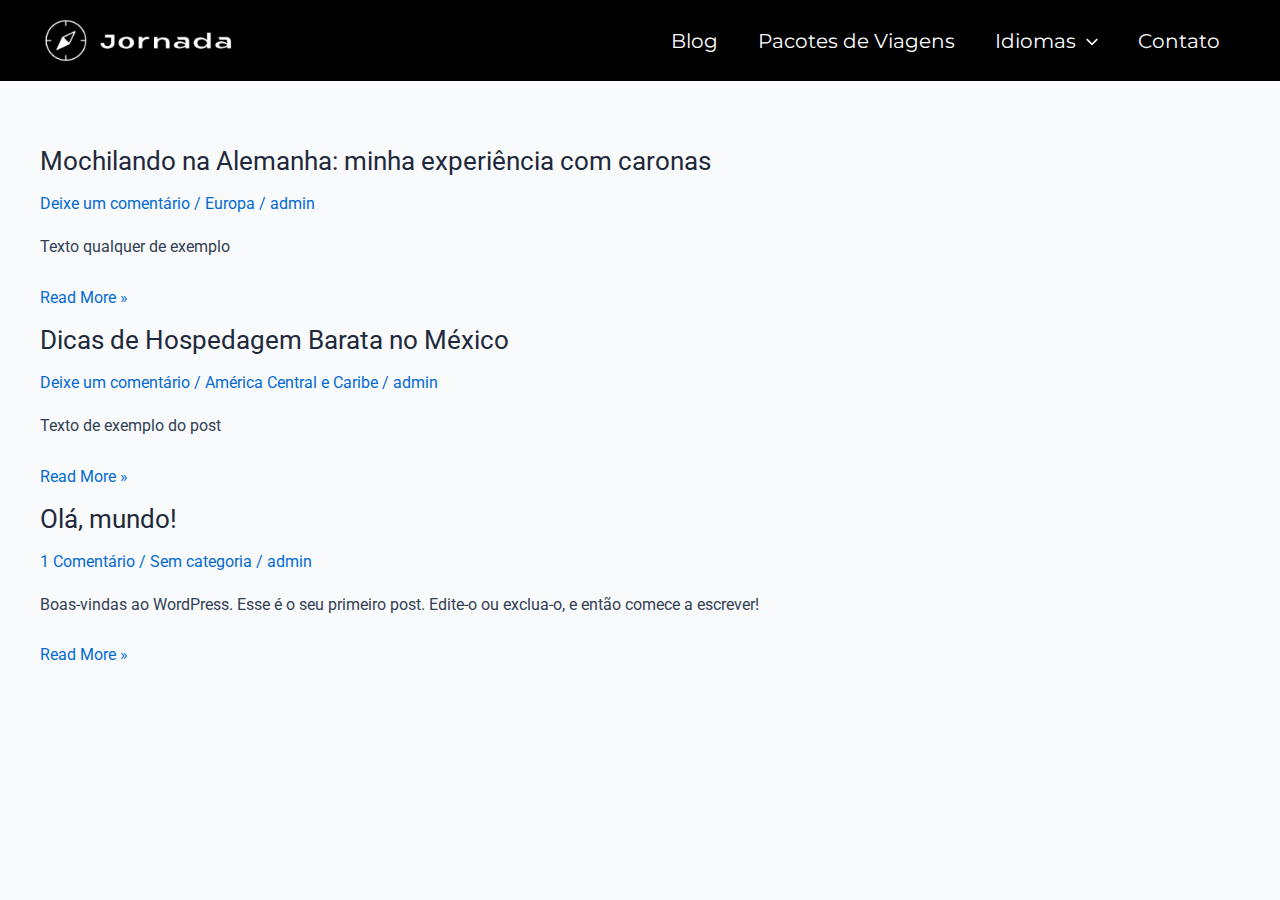
<file: blog/index.html>
<!DOCTYPE html>
<html lang="pt-BR">
<head>
<meta charset="UTF-8">
<meta name="viewport" content="width=device-width, initial-scale=1">
	 <link rel="profile" href="https://gmpg.org/xfn/11"> 
	 <title>Blog &#8211; Jornada Viagens</title>
<meta name="robots" content="noindex, nofollow">
<link rel="dns-prefetch" href="//translate.google.com">
<link rel="dns-prefetch" href="//fonts.googleapis.com">
<link rel="alternate" type="application/rss+xml" title="Feed para Jornada Viagens &raquo;" href="./../feed/index.html">
<link rel="alternate" type="application/rss+xml" title="Feed de comentários para Jornada Viagens &raquo;" href="./../comments/feed/index.html">
<script>
window._wpemojiSettings = {"baseUrl":"https:\/\/s.w.org\/images\/core\/emoji\/15.0.3\/72x72\/","ext":".png","svgUrl":"https:\/\/s.w.org\/images\/core\/emoji\/15.0.3\/svg\/","svgExt":".svg","source":{"concatemoji":".\/\/wp-includes\/js\/wp-emoji-release.min.js?ver=6.6.2"}};
/*! This file is auto-generated */
!function(i,n){var o,s,e;function c(e){try{var t={supportTests:e,timestamp:(new Date).valueOf()};sessionStorage.setItem(o,JSON.stringify(t))}catch(e){}}function p(e,t,n){e.clearRect(0,0,e.canvas.width,e.canvas.height),e.fillText(t,0,0);var t=new Uint32Array(e.getImageData(0,0,e.canvas.width,e.canvas.height).data),r=(e.clearRect(0,0,e.canvas.width,e.canvas.height),e.fillText(n,0,0),new Uint32Array(e.getImageData(0,0,e.canvas.width,e.canvas.height).data));return t.every(function(e,t){return e===r[t]})}function u(e,t,n){switch(t){case"flag":return n(e,"🏳️‍⚧️","🏳️​⚧️")?!1:!n(e,"🇺🇳","🇺​🇳")&&!n(e,"🏴󠁧󠁢󠁥󠁮󠁧󠁿","🏴​󠁧​󠁢​󠁥​󠁮​󠁧​󠁿");case"emoji":return!n(e,"🐦‍⬛","🐦​⬛")}return!1}function f(e,t,n){var r="undefined"!=typeof WorkerGlobalScope&&self instanceof WorkerGlobalScope?new OffscreenCanvas(300,150):i.createElement("canvas"),a=r.getContext("2d",{willReadFrequently:!0}),o=(a.textBaseline="top",a.font="600 32px Arial",{});return e.forEach(function(e){o[e]=t(a,e,n)}),o}function t(e){var t=i.createElement("script");t.src=e,t.defer=!0,i.head.appendChild(t)}"undefined"!=typeof Promise&&(o="wpEmojiSettingsSupports",s=["flag","emoji"],n.supports={everything:!0,everythingExceptFlag:!0},e=new Promise(function(e){i.addEventListener("DOMContentLoaded",e,{once:!0})}),new Promise(function(t){var n=function(){try{var e=JSON.parse(sessionStorage.getItem(o));if("object"==typeof e&&"number"==typeof e.timestamp&&(new Date).valueOf()<e.timestamp+604800&&"object"==typeof e.supportTests)return e.supportTests}catch(e){}return null}();if(!n){if("undefined"!=typeof Worker&&"undefined"!=typeof OffscreenCanvas&&"undefined"!=typeof URL&&URL.createObjectURL&&"undefined"!=typeof Blob)try{var e="postMessage("+f.toString()+"("+[JSON.stringify(s),u.toString(),p.toString()].join(",")+"));",r=new Blob([e],{type:"text/javascript"}),a=new Worker(URL.createObjectURL(r),{name:"wpTestEmojiSupports"});return void(a.onmessage=function(e){c(n=e.data),a.terminate(),t(n)})}catch(e){}c(n=f(s,u,p))}t(n)}).then(function(e){for(var t in e)n.supports[t]=e[t],n.supports.everything=n.supports.everything&&n.supports[t],"flag"!==t&&(n.supports.everythingExceptFlag=n.supports.everythingExceptFlag&&n.supports[t]);n.supports.everythingExceptFlag=n.supports.everythingExceptFlag&&!n.supports.flag,n.DOMReady=!1,n.readyCallback=function(){n.DOMReady=!0}}).then(function(){return e}).then(function(){var e;n.supports.everything||(n.readyCallback(),(e=n.source||{}).concatemoji?t(e.concatemoji):e.wpemoji&&e.twemoji&&(t(e.twemoji),t(e.wpemoji)))}))}((window,document),window._wpemojiSettings);
</script>
<link rel="stylesheet" id="astra-theme-css-css" href="./../wp-content/themes/astra/assets/css/minified/main.min.css?ver=4.8.3" media="all">
<style id="astra-theme-css-inline-css">:root{--ast-post-nav-space:0;--ast-container-default-xlg-padding:3em;--ast-container-default-lg-padding:3em;--ast-container-default-slg-padding:2em;--ast-container-default-md-padding:3em;--ast-container-default-sm-padding:3em;--ast-container-default-xs-padding:2.4em;--ast-container-default-xxs-padding:1.8em;--ast-code-block-background:#ECEFF3;--ast-comment-inputs-background:#F9FAFB;--ast-normal-container-width:1200px;--ast-narrow-container-width:750px;--ast-blog-title-font-weight:normal;--ast-blog-meta-weight:inherit;}html{font-size:100%;}a{color:var(--ast-global-color-0);}a:hover,a:focus{color:var(--ast-global-color-1);}body,button,input,select,textarea,.ast-button,.ast-custom-button{font-family:-apple-system,BlinkMacSystemFont,Segoe UI,Roboto,Oxygen-Sans,Ubuntu,Cantarell,Helvetica Neue,sans-serif;font-weight:400;font-size:16px;font-size:1rem;line-height:var(--ast-body-line-height,1.65em);}blockquote{color:var(--ast-global-color-3);}h1,.entry-content h1,h2,.entry-content h2,h3,.entry-content h3,h4,.entry-content h4,h5,.entry-content h5,h6,.entry-content h6,.site-title,.site-title a{font-weight:600;}.site-title{font-size:26px;font-size:1.625rem;display:none;}header .custom-logo-link img{max-width:200px;width:200px;}.astra-logo-svg{width:200px;}.site-header .site-description{font-size:15px;font-size:0.9375rem;display:none;}.entry-title{font-size:26px;font-size:1.625rem;}.archive .ast-article-post .ast-article-inner,.blog .ast-article-post .ast-article-inner,.archive .ast-article-post .ast-article-inner:hover,.blog .ast-article-post .ast-article-inner:hover{overflow:hidden;}h1,.entry-content h1{font-size:40px;font-size:2.5rem;font-weight:600;line-height:1.4em;}h2,.entry-content h2{font-size:32px;font-size:2rem;font-weight:600;line-height:1.3em;}h3,.entry-content h3{font-size:26px;font-size:1.625rem;font-weight:600;line-height:1.3em;}h4,.entry-content h4{font-size:24px;font-size:1.5rem;line-height:1.2em;font-weight:600;}h5,.entry-content h5{font-size:20px;font-size:1.25rem;line-height:1.2em;font-weight:600;}h6,.entry-content h6{font-size:16px;font-size:1rem;line-height:1.25em;font-weight:600;}::selection{background-color:var(--ast-global-color-0);color:#ffffff;}body,h1,.entry-title a,.entry-content h1,h2,.entry-content h2,h3,.entry-content h3,h4,.entry-content h4,h5,.entry-content h5,h6,.entry-content h6{color:var(--ast-global-color-3);}.tagcloud a:hover,.tagcloud a:focus,.tagcloud a.current-item{color:#ffffff;border-color:var(--ast-global-color-0);background-color:var(--ast-global-color-0);}input:focus,input[type="text"]:focus,input[type="email"]:focus,input[type="url"]:focus,input[type="password"]:focus,input[type="reset"]:focus,input[type="search"]:focus,textarea:focus{border-color:var(--ast-global-color-0);}input[type="radio"]:checked,input[type=reset],input[type="checkbox"]:checked,input[type="checkbox"]:hover:checked,input[type="checkbox"]:focus:checked,input[type=range]::-webkit-slider-thumb{border-color:var(--ast-global-color-0);background-color:var(--ast-global-color-0);box-shadow:none;}.site-footer a:hover + .post-count,.site-footer a:focus + .post-count{background:var(--ast-global-color-0);border-color:var(--ast-global-color-0);}.single .nav-links .nav-previous,.single .nav-links .nav-next{color:var(--ast-global-color-0);}.entry-meta,.entry-meta *{line-height:1.45;color:var(--ast-global-color-0);}.entry-meta a:not(.ast-button):hover,.entry-meta a:not(.ast-button):hover *,.entry-meta a:not(.ast-button):focus,.entry-meta a:not(.ast-button):focus *,.page-links > .page-link,.page-links .page-link:hover,.post-navigation a:hover{color:var(--ast-global-color-1);}#cat option,.secondary .calendar_wrap thead a,.secondary .calendar_wrap thead a:visited{color:var(--ast-global-color-0);}.secondary .calendar_wrap #today,.ast-progress-val span{background:var(--ast-global-color-0);}.secondary a:hover + .post-count,.secondary a:focus + .post-count{background:var(--ast-global-color-0);border-color:var(--ast-global-color-0);}.calendar_wrap #today > a{color:#ffffff;}.page-links .page-link,.single .post-navigation a{color:var(--ast-global-color-0);}.ast-search-menu-icon .search-form button.search-submit{padding:0 4px;}.ast-search-menu-icon form.search-form{padding-right:0;}.ast-search-menu-icon.slide-search input.search-field{width:0;}.ast-header-search .ast-search-menu-icon.ast-dropdown-active .search-form,.ast-header-search .ast-search-menu-icon.ast-dropdown-active .search-field:focus{transition:all 0.2s;}.search-form input.search-field:focus{outline:none;}.ast-archive-title{color:var(--ast-global-color-2);}.widget-title,.widget .wp-block-heading{font-size:22px;font-size:1.375rem;color:var(--ast-global-color-2);}.ast-single-post .entry-content a,.ast-comment-content a:not(.ast-comment-edit-reply-wrap a){text-decoration:underline;}.ast-single-post .wp-block-button .wp-block-button__link,.ast-single-post .elementor-button-wrapper .elementor-button,.ast-single-post .entry-content .uagb-tab a,.ast-single-post .entry-content .uagb-ifb-cta a,.ast-single-post .entry-content .wp-block-uagb-buttons a,.ast-single-post .entry-content .uabb-module-content a,.ast-single-post .entry-content .uagb-post-grid a,.ast-single-post .entry-content .uagb-timeline a,.ast-single-post .entry-content .uagb-toc__wrap a,.ast-single-post .entry-content .uagb-taxomony-box a,.ast-single-post .entry-content .woocommerce a,.entry-content .wp-block-latest-posts > li > a,.ast-single-post .entry-content .wp-block-file__button,li.ast-post-filter-single,.ast-single-post .wp-block-buttons .wp-block-button.is-style-outline .wp-block-button__link,.ast-single-post .ast-comment-content .comment-reply-link,.ast-single-post .ast-comment-content .comment-edit-link{text-decoration:none;}.ast-search-menu-icon.slide-search a:focus-visible:focus-visible,.astra-search-icon:focus-visible,#close:focus-visible,a:focus-visible,.ast-menu-toggle:focus-visible,.site .skip-link:focus-visible,.wp-block-loginout input:focus-visible,.wp-block-search.wp-block-search__button-inside .wp-block-search__inside-wrapper,.ast-header-navigation-arrow:focus-visible,.woocommerce .wc-proceed-to-checkout > .checkout-button:focus-visible,.woocommerce .woocommerce-MyAccount-navigation ul li a:focus-visible,.ast-orders-table__row .ast-orders-table__cell:focus-visible,.woocommerce .woocommerce-order-details .order-again > .button:focus-visible,.woocommerce .woocommerce-message a.button.wc-forward:focus-visible,.woocommerce #minus_qty:focus-visible,.woocommerce #plus_qty:focus-visible,a#ast-apply-coupon:focus-visible,.woocommerce .woocommerce-info a:focus-visible,.woocommerce .astra-shop-summary-wrap a:focus-visible,.woocommerce a.wc-forward:focus-visible,#ast-apply-coupon:focus-visible,.woocommerce-js .woocommerce-mini-cart-item a.remove:focus-visible,#close:focus-visible,.button.search-submit:focus-visible,#search_submit:focus,.normal-search:focus-visible,.ast-header-account-wrap:focus-visible,.woocommerce .ast-on-card-button.ast-quick-view-trigger:focus{outline-style:dotted;outline-color:inherit;outline-width:thin;}input:focus,input[type="text"]:focus,input[type="email"]:focus,input[type="url"]:focus,input[type="password"]:focus,input[type="reset"]:focus,input[type="search"]:focus,input[type="number"]:focus,textarea:focus,.wp-block-search__input:focus,[data-section="section-header-mobile-trigger"] .ast-button-wrap .ast-mobile-menu-trigger-minimal:focus,.ast-mobile-popup-drawer.active .menu-toggle-close:focus,.woocommerce-ordering select.orderby:focus,#ast-scroll-top:focus,#coupon_code:focus,.woocommerce-page #comment:focus,.woocommerce #reviews #respond input#submit:focus,.woocommerce a.add_to_cart_button:focus,.woocommerce .button.single_add_to_cart_button:focus,.woocommerce .woocommerce-cart-form button:focus,.woocommerce .woocommerce-cart-form__cart-item .quantity .qty:focus,.woocommerce .woocommerce-billing-fields .woocommerce-billing-fields__field-wrapper .woocommerce-input-wrapper > .input-text:focus,.woocommerce #order_comments:focus,.woocommerce #place_order:focus,.woocommerce .woocommerce-address-fields .woocommerce-address-fields__field-wrapper .woocommerce-input-wrapper > .input-text:focus,.woocommerce .woocommerce-MyAccount-content form button:focus,.woocommerce .woocommerce-MyAccount-content .woocommerce-EditAccountForm .woocommerce-form-row .woocommerce-Input.input-text:focus,.woocommerce .ast-woocommerce-container .woocommerce-pagination ul.page-numbers li a:focus,body #content .woocommerce form .form-row .select2-container--default .select2-selection--single:focus,#ast-coupon-code:focus,.woocommerce.woocommerce-js .quantity input[type=number]:focus,.woocommerce-js .woocommerce-mini-cart-item .quantity input[type=number]:focus,.woocommerce p#ast-coupon-trigger:focus{border-style:dotted;border-color:inherit;border-width:thin;}input{outline:none;}.ast-logo-title-inline .site-logo-img{padding-right:1em;}.site-logo-img img{ transition:all 0.2s linear;}body .ast-oembed-container *{position:absolute;top:0;width:100%;height:100%;left:0;}body .wp-block-embed-pocket-casts .ast-oembed-container *{position:unset;}.ast-single-post-featured-section + article {margin-top: 2em;}.site-content .ast-single-post-featured-section img {width: 100%;overflow: hidden;object-fit: cover;}.site > .ast-single-related-posts-container {margin-top: 0;}@media (min-width: 922px) {.ast-desktop .ast-container--narrow {max-width: var(--ast-narrow-container-width);margin: 0 auto;}}@media (max-width:921.9px){#ast-desktop-header{display:none;}}@media (min-width:922px){#ast-mobile-header{display:none;}}.wp-block-buttons.aligncenter{justify-content:center;}.wp-block-button.is-style-outline .wp-block-button__link{border-color:var(--ast-global-color-0);}div.wp-block-button.is-style-outline > .wp-block-button__link:not(.has-text-color),div.wp-block-button.wp-block-button__link.is-style-outline:not(.has-text-color){color:var(--ast-global-color-0);}.wp-block-button.is-style-outline .wp-block-button__link:hover,.wp-block-buttons .wp-block-button.is-style-outline .wp-block-button__link:focus,.wp-block-buttons .wp-block-button.is-style-outline > .wp-block-button__link:not(.has-text-color):hover,.wp-block-buttons .wp-block-button.wp-block-button__link.is-style-outline:not(.has-text-color):hover{color:#ffffff;background-color:var(--ast-global-color-1);border-color:var(--ast-global-color-1);}.post-page-numbers.current .page-link,.ast-pagination .page-numbers.current{color:#ffffff;border-color:var(--ast-global-color-0);background-color:var(--ast-global-color-0);}.wp-block-button.is-style-outline .wp-block-button__link.wp-element-button,.ast-outline-button{border-color:var(--ast-global-color-0);font-family:inherit;font-weight:500;font-size:16px;font-size:1rem;line-height:1em;}.wp-block-buttons .wp-block-button.is-style-outline > .wp-block-button__link:not(.has-text-color),.wp-block-buttons .wp-block-button.wp-block-button__link.is-style-outline:not(.has-text-color),.ast-outline-button{color:var(--ast-global-color-0);}.wp-block-button.is-style-outline .wp-block-button__link:hover,.wp-block-buttons .wp-block-button.is-style-outline .wp-block-button__link:focus,.wp-block-buttons .wp-block-button.is-style-outline > .wp-block-button__link:not(.has-text-color):hover,.wp-block-buttons .wp-block-button.wp-block-button__link.is-style-outline:not(.has-text-color):hover,.ast-outline-button:hover,.ast-outline-button:focus,.wp-block-uagb-buttons-child .uagb-buttons-repeater.ast-outline-button:hover,.wp-block-uagb-buttons-child .uagb-buttons-repeater.ast-outline-button:focus{color:#ffffff;background-color:var(--ast-global-color-1);border-color:var(--ast-global-color-1);}.wp-block-button .wp-block-button__link.wp-element-button.is-style-outline:not(.has-background),.wp-block-button.is-style-outline>.wp-block-button__link.wp-element-button:not(.has-background),.ast-outline-button{background-color:transparent;}.entry-content[data-ast-blocks-layout] > figure{margin-bottom:1em;}h1.widget-title{font-weight:600;}h2.widget-title{font-weight:600;}h3.widget-title{font-weight:600;}#page{display:flex;flex-direction:column;min-height:100vh;}.ast-404-layout-1 h1.page-title{color:var(--ast-global-color-2);}.single .post-navigation a{line-height:1em;height:inherit;}.error-404 .page-sub-title{font-size:1.5rem;font-weight:inherit;}.search .site-content .content-area .search-form{margin-bottom:0;}#page .site-content{flex-grow:1;}.widget{margin-bottom:1.25em;}#secondary li{line-height:1.5em;}#secondary .wp-block-group h2{margin-bottom:0.7em;}#secondary h2{font-size:1.7rem;}.ast-separate-container .ast-article-post,.ast-separate-container .ast-article-single,.ast-separate-container .comment-respond{padding:3em;}.ast-separate-container .ast-article-single .ast-article-single{padding:0;}.ast-article-single .wp-block-post-template-is-layout-grid{padding-left:0;}.ast-separate-container .comments-title,.ast-narrow-container .comments-title{padding:1.5em 2em;}.ast-page-builder-template .comment-form-textarea,.ast-comment-formwrap .ast-grid-common-col{padding:0;}.ast-comment-formwrap{padding:0;display:inline-flex;column-gap:20px;width:100%;margin-left:0;margin-right:0;}.comments-area textarea#comment:focus,.comments-area textarea#comment:active,.comments-area .ast-comment-formwrap input[type="text"]:focus,.comments-area .ast-comment-formwrap input[type="text"]:active {box-shadow:none;outline:none;}.archive.ast-page-builder-template .entry-header{margin-top:2em;}.ast-page-builder-template .ast-comment-formwrap{width:100%;}.entry-title{margin-bottom:0.5em;}.ast-archive-description p{font-size:inherit;font-weight:inherit;line-height:inherit;}.ast-separate-container .ast-comment-list li.depth-1,.hentry{margin-bottom:2em;}@media (min-width:921px){.ast-left-sidebar.ast-page-builder-template #secondary,.archive.ast-right-sidebar.ast-page-builder-template .site-main{padding-left:20px;padding-right:20px;}}@media (max-width:544px){.ast-comment-formwrap.ast-row{column-gap:10px;display:inline-block;}#ast-commentform .ast-grid-common-col{position:relative;width:100%;}}@media (min-width:1201px){.ast-separate-container .ast-article-post,.ast-separate-container .ast-article-single,.ast-separate-container .ast-author-box,.ast-separate-container .ast-404-layout-1,.ast-separate-container .no-results{padding:3em;}}@media (max-width:921px){.ast-separate-container #primary,.ast-separate-container #secondary{padding:1.5em 0;}#primary,#secondary{padding:1.5em 0;margin:0;}.ast-left-sidebar #content > .ast-container{display:flex;flex-direction:column-reverse;width:100%;}}@media (min-width:922px){.ast-separate-container.ast-right-sidebar #primary,.ast-separate-container.ast-left-sidebar #primary{border:0;}.search-no-results.ast-separate-container #primary{margin-bottom:4em;}}.wp-block-button .wp-block-button__link{color:#ffffff;}.wp-block-button .wp-block-button__link:hover,.wp-block-button .wp-block-button__link:focus{color:#ffffff;background-color:var(--ast-global-color-1);border-color:var(--ast-global-color-1);}.elementor-widget-heading h1.elementor-heading-title{line-height:1.4em;}.elementor-widget-heading h2.elementor-heading-title{line-height:1.3em;}.elementor-widget-heading h3.elementor-heading-title{line-height:1.3em;}.elementor-widget-heading h4.elementor-heading-title{line-height:1.2em;}.elementor-widget-heading h5.elementor-heading-title{line-height:1.2em;}.elementor-widget-heading h6.elementor-heading-title{line-height:1.25em;}.wp-block-button .wp-block-button__link,.wp-block-search .wp-block-search__button,body .wp-block-file .wp-block-file__button{border-color:var(--ast-global-color-0);background-color:var(--ast-global-color-0);color:#ffffff;font-family:inherit;font-weight:500;line-height:1em;font-size:16px;font-size:1rem;padding-top:15px;padding-right:30px;padding-bottom:15px;padding-left:30px;}@media (max-width:921px){.wp-block-button .wp-block-button__link,.wp-block-search .wp-block-search__button,body .wp-block-file .wp-block-file__button{padding-top:14px;padding-right:28px;padding-bottom:14px;padding-left:28px;}}@media (max-width:544px){.wp-block-button .wp-block-button__link,.wp-block-search .wp-block-search__button,body .wp-block-file .wp-block-file__button{padding-top:12px;padding-right:24px;padding-bottom:12px;padding-left:24px;}}.menu-toggle,button,.ast-button,.ast-custom-button,.button,input#submit,input[type="button"],input[type="submit"],input[type="reset"],form[CLASS*="wp-block-search__"].wp-block-search .wp-block-search__inside-wrapper .wp-block-search__button,body .wp-block-file .wp-block-file__button,.search .search-submit,.woocommerce-js a.button,.woocommerce button.button,.woocommerce .woocommerce-message a.button,.woocommerce #respond input#submit.alt,.woocommerce input.button.alt,.woocommerce input.button,.woocommerce input.button:disabled,.woocommerce input.button:disabled[disabled],.woocommerce input.button:disabled:hover,.woocommerce input.button:disabled[disabled]:hover,.woocommerce #respond input#submit,.woocommerce button.button.alt.disabled,.wc-block-grid__products .wc-block-grid__product .wp-block-button__link,.wc-block-grid__product-onsale,[CLASS*="wc-block"] button,.woocommerce-js .astra-cart-drawer .astra-cart-drawer-content .woocommerce-mini-cart__buttons .button:not(.checkout):not(.ast-continue-shopping),.woocommerce-js .astra-cart-drawer .astra-cart-drawer-content .woocommerce-mini-cart__buttons a.checkout,.woocommerce button.button.alt.disabled.wc-variation-selection-needed,[CLASS*="wc-block"] .wc-block-components-button{border-style:solid;border-top-width:0;border-right-width:0;border-left-width:0;border-bottom-width:0;color:#ffffff;border-color:var(--ast-global-color-0);background-color:var(--ast-global-color-0);padding-top:15px;padding-right:30px;padding-bottom:15px;padding-left:30px;font-family:inherit;font-weight:500;font-size:16px;font-size:1rem;line-height:1em;}button:focus,.menu-toggle:hover,button:hover,.ast-button:hover,.ast-custom-button:hover .button:hover,.ast-custom-button:hover ,input[type=reset]:hover,input[type=reset]:focus,input#submit:hover,input#submit:focus,input[type="button"]:hover,input[type="button"]:focus,input[type="submit"]:hover,input[type="submit"]:focus,form[CLASS*="wp-block-search__"].wp-block-search .wp-block-search__inside-wrapper .wp-block-search__button:hover,form[CLASS*="wp-block-search__"].wp-block-search .wp-block-search__inside-wrapper .wp-block-search__button:focus,body .wp-block-file .wp-block-file__button:hover,body .wp-block-file .wp-block-file__button:focus,.woocommerce-js a.button:hover,.woocommerce button.button:hover,.woocommerce .woocommerce-message a.button:hover,.woocommerce #respond input#submit:hover,.woocommerce #respond input#submit.alt:hover,.woocommerce input.button.alt:hover,.woocommerce input.button:hover,.woocommerce button.button.alt.disabled:hover,.wc-block-grid__products .wc-block-grid__product .wp-block-button__link:hover,[CLASS*="wc-block"] button:hover,.woocommerce-js .astra-cart-drawer .astra-cart-drawer-content .woocommerce-mini-cart__buttons .button:not(.checkout):not(.ast-continue-shopping):hover,.woocommerce-js .astra-cart-drawer .astra-cart-drawer-content .woocommerce-mini-cart__buttons a.checkout:hover,.woocommerce button.button.alt.disabled.wc-variation-selection-needed:hover,[CLASS*="wc-block"] .wc-block-components-button:hover,[CLASS*="wc-block"] .wc-block-components-button:focus{color:#ffffff;background-color:var(--ast-global-color-1);border-color:var(--ast-global-color-1);}form[CLASS*="wp-block-search__"].wp-block-search .wp-block-search__inside-wrapper .wp-block-search__button.has-icon{padding-top:calc(15px - 3px);padding-right:calc(30px - 3px);padding-bottom:calc(15px - 3px);padding-left:calc(30px - 3px);}@media (max-width:921px){.menu-toggle,button,.ast-button,.ast-custom-button,.button,input#submit,input[type="button"],input[type="submit"],input[type="reset"],form[CLASS*="wp-block-search__"].wp-block-search .wp-block-search__inside-wrapper .wp-block-search__button,body .wp-block-file .wp-block-file__button,.search .search-submit,.woocommerce-js a.button,.woocommerce button.button,.woocommerce .woocommerce-message a.button,.woocommerce #respond input#submit.alt,.woocommerce input.button.alt,.woocommerce input.button,.woocommerce input.button:disabled,.woocommerce input.button:disabled[disabled],.woocommerce input.button:disabled:hover,.woocommerce input.button:disabled[disabled]:hover,.woocommerce #respond input#submit,.woocommerce button.button.alt.disabled,.wc-block-grid__products .wc-block-grid__product .wp-block-button__link,.wc-block-grid__product-onsale,[CLASS*="wc-block"] button,.woocommerce-js .astra-cart-drawer .astra-cart-drawer-content .woocommerce-mini-cart__buttons .button:not(.checkout):not(.ast-continue-shopping),.woocommerce-js .astra-cart-drawer .astra-cart-drawer-content .woocommerce-mini-cart__buttons a.checkout,.woocommerce button.button.alt.disabled.wc-variation-selection-needed,[CLASS*="wc-block"] .wc-block-components-button{padding-top:14px;padding-right:28px;padding-bottom:14px;padding-left:28px;}}@media (max-width:544px){.menu-toggle,button,.ast-button,.ast-custom-button,.button,input#submit,input[type="button"],input[type="submit"],input[type="reset"],form[CLASS*="wp-block-search__"].wp-block-search .wp-block-search__inside-wrapper .wp-block-search__button,body .wp-block-file .wp-block-file__button,.search .search-submit,.woocommerce-js a.button,.woocommerce button.button,.woocommerce .woocommerce-message a.button,.woocommerce #respond input#submit.alt,.woocommerce input.button.alt,.woocommerce input.button,.woocommerce input.button:disabled,.woocommerce input.button:disabled[disabled],.woocommerce input.button:disabled:hover,.woocommerce input.button:disabled[disabled]:hover,.woocommerce #respond input#submit,.woocommerce button.button.alt.disabled,.wc-block-grid__products .wc-block-grid__product .wp-block-button__link,.wc-block-grid__product-onsale,[CLASS*="wc-block"] button,.woocommerce-js .astra-cart-drawer .astra-cart-drawer-content .woocommerce-mini-cart__buttons .button:not(.checkout):not(.ast-continue-shopping),.woocommerce-js .astra-cart-drawer .astra-cart-drawer-content .woocommerce-mini-cart__buttons a.checkout,.woocommerce button.button.alt.disabled.wc-variation-selection-needed,[CLASS*="wc-block"] .wc-block-components-button{padding-top:12px;padding-right:24px;padding-bottom:12px;padding-left:24px;}}@media (max-width:921px){.ast-mobile-header-stack .main-header-bar .ast-search-menu-icon{display:inline-block;}.ast-header-break-point.ast-header-custom-item-outside .ast-mobile-header-stack .main-header-bar .ast-search-icon{margin:0;}.ast-comment-avatar-wrap img{max-width:2.5em;}.ast-comment-meta{padding:0 1.8888em 1.3333em;}.ast-separate-container .ast-comment-list li.depth-1{padding:1.5em 2.14em;}.ast-separate-container .comment-respond{padding:2em 2.14em;}}@media (min-width:544px){.ast-container{max-width:100%;}}@media (max-width:544px){.ast-separate-container .ast-article-post,.ast-separate-container .ast-article-single,.ast-separate-container .comments-title,.ast-separate-container .ast-archive-description{padding:1.5em 1em;}.ast-separate-container #content .ast-container{padding-left:0.54em;padding-right:0.54em;}.ast-separate-container .ast-comment-list .bypostauthor{padding:.5em;}.ast-search-menu-icon.ast-dropdown-active .search-field{width:170px;}} #ast-mobile-header .ast-site-header-cart-li a{pointer-events:none;}.ast-separate-container{background-color:var(--ast-global-color-4);}@media (max-width:921px){.site-title{display:none;}.site-header .site-description{display:none;}h1,.entry-content h1{font-size:30px;}h2,.entry-content h2{font-size:25px;}h3,.entry-content h3{font-size:20px;}}@media (max-width:544px){.site-title{display:none;}.site-header .site-description{display:none;}h1,.entry-content h1{font-size:30px;}h2,.entry-content h2{font-size:25px;}h3,.entry-content h3{font-size:20px;}}@media (max-width:921px){html{font-size:91.2%;}}@media (max-width:544px){html{font-size:91.2%;}}@media (min-width:922px){.ast-container{max-width:1240px;}}@media (min-width:922px){.site-content .ast-container{display:flex;}}@media (max-width:921px){.site-content .ast-container{flex-direction:column;}}.ast-blog-layout-classic-grid .ast-article-inner{box-shadow:0px 6px 15px -2px rgba(16,24,40,0.05);}.ast-separate-container .ast-blog-layout-classic-grid .ast-article-inner,.ast-plain-container .ast-blog-layout-classic-grid .ast-article-inner{height:100%;}.ast-blog-layout-6-grid .ast-blog-featured-section:before {content: "";}.cat-links.badge a,.tags-links.badge a {padding: 4px 8px;border-radius: 3px;font-weight: 400;}.cat-links.underline a,.tags-links.underline a{text-decoration: underline;}@media (min-width:922px){.main-header-menu .sub-menu .menu-item.ast-left-align-sub-menu:hover > .sub-menu,.main-header-menu .sub-menu .menu-item.ast-left-align-sub-menu.focus > .sub-menu{margin-left:-0px;}}.site .comments-area{padding-bottom:3em;}.wp-block-file {display: flex;align-items: center;flex-wrap: wrap;justify-content: space-between;}.wp-block-pullquote {border: none;}.wp-block-pullquote blockquote::before {content: "\201D";font-family: "Helvetica",sans-serif;display: flex;transform: rotate( 180deg );font-size: 6rem;font-style: normal;line-height: 1;font-weight: bold;align-items: center;justify-content: center;}.has-text-align-right > blockquote::before {justify-content: flex-start;}.has-text-align-left > blockquote::before {justify-content: flex-end;}figure.wp-block-pullquote.is-style-solid-color blockquote {max-width: 100%;text-align: inherit;}:root {--wp--custom--ast-default-block-top-padding: 3em;--wp--custom--ast-default-block-right-padding: 3em;--wp--custom--ast-default-block-bottom-padding: 3em;--wp--custom--ast-default-block-left-padding: 3em;--wp--custom--ast-container-width: 1200px;--wp--custom--ast-content-width-size: 1200px;--wp--custom--ast-wide-width-size: calc(1200px + var(--wp--custom--ast-default-block-left-padding) + var(--wp--custom--ast-default-block-right-padding));}.ast-narrow-container {--wp--custom--ast-content-width-size: 750px;--wp--custom--ast-wide-width-size: 750px;}@media(max-width: 921px) {:root {--wp--custom--ast-default-block-top-padding: 3em;--wp--custom--ast-default-block-right-padding: 2em;--wp--custom--ast-default-block-bottom-padding: 3em;--wp--custom--ast-default-block-left-padding: 2em;}}@media(max-width: 544px) {:root {--wp--custom--ast-default-block-top-padding: 3em;--wp--custom--ast-default-block-right-padding: 1.5em;--wp--custom--ast-default-block-bottom-padding: 3em;--wp--custom--ast-default-block-left-padding: 1.5em;}}.entry-content > .wp-block-group,.entry-content > .wp-block-cover,.entry-content > .wp-block-columns {padding-top: var(--wp--custom--ast-default-block-top-padding);padding-right: var(--wp--custom--ast-default-block-right-padding);padding-bottom: var(--wp--custom--ast-default-block-bottom-padding);padding-left: var(--wp--custom--ast-default-block-left-padding);}.ast-plain-container.ast-no-sidebar .entry-content > .alignfull,.ast-page-builder-template .ast-no-sidebar .entry-content > .alignfull {margin-left: calc( -50vw + 50%);margin-right: calc( -50vw + 50%);max-width: 100vw;width: 100vw;}.ast-plain-container.ast-no-sidebar .entry-content .alignfull .alignfull,.ast-page-builder-template.ast-no-sidebar .entry-content .alignfull .alignfull,.ast-plain-container.ast-no-sidebar .entry-content .alignfull .alignwide,.ast-page-builder-template.ast-no-sidebar .entry-content .alignfull .alignwide,.ast-plain-container.ast-no-sidebar .entry-content .alignwide .alignfull,.ast-page-builder-template.ast-no-sidebar .entry-content .alignwide .alignfull,.ast-plain-container.ast-no-sidebar .entry-content .alignwide .alignwide,.ast-page-builder-template.ast-no-sidebar .entry-content .alignwide .alignwide,.ast-plain-container.ast-no-sidebar .entry-content .wp-block-column .alignfull,.ast-page-builder-template.ast-no-sidebar .entry-content .wp-block-column .alignfull,.ast-plain-container.ast-no-sidebar .entry-content .wp-block-column .alignwide,.ast-page-builder-template.ast-no-sidebar .entry-content .wp-block-column .alignwide {margin-left: auto;margin-right: auto;width: 100%;}[data-ast-blocks-layout] .wp-block-separator:not(.is-style-dots) {height: 0;}[data-ast-blocks-layout] .wp-block-separator {margin: 20px auto;}[data-ast-blocks-layout] .wp-block-separator:not(.is-style-wide):not(.is-style-dots) {max-width: 100px;}[data-ast-blocks-layout] .wp-block-separator.has-background {padding: 0;}.entry-content[data-ast-blocks-layout] > * {max-width: var(--wp--custom--ast-content-width-size);margin-left: auto;margin-right: auto;}.entry-content[data-ast-blocks-layout] > .alignwide {max-width: var(--wp--custom--ast-wide-width-size);}.entry-content[data-ast-blocks-layout] .alignfull {max-width: none;}.ast-full-width-layout .entry-content[data-ast-blocks-layout] .is-layout-constrained.wp-block-cover-is-layout-constrained > *,.ast-full-width-layout .entry-content[data-ast-blocks-layout] .is-layout-constrained.wp-block-group-is-layout-constrained > * {max-width: var(--wp--custom--ast-content-width-size);margin-left: auto;margin-right: auto;}.entry-content .wp-block-columns {margin-bottom: 0;}blockquote {margin: 1.5em;border-color: rgba(0,0,0,0.05);}.wp-block-quote:not(.has-text-align-right):not(.has-text-align-center) {border-left: 5px solid rgba(0,0,0,0.05);}.has-text-align-right > blockquote,blockquote.has-text-align-right {border-right: 5px solid rgba(0,0,0,0.05);}.has-text-align-left > blockquote,blockquote.has-text-align-left {border-left: 5px solid rgba(0,0,0,0.05);}.wp-block-site-tagline,.wp-block-latest-posts .read-more {margin-top: 15px;}.wp-block-loginout p label {display: block;}.wp-block-loginout p:not(.login-remember):not(.login-submit) input {width: 100%;}.wp-block-loginout input:focus {border-color: transparent;}.wp-block-loginout input:focus {outline: thin dotted;}.entry-content .wp-block-media-text .wp-block-media-text__content {padding: 0 0 0 8%;}.entry-content .wp-block-media-text.has-media-on-the-right .wp-block-media-text__content {padding: 0 8% 0 0;}.entry-content .wp-block-media-text.has-background .wp-block-media-text__content {padding: 8%;}.entry-content .wp-block-cover:not([class*="background-color"]) .wp-block-cover__inner-container,.entry-content .wp-block-cover:not([class*="background-color"]) .wp-block-cover-image-text,.entry-content .wp-block-cover:not([class*="background-color"]) .wp-block-cover-text,.entry-content .wp-block-cover-image:not([class*="background-color"]) .wp-block-cover__inner-container,.entry-content .wp-block-cover-image:not([class*="background-color"]) .wp-block-cover-image-text,.entry-content .wp-block-cover-image:not([class*="background-color"]) .wp-block-cover-text {color: var(--ast-global-color-5);}.wp-block-loginout .login-remember input {width: 1.1rem;height: 1.1rem;margin: 0 5px 4px 0;vertical-align: middle;}.wp-block-latest-posts > li > *:first-child,.wp-block-latest-posts:not(.is-grid) > li:first-child {margin-top: 0;}.entry-content .wp-block-buttons,.entry-content .wp-block-uagb-buttons {margin-bottom: 1.5em;}.wp-block-search__inside-wrapper .wp-block-search__input {padding: 0 10px;color: var(--ast-global-color-3);background: var(--ast-global-color-5);border-color: var(--ast-border-color);}.wp-block-latest-posts .read-more {margin-bottom: 1.5em;}.wp-block-search__no-button .wp-block-search__inside-wrapper .wp-block-search__input {padding-top: 5px;padding-bottom: 5px;}.wp-block-latest-posts .wp-block-latest-posts__post-date,.wp-block-latest-posts .wp-block-latest-posts__post-author {font-size: 1rem;}.wp-block-latest-posts > li > *,.wp-block-latest-posts:not(.is-grid) > li {margin-top: 12px;margin-bottom: 12px;}.ast-page-builder-template .entry-content[data-ast-blocks-layout] > *,.ast-page-builder-template .entry-content[data-ast-blocks-layout] > .alignfull > * {max-width: none;}.ast-page-builder-template .entry-content[data-ast-blocks-layout] > .alignwide > * {max-width: var(--wp--custom--ast-wide-width-size);}.ast-page-builder-template .entry-content[data-ast-blocks-layout] > .inherit-container-width > *,.ast-page-builder-template .entry-content[data-ast-blocks-layout] > * > *,.entry-content[data-ast-blocks-layout] > .wp-block-cover .wp-block-cover__inner-container {max-width: var(--wp--custom--ast-content-width-size) ;margin-left: auto;margin-right: auto;}.entry-content[data-ast-blocks-layout] .wp-block-cover:not(.alignleft):not(.alignright) {width: auto;}@media(max-width: 1200px) {.ast-separate-container .entry-content > .alignfull,.ast-separate-container .entry-content[data-ast-blocks-layout] > .alignwide,.ast-plain-container .entry-content[data-ast-blocks-layout] > .alignwide,.ast-plain-container .entry-content .alignfull {margin-left: calc(-1 * min(var(--ast-container-default-xlg-padding),20px)) ;margin-right: calc(-1 * min(var(--ast-container-default-xlg-padding),20px));}}@media(min-width: 1201px) {.ast-separate-container .entry-content > .alignfull {margin-left: calc(-1 * var(--ast-container-default-xlg-padding) );margin-right: calc(-1 * var(--ast-container-default-xlg-padding) );}.ast-separate-container .entry-content[data-ast-blocks-layout] > .alignwide,.ast-plain-container .entry-content[data-ast-blocks-layout] > .alignwide {margin-left: calc(-1 * var(--wp--custom--ast-default-block-left-padding) );margin-right: calc(-1 * var(--wp--custom--ast-default-block-right-padding) );}}@media(min-width: 921px) {.ast-separate-container .entry-content .wp-block-group.alignwide:not(.inherit-container-width) > :where(:not(.alignleft):not(.alignright)),.ast-plain-container .entry-content .wp-block-group.alignwide:not(.inherit-container-width) > :where(:not(.alignleft):not(.alignright)) {max-width: calc( var(--wp--custom--ast-content-width-size) + 80px );}.ast-plain-container.ast-right-sidebar .entry-content[data-ast-blocks-layout] .alignfull,.ast-plain-container.ast-left-sidebar .entry-content[data-ast-blocks-layout] .alignfull {margin-left: -60px;margin-right: -60px;}}@media(min-width: 544px) {.entry-content > .alignleft {margin-right: 20px;}.entry-content > .alignright {margin-left: 20px;}}@media (max-width:544px){.wp-block-columns .wp-block-column:not(:last-child){margin-bottom:20px;}.wp-block-latest-posts{margin:0;}}@media( max-width: 600px ) {.entry-content .wp-block-media-text .wp-block-media-text__content,.entry-content .wp-block-media-text.has-media-on-the-right .wp-block-media-text__content {padding: 8% 0 0;}.entry-content .wp-block-media-text.has-background .wp-block-media-text__content {padding: 8%;}}.ast-page-builder-template .entry-header {padding-left: 0;}.ast-narrow-container .site-content .wp-block-uagb-image--align-full .wp-block-uagb-image__figure {max-width: 100%;margin-left: auto;margin-right: auto;}.entry-content ul,.entry-content ol {padding: revert;margin: revert;}:root .has-ast-global-color-0-color{color:var(--ast-global-color-0);}:root .has-ast-global-color-0-background-color{background-color:var(--ast-global-color-0);}:root .wp-block-button .has-ast-global-color-0-color{color:var(--ast-global-color-0);}:root .wp-block-button .has-ast-global-color-0-background-color{background-color:var(--ast-global-color-0);}:root .has-ast-global-color-1-color{color:var(--ast-global-color-1);}:root .has-ast-global-color-1-background-color{background-color:var(--ast-global-color-1);}:root .wp-block-button .has-ast-global-color-1-color{color:var(--ast-global-color-1);}:root .wp-block-button .has-ast-global-color-1-background-color{background-color:var(--ast-global-color-1);}:root .has-ast-global-color-2-color{color:var(--ast-global-color-2);}:root .has-ast-global-color-2-background-color{background-color:var(--ast-global-color-2);}:root .wp-block-button .has-ast-global-color-2-color{color:var(--ast-global-color-2);}:root .wp-block-button .has-ast-global-color-2-background-color{background-color:var(--ast-global-color-2);}:root .has-ast-global-color-3-color{color:var(--ast-global-color-3);}:root .has-ast-global-color-3-background-color{background-color:var(--ast-global-color-3);}:root .wp-block-button .has-ast-global-color-3-color{color:var(--ast-global-color-3);}:root .wp-block-button .has-ast-global-color-3-background-color{background-color:var(--ast-global-color-3);}:root .has-ast-global-color-4-color{color:var(--ast-global-color-4);}:root .has-ast-global-color-4-background-color{background-color:var(--ast-global-color-4);}:root .wp-block-button .has-ast-global-color-4-color{color:var(--ast-global-color-4);}:root .wp-block-button .has-ast-global-color-4-background-color{background-color:var(--ast-global-color-4);}:root .has-ast-global-color-5-color{color:var(--ast-global-color-5);}:root .has-ast-global-color-5-background-color{background-color:var(--ast-global-color-5);}:root .wp-block-button .has-ast-global-color-5-color{color:var(--ast-global-color-5);}:root .wp-block-button .has-ast-global-color-5-background-color{background-color:var(--ast-global-color-5);}:root .has-ast-global-color-6-color{color:var(--ast-global-color-6);}:root .has-ast-global-color-6-background-color{background-color:var(--ast-global-color-6);}:root .wp-block-button .has-ast-global-color-6-color{color:var(--ast-global-color-6);}:root .wp-block-button .has-ast-global-color-6-background-color{background-color:var(--ast-global-color-6);}:root .has-ast-global-color-7-color{color:var(--ast-global-color-7);}:root .has-ast-global-color-7-background-color{background-color:var(--ast-global-color-7);}:root .wp-block-button .has-ast-global-color-7-color{color:var(--ast-global-color-7);}:root .wp-block-button .has-ast-global-color-7-background-color{background-color:var(--ast-global-color-7);}:root .has-ast-global-color-8-color{color:var(--ast-global-color-8);}:root .has-ast-global-color-8-background-color{background-color:var(--ast-global-color-8);}:root .wp-block-button .has-ast-global-color-8-color{color:var(--ast-global-color-8);}:root .wp-block-button .has-ast-global-color-8-background-color{background-color:var(--ast-global-color-8);}:root{--ast-global-color-0:#046bd2;--ast-global-color-1:#045cb4;--ast-global-color-2:#1e293b;--ast-global-color-3:#334155;--ast-global-color-4:#f9fafb;--ast-global-color-5:#FFFFFF;--ast-global-color-6:#e2e8f0;--ast-global-color-7:#cbd5e1;--ast-global-color-8:#94a3b8;}:root {--ast-border-color : var(--ast-global-color-6);}.ast-archive-entry-banner {-js-display: flex;display: flex;flex-direction: column;justify-content: center;text-align: center;position: relative;background: #eeeeee;}.ast-archive-entry-banner[data-banner-width-type="custom"] {margin: 0 auto;width: 100%;}.ast-archive-entry-banner[data-banner-layout="layout-1"] {background: inherit;padding: 20px 0;text-align: left;}body.archive .ast-archive-description{max-width:1200px;width:100%;text-align:left;padding-top:3em;padding-right:3em;padding-bottom:3em;padding-left:3em;}body.archive .ast-archive-description .ast-archive-title,body.archive .ast-archive-description .ast-archive-title *{font-weight:600;font-size:32px;font-size:2rem;}body.archive .ast-archive-description > *:not(:last-child){margin-bottom:10px;}@media (max-width:921px){body.archive .ast-archive-description{text-align:left;}}@media (max-width:544px){body.archive .ast-archive-description{text-align:left;}}.ast-breadcrumbs .trail-browse,.ast-breadcrumbs .trail-items,.ast-breadcrumbs .trail-items li{display:inline-block;margin:0;padding:0;border:none;background:inherit;text-indent:0;text-decoration:none;}.ast-breadcrumbs .trail-browse{font-size:inherit;font-style:inherit;font-weight:inherit;color:inherit;}.ast-breadcrumbs .trail-items{list-style:none;}.trail-items li::after{padding:0 0.3em;content:"\00bb";}.trail-items li:last-of-type::after{display:none;}h1,.entry-content h1,h2,.entry-content h2,h3,.entry-content h3,h4,.entry-content h4,h5,.entry-content h5,h6,.entry-content h6{color:var(--ast-global-color-2);}.entry-title a{color:var(--ast-global-color-2);}@media (max-width:921px){.ast-builder-grid-row-container.ast-builder-grid-row-tablet-3-firstrow .ast-builder-grid-row > *:first-child,.ast-builder-grid-row-container.ast-builder-grid-row-tablet-3-lastrow .ast-builder-grid-row > *:last-child{grid-column:1 / -1;}}@media (max-width:544px){.ast-builder-grid-row-container.ast-builder-grid-row-mobile-3-firstrow .ast-builder-grid-row > *:first-child,.ast-builder-grid-row-container.ast-builder-grid-row-mobile-3-lastrow .ast-builder-grid-row > *:last-child{grid-column:1 / -1;}}.ast-builder-layout-element[data-section="title_tagline"]{display:flex;}@media (max-width:921px){.ast-header-break-point .ast-builder-layout-element[data-section="title_tagline"]{display:flex;}}@media (max-width:544px){.ast-header-break-point .ast-builder-layout-element[data-section="title_tagline"]{display:flex;}}.ast-builder-menu-1{font-family:'Montserrat',sans-serif;font-weight:inherit;}.ast-builder-menu-1 .menu-item > .menu-link{font-size:20px;font-size:1.25rem;color:#ffffff;}.ast-builder-menu-1 .menu-item > .ast-menu-toggle{color:#ffffff;}.ast-builder-menu-1 .menu-item:hover > .menu-link,.ast-builder-menu-1 .inline-on-mobile .menu-item:hover > .ast-menu-toggle{color:#8c8c8c;}.ast-builder-menu-1 .menu-item:hover > .ast-menu-toggle{color:#8c8c8c;}.ast-builder-menu-1 .menu-item.current-menu-item > .menu-link,.ast-builder-menu-1 .inline-on-mobile .menu-item.current-menu-item > .ast-menu-toggle,.ast-builder-menu-1 .current-menu-ancestor > .menu-link{color:#ffffff;}.ast-builder-menu-1 .menu-item.current-menu-item > .ast-menu-toggle{color:#ffffff;}.ast-builder-menu-1 .sub-menu,.ast-builder-menu-1 .inline-on-mobile .sub-menu{border-top-width:2px;border-bottom-width:0px;border-right-width:0px;border-left-width:0px;border-color:var(--ast-global-color-0);border-style:solid;width:222px;border-bottom-right-radius:8px;border-bottom-left-radius:8px;}.ast-builder-menu-1 .sub-menu .sub-menu{top:-2px;}.ast-builder-menu-1 .main-header-menu > .menu-item > .sub-menu,.ast-builder-menu-1 .main-header-menu > .menu-item > .astra-full-megamenu-wrapper{margin-top:0px;}.ast-desktop .ast-builder-menu-1 .main-header-menu > .menu-item > .sub-menu:before,.ast-desktop .ast-builder-menu-1 .main-header-menu > .menu-item > .astra-full-megamenu-wrapper:before{height:calc( 0px + 2px + 5px );}.ast-builder-menu-1 .main-header-menu,.ast-builder-menu-1 .main-header-menu .sub-menu{background-color:#000000;background-image:none;}.ast-desktop .ast-builder-menu-1 .menu-item .sub-menu .menu-link{border-style:none;}@media (max-width:921px){.ast-header-break-point .ast-builder-menu-1 .menu-item.menu-item-has-children > .ast-menu-toggle{top:0;}.ast-builder-menu-1 .inline-on-mobile .menu-item.menu-item-has-children > .ast-menu-toggle{right:-15px;}.ast-builder-menu-1 .menu-item-has-children > .menu-link:after{content:unset;}.ast-builder-menu-1 .main-header-menu > .menu-item > .sub-menu,.ast-builder-menu-1 .main-header-menu > .menu-item > .astra-full-megamenu-wrapper{margin-top:0;}}@media (max-width:544px){.ast-header-break-point .ast-builder-menu-1 .menu-item.menu-item-has-children > .ast-menu-toggle{top:0;}.ast-builder-menu-1 .main-header-menu > .menu-item > .sub-menu,.ast-builder-menu-1 .main-header-menu > .menu-item > .astra-full-megamenu-wrapper{margin-top:0;}}.ast-builder-menu-1{display:flex;}@media (max-width:921px){.ast-header-break-point .ast-builder-menu-1{display:flex;}}@media (max-width:544px){.ast-header-break-point .ast-builder-menu-1{display:flex;}}.footer-widget-area.widget-area.site-footer-focus-item{width:auto;}.elementor-posts-container [CLASS*="ast-width-"]{width:100%;}.elementor-template-full-width .ast-container{display:block;}.elementor-screen-only,.screen-reader-text,.screen-reader-text span,.ui-helper-hidden-accessible{top:0 !important;}@media (max-width:544px){.elementor-element .elementor-wc-products .woocommerce[class*="columns-"] ul.products li.product{width:auto;margin:0;}.elementor-element .woocommerce .woocommerce-result-count{float:none;}}.ast-header-break-point .main-header-bar{border-bottom-width:1px;}@media (min-width:922px){.main-header-bar{border-bottom-width:1px;}}.main-header-menu .menu-item, #astra-footer-menu .menu-item, .main-header-bar .ast-masthead-custom-menu-items{-js-display:flex;display:flex;-webkit-box-pack:center;-webkit-justify-content:center;-moz-box-pack:center;-ms-flex-pack:center;justify-content:center;-webkit-box-orient:vertical;-webkit-box-direction:normal;-webkit-flex-direction:column;-moz-box-orient:vertical;-moz-box-direction:normal;-ms-flex-direction:column;flex-direction:column;}.main-header-menu > .menu-item > .menu-link, #astra-footer-menu > .menu-item > .menu-link{height:100%;-webkit-box-align:center;-webkit-align-items:center;-moz-box-align:center;-ms-flex-align:center;align-items:center;-js-display:flex;display:flex;}.ast-header-break-point .main-navigation ul .menu-item .menu-link .icon-arrow:first-of-type svg{top:.2em;margin-top:0px;margin-left:0px;width:.65em;transform:translate(0, -2px) rotateZ(270deg);}.ast-mobile-popup-content .ast-submenu-expanded > .ast-menu-toggle{transform:rotateX(180deg);overflow-y:auto;}@media (min-width:922px){.ast-builder-menu .main-navigation > ul > li:last-child a{margin-right:0;}}.ast-separate-container .ast-article-inner{background-color:transparent;background-image:none;}.ast-separate-container .ast-article-post{background-color:var(--ast-global-color-5);}@media (max-width:921px){.ast-separate-container .ast-article-post{background-color:var(--ast-global-color-5);}}@media (max-width:544px){.ast-separate-container .ast-article-post{background-color:var(--ast-global-color-5);}}.ast-separate-container .ast-article-single:not(.ast-related-post), .woocommerce.ast-separate-container .ast-woocommerce-container, .ast-separate-container .error-404, .ast-separate-container .no-results, .single.ast-separate-container .site-main .ast-author-meta, .ast-separate-container .related-posts-title-wrapper,.ast-separate-container .comments-count-wrapper, .ast-box-layout.ast-plain-container .site-content,.ast-padded-layout.ast-plain-container .site-content, .ast-separate-container .ast-archive-description, .ast-separate-container .comments-area .comment-respond, .ast-separate-container .comments-area .ast-comment-list li, .ast-separate-container .comments-area .comments-title{background-color:var(--ast-global-color-5);}@media (max-width:921px){.ast-separate-container .ast-article-single:not(.ast-related-post), .woocommerce.ast-separate-container .ast-woocommerce-container, .ast-separate-container .error-404, .ast-separate-container .no-results, .single.ast-separate-container .site-main .ast-author-meta, .ast-separate-container .related-posts-title-wrapper,.ast-separate-container .comments-count-wrapper, .ast-box-layout.ast-plain-container .site-content,.ast-padded-layout.ast-plain-container .site-content, .ast-separate-container .ast-archive-description{background-color:var(--ast-global-color-5);}}@media (max-width:544px){.ast-separate-container .ast-article-single:not(.ast-related-post), .woocommerce.ast-separate-container .ast-woocommerce-container, .ast-separate-container .error-404, .ast-separate-container .no-results, .single.ast-separate-container .site-main .ast-author-meta, .ast-separate-container .related-posts-title-wrapper,.ast-separate-container .comments-count-wrapper, .ast-box-layout.ast-plain-container .site-content,.ast-padded-layout.ast-plain-container .site-content, .ast-separate-container .ast-archive-description{background-color:var(--ast-global-color-5);}}.ast-separate-container.ast-two-container #secondary .widget{background-color:var(--ast-global-color-5);}@media (max-width:921px){.ast-separate-container.ast-two-container #secondary .widget{background-color:var(--ast-global-color-5);}}@media (max-width:544px){.ast-separate-container.ast-two-container #secondary .widget{background-color:var(--ast-global-color-5);}}.ast-plain-container, .ast-page-builder-template{background-color:var(--ast-global-color-5);}@media (max-width:921px){.ast-plain-container, .ast-page-builder-template{background-color:var(--ast-global-color-5);}}@media (max-width:544px){.ast-plain-container, .ast-page-builder-template{background-color:var(--ast-global-color-5);}}
		#ast-scroll-top {
			display: none;
			position: fixed;
			text-align: center;
			cursor: pointer;
			z-index: 99;
			width: 2.1em;
			height: 2.1em;
			line-height: 2.1;
			color: #ffffff;
			border-radius: 2px;
			content: "";
			outline: inherit;
		}
		@media (min-width: 769px) {
			#ast-scroll-top {
				content: "769";
			}
		}
		#ast-scroll-top .ast-icon.icon-arrow svg {
			margin-left: 0px;
			vertical-align: middle;
			transform: translate(0, -20%) rotate(180deg);
			width: 1.6em;
		}
		.ast-scroll-to-top-right {
			right: 30px;
			bottom: 30px;
		}
		.ast-scroll-to-top-left {
			left: 30px;
			bottom: 30px;
		}
	#ast-scroll-top{background-color:var(--ast-global-color-0);font-size:15px;}@media (max-width:921px){#ast-scroll-top .ast-icon.icon-arrow svg{width:1em;}}.ast-mobile-header-content > *,.ast-desktop-header-content > * {padding: 10px 0;height: auto;}.ast-mobile-header-content > *:first-child,.ast-desktop-header-content > *:first-child {padding-top: 10px;}.ast-mobile-header-content > .ast-builder-menu,.ast-desktop-header-content > .ast-builder-menu {padding-top: 0;}.ast-mobile-header-content > *:last-child,.ast-desktop-header-content > *:last-child {padding-bottom: 0;}.ast-mobile-header-content .ast-search-menu-icon.ast-inline-search label,.ast-desktop-header-content .ast-search-menu-icon.ast-inline-search label {width: 100%;}.ast-desktop-header-content .main-header-bar-navigation .ast-submenu-expanded > .ast-menu-toggle::before {transform: rotateX(180deg);}#ast-desktop-header .ast-desktop-header-content,.ast-mobile-header-content .ast-search-icon,.ast-desktop-header-content .ast-search-icon,.ast-mobile-header-wrap .ast-mobile-header-content,.ast-main-header-nav-open.ast-popup-nav-open .ast-mobile-header-wrap .ast-mobile-header-content,.ast-main-header-nav-open.ast-popup-nav-open .ast-desktop-header-content {display: none;}.ast-main-header-nav-open.ast-header-break-point #ast-desktop-header .ast-desktop-header-content,.ast-main-header-nav-open.ast-header-break-point .ast-mobile-header-wrap .ast-mobile-header-content {display: block;}.ast-desktop .ast-desktop-header-content .astra-menu-animation-slide-up > .menu-item > .sub-menu,.ast-desktop .ast-desktop-header-content .astra-menu-animation-slide-up > .menu-item .menu-item > .sub-menu,.ast-desktop .ast-desktop-header-content .astra-menu-animation-slide-down > .menu-item > .sub-menu,.ast-desktop .ast-desktop-header-content .astra-menu-animation-slide-down > .menu-item .menu-item > .sub-menu,.ast-desktop .ast-desktop-header-content .astra-menu-animation-fade > .menu-item > .sub-menu,.ast-desktop .ast-desktop-header-content .astra-menu-animation-fade > .menu-item .menu-item > .sub-menu {opacity: 1;visibility: visible;}.ast-hfb-header.ast-default-menu-enable.ast-header-break-point .ast-mobile-header-wrap .ast-mobile-header-content .main-header-bar-navigation {width: unset;margin: unset;}.ast-mobile-header-content.content-align-flex-end .main-header-bar-navigation .menu-item-has-children > .ast-menu-toggle,.ast-desktop-header-content.content-align-flex-end .main-header-bar-navigation .menu-item-has-children > .ast-menu-toggle {left: calc( 20px - 0.907em);right: auto;}.ast-mobile-header-content .ast-search-menu-icon,.ast-mobile-header-content .ast-search-menu-icon.slide-search,.ast-desktop-header-content .ast-search-menu-icon,.ast-desktop-header-content .ast-search-menu-icon.slide-search {width: 100%;position: relative;display: block;right: auto;transform: none;}.ast-mobile-header-content .ast-search-menu-icon.slide-search .search-form,.ast-mobile-header-content .ast-search-menu-icon .search-form,.ast-desktop-header-content .ast-search-menu-icon.slide-search .search-form,.ast-desktop-header-content .ast-search-menu-icon .search-form {right: 0;visibility: visible;opacity: 1;position: relative;top: auto;transform: none;padding: 0;display: block;overflow: hidden;}.ast-mobile-header-content .ast-search-menu-icon.ast-inline-search .search-field,.ast-mobile-header-content .ast-search-menu-icon .search-field,.ast-desktop-header-content .ast-search-menu-icon.ast-inline-search .search-field,.ast-desktop-header-content .ast-search-menu-icon .search-field {width: 100%;padding-right: 5.5em;}.ast-mobile-header-content .ast-search-menu-icon .search-submit,.ast-desktop-header-content .ast-search-menu-icon .search-submit {display: block;position: absolute;height: 100%;top: 0;right: 0;padding: 0 1em;border-radius: 0;}.ast-hfb-header.ast-default-menu-enable.ast-header-break-point .ast-mobile-header-wrap .ast-mobile-header-content .main-header-bar-navigation ul .sub-menu .menu-link {padding-left: 30px;}.ast-hfb-header.ast-default-menu-enable.ast-header-break-point .ast-mobile-header-wrap .ast-mobile-header-content .main-header-bar-navigation .sub-menu .menu-item .menu-item .menu-link {padding-left: 40px;}.ast-mobile-popup-drawer.active .ast-mobile-popup-inner{background-color:#ffffff;;}.ast-mobile-header-wrap .ast-mobile-header-content, .ast-desktop-header-content{background-color:#ffffff;;}.ast-mobile-popup-content > *, .ast-mobile-header-content > *, .ast-desktop-popup-content > *, .ast-desktop-header-content > *{padding-top:0px;padding-bottom:0px;}.content-align-flex-start .ast-builder-layout-element{justify-content:flex-start;}.content-align-flex-start .main-header-menu{text-align:left;}.ast-mobile-popup-drawer.active .menu-toggle-close{color:#3a3a3a;}.ast-mobile-header-wrap .ast-primary-header-bar,.ast-primary-header-bar .site-primary-header-wrap{min-height:80px;}.ast-desktop .ast-primary-header-bar .main-header-menu > .menu-item{line-height:80px;}.ast-header-break-point #masthead .ast-mobile-header-wrap .ast-primary-header-bar,.ast-header-break-point #masthead .ast-mobile-header-wrap .ast-below-header-bar,.ast-header-break-point #masthead .ast-mobile-header-wrap .ast-above-header-bar{padding-left:20px;padding-right:20px;}.ast-header-break-point .ast-primary-header-bar{border-bottom-width:0px;border-bottom-style:solid;}@media (min-width:922px){.ast-primary-header-bar{border-bottom-width:0px;border-bottom-style:solid;}}.ast-primary-header-bar{background-color:#000000;background-image:none;}.ast-primary-header-bar{display:block;}@media (max-width:921px){.ast-header-break-point .ast-primary-header-bar{display:grid;}}@media (max-width:544px){.ast-header-break-point .ast-primary-header-bar{display:grid;}}[data-section="section-header-mobile-trigger"] .ast-button-wrap .ast-mobile-menu-trigger-minimal{color:var(--ast-global-color-0);border:none;background:transparent;}[data-section="section-header-mobile-trigger"] .ast-button-wrap .mobile-menu-toggle-icon .ast-mobile-svg{width:20px;height:20px;fill:var(--ast-global-color-0);}[data-section="section-header-mobile-trigger"] .ast-button-wrap .mobile-menu-wrap .mobile-menu{color:var(--ast-global-color-0);}.ast-builder-menu-mobile .main-navigation .main-header-menu .menu-item > .menu-link{color:#ffffff;}.ast-builder-menu-mobile .main-navigation .main-header-menu .menu-item > .ast-menu-toggle{color:#ffffff;}.ast-builder-menu-mobile .main-navigation .menu-item:hover > .menu-link, .ast-builder-menu-mobile .main-navigation .inline-on-mobile .menu-item:hover > .ast-menu-toggle{color:#8c8c8c;}.ast-builder-menu-mobile #ast-desktop-toggle-menu .menu-item:hover > .menu-link, .ast-builder-menu-mobile .main-navigation .inline-on-mobile .menu-item:hover > .ast-menu-toggle{color:#8c8c8c;}.ast-builder-menu-mobile .main-navigation .menu-item:hover > .ast-menu-toggle{color:#8c8c8c;}.ast-builder-menu-mobile .main-navigation .menu-item.current-menu-item > .menu-link, .ast-builder-menu-mobile .main-navigation .inline-on-mobile .menu-item.current-menu-item > .ast-menu-toggle, .ast-builder-menu-mobile .main-navigation .menu-item.current-menu-ancestor > .menu-link, .ast-builder-menu-mobile .main-navigation .menu-item.current-menu-ancestor > .ast-menu-toggle{color:#ffffff;}.ast-builder-menu-mobile .main-navigation .menu-item.current-menu-item > .ast-menu-toggle{color:#ffffff;}.ast-builder-menu-mobile .main-navigation .menu-item.menu-item-has-children > .ast-menu-toggle{top:0;}.ast-builder-menu-mobile .main-navigation .menu-item-has-children > .menu-link:after{content:unset;}.ast-builder-menu-mobile .main-navigation .main-header-menu, .ast-builder-menu-mobile .main-navigation .main-header-menu .sub-menu{background-color:#000000;background-image:none;}.ast-hfb-header .ast-builder-menu-mobile .main-header-menu, .ast-hfb-header .ast-builder-menu-mobile .main-navigation .menu-item .menu-link, .ast-hfb-header .ast-builder-menu-mobile .main-navigation .menu-item .sub-menu .menu-link{border-style:none;}.ast-builder-menu-mobile .main-navigation .menu-item.menu-item-has-children > .ast-menu-toggle{top:0;}@media (max-width:921px){.ast-builder-menu-mobile .main-navigation .main-header-menu .menu-item > .menu-link{color:#ffffff;}.ast-builder-menu-mobile .main-navigation .main-header-menu .menu-item > .ast-menu-toggle{color:#ffffff;}.ast-builder-menu-mobile .main-navigation .menu-item:hover > .menu-link, .ast-builder-menu-mobile .main-navigation .inline-on-mobile .menu-item:hover > .ast-menu-toggle{color:#8c8c8c;background:var(--ast-global-color-4);}.ast-builder-menu-mobile .main-navigation .menu-item:hover > .ast-menu-toggle{color:#8c8c8c;}.ast-builder-menu-mobile .main-navigation .menu-item.current-menu-item > .menu-link, .ast-builder-menu-mobile .main-navigation .inline-on-mobile .menu-item.current-menu-item > .ast-menu-toggle, .ast-builder-menu-mobile .main-navigation .menu-item.current-menu-ancestor > .menu-link, .ast-builder-menu-mobile .main-navigation .menu-item.current-menu-ancestor > .ast-menu-toggle{color:#ffffff;background:var(--ast-global-color-4);}.ast-builder-menu-mobile .main-navigation .menu-item.current-menu-item > .ast-menu-toggle{color:#ffffff;}.ast-builder-menu-mobile .main-navigation .menu-item.menu-item-has-children > .ast-menu-toggle{top:0;}.ast-builder-menu-mobile .main-navigation .menu-item-has-children > .menu-link:after{content:unset;}.ast-builder-menu-mobile .main-navigation .main-header-menu, .ast-builder-menu-mobile .main-navigation .main-header-menu .sub-menu{background-color:#000000;background-image:none;}}@media (max-width:544px){.ast-builder-menu-mobile .main-navigation .main-header-menu .menu-item > .menu-link{color:#ffffff;}.ast-builder-menu-mobile .main-navigation .main-header-menu .menu-item  > .ast-menu-toggle{color:#ffffff;}.ast-builder-menu-mobile .main-navigation .menu-item:hover > .menu-link, .ast-builder-menu-mobile .main-navigation .inline-on-mobile .menu-item:hover > .ast-menu-toggle{color:#8c8c8c;}.ast-builder-menu-mobile .main-navigation .menu-item:hover  > .ast-menu-toggle{color:#8c8c8c;}.ast-builder-menu-mobile .main-navigation .menu-item.current-menu-item > .menu-link, .ast-builder-menu-mobile .main-navigation .inline-on-mobile .menu-item.current-menu-item > .ast-menu-toggle, .ast-builder-menu-mobile .main-navigation .menu-item.current-menu-ancestor > .menu-link, .ast-builder-menu-mobile .main-navigation .menu-item.current-menu-ancestor > .ast-menu-toggle{color:#ffffff;}.ast-builder-menu-mobile .main-navigation .menu-item.current-menu-item  > .ast-menu-toggle{color:#ffffff;}.ast-builder-menu-mobile .main-navigation .menu-item.menu-item-has-children > .ast-menu-toggle{top:0;}.ast-builder-menu-mobile .main-navigation .main-header-menu, .ast-builder-menu-mobile .main-navigation .main-header-menu .sub-menu{background-color:#000000;background-image:none;}}.ast-builder-menu-mobile .main-navigation{display:none;}@media (max-width:921px){.ast-header-break-point .ast-builder-menu-mobile .main-navigation{display:block;}}@media (max-width:544px){.ast-header-break-point .ast-builder-menu-mobile .main-navigation{display:block;}}:root{--e-global-color-astglobalcolor0:#046bd2;--e-global-color-astglobalcolor1:#045cb4;--e-global-color-astglobalcolor2:#1e293b;--e-global-color-astglobalcolor3:#334155;--e-global-color-astglobalcolor4:#f9fafb;--e-global-color-astglobalcolor5:#FFFFFF;--e-global-color-astglobalcolor6:#e2e8f0;--e-global-color-astglobalcolor7:#cbd5e1;--e-global-color-astglobalcolor8:#94a3b8;}</style>
<link rel="stylesheet" id="astra-google-fonts-css" href="https://fonts.googleapis.com/css?family=Montserrat%3A400&#038;display=fallback&#038;ver=4.8.3" media="all">
<link rel="stylesheet" id="astra-menu-animation-css" href="./../wp-content/themes/astra/assets/css/minified/menu-animation.min.css?ver=4.8.3" media="all">
<style id="wp-emoji-styles-inline-css">img.wp-smiley, img.emoji {
		display: inline !important;
		border: none !important;
		box-shadow: none !important;
		height: 1em !important;
		width: 1em !important;
		margin: 0 0.07em !important;
		vertical-align: -0.1em !important;
		background: none !important;
		padding: 0 !important;
	}</style>
<link rel="stylesheet" id="wp-block-library-css" href="./../wp-includes/css/dist/block-library/style.min.css?ver=6.6.2" media="all">
<style id="global-styles-inline-css">:root{--wp--preset--aspect-ratio--square: 1;--wp--preset--aspect-ratio--4-3: 4/3;--wp--preset--aspect-ratio--3-4: 3/4;--wp--preset--aspect-ratio--3-2: 3/2;--wp--preset--aspect-ratio--2-3: 2/3;--wp--preset--aspect-ratio--16-9: 16/9;--wp--preset--aspect-ratio--9-16: 9/16;--wp--preset--color--black: #000000;--wp--preset--color--cyan-bluish-gray: #abb8c3;--wp--preset--color--white: #ffffff;--wp--preset--color--pale-pink: #f78da7;--wp--preset--color--vivid-red: #cf2e2e;--wp--preset--color--luminous-vivid-orange: #ff6900;--wp--preset--color--luminous-vivid-amber: #fcb900;--wp--preset--color--light-green-cyan: #7bdcb5;--wp--preset--color--vivid-green-cyan: #00d084;--wp--preset--color--pale-cyan-blue: #8ed1fc;--wp--preset--color--vivid-cyan-blue: #0693e3;--wp--preset--color--vivid-purple: #9b51e0;--wp--preset--color--ast-global-color-0: var(--ast-global-color-0);--wp--preset--color--ast-global-color-1: var(--ast-global-color-1);--wp--preset--color--ast-global-color-2: var(--ast-global-color-2);--wp--preset--color--ast-global-color-3: var(--ast-global-color-3);--wp--preset--color--ast-global-color-4: var(--ast-global-color-4);--wp--preset--color--ast-global-color-5: var(--ast-global-color-5);--wp--preset--color--ast-global-color-6: var(--ast-global-color-6);--wp--preset--color--ast-global-color-7: var(--ast-global-color-7);--wp--preset--color--ast-global-color-8: var(--ast-global-color-8);--wp--preset--gradient--vivid-cyan-blue-to-vivid-purple: linear-gradient(135deg,rgba(6,147,227,1) 0%,rgb(155,81,224) 100%);--wp--preset--gradient--light-green-cyan-to-vivid-green-cyan: linear-gradient(135deg,rgb(122,220,180) 0%,rgb(0,208,130) 100%);--wp--preset--gradient--luminous-vivid-amber-to-luminous-vivid-orange: linear-gradient(135deg,rgba(252,185,0,1) 0%,rgba(255,105,0,1) 100%);--wp--preset--gradient--luminous-vivid-orange-to-vivid-red: linear-gradient(135deg,rgba(255,105,0,1) 0%,rgb(207,46,46) 100%);--wp--preset--gradient--very-light-gray-to-cyan-bluish-gray: linear-gradient(135deg,rgb(238,238,238) 0%,rgb(169,184,195) 100%);--wp--preset--gradient--cool-to-warm-spectrum: linear-gradient(135deg,rgb(74,234,220) 0%,rgb(151,120,209) 20%,rgb(207,42,186) 40%,rgb(238,44,130) 60%,rgb(251,105,98) 80%,rgb(254,248,76) 100%);--wp--preset--gradient--blush-light-purple: linear-gradient(135deg,rgb(255,206,236) 0%,rgb(152,150,240) 100%);--wp--preset--gradient--blush-bordeaux: linear-gradient(135deg,rgb(254,205,165) 0%,rgb(254,45,45) 50%,rgb(107,0,62) 100%);--wp--preset--gradient--luminous-dusk: linear-gradient(135deg,rgb(255,203,112) 0%,rgb(199,81,192) 50%,rgb(65,88,208) 100%);--wp--preset--gradient--pale-ocean: linear-gradient(135deg,rgb(255,245,203) 0%,rgb(182,227,212) 50%,rgb(51,167,181) 100%);--wp--preset--gradient--electric-grass: linear-gradient(135deg,rgb(202,248,128) 0%,rgb(113,206,126) 100%);--wp--preset--gradient--midnight: linear-gradient(135deg,rgb(2,3,129) 0%,rgb(40,116,252) 100%);--wp--preset--font-size--small: 13px;--wp--preset--font-size--medium: 20px;--wp--preset--font-size--large: 36px;--wp--preset--font-size--x-large: 42px;--wp--preset--spacing--20: 0.44rem;--wp--preset--spacing--30: 0.67rem;--wp--preset--spacing--40: 1rem;--wp--preset--spacing--50: 1.5rem;--wp--preset--spacing--60: 2.25rem;--wp--preset--spacing--70: 3.38rem;--wp--preset--spacing--80: 5.06rem;--wp--preset--shadow--natural: 6px 6px 9px rgba(0, 0, 0, 0.2);--wp--preset--shadow--deep: 12px 12px 50px rgba(0, 0, 0, 0.4);--wp--preset--shadow--sharp: 6px 6px 0px rgba(0, 0, 0, 0.2);--wp--preset--shadow--outlined: 6px 6px 0px -3px rgba(255, 255, 255, 1), 6px 6px rgba(0, 0, 0, 1);--wp--preset--shadow--crisp: 6px 6px 0px rgba(0, 0, 0, 1);}:root { --wp--style--global--content-size: var(--wp--custom--ast-content-width-size);--wp--style--global--wide-size: var(--wp--custom--ast-wide-width-size); }:where(body) { margin: 0; }.wp-site-blocks > .alignleft { float: left; margin-right: 2em; }.wp-site-blocks > .alignright { float: right; margin-left: 2em; }.wp-site-blocks > .aligncenter { justify-content: center; margin-left: auto; margin-right: auto; }:where(.wp-site-blocks) > * { margin-block-start: 24px; margin-block-end: 0; }:where(.wp-site-blocks) > :first-child { margin-block-start: 0; }:where(.wp-site-blocks) > :last-child { margin-block-end: 0; }:root { --wp--style--block-gap: 24px; }:root :where(.is-layout-flow) > :first-child{margin-block-start: 0;}:root :where(.is-layout-flow) > :last-child{margin-block-end: 0;}:root :where(.is-layout-flow) > *{margin-block-start: 24px;margin-block-end: 0;}:root :where(.is-layout-constrained) > :first-child{margin-block-start: 0;}:root :where(.is-layout-constrained) > :last-child{margin-block-end: 0;}:root :where(.is-layout-constrained) > *{margin-block-start: 24px;margin-block-end: 0;}:root :where(.is-layout-flex){gap: 24px;}:root :where(.is-layout-grid){gap: 24px;}.is-layout-flow > .alignleft{float: left;margin-inline-start: 0;margin-inline-end: 2em;}.is-layout-flow > .alignright{float: right;margin-inline-start: 2em;margin-inline-end: 0;}.is-layout-flow > .aligncenter{margin-left: auto !important;margin-right: auto !important;}.is-layout-constrained > .alignleft{float: left;margin-inline-start: 0;margin-inline-end: 2em;}.is-layout-constrained > .alignright{float: right;margin-inline-start: 2em;margin-inline-end: 0;}.is-layout-constrained > .aligncenter{margin-left: auto !important;margin-right: auto !important;}.is-layout-constrained > :where(:not(.alignleft):not(.alignright):not(.alignfull)){max-width: var(--wp--style--global--content-size);margin-left: auto !important;margin-right: auto !important;}.is-layout-constrained > .alignwide{max-width: var(--wp--style--global--wide-size);}body .is-layout-flex{display: flex;}.is-layout-flex{flex-wrap: wrap;align-items: center;}.is-layout-flex > :is(*, div){margin: 0;}body .is-layout-grid{display: grid;}.is-layout-grid > :is(*, div){margin: 0;}body{padding-top: 0px;padding-right: 0px;padding-bottom: 0px;padding-left: 0px;}a:where(:not(.wp-element-button)){text-decoration: none;}:root :where(.wp-element-button, .wp-block-button__link){background-color: #32373c;border-width: 0;color: #fff;font-family: inherit;font-size: inherit;line-height: inherit;padding: calc(0.667em + 2px) calc(1.333em + 2px);text-decoration: none;}.has-black-color{color: var(--wp--preset--color--black) !important;}.has-cyan-bluish-gray-color{color: var(--wp--preset--color--cyan-bluish-gray) !important;}.has-white-color{color: var(--wp--preset--color--white) !important;}.has-pale-pink-color{color: var(--wp--preset--color--pale-pink) !important;}.has-vivid-red-color{color: var(--wp--preset--color--vivid-red) !important;}.has-luminous-vivid-orange-color{color: var(--wp--preset--color--luminous-vivid-orange) !important;}.has-luminous-vivid-amber-color{color: var(--wp--preset--color--luminous-vivid-amber) !important;}.has-light-green-cyan-color{color: var(--wp--preset--color--light-green-cyan) !important;}.has-vivid-green-cyan-color{color: var(--wp--preset--color--vivid-green-cyan) !important;}.has-pale-cyan-blue-color{color: var(--wp--preset--color--pale-cyan-blue) !important;}.has-vivid-cyan-blue-color{color: var(--wp--preset--color--vivid-cyan-blue) !important;}.has-vivid-purple-color{color: var(--wp--preset--color--vivid-purple) !important;}.has-ast-global-color-0-color{color: var(--wp--preset--color--ast-global-color-0) !important;}.has-ast-global-color-1-color{color: var(--wp--preset--color--ast-global-color-1) !important;}.has-ast-global-color-2-color{color: var(--wp--preset--color--ast-global-color-2) !important;}.has-ast-global-color-3-color{color: var(--wp--preset--color--ast-global-color-3) !important;}.has-ast-global-color-4-color{color: var(--wp--preset--color--ast-global-color-4) !important;}.has-ast-global-color-5-color{color: var(--wp--preset--color--ast-global-color-5) !important;}.has-ast-global-color-6-color{color: var(--wp--preset--color--ast-global-color-6) !important;}.has-ast-global-color-7-color{color: var(--wp--preset--color--ast-global-color-7) !important;}.has-ast-global-color-8-color{color: var(--wp--preset--color--ast-global-color-8) !important;}.has-black-background-color{background-color: var(--wp--preset--color--black) !important;}.has-cyan-bluish-gray-background-color{background-color: var(--wp--preset--color--cyan-bluish-gray) !important;}.has-white-background-color{background-color: var(--wp--preset--color--white) !important;}.has-pale-pink-background-color{background-color: var(--wp--preset--color--pale-pink) !important;}.has-vivid-red-background-color{background-color: var(--wp--preset--color--vivid-red) !important;}.has-luminous-vivid-orange-background-color{background-color: var(--wp--preset--color--luminous-vivid-orange) !important;}.has-luminous-vivid-amber-background-color{background-color: var(--wp--preset--color--luminous-vivid-amber) !important;}.has-light-green-cyan-background-color{background-color: var(--wp--preset--color--light-green-cyan) !important;}.has-vivid-green-cyan-background-color{background-color: var(--wp--preset--color--vivid-green-cyan) !important;}.has-pale-cyan-blue-background-color{background-color: var(--wp--preset--color--pale-cyan-blue) !important;}.has-vivid-cyan-blue-background-color{background-color: var(--wp--preset--color--vivid-cyan-blue) !important;}.has-vivid-purple-background-color{background-color: var(--wp--preset--color--vivid-purple) !important;}.has-ast-global-color-0-background-color{background-color: var(--wp--preset--color--ast-global-color-0) !important;}.has-ast-global-color-1-background-color{background-color: var(--wp--preset--color--ast-global-color-1) !important;}.has-ast-global-color-2-background-color{background-color: var(--wp--preset--color--ast-global-color-2) !important;}.has-ast-global-color-3-background-color{background-color: var(--wp--preset--color--ast-global-color-3) !important;}.has-ast-global-color-4-background-color{background-color: var(--wp--preset--color--ast-global-color-4) !important;}.has-ast-global-color-5-background-color{background-color: var(--wp--preset--color--ast-global-color-5) !important;}.has-ast-global-color-6-background-color{background-color: var(--wp--preset--color--ast-global-color-6) !important;}.has-ast-global-color-7-background-color{background-color: var(--wp--preset--color--ast-global-color-7) !important;}.has-ast-global-color-8-background-color{background-color: var(--wp--preset--color--ast-global-color-8) !important;}.has-black-border-color{border-color: var(--wp--preset--color--black) !important;}.has-cyan-bluish-gray-border-color{border-color: var(--wp--preset--color--cyan-bluish-gray) !important;}.has-white-border-color{border-color: var(--wp--preset--color--white) !important;}.has-pale-pink-border-color{border-color: var(--wp--preset--color--pale-pink) !important;}.has-vivid-red-border-color{border-color: var(--wp--preset--color--vivid-red) !important;}.has-luminous-vivid-orange-border-color{border-color: var(--wp--preset--color--luminous-vivid-orange) !important;}.has-luminous-vivid-amber-border-color{border-color: var(--wp--preset--color--luminous-vivid-amber) !important;}.has-light-green-cyan-border-color{border-color: var(--wp--preset--color--light-green-cyan) !important;}.has-vivid-green-cyan-border-color{border-color: var(--wp--preset--color--vivid-green-cyan) !important;}.has-pale-cyan-blue-border-color{border-color: var(--wp--preset--color--pale-cyan-blue) !important;}.has-vivid-cyan-blue-border-color{border-color: var(--wp--preset--color--vivid-cyan-blue) !important;}.has-vivid-purple-border-color{border-color: var(--wp--preset--color--vivid-purple) !important;}.has-ast-global-color-0-border-color{border-color: var(--wp--preset--color--ast-global-color-0) !important;}.has-ast-global-color-1-border-color{border-color: var(--wp--preset--color--ast-global-color-1) !important;}.has-ast-global-color-2-border-color{border-color: var(--wp--preset--color--ast-global-color-2) !important;}.has-ast-global-color-3-border-color{border-color: var(--wp--preset--color--ast-global-color-3) !important;}.has-ast-global-color-4-border-color{border-color: var(--wp--preset--color--ast-global-color-4) !important;}.has-ast-global-color-5-border-color{border-color: var(--wp--preset--color--ast-global-color-5) !important;}.has-ast-global-color-6-border-color{border-color: var(--wp--preset--color--ast-global-color-6) !important;}.has-ast-global-color-7-border-color{border-color: var(--wp--preset--color--ast-global-color-7) !important;}.has-ast-global-color-8-border-color{border-color: var(--wp--preset--color--ast-global-color-8) !important;}.has-vivid-cyan-blue-to-vivid-purple-gradient-background{background: var(--wp--preset--gradient--vivid-cyan-blue-to-vivid-purple) !important;}.has-light-green-cyan-to-vivid-green-cyan-gradient-background{background: var(--wp--preset--gradient--light-green-cyan-to-vivid-green-cyan) !important;}.has-luminous-vivid-amber-to-luminous-vivid-orange-gradient-background{background: var(--wp--preset--gradient--luminous-vivid-amber-to-luminous-vivid-orange) !important;}.has-luminous-vivid-orange-to-vivid-red-gradient-background{background: var(--wp--preset--gradient--luminous-vivid-orange-to-vivid-red) !important;}.has-very-light-gray-to-cyan-bluish-gray-gradient-background{background: var(--wp--preset--gradient--very-light-gray-to-cyan-bluish-gray) !important;}.has-cool-to-warm-spectrum-gradient-background{background: var(--wp--preset--gradient--cool-to-warm-spectrum) !important;}.has-blush-light-purple-gradient-background{background: var(--wp--preset--gradient--blush-light-purple) !important;}.has-blush-bordeaux-gradient-background{background: var(--wp--preset--gradient--blush-bordeaux) !important;}.has-luminous-dusk-gradient-background{background: var(--wp--preset--gradient--luminous-dusk) !important;}.has-pale-ocean-gradient-background{background: var(--wp--preset--gradient--pale-ocean) !important;}.has-electric-grass-gradient-background{background: var(--wp--preset--gradient--electric-grass) !important;}.has-midnight-gradient-background{background: var(--wp--preset--gradient--midnight) !important;}.has-small-font-size{font-size: var(--wp--preset--font-size--small) !important;}.has-medium-font-size{font-size: var(--wp--preset--font-size--medium) !important;}.has-large-font-size{font-size: var(--wp--preset--font-size--large) !important;}.has-x-large-font-size{font-size: var(--wp--preset--font-size--x-large) !important;}
:root :where(.wp-block-pullquote){font-size: 1.5em;line-height: 1.6;}</style>
<link rel="stylesheet" id="google-language-translator-css" href="./../wp-content/plugins/google-language-translator/css/style.css?ver=6.0.20" media="">
<link rel="stylesheet" id="elementor-frontend-css" href="./../wp-content/plugins/elementor/assets/css/frontend.min.css?ver=3.24.7" media="all">
<link rel="stylesheet" id="swiper-css" href="./../wp-content/plugins/elementor/assets/lib/swiper/v8/css/swiper.min.css?ver=8.4.5" media="all">
<link rel="stylesheet" id="e-swiper-css" href="./../wp-content/plugins/elementor/assets/css/conditionals/e-swiper.min.css?ver=3.24.7" media="all">
<link rel="stylesheet" id="elementor-post-32-css" href="./../wp-content/uploads/elementor/css/post-32.css?ver=1729097727" media="all">
<link rel="stylesheet" id="font-awesome-5-all-css" href="./../wp-content/plugins/elementor/assets/lib/font-awesome/css/all.min.css?ver=3.24.7" media="all">
<link rel="stylesheet" id="font-awesome-4-shim-css" href="./../wp-content/plugins/elementor/assets/lib/font-awesome/css/v4-shims.min.css?ver=3.24.7" media="all">
<link rel="stylesheet" id="elementor-global-css" href="./../wp-content/uploads/elementor/css/global.css?ver=1729097727" media="all">
<link rel="stylesheet" id="astra-child-theme-css-css" href="./../wp-content/themes/astra-child/style.css?ver=1.0.0" media="all">
<link rel="stylesheet" id="wpr-text-animations-css-css" href="./../wp-content/plugins/royal-elementor-addons/assets/css/lib/animations/text-animations.min.css?ver=1.3.987" media="all">
<link rel="stylesheet" id="wpr-addons-css-css" href="./../wp-content/plugins/royal-elementor-addons/assets/css/frontend.min.css?ver=1.3.987" media="all">
<link rel="stylesheet" id="google-fonts-1-css" href="https://fonts.googleapis.com/css?family=Roboto%3A100%2C100italic%2C200%2C200italic%2C300%2C300italic%2C400%2C400italic%2C500%2C500italic%2C600%2C600italic%2C700%2C700italic%2C800%2C800italic%2C900%2C900italic%7CRoboto+Slab%3A100%2C100italic%2C200%2C200italic%2C300%2C300italic%2C400%2C400italic%2C500%2C500italic%2C600%2C600italic%2C700%2C700italic%2C800%2C800italic%2C900%2C900italic&#038;display=swap&#038;ver=6.6.2" media="all">
<link rel="preconnect" href="https://fonts.gstatic.com/" crossorigin>
<!--n2css--><!--n2js--><!--[if IE]>
<script src=".//wp-content/themes/astra/assets/js/minified/flexibility.min.js?ver=4.8.3" id="astra-flexibility-js"></script>
<script id="astra-flexibility-js-after">
flexibility(document.documentElement);
</script>
<![endif]-->
<script data-cfasync="false" src="./../wp-includes/js/jquery/jquery.min.js?ver=3.7.1" id="jquery-core-js"></script>
<script data-cfasync="false" src="./../wp-includes/js/jquery/jquery-migrate.min.js?ver=3.4.1" id="jquery-migrate-js"></script>
<script src="./../wp-content/plugins/elementor/assets/lib/font-awesome/js/v4-shims.min.js?ver=3.24.7" id="font-awesome-4-shim-js"></script>
<link rel="https://api.w.org/" href="./../wp-json/index.html">
<link rel="EditURI" type="application/rsd+xml" title="RSD" href="./../xmlrpc.php?rsd">
<meta name="generator" content="WordPress 6.6.2">
<style>p.hello{font-size:12px;color:darkgray;}#google_language_translator,#flags{text-align:left;}#google_language_translator{clear:both;}#flags{width:165px;}#flags a{display:inline-block;margin-right:2px;}#google_language_translator a{display:none!important;}div.skiptranslate.goog-te-gadget{display:inline!important;}.goog-te-gadget{color:transparent!important;}.goog-te-gadget{font-size:0px!important;}.goog-branding{display:none;}.goog-tooltip{display: none!important;}.goog-tooltip:hover{display: none!important;}.goog-text-highlight{background-color:transparent!important;border:none!important;box-shadow:none!important;}#google_language_translator{display:none;}#google_language_translator select.goog-te-combo{color:#32373c;}div.skiptranslate{display:none!important;}body{top:0px!important;}#goog-gt-{display:none!important;}font font{background-color:transparent!important;box-shadow:none!important;position:initial!important;}#glt-translate-trigger{left:20px;right:auto;}#glt-translate-trigger > span{color:#ffffff;}#glt-translate-trigger{background:#888888;}.goog-te-gadget .goog-te-combo{width:100%;}</style>
<meta name="generator" content="Elementor 3.24.7; features: e_font_icon_svg, additional_custom_breakpoints, e_optimized_control_loading, e_element_cache; settings: css_print_method-external, google_font-enabled, font_display-swap">
			<style>.e-con.e-parent:nth-of-type(n+4):not(.e-lazyloaded):not(.e-no-lazyload),
				.e-con.e-parent:nth-of-type(n+4):not(.e-lazyloaded):not(.e-no-lazyload) * {
					background-image: none !important;
				}
				@media screen and (max-height: 1024px) {
					.e-con.e-parent:nth-of-type(n+3):not(.e-lazyloaded):not(.e-no-lazyload),
					.e-con.e-parent:nth-of-type(n+3):not(.e-lazyloaded):not(.e-no-lazyload) * {
						background-image: none !important;
					}
				}
				@media screen and (max-height: 640px) {
					.e-con.e-parent:nth-of-type(n+2):not(.e-lazyloaded):not(.e-no-lazyload),
					.e-con.e-parent:nth-of-type(n+2):not(.e-lazyloaded):not(.e-no-lazyload) * {
						background-image: none !important;
					}
				}</style>
			<link rel="icon" href="./../wp-content/uploads/2024/09/Logo.png" sizes="32x32">
<link rel="icon" href="./../wp-content/uploads/2024/09/Logo.png" sizes="192x192">
<link rel="apple-touch-icon" href="./../wp-content/uploads/2024/09/Logo.png">
<meta name="msapplication-TileImage" content="./../wp-content/uploads/2024/09/Logo.png">
		<style id="wp-custom-css">p:last-child {
    margin-bottom: 0;
}
.nturl {
	margin: 8px 0 8px 20px;
	color: white;
}
.flag.size24 {
	margin-right: 20px !important;
}</style>
		<style id="wpr_lightbox_styles">.lg-backdrop {
					background-color: rgba(0,0,0,0.6) !important;
				}
				.lg-toolbar,
				.lg-dropdown {
					background-color: rgba(0,0,0,0.8) !important;
				}
				.lg-dropdown:after {
					border-bottom-color: rgba(0,0,0,0.8) !important;
				}
				.lg-sub-html {
					background-color: rgba(0,0,0,0.8) !important;
				}
				.lg-thumb-outer,
				.lg-progress-bar {
					background-color: #444444 !important;
				}
				.lg-progress {
					background-color: #a90707 !important;
				}
				.lg-icon {
					color: #efefef !important;
					font-size: 20px !important;
				}
				.lg-icon.lg-toogle-thumb {
					font-size: 24px !important;
				}
				.lg-icon:hover,
				.lg-dropdown-text:hover {
					color: #ffffff !important;
				}
				.lg-sub-html,
				.lg-dropdown-text {
					color: #efefef !important;
					font-size: 14px !important;
				}
				#lg-counter {
					color: #efefef !important;
					font-size: 14px !important;
				}
				.lg-prev,
				.lg-next {
					font-size: 35px !important;
				}

				/* Defaults */
				.lg-icon {
				background-color: transparent !important;
				}

				#lg-counter {
				opacity: 0.9;
				}

				.lg-thumb-outer {
				padding: 0 10px;
				}

				.lg-thumb-item {
				border-radius: 0 !important;
				border: none !important;
				opacity: 0.5;
				}

				.lg-thumb-item.active {
					opacity: 1;
				}</style>
</head>

<body itemtype="https://schema.org/Blog" itemscope="itemscope" class="blog wp-custom-logo ast-desktop ast-separate-container ast-two-container ast-no-sidebar astra-4.8.3 ast-inherit-site-logo-transparent ast-hfb-header elementor-default elementor-kit-32">

<a class="skip-link screen-reader-text" href="#content" title="Ir para o conteúdo">
		Ir para o conteúdo</a>

<div class="hfeed site" id="page">
			<header class="site-header header-main-layout-1 ast-primary-menu-enabled ast-logo-title-inline ast-hide-custom-menu-mobile ast-builder-menu-toggle-icon ast-mobile-header-inline" id="masthead" itemtype="https://schema.org/WPHeader" itemscope="itemscope" itemid="#masthead">
			<div id="ast-desktop-header" data-toggle-type="dropdown">
		<div class="ast-main-header-wrap main-header-bar-wrap ">
		<div class="ast-primary-header-bar ast-primary-header main-header-bar site-header-focus-item" data-section="section-primary-header-builder">
						<div class="site-primary-header-wrap ast-builder-grid-row-container site-header-focus-item ast-container" data-section="section-primary-header-builder">
				<div class="ast-builder-grid-row ast-builder-grid-row-has-sides ast-builder-grid-row-no-center">
											<div class="site-header-primary-section-left site-header-section ast-flex site-header-section-left">
									<div class="ast-builder-layout-element ast-flex site-header-focus-item" data-section="title_tagline">
							<div class="site-branding ast-site-identity" itemtype="https://schema.org/Organization" itemscope="itemscope">
					<span class="site-logo-img"><a href="./../index.html" class="custom-logo-link" rel="home"><img width="260" height="64" src="./../wp-content/uploads/2024/09/Logo-branco.png" class="custom-logo" alt="Jornada Viagens" decoding="async"></a></span>				</div>
			<!-- .site-branding -->
					</div>
								</div>
																									<div class="site-header-primary-section-right site-header-section ast-flex ast-grid-right-section">
										<div class="ast-builder-menu-1 ast-builder-menu ast-flex ast-builder-menu-1-focus-item ast-builder-layout-element site-header-focus-item" data-section="section-hb-menu-1">
			<div class="ast-main-header-bar-alignment"><div class="main-header-bar-navigation"><nav class="site-navigation ast-flex-grow-1 navigation-accessibility site-header-focus-item" id="primary-site-navigation-desktop" aria-label="Site Navigation: Menu Cabeçalho" itemtype="https://schema.org/SiteNavigationElement" itemscope="itemscope"><div class="main-navigation ast-inline-flex"><ul id="ast-hf-menu-1" class="main-header-menu ast-menu-shadow ast-nav-menu ast-flex  submenu-with-border astra-menu-animation-slide-down  stack-on-mobile">
<li id="menu-item-21" class="menu-item menu-item-type-post_type menu-item-object-page current-menu-item page_item page-item-16 current_page_item current_page_parent menu-item-21"><a href="./index.html" aria-current="page" class="menu-link">Blog</a></li>
<li id="menu-item-23" class="menu-item menu-item-type-custom menu-item-object-custom menu-item-23"><a class="menu-link">Pacotes de Viagens</a></li>
<li id="menu-item-437" class="menu-item menu-item-type-custom menu-item-object-custom menu-item-has-children menu-item-437">
<a aria-expanded="false" class="menu-link">Idiomas<span role="application" class="dropdown-menu-toggle ast-header-navigation-arrow" tabindex="0" aria-expanded="false" aria-label="Alternar menu"><span class="ast-icon icon-arrow"><svg class="ast-arrow-svg" xmlns="http://www.w3.org/2000/svg" xmlns:xlink="http://www.w3.org/1999/xlink" version="1.1" x="0px" y="0px" width="26px" height="16.043px" viewbox="57 35.171 26 16.043" enable-background="new 57 35.171 26 16.043" xml:space="preserve">
                <path d="M57.5,38.193l12.5,12.5l12.5-12.5l-2.5-2.5l-10,10l-10-10L57.5,38.193z"></path>
                </svg></span></span></a><button class="ast-menu-toggle" aria-expanded="false"><span class="screen-reader-text">Alternar menu</span><span class="ast-icon icon-arrow"><svg class="ast-arrow-svg" xmlns="http://www.w3.org/2000/svg" xmlns:xlink="http://www.w3.org/1999/xlink" version="1.1" x="0px" y="0px" width="26px" height="16.043px" viewbox="57 35.171 26 16.043" enable-background="new 57 35.171 26 16.043" xml:space="preserve">
                <path d="M57.5,38.193l12.5,12.5l12.5-12.5l-2.5-2.5l-10,10l-10-10L57.5,38.193z"></path>
                </svg></span></button>
<ul class="sub-menu">
	<li id="menu-item-440" class="menu-item menu-item-type-custom menu-item-object-custom menu-item-440"><a href="#" class="nturl notranslate pt brazil single-language flag" title="Portuguese"><span class="flag size24"></span>Português</a></li>
	<li id="menu-item-439" class="menu-item menu-item-type-custom menu-item-object-custom menu-item-439"><a href="#" class="nturl notranslate en united-states single-language flag" title="English"><span class="flag size24"></span>English</a></li>
	<li id="menu-item-438" class="menu-item menu-item-type-custom menu-item-object-custom menu-item-438"><a href="#" class="nturl notranslate es Spanish single-language flag" title="Spanish"><span class="flag size24"></span>Español</a></li>
</ul>
</li>
<li id="menu-item-22" class="menu-item menu-item-type-post_type menu-item-object-page menu-item-22"><a href="./../contato/index.html" class="menu-link">Contato</a></li>
</ul></div></nav></div></div>		</div>
									</div>
												</div>
					</div>
								</div>
			</div>
	</div> <!-- Main Header Bar Wrap -->
<div id="ast-mobile-header" class="ast-mobile-header-wrap " data-type="dropdown">
		<div class="ast-main-header-wrap main-header-bar-wrap">
		<div class="ast-primary-header-bar ast-primary-header main-header-bar site-primary-header-wrap site-header-focus-item ast-builder-grid-row-layout-default ast-builder-grid-row-tablet-layout-default ast-builder-grid-row-mobile-layout-default" data-section="section-primary-header-builder">
									<div class="ast-builder-grid-row ast-builder-grid-row-has-sides ast-builder-grid-row-no-center">
													<div class="site-header-primary-section-left site-header-section ast-flex site-header-section-left">
										<div class="ast-builder-layout-element ast-flex site-header-focus-item" data-section="title_tagline">
							<div class="site-branding ast-site-identity" itemtype="https://schema.org/Organization" itemscope="itemscope">
					<span class="site-logo-img"><a href="./../index.html" class="custom-logo-link" rel="home"><img width="260" height="64" src="./../wp-content/uploads/2024/09/Logo-branco.png" class="custom-logo" alt="Jornada Viagens" decoding="async"></a></span>				</div>
			<!-- .site-branding -->
					</div>
									</div>
																									<div class="site-header-primary-section-right site-header-section ast-flex ast-grid-right-section">
										<div class="ast-builder-layout-element ast-flex site-header-focus-item" data-section="section-header-mobile-trigger">
						<div class="ast-button-wrap">
				<button type="button" class="menu-toggle main-header-menu-toggle ast-mobile-menu-trigger-minimal" aria-expanded="false">
					<span class="screen-reader-text">Main Menu</span>
					<span class="mobile-menu-toggle-icon">
						<span aria-hidden="true" class="ahfb-svg-iconset ast-inline-flex svg-baseline"><svg class="ast-mobile-svg ast-menu-svg" fill="currentColor" version="1.1" xmlns="http://www.w3.org/2000/svg" width="24" height="24" viewbox="0 0 24 24"><path d="M3 13h18c0.552 0 1-0.448 1-1s-0.448-1-1-1h-18c-0.552 0-1 0.448-1 1s0.448 1 1 1zM3 7h18c0.552 0 1-0.448 1-1s-0.448-1-1-1h-18c-0.552 0-1 0.448-1 1s0.448 1 1 1zM3 19h18c0.552 0 1-0.448 1-1s-0.448-1-1-1h-18c-0.552 0-1 0.448-1 1s0.448 1 1 1z"></path></svg></span><span aria-hidden="true" class="ahfb-svg-iconset ast-inline-flex svg-baseline"><svg class="ast-mobile-svg ast-close-svg" fill="currentColor" version="1.1" xmlns="http://www.w3.org/2000/svg" width="24" height="24" viewbox="0 0 24 24"><path d="M5.293 6.707l5.293 5.293-5.293 5.293c-0.391 0.391-0.391 1.024 0 1.414s1.024 0.391 1.414 0l5.293-5.293 5.293 5.293c0.391 0.391 1.024 0.391 1.414 0s0.391-1.024 0-1.414l-5.293-5.293 5.293-5.293c0.391-0.391 0.391-1.024 0-1.414s-1.024-0.391-1.414 0l-5.293 5.293-5.293-5.293c-0.391-0.391-1.024-0.391-1.414 0s-0.391 1.024 0 1.414z"></path></svg></span>					</span>
									</button>
			</div>
					</div>
									</div>
											</div>
						</div>
	</div>
				<div class="ast-mobile-header-content content-align-flex-start ">
						<div class="ast-builder-menu-mobile ast-builder-menu ast-builder-menu-mobile-focus-item ast-builder-layout-element site-header-focus-item" data-section="section-header-mobile-menu">
			<div class="ast-main-header-bar-alignment"><div class="main-header-bar-navigation"><nav class="site-navigation ast-flex-grow-1 navigation-accessibility site-header-focus-item" id="ast-mobile-site-navigation" aria-label="Site Navigation: Menu Cabeçalho" itemtype="https://schema.org/SiteNavigationElement" itemscope="itemscope"><div class="main-navigation"><ul id="ast-hf-mobile-menu" class="main-header-menu ast-nav-menu ast-flex  submenu-with-border astra-menu-animation-fade  stack-on-mobile">
<li class="menu-item menu-item-type-post_type menu-item-object-page current-menu-item page_item page-item-16 current_page_item current_page_parent menu-item-21"><a href="./index.html" aria-current="page" class="menu-link">Blog</a></li>
<li class="menu-item menu-item-type-custom menu-item-object-custom menu-item-23"><a class="menu-link">Pacotes de Viagens</a></li>
<li class="menu-item menu-item-type-custom menu-item-object-custom menu-item-has-children menu-item-437">
<a aria-expanded="false" class="menu-link">Idiomas<span role="application" class="dropdown-menu-toggle ast-header-navigation-arrow" tabindex="0" aria-expanded="false" aria-label="Alternar menu"><span class="ast-icon icon-arrow"><svg class="ast-arrow-svg" xmlns="http://www.w3.org/2000/svg" xmlns:xlink="http://www.w3.org/1999/xlink" version="1.1" x="0px" y="0px" width="26px" height="16.043px" viewbox="57 35.171 26 16.043" enable-background="new 57 35.171 26 16.043" xml:space="preserve">
                <path d="M57.5,38.193l12.5,12.5l12.5-12.5l-2.5-2.5l-10,10l-10-10L57.5,38.193z"></path>
                </svg></span></span></a><button class="ast-menu-toggle" aria-expanded="false"><span class="screen-reader-text">Alternar menu</span><span class="ast-icon icon-arrow"><svg class="ast-arrow-svg" xmlns="http://www.w3.org/2000/svg" xmlns:xlink="http://www.w3.org/1999/xlink" version="1.1" x="0px" y="0px" width="26px" height="16.043px" viewbox="57 35.171 26 16.043" enable-background="new 57 35.171 26 16.043" xml:space="preserve">
                <path d="M57.5,38.193l12.5,12.5l12.5-12.5l-2.5-2.5l-10,10l-10-10L57.5,38.193z"></path>
                </svg></span></button>
<ul class="sub-menu">
	<li class="menu-item menu-item-type-custom menu-item-object-custom menu-item-440"><a href="#" class="nturl notranslate pt brazil single-language flag" title="Portuguese"><span class="flag size24"></span>Português</a></li>
	<li class="menu-item menu-item-type-custom menu-item-object-custom menu-item-439"><a href="#" class="nturl notranslate en united-states single-language flag" title="English"><span class="flag size24"></span>English</a></li>
	<li class="menu-item menu-item-type-custom menu-item-object-custom menu-item-438"><a href="#" class="nturl notranslate es Spanish single-language flag" title="Spanish"><span class="flag size24"></span>Español</a></li>
</ul>
</li>
<li class="menu-item menu-item-type-post_type menu-item-object-page menu-item-22"><a href="./../contato/index.html" class="menu-link">Contato</a></li>
</ul></div></nav></div></div>		</div>
					</div>
			</div>
		</header><!-- #masthead -->
			<div id="content" class="site-content">
		<div class="ast-container">
			<div id="primary" class="content-area primary">
					<main id="main" class="site-main">
				<div class="ast-row">
<article class="post-10 post type-post status-publish format-standard hentry category-europa tag-alemanha tag-carona tag-dicas tag-mochilao ast-grid-common-col ast-full-width ast-article-post" id="post-10" itemtype="https://schema.org/CreativeWork" itemscope="itemscope">
		<div class="ast-post-format- ast-no-thumb blog-layout-1 ast-article-inner">
	<div class="post-content ast-grid-common-col">
		<div class="ast-blog-featured-section post-thumb ast-blog-single-element"></div>
<h2 class="entry-title ast-blog-single-element" itemprop="headline"><a href="./../2024/08/30/mochilando-na-alemanha-minha-experiencia-com-caronas/index.html" rel="bookmark">Mochilando na Alemanha: minha experiência com caronas</a></h2>		<header class="entry-header ast-blog-single-element ast-blog-meta-container">
			<div class="entry-meta">			<span class="comments-link">
				<a href="./../2024/08/30/mochilando-na-alemanha-minha-experiencia-com-caronas/index.html#respond">Deixe um comentário</a>			</span>

			 / <span class="ast-taxonomy-container cat-links default"><a href="./../category/europa/index.html" rel="category tag">Europa</a></span> / <span class="posted-by vcard author" itemtype="https://schema.org/Person" itemscope="itemscope" itemprop="author">			<a title="Ver todos os posts de admin" href="./../author/admin/index.html" rel="author" class="url fn n" itemprop="url">
				<span class="author-name" itemprop="name">
				admin			</span>
			</a>
		</span>

		</div>		</header><!-- .entry-header -->
					<div class="ast-excerpt-container ast-blog-single-element">
				<p>Texto qualquer de exemplo</p>
			</div>
		<p class="ast-blog-single-element ast-read-more-container read-more"> <a class="" href="./../2024/08/30/mochilando-na-alemanha-minha-experiencia-com-caronas/index.html"> <span class="screen-reader-text">Mochilando na Alemanha: minha experiência com caronas</span> Read More »</a></p>		<div class="entry-content clear" itemprop="text">
					</div>
<!-- .entry-content .clear -->
	</div>
<!-- .post-content -->
</div> <!-- .blog-layout-1 -->
	</article><!-- #post-## -->
<article class="post-8 post type-post status-publish format-standard hentry category-america-central-e-caribe tag-dicas tag-hospedagem-barata ast-grid-common-col ast-full-width ast-article-post" id="post-8" itemtype="https://schema.org/CreativeWork" itemscope="itemscope">
		<div class="ast-post-format- ast-no-thumb blog-layout-1 ast-article-inner">
	<div class="post-content ast-grid-common-col">
		<div class="ast-blog-featured-section post-thumb ast-blog-single-element"></div>
<h2 class="entry-title ast-blog-single-element" itemprop="headline"><a href="./../2024/08/30/dicas-de-hospedagem-barata-no-mexico/index.html" rel="bookmark">Dicas de Hospedagem Barata no México</a></h2>		<header class="entry-header ast-blog-single-element ast-blog-meta-container">
			<div class="entry-meta">			<span class="comments-link">
				<a href="./../2024/08/30/dicas-de-hospedagem-barata-no-mexico/index.html#respond">Deixe um comentário</a>			</span>

			 / <span class="ast-taxonomy-container cat-links default"><a href="./../category/america-central-e-caribe/index.html" rel="category tag">América Central e Caribe</a></span> / <span class="posted-by vcard author" itemtype="https://schema.org/Person" itemscope="itemscope" itemprop="author">			<a title="Ver todos os posts de admin" href="./../author/admin/index.html" rel="author" class="url fn n" itemprop="url">
				<span class="author-name" itemprop="name">
				admin			</span>
			</a>
		</span>

		</div>		</header><!-- .entry-header -->
					<div class="ast-excerpt-container ast-blog-single-element">
				<p>Texto de exemplo do post</p>
			</div>
		<p class="ast-blog-single-element ast-read-more-container read-more"> <a class="" href="./../2024/08/30/dicas-de-hospedagem-barata-no-mexico/index.html"> <span class="screen-reader-text">Dicas de Hospedagem Barata no México</span> Read More »</a></p>		<div class="entry-content clear" itemprop="text">
					</div>
<!-- .entry-content .clear -->
	</div>
<!-- .post-content -->
</div> <!-- .blog-layout-1 -->
	</article><!-- #post-## -->
<article class="post-1 post type-post status-publish format-standard hentry category-sem-categoria ast-grid-common-col ast-full-width ast-article-post" id="post-1" itemtype="https://schema.org/CreativeWork" itemscope="itemscope">
		<div class="ast-post-format- ast-no-thumb blog-layout-1 ast-article-inner">
	<div class="post-content ast-grid-common-col">
		<div class="ast-blog-featured-section post-thumb ast-blog-single-element"></div>
<h2 class="entry-title ast-blog-single-element" itemprop="headline"><a href="./../2024/08/29/ola-mundo/index.html" rel="bookmark">Olá, mundo!</a></h2>		<header class="entry-header ast-blog-single-element ast-blog-meta-container">
			<div class="entry-meta">			<span class="comments-link">
				<a href="./../2024/08/29/ola-mundo/index.html#comments">1 Comentário</a>			</span>

			 / <span class="ast-taxonomy-container cat-links default"><a href="./../category/sem-categoria/index.html" rel="category tag">Sem categoria</a></span> / <span class="posted-by vcard author" itemtype="https://schema.org/Person" itemscope="itemscope" itemprop="author">			<a title="Ver todos os posts de admin" href="./../author/admin/index.html" rel="author" class="url fn n" itemprop="url">
				<span class="author-name" itemprop="name">
				admin			</span>
			</a>
		</span>

		</div>		</header><!-- .entry-header -->
					<div class="ast-excerpt-container ast-blog-single-element">
				<p>Boas-vindas ao WordPress. Esse é o seu primeiro post. Edite-o ou exclua-o, e então comece a escrever!</p>
			</div>
		<p class="ast-blog-single-element ast-read-more-container read-more"> <a class="" href="./../2024/08/29/ola-mundo/index.html"> <span class="screen-reader-text">Olá, mundo!</span> Read More »</a></p>		<div class="entry-content clear" itemprop="text">
					</div>
<!-- .entry-content .clear -->
	</div>
<!-- .post-content -->
</div> <!-- .blog-layout-1 -->
	</article><!-- #post-## -->
</div>			</main><!-- #main -->
				</div>
<!-- #primary -->
	</div> <!-- ast-container -->
	</div>
<!-- #content -->
<footer class="site-footer" id="colophon" itemtype="https://schema.org/WPFooter" itemscope="itemscope" itemid="#colophon">
				</footer><!-- #colophon -->
	</div>
<!-- #page -->
<div id="flags" style="display:none" class="size24"><ul id="sortable" class="ui-sortable">
<li id="Portuguese"><a href="#" title="Portuguese" class="nturl notranslate pt flag brazil"></a></li>
<li id="English"><a href="#" title="English" class="nturl notranslate en flag united-states"></a></li>
<li id="Spanish"><a href="#" title="Spanish" class="nturl notranslate es flag Spanish"></a></li>
</ul></div>
<div id="glt-footer"><div id="google_language_translator" class="default-language-pt"></div></div>
<script>function GoogleLanguageTranslatorInit() { new google.translate.TranslateElement({pageLanguage: 'pt', includedLanguages:'en,pt,es', autoDisplay: false}, 'google_language_translator');}</script>
<div id="ast-scroll-top" tabindex="0" class="ast-scroll-top-icon ast-scroll-to-top-right" data-on-devices="both">
	<span class="ast-icon icon-arrow"><svg class="ast-arrow-svg" xmlns="http://www.w3.org/2000/svg" xmlns:xlink="http://www.w3.org/1999/xlink" version="1.1" x="0px" y="0px" width="26px" height="16.043px" viewbox="57 35.171 26 16.043" enable-background="new 57 35.171 26 16.043" xml:space="preserve">
                <path d="M57.5,38.193l12.5,12.5l12.5-12.5l-2.5-2.5l-10,10l-10-10L57.5,38.193z"></path>
                </svg></span>	<span class="screen-reader-text">Rolar para cima</span>
</div>
			<script type="text/javascript">const lazyloadRunObserver = () => {
					const lazyloadBackgrounds = document.querySelectorAll( `.e-con.e-parent:not(.e-lazyloaded)` );
					const lazyloadBackgroundObserver = new IntersectionObserver( ( entries ) => {
						entries.forEach( ( entry ) => {
							if ( entry.isIntersecting ) {
								let lazyloadBackground = entry.target;
								if( lazyloadBackground ) {
									lazyloadBackground.classList.add( 'e-lazyloaded' );
								}
								lazyloadBackgroundObserver.unobserve( entry.target );
							}
						});
					}, { rootMargin: '200px 0px 200px 0px' } );
					lazyloadBackgrounds.forEach( ( lazyloadBackground ) => {
						lazyloadBackgroundObserver.observe( lazyloadBackground );
					} );
				};
				const events = [
					'DOMContentLoaded',
					'elementor/lazyload/observe',
				];
				events.forEach( ( event ) => {
					document.addEventListener( event, lazyloadRunObserver );
				} );</script>
			<script id="astra-theme-js-js-extra">var astra = {"break_point":"921","isRtl":"","is_scroll_to_id":"1","is_scroll_to_top":"1","is_header_footer_builder_active":"1","responsive_cart_click":"flyout"};</script>
<script src="./../wp-content/themes/astra/assets/js/minified/frontend.min.js?ver=4.8.3" id="astra-theme-js-js"></script>
<script src="./../wp-content/plugins/google-language-translator/js/scripts.js?ver=6.0.20" id="scripts-js"></script>
<script src="//translate.google.com/translate_a/element.js?cb=GoogleLanguageTranslatorInit" id="scripts-google-js"></script>
<script src="./../wp-content/plugins/royal-elementor-addons/assets/js/lib/particles/particles.js?ver=3.0.6" id="wpr-particles-js"></script>
<script src="./../wp-content/plugins/royal-elementor-addons/assets/js/lib/jarallax/jarallax.min.js?ver=1.12.7" id="wpr-jarallax-js"></script>
<script src="./../wp-content/plugins/royal-elementor-addons/assets/js/lib/parallax/parallax.min.js?ver=1.0" id="wpr-parallax-hover-js"></script>
			<script>/(trident|msie)/i.test(navigator.userAgent)&&document.getElementById&&window.addEventListener&&window.addEventListener("hashchange",function(){var t,e=location.hash.substring(1);/^[A-z0-9_-]+$/.test(e)&&(t=document.getElementById(e))&&(/^(?:a|select|input|button|textarea)$/i.test(t.tagName)||(t.tabIndex=-1),t.focus())},!1);</script>
				</body>
</html>
</file>
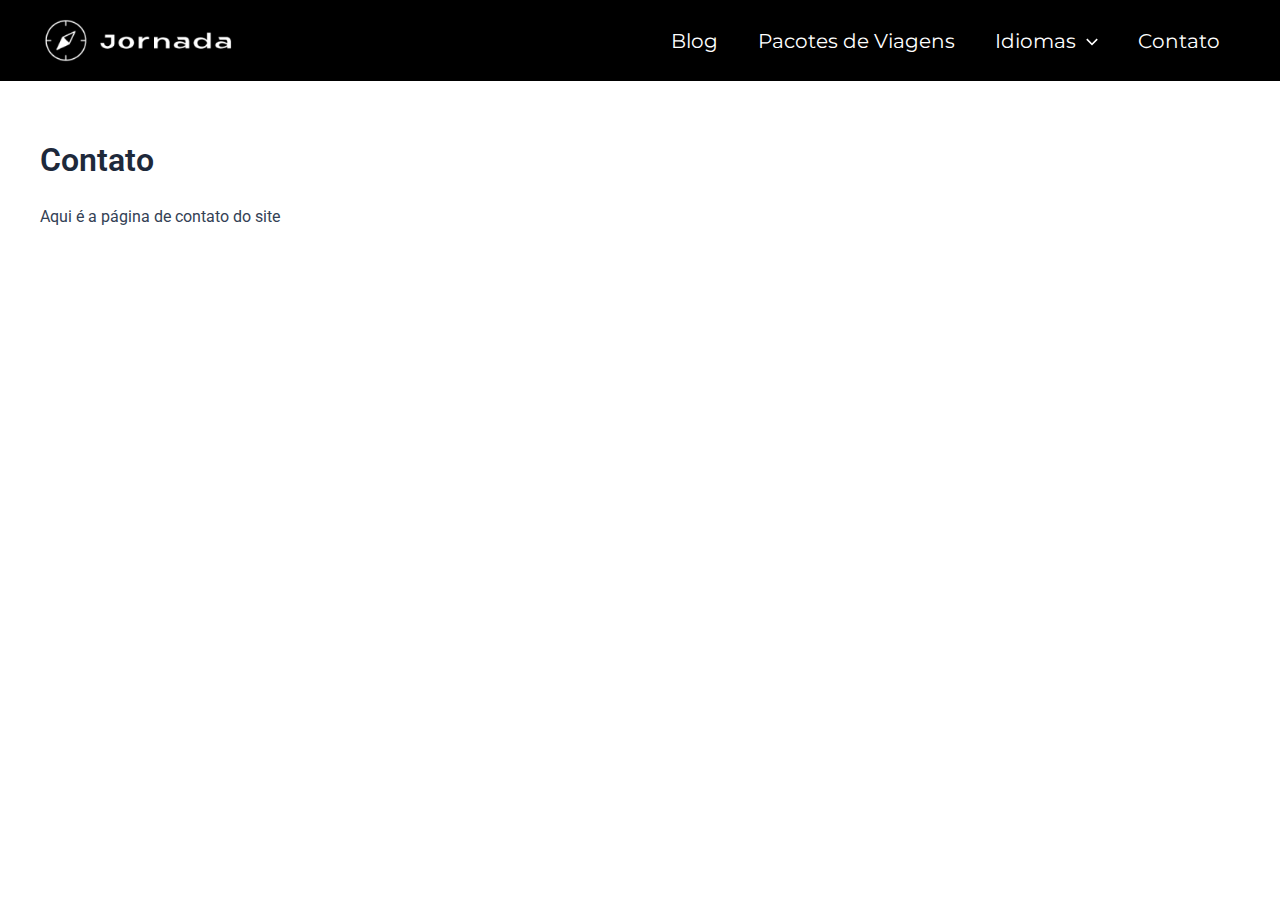
<file: contato/index.html>
<!DOCTYPE html>
<html lang="pt-BR">
<head>
<meta charset="UTF-8">
<meta name="viewport" content="width=device-width, initial-scale=1">
	 <link rel="profile" href="https://gmpg.org/xfn/11"> 
	 <title>Contato &#8211; Jornada Viagens</title>
<meta name="robots" content="noindex, nofollow">
<link rel="dns-prefetch" href="//translate.google.com">
<link rel="dns-prefetch" href="//fonts.googleapis.com">
<link rel="alternate" type="application/rss+xml" title="Feed para Jornada Viagens &raquo;" href="./../feed/index.html">
<link rel="alternate" type="application/rss+xml" title="Feed de comentários para Jornada Viagens &raquo;" href="./../comments/feed/index.html">
<script>
window._wpemojiSettings = {"baseUrl":"https:\/\/s.w.org\/images\/core\/emoji\/15.0.3\/72x72\/","ext":".png","svgUrl":"https:\/\/s.w.org\/images\/core\/emoji\/15.0.3\/svg\/","svgExt":".svg","source":{"concatemoji":".\/\/wp-includes\/js\/wp-emoji-release.min.js?ver=6.6.2"}};
/*! This file is auto-generated */
!function(i,n){var o,s,e;function c(e){try{var t={supportTests:e,timestamp:(new Date).valueOf()};sessionStorage.setItem(o,JSON.stringify(t))}catch(e){}}function p(e,t,n){e.clearRect(0,0,e.canvas.width,e.canvas.height),e.fillText(t,0,0);var t=new Uint32Array(e.getImageData(0,0,e.canvas.width,e.canvas.height).data),r=(e.clearRect(0,0,e.canvas.width,e.canvas.height),e.fillText(n,0,0),new Uint32Array(e.getImageData(0,0,e.canvas.width,e.canvas.height).data));return t.every(function(e,t){return e===r[t]})}function u(e,t,n){switch(t){case"flag":return n(e,"🏳️‍⚧️","🏳️​⚧️")?!1:!n(e,"🇺🇳","🇺​🇳")&&!n(e,"🏴󠁧󠁢󠁥󠁮󠁧󠁿","🏴​󠁧​󠁢​󠁥​󠁮​󠁧​󠁿");case"emoji":return!n(e,"🐦‍⬛","🐦​⬛")}return!1}function f(e,t,n){var r="undefined"!=typeof WorkerGlobalScope&&self instanceof WorkerGlobalScope?new OffscreenCanvas(300,150):i.createElement("canvas"),a=r.getContext("2d",{willReadFrequently:!0}),o=(a.textBaseline="top",a.font="600 32px Arial",{});return e.forEach(function(e){o[e]=t(a,e,n)}),o}function t(e){var t=i.createElement("script");t.src=e,t.defer=!0,i.head.appendChild(t)}"undefined"!=typeof Promise&&(o="wpEmojiSettingsSupports",s=["flag","emoji"],n.supports={everything:!0,everythingExceptFlag:!0},e=new Promise(function(e){i.addEventListener("DOMContentLoaded",e,{once:!0})}),new Promise(function(t){var n=function(){try{var e=JSON.parse(sessionStorage.getItem(o));if("object"==typeof e&&"number"==typeof e.timestamp&&(new Date).valueOf()<e.timestamp+604800&&"object"==typeof e.supportTests)return e.supportTests}catch(e){}return null}();if(!n){if("undefined"!=typeof Worker&&"undefined"!=typeof OffscreenCanvas&&"undefined"!=typeof URL&&URL.createObjectURL&&"undefined"!=typeof Blob)try{var e="postMessage("+f.toString()+"("+[JSON.stringify(s),u.toString(),p.toString()].join(",")+"));",r=new Blob([e],{type:"text/javascript"}),a=new Worker(URL.createObjectURL(r),{name:"wpTestEmojiSupports"});return void(a.onmessage=function(e){c(n=e.data),a.terminate(),t(n)})}catch(e){}c(n=f(s,u,p))}t(n)}).then(function(e){for(var t in e)n.supports[t]=e[t],n.supports.everything=n.supports.everything&&n.supports[t],"flag"!==t&&(n.supports.everythingExceptFlag=n.supports.everythingExceptFlag&&n.supports[t]);n.supports.everythingExceptFlag=n.supports.everythingExceptFlag&&!n.supports.flag,n.DOMReady=!1,n.readyCallback=function(){n.DOMReady=!0}}).then(function(){return e}).then(function(){var e;n.supports.everything||(n.readyCallback(),(e=n.source||{}).concatemoji?t(e.concatemoji):e.wpemoji&&e.twemoji&&(t(e.twemoji),t(e.wpemoji)))}))}((window,document),window._wpemojiSettings);
</script>
<link rel="stylesheet" id="astra-theme-css-css" href="./../wp-content/themes/astra/assets/css/minified/main.min.css?ver=4.8.3" media="all">
<style id="astra-theme-css-inline-css">:root{--ast-post-nav-space:0;--ast-container-default-xlg-padding:3em;--ast-container-default-lg-padding:3em;--ast-container-default-slg-padding:2em;--ast-container-default-md-padding:3em;--ast-container-default-sm-padding:3em;--ast-container-default-xs-padding:2.4em;--ast-container-default-xxs-padding:1.8em;--ast-code-block-background:#ECEFF3;--ast-comment-inputs-background:#F9FAFB;--ast-normal-container-width:1200px;--ast-narrow-container-width:750px;--ast-blog-title-font-weight:normal;--ast-blog-meta-weight:inherit;}html{font-size:100%;}a{color:var(--ast-global-color-0);}a:hover,a:focus{color:var(--ast-global-color-1);}body,button,input,select,textarea,.ast-button,.ast-custom-button{font-family:-apple-system,BlinkMacSystemFont,Segoe UI,Roboto,Oxygen-Sans,Ubuntu,Cantarell,Helvetica Neue,sans-serif;font-weight:400;font-size:16px;font-size:1rem;line-height:var(--ast-body-line-height,1.65em);}blockquote{color:var(--ast-global-color-3);}h1,.entry-content h1,h2,.entry-content h2,h3,.entry-content h3,h4,.entry-content h4,h5,.entry-content h5,h6,.entry-content h6,.site-title,.site-title a{font-weight:600;}.site-title{font-size:26px;font-size:1.625rem;display:none;}header .custom-logo-link img{max-width:200px;width:200px;}.astra-logo-svg{width:200px;}.site-header .site-description{font-size:15px;font-size:0.9375rem;display:none;}.entry-title{font-size:26px;font-size:1.625rem;}.archive .ast-article-post .ast-article-inner,.blog .ast-article-post .ast-article-inner,.archive .ast-article-post .ast-article-inner:hover,.blog .ast-article-post .ast-article-inner:hover{overflow:hidden;}h1,.entry-content h1{font-size:40px;font-size:2.5rem;font-weight:600;line-height:1.4em;}h2,.entry-content h2{font-size:32px;font-size:2rem;font-weight:600;line-height:1.3em;}h3,.entry-content h3{font-size:26px;font-size:1.625rem;font-weight:600;line-height:1.3em;}h4,.entry-content h4{font-size:24px;font-size:1.5rem;line-height:1.2em;font-weight:600;}h5,.entry-content h5{font-size:20px;font-size:1.25rem;line-height:1.2em;font-weight:600;}h6,.entry-content h6{font-size:16px;font-size:1rem;line-height:1.25em;font-weight:600;}::selection{background-color:var(--ast-global-color-0);color:#ffffff;}body,h1,.entry-title a,.entry-content h1,h2,.entry-content h2,h3,.entry-content h3,h4,.entry-content h4,h5,.entry-content h5,h6,.entry-content h6{color:var(--ast-global-color-3);}.tagcloud a:hover,.tagcloud a:focus,.tagcloud a.current-item{color:#ffffff;border-color:var(--ast-global-color-0);background-color:var(--ast-global-color-0);}input:focus,input[type="text"]:focus,input[type="email"]:focus,input[type="url"]:focus,input[type="password"]:focus,input[type="reset"]:focus,input[type="search"]:focus,textarea:focus{border-color:var(--ast-global-color-0);}input[type="radio"]:checked,input[type=reset],input[type="checkbox"]:checked,input[type="checkbox"]:hover:checked,input[type="checkbox"]:focus:checked,input[type=range]::-webkit-slider-thumb{border-color:var(--ast-global-color-0);background-color:var(--ast-global-color-0);box-shadow:none;}.site-footer a:hover + .post-count,.site-footer a:focus + .post-count{background:var(--ast-global-color-0);border-color:var(--ast-global-color-0);}.single .nav-links .nav-previous,.single .nav-links .nav-next{color:var(--ast-global-color-0);}.entry-meta,.entry-meta *{line-height:1.45;color:var(--ast-global-color-0);}.entry-meta a:not(.ast-button):hover,.entry-meta a:not(.ast-button):hover *,.entry-meta a:not(.ast-button):focus,.entry-meta a:not(.ast-button):focus *,.page-links > .page-link,.page-links .page-link:hover,.post-navigation a:hover{color:var(--ast-global-color-1);}#cat option,.secondary .calendar_wrap thead a,.secondary .calendar_wrap thead a:visited{color:var(--ast-global-color-0);}.secondary .calendar_wrap #today,.ast-progress-val span{background:var(--ast-global-color-0);}.secondary a:hover + .post-count,.secondary a:focus + .post-count{background:var(--ast-global-color-0);border-color:var(--ast-global-color-0);}.calendar_wrap #today > a{color:#ffffff;}.page-links .page-link,.single .post-navigation a{color:var(--ast-global-color-0);}.ast-search-menu-icon .search-form button.search-submit{padding:0 4px;}.ast-search-menu-icon form.search-form{padding-right:0;}.ast-search-menu-icon.slide-search input.search-field{width:0;}.ast-header-search .ast-search-menu-icon.ast-dropdown-active .search-form,.ast-header-search .ast-search-menu-icon.ast-dropdown-active .search-field:focus{transition:all 0.2s;}.search-form input.search-field:focus{outline:none;}.ast-archive-title{color:var(--ast-global-color-2);}.widget-title,.widget .wp-block-heading{font-size:22px;font-size:1.375rem;color:var(--ast-global-color-2);}.ast-single-post .entry-content a,.ast-comment-content a:not(.ast-comment-edit-reply-wrap a){text-decoration:underline;}.ast-single-post .wp-block-button .wp-block-button__link,.ast-single-post .elementor-button-wrapper .elementor-button,.ast-single-post .entry-content .uagb-tab a,.ast-single-post .entry-content .uagb-ifb-cta a,.ast-single-post .entry-content .wp-block-uagb-buttons a,.ast-single-post .entry-content .uabb-module-content a,.ast-single-post .entry-content .uagb-post-grid a,.ast-single-post .entry-content .uagb-timeline a,.ast-single-post .entry-content .uagb-toc__wrap a,.ast-single-post .entry-content .uagb-taxomony-box a,.ast-single-post .entry-content .woocommerce a,.entry-content .wp-block-latest-posts > li > a,.ast-single-post .entry-content .wp-block-file__button,li.ast-post-filter-single,.ast-single-post .wp-block-buttons .wp-block-button.is-style-outline .wp-block-button__link,.ast-single-post .ast-comment-content .comment-reply-link,.ast-single-post .ast-comment-content .comment-edit-link{text-decoration:none;}.ast-search-menu-icon.slide-search a:focus-visible:focus-visible,.astra-search-icon:focus-visible,#close:focus-visible,a:focus-visible,.ast-menu-toggle:focus-visible,.site .skip-link:focus-visible,.wp-block-loginout input:focus-visible,.wp-block-search.wp-block-search__button-inside .wp-block-search__inside-wrapper,.ast-header-navigation-arrow:focus-visible,.woocommerce .wc-proceed-to-checkout > .checkout-button:focus-visible,.woocommerce .woocommerce-MyAccount-navigation ul li a:focus-visible,.ast-orders-table__row .ast-orders-table__cell:focus-visible,.woocommerce .woocommerce-order-details .order-again > .button:focus-visible,.woocommerce .woocommerce-message a.button.wc-forward:focus-visible,.woocommerce #minus_qty:focus-visible,.woocommerce #plus_qty:focus-visible,a#ast-apply-coupon:focus-visible,.woocommerce .woocommerce-info a:focus-visible,.woocommerce .astra-shop-summary-wrap a:focus-visible,.woocommerce a.wc-forward:focus-visible,#ast-apply-coupon:focus-visible,.woocommerce-js .woocommerce-mini-cart-item a.remove:focus-visible,#close:focus-visible,.button.search-submit:focus-visible,#search_submit:focus,.normal-search:focus-visible,.ast-header-account-wrap:focus-visible,.woocommerce .ast-on-card-button.ast-quick-view-trigger:focus{outline-style:dotted;outline-color:inherit;outline-width:thin;}input:focus,input[type="text"]:focus,input[type="email"]:focus,input[type="url"]:focus,input[type="password"]:focus,input[type="reset"]:focus,input[type="search"]:focus,input[type="number"]:focus,textarea:focus,.wp-block-search__input:focus,[data-section="section-header-mobile-trigger"] .ast-button-wrap .ast-mobile-menu-trigger-minimal:focus,.ast-mobile-popup-drawer.active .menu-toggle-close:focus,.woocommerce-ordering select.orderby:focus,#ast-scroll-top:focus,#coupon_code:focus,.woocommerce-page #comment:focus,.woocommerce #reviews #respond input#submit:focus,.woocommerce a.add_to_cart_button:focus,.woocommerce .button.single_add_to_cart_button:focus,.woocommerce .woocommerce-cart-form button:focus,.woocommerce .woocommerce-cart-form__cart-item .quantity .qty:focus,.woocommerce .woocommerce-billing-fields .woocommerce-billing-fields__field-wrapper .woocommerce-input-wrapper > .input-text:focus,.woocommerce #order_comments:focus,.woocommerce #place_order:focus,.woocommerce .woocommerce-address-fields .woocommerce-address-fields__field-wrapper .woocommerce-input-wrapper > .input-text:focus,.woocommerce .woocommerce-MyAccount-content form button:focus,.woocommerce .woocommerce-MyAccount-content .woocommerce-EditAccountForm .woocommerce-form-row .woocommerce-Input.input-text:focus,.woocommerce .ast-woocommerce-container .woocommerce-pagination ul.page-numbers li a:focus,body #content .woocommerce form .form-row .select2-container--default .select2-selection--single:focus,#ast-coupon-code:focus,.woocommerce.woocommerce-js .quantity input[type=number]:focus,.woocommerce-js .woocommerce-mini-cart-item .quantity input[type=number]:focus,.woocommerce p#ast-coupon-trigger:focus{border-style:dotted;border-color:inherit;border-width:thin;}input{outline:none;}.ast-logo-title-inline .site-logo-img{padding-right:1em;}.site-logo-img img{ transition:all 0.2s linear;}body .ast-oembed-container *{position:absolute;top:0;width:100%;height:100%;left:0;}body .wp-block-embed-pocket-casts .ast-oembed-container *{position:unset;}.ast-single-post-featured-section + article {margin-top: 2em;}.site-content .ast-single-post-featured-section img {width: 100%;overflow: hidden;object-fit: cover;}.site > .ast-single-related-posts-container {margin-top: 0;}@media (min-width: 922px) {.ast-desktop .ast-container--narrow {max-width: var(--ast-narrow-container-width);margin: 0 auto;}}@media (max-width:921.9px){#ast-desktop-header{display:none;}}@media (min-width:922px){#ast-mobile-header{display:none;}}.wp-block-buttons.aligncenter{justify-content:center;}@media (max-width:921px){.ast-theme-transparent-header #primary,.ast-theme-transparent-header #secondary{padding:0;}}@media (max-width:921px){.ast-plain-container.ast-no-sidebar #primary{padding:0;}}.ast-plain-container.ast-no-sidebar #primary{margin-top:0;margin-bottom:0;}@media (min-width:1200px){.ast-plain-container.ast-no-sidebar #primary{margin-top:60px;margin-bottom:60px;}}.wp-block-button.is-style-outline .wp-block-button__link{border-color:var(--ast-global-color-0);}div.wp-block-button.is-style-outline > .wp-block-button__link:not(.has-text-color),div.wp-block-button.wp-block-button__link.is-style-outline:not(.has-text-color){color:var(--ast-global-color-0);}.wp-block-button.is-style-outline .wp-block-button__link:hover,.wp-block-buttons .wp-block-button.is-style-outline .wp-block-button__link:focus,.wp-block-buttons .wp-block-button.is-style-outline > .wp-block-button__link:not(.has-text-color):hover,.wp-block-buttons .wp-block-button.wp-block-button__link.is-style-outline:not(.has-text-color):hover{color:#ffffff;background-color:var(--ast-global-color-1);border-color:var(--ast-global-color-1);}.post-page-numbers.current .page-link,.ast-pagination .page-numbers.current{color:#ffffff;border-color:var(--ast-global-color-0);background-color:var(--ast-global-color-0);}.wp-block-button.is-style-outline .wp-block-button__link.wp-element-button,.ast-outline-button{border-color:var(--ast-global-color-0);font-family:inherit;font-weight:500;font-size:16px;font-size:1rem;line-height:1em;}.wp-block-buttons .wp-block-button.is-style-outline > .wp-block-button__link:not(.has-text-color),.wp-block-buttons .wp-block-button.wp-block-button__link.is-style-outline:not(.has-text-color),.ast-outline-button{color:var(--ast-global-color-0);}.wp-block-button.is-style-outline .wp-block-button__link:hover,.wp-block-buttons .wp-block-button.is-style-outline .wp-block-button__link:focus,.wp-block-buttons .wp-block-button.is-style-outline > .wp-block-button__link:not(.has-text-color):hover,.wp-block-buttons .wp-block-button.wp-block-button__link.is-style-outline:not(.has-text-color):hover,.ast-outline-button:hover,.ast-outline-button:focus,.wp-block-uagb-buttons-child .uagb-buttons-repeater.ast-outline-button:hover,.wp-block-uagb-buttons-child .uagb-buttons-repeater.ast-outline-button:focus{color:#ffffff;background-color:var(--ast-global-color-1);border-color:var(--ast-global-color-1);}.wp-block-button .wp-block-button__link.wp-element-button.is-style-outline:not(.has-background),.wp-block-button.is-style-outline>.wp-block-button__link.wp-element-button:not(.has-background),.ast-outline-button{background-color:transparent;}.entry-content[data-ast-blocks-layout] > figure{margin-bottom:1em;}h1.widget-title{font-weight:600;}h2.widget-title{font-weight:600;}h3.widget-title{font-weight:600;}#page{display:flex;flex-direction:column;min-height:100vh;}.ast-404-layout-1 h1.page-title{color:var(--ast-global-color-2);}.single .post-navigation a{line-height:1em;height:inherit;}.error-404 .page-sub-title{font-size:1.5rem;font-weight:inherit;}.search .site-content .content-area .search-form{margin-bottom:0;}#page .site-content{flex-grow:1;}.widget{margin-bottom:1.25em;}#secondary li{line-height:1.5em;}#secondary .wp-block-group h2{margin-bottom:0.7em;}#secondary h2{font-size:1.7rem;}.ast-separate-container .ast-article-post,.ast-separate-container .ast-article-single,.ast-separate-container .comment-respond{padding:3em;}.ast-separate-container .ast-article-single .ast-article-single{padding:0;}.ast-article-single .wp-block-post-template-is-layout-grid{padding-left:0;}.ast-separate-container .comments-title,.ast-narrow-container .comments-title{padding:1.5em 2em;}.ast-page-builder-template .comment-form-textarea,.ast-comment-formwrap .ast-grid-common-col{padding:0;}.ast-comment-formwrap{padding:0;display:inline-flex;column-gap:20px;width:100%;margin-left:0;margin-right:0;}.comments-area textarea#comment:focus,.comments-area textarea#comment:active,.comments-area .ast-comment-formwrap input[type="text"]:focus,.comments-area .ast-comment-formwrap input[type="text"]:active {box-shadow:none;outline:none;}.archive.ast-page-builder-template .entry-header{margin-top:2em;}.ast-page-builder-template .ast-comment-formwrap{width:100%;}.entry-title{margin-bottom:0.5em;}.ast-archive-description p{font-size:inherit;font-weight:inherit;line-height:inherit;}.ast-separate-container .ast-comment-list li.depth-1,.hentry{margin-bottom:2em;}@media (min-width:921px){.ast-left-sidebar.ast-page-builder-template #secondary,.archive.ast-right-sidebar.ast-page-builder-template .site-main{padding-left:20px;padding-right:20px;}}@media (max-width:544px){.ast-comment-formwrap.ast-row{column-gap:10px;display:inline-block;}#ast-commentform .ast-grid-common-col{position:relative;width:100%;}}@media (min-width:1201px){.ast-separate-container .ast-article-post,.ast-separate-container .ast-article-single,.ast-separate-container .ast-author-box,.ast-separate-container .ast-404-layout-1,.ast-separate-container .no-results{padding:3em;}}@media (max-width:921px){.ast-separate-container #primary,.ast-separate-container #secondary{padding:1.5em 0;}#primary,#secondary{padding:1.5em 0;margin:0;}.ast-left-sidebar #content > .ast-container{display:flex;flex-direction:column-reverse;width:100%;}}@media (min-width:922px){.ast-separate-container.ast-right-sidebar #primary,.ast-separate-container.ast-left-sidebar #primary{border:0;}.search-no-results.ast-separate-container #primary{margin-bottom:4em;}}.wp-block-button .wp-block-button__link{color:#ffffff;}.wp-block-button .wp-block-button__link:hover,.wp-block-button .wp-block-button__link:focus{color:#ffffff;background-color:var(--ast-global-color-1);border-color:var(--ast-global-color-1);}.elementor-widget-heading h1.elementor-heading-title{line-height:1.4em;}.elementor-widget-heading h2.elementor-heading-title{line-height:1.3em;}.elementor-widget-heading h3.elementor-heading-title{line-height:1.3em;}.elementor-widget-heading h4.elementor-heading-title{line-height:1.2em;}.elementor-widget-heading h5.elementor-heading-title{line-height:1.2em;}.elementor-widget-heading h6.elementor-heading-title{line-height:1.25em;}.wp-block-button .wp-block-button__link,.wp-block-search .wp-block-search__button,body .wp-block-file .wp-block-file__button{border-color:var(--ast-global-color-0);background-color:var(--ast-global-color-0);color:#ffffff;font-family:inherit;font-weight:500;line-height:1em;font-size:16px;font-size:1rem;padding-top:15px;padding-right:30px;padding-bottom:15px;padding-left:30px;}@media (max-width:921px){.wp-block-button .wp-block-button__link,.wp-block-search .wp-block-search__button,body .wp-block-file .wp-block-file__button{padding-top:14px;padding-right:28px;padding-bottom:14px;padding-left:28px;}}@media (max-width:544px){.wp-block-button .wp-block-button__link,.wp-block-search .wp-block-search__button,body .wp-block-file .wp-block-file__button{padding-top:12px;padding-right:24px;padding-bottom:12px;padding-left:24px;}}.menu-toggle,button,.ast-button,.ast-custom-button,.button,input#submit,input[type="button"],input[type="submit"],input[type="reset"],form[CLASS*="wp-block-search__"].wp-block-search .wp-block-search__inside-wrapper .wp-block-search__button,body .wp-block-file .wp-block-file__button,.search .search-submit,.woocommerce-js a.button,.woocommerce button.button,.woocommerce .woocommerce-message a.button,.woocommerce #respond input#submit.alt,.woocommerce input.button.alt,.woocommerce input.button,.woocommerce input.button:disabled,.woocommerce input.button:disabled[disabled],.woocommerce input.button:disabled:hover,.woocommerce input.button:disabled[disabled]:hover,.woocommerce #respond input#submit,.woocommerce button.button.alt.disabled,.wc-block-grid__products .wc-block-grid__product .wp-block-button__link,.wc-block-grid__product-onsale,[CLASS*="wc-block"] button,.woocommerce-js .astra-cart-drawer .astra-cart-drawer-content .woocommerce-mini-cart__buttons .button:not(.checkout):not(.ast-continue-shopping),.woocommerce-js .astra-cart-drawer .astra-cart-drawer-content .woocommerce-mini-cart__buttons a.checkout,.woocommerce button.button.alt.disabled.wc-variation-selection-needed,[CLASS*="wc-block"] .wc-block-components-button{border-style:solid;border-top-width:0;border-right-width:0;border-left-width:0;border-bottom-width:0;color:#ffffff;border-color:var(--ast-global-color-0);background-color:var(--ast-global-color-0);padding-top:15px;padding-right:30px;padding-bottom:15px;padding-left:30px;font-family:inherit;font-weight:500;font-size:16px;font-size:1rem;line-height:1em;}button:focus,.menu-toggle:hover,button:hover,.ast-button:hover,.ast-custom-button:hover .button:hover,.ast-custom-button:hover ,input[type=reset]:hover,input[type=reset]:focus,input#submit:hover,input#submit:focus,input[type="button"]:hover,input[type="button"]:focus,input[type="submit"]:hover,input[type="submit"]:focus,form[CLASS*="wp-block-search__"].wp-block-search .wp-block-search__inside-wrapper .wp-block-search__button:hover,form[CLASS*="wp-block-search__"].wp-block-search .wp-block-search__inside-wrapper .wp-block-search__button:focus,body .wp-block-file .wp-block-file__button:hover,body .wp-block-file .wp-block-file__button:focus,.woocommerce-js a.button:hover,.woocommerce button.button:hover,.woocommerce .woocommerce-message a.button:hover,.woocommerce #respond input#submit:hover,.woocommerce #respond input#submit.alt:hover,.woocommerce input.button.alt:hover,.woocommerce input.button:hover,.woocommerce button.button.alt.disabled:hover,.wc-block-grid__products .wc-block-grid__product .wp-block-button__link:hover,[CLASS*="wc-block"] button:hover,.woocommerce-js .astra-cart-drawer .astra-cart-drawer-content .woocommerce-mini-cart__buttons .button:not(.checkout):not(.ast-continue-shopping):hover,.woocommerce-js .astra-cart-drawer .astra-cart-drawer-content .woocommerce-mini-cart__buttons a.checkout:hover,.woocommerce button.button.alt.disabled.wc-variation-selection-needed:hover,[CLASS*="wc-block"] .wc-block-components-button:hover,[CLASS*="wc-block"] .wc-block-components-button:focus{color:#ffffff;background-color:var(--ast-global-color-1);border-color:var(--ast-global-color-1);}form[CLASS*="wp-block-search__"].wp-block-search .wp-block-search__inside-wrapper .wp-block-search__button.has-icon{padding-top:calc(15px - 3px);padding-right:calc(30px - 3px);padding-bottom:calc(15px - 3px);padding-left:calc(30px - 3px);}@media (max-width:921px){.menu-toggle,button,.ast-button,.ast-custom-button,.button,input#submit,input[type="button"],input[type="submit"],input[type="reset"],form[CLASS*="wp-block-search__"].wp-block-search .wp-block-search__inside-wrapper .wp-block-search__button,body .wp-block-file .wp-block-file__button,.search .search-submit,.woocommerce-js a.button,.woocommerce button.button,.woocommerce .woocommerce-message a.button,.woocommerce #respond input#submit.alt,.woocommerce input.button.alt,.woocommerce input.button,.woocommerce input.button:disabled,.woocommerce input.button:disabled[disabled],.woocommerce input.button:disabled:hover,.woocommerce input.button:disabled[disabled]:hover,.woocommerce #respond input#submit,.woocommerce button.button.alt.disabled,.wc-block-grid__products .wc-block-grid__product .wp-block-button__link,.wc-block-grid__product-onsale,[CLASS*="wc-block"] button,.woocommerce-js .astra-cart-drawer .astra-cart-drawer-content .woocommerce-mini-cart__buttons .button:not(.checkout):not(.ast-continue-shopping),.woocommerce-js .astra-cart-drawer .astra-cart-drawer-content .woocommerce-mini-cart__buttons a.checkout,.woocommerce button.button.alt.disabled.wc-variation-selection-needed,[CLASS*="wc-block"] .wc-block-components-button{padding-top:14px;padding-right:28px;padding-bottom:14px;padding-left:28px;}}@media (max-width:544px){.menu-toggle,button,.ast-button,.ast-custom-button,.button,input#submit,input[type="button"],input[type="submit"],input[type="reset"],form[CLASS*="wp-block-search__"].wp-block-search .wp-block-search__inside-wrapper .wp-block-search__button,body .wp-block-file .wp-block-file__button,.search .search-submit,.woocommerce-js a.button,.woocommerce button.button,.woocommerce .woocommerce-message a.button,.woocommerce #respond input#submit.alt,.woocommerce input.button.alt,.woocommerce input.button,.woocommerce input.button:disabled,.woocommerce input.button:disabled[disabled],.woocommerce input.button:disabled:hover,.woocommerce input.button:disabled[disabled]:hover,.woocommerce #respond input#submit,.woocommerce button.button.alt.disabled,.wc-block-grid__products .wc-block-grid__product .wp-block-button__link,.wc-block-grid__product-onsale,[CLASS*="wc-block"] button,.woocommerce-js .astra-cart-drawer .astra-cart-drawer-content .woocommerce-mini-cart__buttons .button:not(.checkout):not(.ast-continue-shopping),.woocommerce-js .astra-cart-drawer .astra-cart-drawer-content .woocommerce-mini-cart__buttons a.checkout,.woocommerce button.button.alt.disabled.wc-variation-selection-needed,[CLASS*="wc-block"] .wc-block-components-button{padding-top:12px;padding-right:24px;padding-bottom:12px;padding-left:24px;}}@media (max-width:921px){.ast-mobile-header-stack .main-header-bar .ast-search-menu-icon{display:inline-block;}.ast-header-break-point.ast-header-custom-item-outside .ast-mobile-header-stack .main-header-bar .ast-search-icon{margin:0;}.ast-comment-avatar-wrap img{max-width:2.5em;}.ast-comment-meta{padding:0 1.8888em 1.3333em;}.ast-separate-container .ast-comment-list li.depth-1{padding:1.5em 2.14em;}.ast-separate-container .comment-respond{padding:2em 2.14em;}}@media (min-width:544px){.ast-container{max-width:100%;}}@media (max-width:544px){.ast-separate-container .ast-article-post,.ast-separate-container .ast-article-single,.ast-separate-container .comments-title,.ast-separate-container .ast-archive-description{padding:1.5em 1em;}.ast-separate-container #content .ast-container{padding-left:0.54em;padding-right:0.54em;}.ast-separate-container .ast-comment-list .bypostauthor{padding:.5em;}.ast-search-menu-icon.ast-dropdown-active .search-field{width:170px;}} #ast-mobile-header .ast-site-header-cart-li a{pointer-events:none;}.ast-separate-container{background-color:var(--ast-global-color-4);}@media (max-width:921px){.site-title{display:none;}.site-header .site-description{display:none;}h1,.entry-content h1{font-size:30px;}h2,.entry-content h2{font-size:25px;}h3,.entry-content h3{font-size:20px;}}@media (max-width:544px){.site-title{display:none;}.site-header .site-description{display:none;}h1,.entry-content h1{font-size:30px;}h2,.entry-content h2{font-size:25px;}h3,.entry-content h3{font-size:20px;}}@media (max-width:921px){html{font-size:91.2%;}}@media (max-width:544px){html{font-size:91.2%;}}@media (min-width:922px){.ast-container{max-width:1240px;}}@media (min-width:922px){.site-content .ast-container{display:flex;}}@media (max-width:921px){.site-content .ast-container{flex-direction:column;}}@media (min-width:922px){.main-header-menu .sub-menu .menu-item.ast-left-align-sub-menu:hover > .sub-menu,.main-header-menu .sub-menu .menu-item.ast-left-align-sub-menu.focus > .sub-menu{margin-left:-0px;}}.site .comments-area{padding-bottom:3em;}.wp-block-file {display: flex;align-items: center;flex-wrap: wrap;justify-content: space-between;}.wp-block-pullquote {border: none;}.wp-block-pullquote blockquote::before {content: "\201D";font-family: "Helvetica",sans-serif;display: flex;transform: rotate( 180deg );font-size: 6rem;font-style: normal;line-height: 1;font-weight: bold;align-items: center;justify-content: center;}.has-text-align-right > blockquote::before {justify-content: flex-start;}.has-text-align-left > blockquote::before {justify-content: flex-end;}figure.wp-block-pullquote.is-style-solid-color blockquote {max-width: 100%;text-align: inherit;}:root {--wp--custom--ast-default-block-top-padding: 3em;--wp--custom--ast-default-block-right-padding: 3em;--wp--custom--ast-default-block-bottom-padding: 3em;--wp--custom--ast-default-block-left-padding: 3em;--wp--custom--ast-container-width: 1200px;--wp--custom--ast-content-width-size: 1200px;--wp--custom--ast-wide-width-size: calc(1200px + var(--wp--custom--ast-default-block-left-padding) + var(--wp--custom--ast-default-block-right-padding));}.ast-narrow-container {--wp--custom--ast-content-width-size: 750px;--wp--custom--ast-wide-width-size: 750px;}@media(max-width: 921px) {:root {--wp--custom--ast-default-block-top-padding: 3em;--wp--custom--ast-default-block-right-padding: 2em;--wp--custom--ast-default-block-bottom-padding: 3em;--wp--custom--ast-default-block-left-padding: 2em;}}@media(max-width: 544px) {:root {--wp--custom--ast-default-block-top-padding: 3em;--wp--custom--ast-default-block-right-padding: 1.5em;--wp--custom--ast-default-block-bottom-padding: 3em;--wp--custom--ast-default-block-left-padding: 1.5em;}}.entry-content > .wp-block-group,.entry-content > .wp-block-cover,.entry-content > .wp-block-columns {padding-top: var(--wp--custom--ast-default-block-top-padding);padding-right: var(--wp--custom--ast-default-block-right-padding);padding-bottom: var(--wp--custom--ast-default-block-bottom-padding);padding-left: var(--wp--custom--ast-default-block-left-padding);}.ast-plain-container.ast-no-sidebar .entry-content > .alignfull,.ast-page-builder-template .ast-no-sidebar .entry-content > .alignfull {margin-left: calc( -50vw + 50%);margin-right: calc( -50vw + 50%);max-width: 100vw;width: 100vw;}.ast-plain-container.ast-no-sidebar .entry-content .alignfull .alignfull,.ast-page-builder-template.ast-no-sidebar .entry-content .alignfull .alignfull,.ast-plain-container.ast-no-sidebar .entry-content .alignfull .alignwide,.ast-page-builder-template.ast-no-sidebar .entry-content .alignfull .alignwide,.ast-plain-container.ast-no-sidebar .entry-content .alignwide .alignfull,.ast-page-builder-template.ast-no-sidebar .entry-content .alignwide .alignfull,.ast-plain-container.ast-no-sidebar .entry-content .alignwide .alignwide,.ast-page-builder-template.ast-no-sidebar .entry-content .alignwide .alignwide,.ast-plain-container.ast-no-sidebar .entry-content .wp-block-column .alignfull,.ast-page-builder-template.ast-no-sidebar .entry-content .wp-block-column .alignfull,.ast-plain-container.ast-no-sidebar .entry-content .wp-block-column .alignwide,.ast-page-builder-template.ast-no-sidebar .entry-content .wp-block-column .alignwide {margin-left: auto;margin-right: auto;width: 100%;}[data-ast-blocks-layout] .wp-block-separator:not(.is-style-dots) {height: 0;}[data-ast-blocks-layout] .wp-block-separator {margin: 20px auto;}[data-ast-blocks-layout] .wp-block-separator:not(.is-style-wide):not(.is-style-dots) {max-width: 100px;}[data-ast-blocks-layout] .wp-block-separator.has-background {padding: 0;}.entry-content[data-ast-blocks-layout] > * {max-width: var(--wp--custom--ast-content-width-size);margin-left: auto;margin-right: auto;}.entry-content[data-ast-blocks-layout] > .alignwide {max-width: var(--wp--custom--ast-wide-width-size);}.entry-content[data-ast-blocks-layout] .alignfull {max-width: none;}.ast-full-width-layout .entry-content[data-ast-blocks-layout] .is-layout-constrained.wp-block-cover-is-layout-constrained > *,.ast-full-width-layout .entry-content[data-ast-blocks-layout] .is-layout-constrained.wp-block-group-is-layout-constrained > * {max-width: var(--wp--custom--ast-content-width-size);margin-left: auto;margin-right: auto;}.entry-content .wp-block-columns {margin-bottom: 0;}blockquote {margin: 1.5em;border-color: rgba(0,0,0,0.05);}.wp-block-quote:not(.has-text-align-right):not(.has-text-align-center) {border-left: 5px solid rgba(0,0,0,0.05);}.has-text-align-right > blockquote,blockquote.has-text-align-right {border-right: 5px solid rgba(0,0,0,0.05);}.has-text-align-left > blockquote,blockquote.has-text-align-left {border-left: 5px solid rgba(0,0,0,0.05);}.wp-block-site-tagline,.wp-block-latest-posts .read-more {margin-top: 15px;}.wp-block-loginout p label {display: block;}.wp-block-loginout p:not(.login-remember):not(.login-submit) input {width: 100%;}.wp-block-loginout input:focus {border-color: transparent;}.wp-block-loginout input:focus {outline: thin dotted;}.entry-content .wp-block-media-text .wp-block-media-text__content {padding: 0 0 0 8%;}.entry-content .wp-block-media-text.has-media-on-the-right .wp-block-media-text__content {padding: 0 8% 0 0;}.entry-content .wp-block-media-text.has-background .wp-block-media-text__content {padding: 8%;}.entry-content .wp-block-cover:not([class*="background-color"]) .wp-block-cover__inner-container,.entry-content .wp-block-cover:not([class*="background-color"]) .wp-block-cover-image-text,.entry-content .wp-block-cover:not([class*="background-color"]) .wp-block-cover-text,.entry-content .wp-block-cover-image:not([class*="background-color"]) .wp-block-cover__inner-container,.entry-content .wp-block-cover-image:not([class*="background-color"]) .wp-block-cover-image-text,.entry-content .wp-block-cover-image:not([class*="background-color"]) .wp-block-cover-text {color: var(--ast-global-color-5);}.wp-block-loginout .login-remember input {width: 1.1rem;height: 1.1rem;margin: 0 5px 4px 0;vertical-align: middle;}.wp-block-latest-posts > li > *:first-child,.wp-block-latest-posts:not(.is-grid) > li:first-child {margin-top: 0;}.entry-content .wp-block-buttons,.entry-content .wp-block-uagb-buttons {margin-bottom: 1.5em;}.wp-block-search__inside-wrapper .wp-block-search__input {padding: 0 10px;color: var(--ast-global-color-3);background: var(--ast-global-color-5);border-color: var(--ast-border-color);}.wp-block-latest-posts .read-more {margin-bottom: 1.5em;}.wp-block-search__no-button .wp-block-search__inside-wrapper .wp-block-search__input {padding-top: 5px;padding-bottom: 5px;}.wp-block-latest-posts .wp-block-latest-posts__post-date,.wp-block-latest-posts .wp-block-latest-posts__post-author {font-size: 1rem;}.wp-block-latest-posts > li > *,.wp-block-latest-posts:not(.is-grid) > li {margin-top: 12px;margin-bottom: 12px;}.ast-page-builder-template .entry-content[data-ast-blocks-layout] > *,.ast-page-builder-template .entry-content[data-ast-blocks-layout] > .alignfull > * {max-width: none;}.ast-page-builder-template .entry-content[data-ast-blocks-layout] > .alignwide > * {max-width: var(--wp--custom--ast-wide-width-size);}.ast-page-builder-template .entry-content[data-ast-blocks-layout] > .inherit-container-width > *,.ast-page-builder-template .entry-content[data-ast-blocks-layout] > * > *,.entry-content[data-ast-blocks-layout] > .wp-block-cover .wp-block-cover__inner-container {max-width: var(--wp--custom--ast-content-width-size) ;margin-left: auto;margin-right: auto;}.entry-content[data-ast-blocks-layout] .wp-block-cover:not(.alignleft):not(.alignright) {width: auto;}@media(max-width: 1200px) {.ast-separate-container .entry-content > .alignfull,.ast-separate-container .entry-content[data-ast-blocks-layout] > .alignwide,.ast-plain-container .entry-content[data-ast-blocks-layout] > .alignwide,.ast-plain-container .entry-content .alignfull {margin-left: calc(-1 * min(var(--ast-container-default-xlg-padding),20px)) ;margin-right: calc(-1 * min(var(--ast-container-default-xlg-padding),20px));}}@media(min-width: 1201px) {.ast-separate-container .entry-content > .alignfull {margin-left: calc(-1 * var(--ast-container-default-xlg-padding) );margin-right: calc(-1 * var(--ast-container-default-xlg-padding) );}.ast-separate-container .entry-content[data-ast-blocks-layout] > .alignwide,.ast-plain-container .entry-content[data-ast-blocks-layout] > .alignwide {margin-left: calc(-1 * var(--wp--custom--ast-default-block-left-padding) );margin-right: calc(-1 * var(--wp--custom--ast-default-block-right-padding) );}}@media(min-width: 921px) {.ast-separate-container .entry-content .wp-block-group.alignwide:not(.inherit-container-width) > :where(:not(.alignleft):not(.alignright)),.ast-plain-container .entry-content .wp-block-group.alignwide:not(.inherit-container-width) > :where(:not(.alignleft):not(.alignright)) {max-width: calc( var(--wp--custom--ast-content-width-size) + 80px );}.ast-plain-container.ast-right-sidebar .entry-content[data-ast-blocks-layout] .alignfull,.ast-plain-container.ast-left-sidebar .entry-content[data-ast-blocks-layout] .alignfull {margin-left: -60px;margin-right: -60px;}}@media(min-width: 544px) {.entry-content > .alignleft {margin-right: 20px;}.entry-content > .alignright {margin-left: 20px;}}@media (max-width:544px){.wp-block-columns .wp-block-column:not(:last-child){margin-bottom:20px;}.wp-block-latest-posts{margin:0;}}@media( max-width: 600px ) {.entry-content .wp-block-media-text .wp-block-media-text__content,.entry-content .wp-block-media-text.has-media-on-the-right .wp-block-media-text__content {padding: 8% 0 0;}.entry-content .wp-block-media-text.has-background .wp-block-media-text__content {padding: 8%;}}.ast-page-builder-template .entry-header {padding-left: 0;}.ast-narrow-container .site-content .wp-block-uagb-image--align-full .wp-block-uagb-image__figure {max-width: 100%;margin-left: auto;margin-right: auto;}.entry-content ul,.entry-content ol {padding: revert;margin: revert;}:root .has-ast-global-color-0-color{color:var(--ast-global-color-0);}:root .has-ast-global-color-0-background-color{background-color:var(--ast-global-color-0);}:root .wp-block-button .has-ast-global-color-0-color{color:var(--ast-global-color-0);}:root .wp-block-button .has-ast-global-color-0-background-color{background-color:var(--ast-global-color-0);}:root .has-ast-global-color-1-color{color:var(--ast-global-color-1);}:root .has-ast-global-color-1-background-color{background-color:var(--ast-global-color-1);}:root .wp-block-button .has-ast-global-color-1-color{color:var(--ast-global-color-1);}:root .wp-block-button .has-ast-global-color-1-background-color{background-color:var(--ast-global-color-1);}:root .has-ast-global-color-2-color{color:var(--ast-global-color-2);}:root .has-ast-global-color-2-background-color{background-color:var(--ast-global-color-2);}:root .wp-block-button .has-ast-global-color-2-color{color:var(--ast-global-color-2);}:root .wp-block-button .has-ast-global-color-2-background-color{background-color:var(--ast-global-color-2);}:root .has-ast-global-color-3-color{color:var(--ast-global-color-3);}:root .has-ast-global-color-3-background-color{background-color:var(--ast-global-color-3);}:root .wp-block-button .has-ast-global-color-3-color{color:var(--ast-global-color-3);}:root .wp-block-button .has-ast-global-color-3-background-color{background-color:var(--ast-global-color-3);}:root .has-ast-global-color-4-color{color:var(--ast-global-color-4);}:root .has-ast-global-color-4-background-color{background-color:var(--ast-global-color-4);}:root .wp-block-button .has-ast-global-color-4-color{color:var(--ast-global-color-4);}:root .wp-block-button .has-ast-global-color-4-background-color{background-color:var(--ast-global-color-4);}:root .has-ast-global-color-5-color{color:var(--ast-global-color-5);}:root .has-ast-global-color-5-background-color{background-color:var(--ast-global-color-5);}:root .wp-block-button .has-ast-global-color-5-color{color:var(--ast-global-color-5);}:root .wp-block-button .has-ast-global-color-5-background-color{background-color:var(--ast-global-color-5);}:root .has-ast-global-color-6-color{color:var(--ast-global-color-6);}:root .has-ast-global-color-6-background-color{background-color:var(--ast-global-color-6);}:root .wp-block-button .has-ast-global-color-6-color{color:var(--ast-global-color-6);}:root .wp-block-button .has-ast-global-color-6-background-color{background-color:var(--ast-global-color-6);}:root .has-ast-global-color-7-color{color:var(--ast-global-color-7);}:root .has-ast-global-color-7-background-color{background-color:var(--ast-global-color-7);}:root .wp-block-button .has-ast-global-color-7-color{color:var(--ast-global-color-7);}:root .wp-block-button .has-ast-global-color-7-background-color{background-color:var(--ast-global-color-7);}:root .has-ast-global-color-8-color{color:var(--ast-global-color-8);}:root .has-ast-global-color-8-background-color{background-color:var(--ast-global-color-8);}:root .wp-block-button .has-ast-global-color-8-color{color:var(--ast-global-color-8);}:root .wp-block-button .has-ast-global-color-8-background-color{background-color:var(--ast-global-color-8);}:root{--ast-global-color-0:#046bd2;--ast-global-color-1:#045cb4;--ast-global-color-2:#1e293b;--ast-global-color-3:#334155;--ast-global-color-4:#f9fafb;--ast-global-color-5:#FFFFFF;--ast-global-color-6:#e2e8f0;--ast-global-color-7:#cbd5e1;--ast-global-color-8:#94a3b8;}:root {--ast-border-color : var(--ast-global-color-6);}.ast-single-entry-banner {-js-display: flex;display: flex;flex-direction: column;justify-content: center;text-align: center;position: relative;background: #eeeeee;}.ast-single-entry-banner[data-banner-layout="layout-1"] {max-width: 1200px;background: inherit;padding: 20px 0;}.ast-single-entry-banner[data-banner-width-type="custom"] {margin: 0 auto;width: 100%;}.ast-single-entry-banner + .site-content .entry-header {margin-bottom: 0;}.site .ast-author-avatar {--ast-author-avatar-size: ;}a.ast-underline-text {text-decoration: underline;}.ast-container > .ast-terms-link {position: relative;display: block;}a.ast-button.ast-badge-tax {padding: 4px 8px;border-radius: 3px;font-size: inherit;}header.entry-header .entry-title{font-weight:600;font-size:32px;font-size:2rem;}header.entry-header > *:not(:last-child){margin-bottom:10px;}.ast-archive-entry-banner {-js-display: flex;display: flex;flex-direction: column;justify-content: center;text-align: center;position: relative;background: #eeeeee;}.ast-archive-entry-banner[data-banner-width-type="custom"] {margin: 0 auto;width: 100%;}.ast-archive-entry-banner[data-banner-layout="layout-1"] {background: inherit;padding: 20px 0;text-align: left;}body.archive .ast-archive-description{max-width:1200px;width:100%;text-align:left;padding-top:3em;padding-right:3em;padding-bottom:3em;padding-left:3em;}body.archive .ast-archive-description .ast-archive-title,body.archive .ast-archive-description .ast-archive-title *{font-weight:600;font-size:32px;font-size:2rem;}body.archive .ast-archive-description > *:not(:last-child){margin-bottom:10px;}@media (max-width:921px){body.archive .ast-archive-description{text-align:left;}}@media (max-width:544px){body.archive .ast-archive-description{text-align:left;}}.ast-breadcrumbs .trail-browse,.ast-breadcrumbs .trail-items,.ast-breadcrumbs .trail-items li{display:inline-block;margin:0;padding:0;border:none;background:inherit;text-indent:0;text-decoration:none;}.ast-breadcrumbs .trail-browse{font-size:inherit;font-style:inherit;font-weight:inherit;color:inherit;}.ast-breadcrumbs .trail-items{list-style:none;}.trail-items li::after{padding:0 0.3em;content:"\00bb";}.trail-items li:last-of-type::after{display:none;}h1,.entry-content h1,h2,.entry-content h2,h3,.entry-content h3,h4,.entry-content h4,h5,.entry-content h5,h6,.entry-content h6{color:var(--ast-global-color-2);}.entry-title a{color:var(--ast-global-color-2);}@media (max-width:921px){.ast-builder-grid-row-container.ast-builder-grid-row-tablet-3-firstrow .ast-builder-grid-row > *:first-child,.ast-builder-grid-row-container.ast-builder-grid-row-tablet-3-lastrow .ast-builder-grid-row > *:last-child{grid-column:1 / -1;}}@media (max-width:544px){.ast-builder-grid-row-container.ast-builder-grid-row-mobile-3-firstrow .ast-builder-grid-row > *:first-child,.ast-builder-grid-row-container.ast-builder-grid-row-mobile-3-lastrow .ast-builder-grid-row > *:last-child{grid-column:1 / -1;}}.ast-builder-layout-element[data-section="title_tagline"]{display:flex;}@media (max-width:921px){.ast-header-break-point .ast-builder-layout-element[data-section="title_tagline"]{display:flex;}}@media (max-width:544px){.ast-header-break-point .ast-builder-layout-element[data-section="title_tagline"]{display:flex;}}.ast-builder-menu-1{font-family:'Montserrat',sans-serif;font-weight:inherit;}.ast-builder-menu-1 .menu-item > .menu-link{font-size:20px;font-size:1.25rem;color:#ffffff;}.ast-builder-menu-1 .menu-item > .ast-menu-toggle{color:#ffffff;}.ast-builder-menu-1 .menu-item:hover > .menu-link,.ast-builder-menu-1 .inline-on-mobile .menu-item:hover > .ast-menu-toggle{color:#8c8c8c;}.ast-builder-menu-1 .menu-item:hover > .ast-menu-toggle{color:#8c8c8c;}.ast-builder-menu-1 .menu-item.current-menu-item > .menu-link,.ast-builder-menu-1 .inline-on-mobile .menu-item.current-menu-item > .ast-menu-toggle,.ast-builder-menu-1 .current-menu-ancestor > .menu-link{color:#ffffff;}.ast-builder-menu-1 .menu-item.current-menu-item > .ast-menu-toggle{color:#ffffff;}.ast-builder-menu-1 .sub-menu,.ast-builder-menu-1 .inline-on-mobile .sub-menu{border-top-width:2px;border-bottom-width:0px;border-right-width:0px;border-left-width:0px;border-color:var(--ast-global-color-0);border-style:solid;width:222px;border-bottom-right-radius:8px;border-bottom-left-radius:8px;}.ast-builder-menu-1 .sub-menu .sub-menu{top:-2px;}.ast-builder-menu-1 .main-header-menu > .menu-item > .sub-menu,.ast-builder-menu-1 .main-header-menu > .menu-item > .astra-full-megamenu-wrapper{margin-top:0px;}.ast-desktop .ast-builder-menu-1 .main-header-menu > .menu-item > .sub-menu:before,.ast-desktop .ast-builder-menu-1 .main-header-menu > .menu-item > .astra-full-megamenu-wrapper:before{height:calc( 0px + 2px + 5px );}.ast-builder-menu-1 .main-header-menu,.ast-builder-menu-1 .main-header-menu .sub-menu{background-color:#000000;background-image:none;}.ast-desktop .ast-builder-menu-1 .menu-item .sub-menu .menu-link{border-style:none;}@media (max-width:921px){.ast-header-break-point .ast-builder-menu-1 .menu-item.menu-item-has-children > .ast-menu-toggle{top:0;}.ast-builder-menu-1 .inline-on-mobile .menu-item.menu-item-has-children > .ast-menu-toggle{right:-15px;}.ast-builder-menu-1 .menu-item-has-children > .menu-link:after{content:unset;}.ast-builder-menu-1 .main-header-menu > .menu-item > .sub-menu,.ast-builder-menu-1 .main-header-menu > .menu-item > .astra-full-megamenu-wrapper{margin-top:0;}}@media (max-width:544px){.ast-header-break-point .ast-builder-menu-1 .menu-item.menu-item-has-children > .ast-menu-toggle{top:0;}.ast-builder-menu-1 .main-header-menu > .menu-item > .sub-menu,.ast-builder-menu-1 .main-header-menu > .menu-item > .astra-full-megamenu-wrapper{margin-top:0;}}.ast-builder-menu-1{display:flex;}@media (max-width:921px){.ast-header-break-point .ast-builder-menu-1{display:flex;}}@media (max-width:544px){.ast-header-break-point .ast-builder-menu-1{display:flex;}}.footer-widget-area.widget-area.site-footer-focus-item{width:auto;}.elementor-posts-container [CLASS*="ast-width-"]{width:100%;}.elementor-template-full-width .ast-container{display:block;}.elementor-screen-only,.screen-reader-text,.screen-reader-text span,.ui-helper-hidden-accessible{top:0 !important;}@media (max-width:544px){.elementor-element .elementor-wc-products .woocommerce[class*="columns-"] ul.products li.product{width:auto;margin:0;}.elementor-element .woocommerce .woocommerce-result-count{float:none;}}.ast-header-break-point .main-header-bar{border-bottom-width:1px;}@media (min-width:922px){.main-header-bar{border-bottom-width:1px;}}.main-header-menu .menu-item, #astra-footer-menu .menu-item, .main-header-bar .ast-masthead-custom-menu-items{-js-display:flex;display:flex;-webkit-box-pack:center;-webkit-justify-content:center;-moz-box-pack:center;-ms-flex-pack:center;justify-content:center;-webkit-box-orient:vertical;-webkit-box-direction:normal;-webkit-flex-direction:column;-moz-box-orient:vertical;-moz-box-direction:normal;-ms-flex-direction:column;flex-direction:column;}.main-header-menu > .menu-item > .menu-link, #astra-footer-menu > .menu-item > .menu-link{height:100%;-webkit-box-align:center;-webkit-align-items:center;-moz-box-align:center;-ms-flex-align:center;align-items:center;-js-display:flex;display:flex;}.ast-header-break-point .main-navigation ul .menu-item .menu-link .icon-arrow:first-of-type svg{top:.2em;margin-top:0px;margin-left:0px;width:.65em;transform:translate(0, -2px) rotateZ(270deg);}.ast-mobile-popup-content .ast-submenu-expanded > .ast-menu-toggle{transform:rotateX(180deg);overflow-y:auto;}@media (min-width:922px){.ast-builder-menu .main-navigation > ul > li:last-child a{margin-right:0;}}.ast-separate-container .ast-article-inner{background-color:transparent;background-image:none;}.ast-separate-container .ast-article-post{background-color:var(--ast-global-color-5);}@media (max-width:921px){.ast-separate-container .ast-article-post{background-color:var(--ast-global-color-5);}}@media (max-width:544px){.ast-separate-container .ast-article-post{background-color:var(--ast-global-color-5);}}.ast-separate-container .ast-article-single:not(.ast-related-post), .woocommerce.ast-separate-container .ast-woocommerce-container, .ast-separate-container .error-404, .ast-separate-container .no-results, .single.ast-separate-container .site-main .ast-author-meta, .ast-separate-container .related-posts-title-wrapper,.ast-separate-container .comments-count-wrapper, .ast-box-layout.ast-plain-container .site-content,.ast-padded-layout.ast-plain-container .site-content, .ast-separate-container .ast-archive-description, .ast-separate-container .comments-area .comment-respond, .ast-separate-container .comments-area .ast-comment-list li, .ast-separate-container .comments-area .comments-title{background-color:var(--ast-global-color-5);}@media (max-width:921px){.ast-separate-container .ast-article-single:not(.ast-related-post), .woocommerce.ast-separate-container .ast-woocommerce-container, .ast-separate-container .error-404, .ast-separate-container .no-results, .single.ast-separate-container .site-main .ast-author-meta, .ast-separate-container .related-posts-title-wrapper,.ast-separate-container .comments-count-wrapper, .ast-box-layout.ast-plain-container .site-content,.ast-padded-layout.ast-plain-container .site-content, .ast-separate-container .ast-archive-description{background-color:var(--ast-global-color-5);}}@media (max-width:544px){.ast-separate-container .ast-article-single:not(.ast-related-post), .woocommerce.ast-separate-container .ast-woocommerce-container, .ast-separate-container .error-404, .ast-separate-container .no-results, .single.ast-separate-container .site-main .ast-author-meta, .ast-separate-container .related-posts-title-wrapper,.ast-separate-container .comments-count-wrapper, .ast-box-layout.ast-plain-container .site-content,.ast-padded-layout.ast-plain-container .site-content, .ast-separate-container .ast-archive-description{background-color:var(--ast-global-color-5);}}.ast-separate-container.ast-two-container #secondary .widget{background-color:var(--ast-global-color-5);}@media (max-width:921px){.ast-separate-container.ast-two-container #secondary .widget{background-color:var(--ast-global-color-5);}}@media (max-width:544px){.ast-separate-container.ast-two-container #secondary .widget{background-color:var(--ast-global-color-5);}}.ast-plain-container, .ast-page-builder-template{background-color:var(--ast-global-color-5);}@media (max-width:921px){.ast-plain-container, .ast-page-builder-template{background-color:var(--ast-global-color-5);}}@media (max-width:544px){.ast-plain-container, .ast-page-builder-template{background-color:var(--ast-global-color-5);}}
		#ast-scroll-top {
			display: none;
			position: fixed;
			text-align: center;
			cursor: pointer;
			z-index: 99;
			width: 2.1em;
			height: 2.1em;
			line-height: 2.1;
			color: #ffffff;
			border-radius: 2px;
			content: "";
			outline: inherit;
		}
		@media (min-width: 769px) {
			#ast-scroll-top {
				content: "769";
			}
		}
		#ast-scroll-top .ast-icon.icon-arrow svg {
			margin-left: 0px;
			vertical-align: middle;
			transform: translate(0, -20%) rotate(180deg);
			width: 1.6em;
		}
		.ast-scroll-to-top-right {
			right: 30px;
			bottom: 30px;
		}
		.ast-scroll-to-top-left {
			left: 30px;
			bottom: 30px;
		}
	#ast-scroll-top{background-color:var(--ast-global-color-0);font-size:15px;}@media (max-width:921px){#ast-scroll-top .ast-icon.icon-arrow svg{width:1em;}}.ast-mobile-header-content > *,.ast-desktop-header-content > * {padding: 10px 0;height: auto;}.ast-mobile-header-content > *:first-child,.ast-desktop-header-content > *:first-child {padding-top: 10px;}.ast-mobile-header-content > .ast-builder-menu,.ast-desktop-header-content > .ast-builder-menu {padding-top: 0;}.ast-mobile-header-content > *:last-child,.ast-desktop-header-content > *:last-child {padding-bottom: 0;}.ast-mobile-header-content .ast-search-menu-icon.ast-inline-search label,.ast-desktop-header-content .ast-search-menu-icon.ast-inline-search label {width: 100%;}.ast-desktop-header-content .main-header-bar-navigation .ast-submenu-expanded > .ast-menu-toggle::before {transform: rotateX(180deg);}#ast-desktop-header .ast-desktop-header-content,.ast-mobile-header-content .ast-search-icon,.ast-desktop-header-content .ast-search-icon,.ast-mobile-header-wrap .ast-mobile-header-content,.ast-main-header-nav-open.ast-popup-nav-open .ast-mobile-header-wrap .ast-mobile-header-content,.ast-main-header-nav-open.ast-popup-nav-open .ast-desktop-header-content {display: none;}.ast-main-header-nav-open.ast-header-break-point #ast-desktop-header .ast-desktop-header-content,.ast-main-header-nav-open.ast-header-break-point .ast-mobile-header-wrap .ast-mobile-header-content {display: block;}.ast-desktop .ast-desktop-header-content .astra-menu-animation-slide-up > .menu-item > .sub-menu,.ast-desktop .ast-desktop-header-content .astra-menu-animation-slide-up > .menu-item .menu-item > .sub-menu,.ast-desktop .ast-desktop-header-content .astra-menu-animation-slide-down > .menu-item > .sub-menu,.ast-desktop .ast-desktop-header-content .astra-menu-animation-slide-down > .menu-item .menu-item > .sub-menu,.ast-desktop .ast-desktop-header-content .astra-menu-animation-fade > .menu-item > .sub-menu,.ast-desktop .ast-desktop-header-content .astra-menu-animation-fade > .menu-item .menu-item > .sub-menu {opacity: 1;visibility: visible;}.ast-hfb-header.ast-default-menu-enable.ast-header-break-point .ast-mobile-header-wrap .ast-mobile-header-content .main-header-bar-navigation {width: unset;margin: unset;}.ast-mobile-header-content.content-align-flex-end .main-header-bar-navigation .menu-item-has-children > .ast-menu-toggle,.ast-desktop-header-content.content-align-flex-end .main-header-bar-navigation .menu-item-has-children > .ast-menu-toggle {left: calc( 20px - 0.907em);right: auto;}.ast-mobile-header-content .ast-search-menu-icon,.ast-mobile-header-content .ast-search-menu-icon.slide-search,.ast-desktop-header-content .ast-search-menu-icon,.ast-desktop-header-content .ast-search-menu-icon.slide-search {width: 100%;position: relative;display: block;right: auto;transform: none;}.ast-mobile-header-content .ast-search-menu-icon.slide-search .search-form,.ast-mobile-header-content .ast-search-menu-icon .search-form,.ast-desktop-header-content .ast-search-menu-icon.slide-search .search-form,.ast-desktop-header-content .ast-search-menu-icon .search-form {right: 0;visibility: visible;opacity: 1;position: relative;top: auto;transform: none;padding: 0;display: block;overflow: hidden;}.ast-mobile-header-content .ast-search-menu-icon.ast-inline-search .search-field,.ast-mobile-header-content .ast-search-menu-icon .search-field,.ast-desktop-header-content .ast-search-menu-icon.ast-inline-search .search-field,.ast-desktop-header-content .ast-search-menu-icon .search-field {width: 100%;padding-right: 5.5em;}.ast-mobile-header-content .ast-search-menu-icon .search-submit,.ast-desktop-header-content .ast-search-menu-icon .search-submit {display: block;position: absolute;height: 100%;top: 0;right: 0;padding: 0 1em;border-radius: 0;}.ast-hfb-header.ast-default-menu-enable.ast-header-break-point .ast-mobile-header-wrap .ast-mobile-header-content .main-header-bar-navigation ul .sub-menu .menu-link {padding-left: 30px;}.ast-hfb-header.ast-default-menu-enable.ast-header-break-point .ast-mobile-header-wrap .ast-mobile-header-content .main-header-bar-navigation .sub-menu .menu-item .menu-item .menu-link {padding-left: 40px;}.ast-mobile-popup-drawer.active .ast-mobile-popup-inner{background-color:#ffffff;;}.ast-mobile-header-wrap .ast-mobile-header-content, .ast-desktop-header-content{background-color:#ffffff;;}.ast-mobile-popup-content > *, .ast-mobile-header-content > *, .ast-desktop-popup-content > *, .ast-desktop-header-content > *{padding-top:0px;padding-bottom:0px;}.content-align-flex-start .ast-builder-layout-element{justify-content:flex-start;}.content-align-flex-start .main-header-menu{text-align:left;}.ast-mobile-popup-drawer.active .menu-toggle-close{color:#3a3a3a;}.ast-mobile-header-wrap .ast-primary-header-bar,.ast-primary-header-bar .site-primary-header-wrap{min-height:80px;}.ast-desktop .ast-primary-header-bar .main-header-menu > .menu-item{line-height:80px;}.ast-header-break-point #masthead .ast-mobile-header-wrap .ast-primary-header-bar,.ast-header-break-point #masthead .ast-mobile-header-wrap .ast-below-header-bar,.ast-header-break-point #masthead .ast-mobile-header-wrap .ast-above-header-bar{padding-left:20px;padding-right:20px;}.ast-header-break-point .ast-primary-header-bar{border-bottom-width:0px;border-bottom-style:solid;}@media (min-width:922px){.ast-primary-header-bar{border-bottom-width:0px;border-bottom-style:solid;}}.ast-primary-header-bar{background-color:#000000;background-image:none;}.ast-primary-header-bar{display:block;}@media (max-width:921px){.ast-header-break-point .ast-primary-header-bar{display:grid;}}@media (max-width:544px){.ast-header-break-point .ast-primary-header-bar{display:grid;}}[data-section="section-header-mobile-trigger"] .ast-button-wrap .ast-mobile-menu-trigger-minimal{color:var(--ast-global-color-0);border:none;background:transparent;}[data-section="section-header-mobile-trigger"] .ast-button-wrap .mobile-menu-toggle-icon .ast-mobile-svg{width:20px;height:20px;fill:var(--ast-global-color-0);}[data-section="section-header-mobile-trigger"] .ast-button-wrap .mobile-menu-wrap .mobile-menu{color:var(--ast-global-color-0);}.ast-builder-menu-mobile .main-navigation .main-header-menu .menu-item > .menu-link{color:#ffffff;}.ast-builder-menu-mobile .main-navigation .main-header-menu .menu-item > .ast-menu-toggle{color:#ffffff;}.ast-builder-menu-mobile .main-navigation .menu-item:hover > .menu-link, .ast-builder-menu-mobile .main-navigation .inline-on-mobile .menu-item:hover > .ast-menu-toggle{color:#8c8c8c;}.ast-builder-menu-mobile #ast-desktop-toggle-menu .menu-item:hover > .menu-link, .ast-builder-menu-mobile .main-navigation .inline-on-mobile .menu-item:hover > .ast-menu-toggle{color:#8c8c8c;}.ast-builder-menu-mobile .main-navigation .menu-item:hover > .ast-menu-toggle{color:#8c8c8c;}.ast-builder-menu-mobile .main-navigation .menu-item.current-menu-item > .menu-link, .ast-builder-menu-mobile .main-navigation .inline-on-mobile .menu-item.current-menu-item > .ast-menu-toggle, .ast-builder-menu-mobile .main-navigation .menu-item.current-menu-ancestor > .menu-link, .ast-builder-menu-mobile .main-navigation .menu-item.current-menu-ancestor > .ast-menu-toggle{color:#ffffff;}.ast-builder-menu-mobile .main-navigation .menu-item.current-menu-item > .ast-menu-toggle{color:#ffffff;}.ast-builder-menu-mobile .main-navigation .menu-item.menu-item-has-children > .ast-menu-toggle{top:0;}.ast-builder-menu-mobile .main-navigation .menu-item-has-children > .menu-link:after{content:unset;}.ast-builder-menu-mobile .main-navigation .main-header-menu, .ast-builder-menu-mobile .main-navigation .main-header-menu .sub-menu{background-color:#000000;background-image:none;}.ast-hfb-header .ast-builder-menu-mobile .main-header-menu, .ast-hfb-header .ast-builder-menu-mobile .main-navigation .menu-item .menu-link, .ast-hfb-header .ast-builder-menu-mobile .main-navigation .menu-item .sub-menu .menu-link{border-style:none;}.ast-builder-menu-mobile .main-navigation .menu-item.menu-item-has-children > .ast-menu-toggle{top:0;}@media (max-width:921px){.ast-builder-menu-mobile .main-navigation .main-header-menu .menu-item > .menu-link{color:#ffffff;}.ast-builder-menu-mobile .main-navigation .main-header-menu .menu-item > .ast-menu-toggle{color:#ffffff;}.ast-builder-menu-mobile .main-navigation .menu-item:hover > .menu-link, .ast-builder-menu-mobile .main-navigation .inline-on-mobile .menu-item:hover > .ast-menu-toggle{color:#8c8c8c;background:var(--ast-global-color-4);}.ast-builder-menu-mobile .main-navigation .menu-item:hover > .ast-menu-toggle{color:#8c8c8c;}.ast-builder-menu-mobile .main-navigation .menu-item.current-menu-item > .menu-link, .ast-builder-menu-mobile .main-navigation .inline-on-mobile .menu-item.current-menu-item > .ast-menu-toggle, .ast-builder-menu-mobile .main-navigation .menu-item.current-menu-ancestor > .menu-link, .ast-builder-menu-mobile .main-navigation .menu-item.current-menu-ancestor > .ast-menu-toggle{color:#ffffff;background:var(--ast-global-color-4);}.ast-builder-menu-mobile .main-navigation .menu-item.current-menu-item > .ast-menu-toggle{color:#ffffff;}.ast-builder-menu-mobile .main-navigation .menu-item.menu-item-has-children > .ast-menu-toggle{top:0;}.ast-builder-menu-mobile .main-navigation .menu-item-has-children > .menu-link:after{content:unset;}.ast-builder-menu-mobile .main-navigation .main-header-menu, .ast-builder-menu-mobile .main-navigation .main-header-menu .sub-menu{background-color:#000000;background-image:none;}}@media (max-width:544px){.ast-builder-menu-mobile .main-navigation .main-header-menu .menu-item > .menu-link{color:#ffffff;}.ast-builder-menu-mobile .main-navigation .main-header-menu .menu-item  > .ast-menu-toggle{color:#ffffff;}.ast-builder-menu-mobile .main-navigation .menu-item:hover > .menu-link, .ast-builder-menu-mobile .main-navigation .inline-on-mobile .menu-item:hover > .ast-menu-toggle{color:#8c8c8c;}.ast-builder-menu-mobile .main-navigation .menu-item:hover  > .ast-menu-toggle{color:#8c8c8c;}.ast-builder-menu-mobile .main-navigation .menu-item.current-menu-item > .menu-link, .ast-builder-menu-mobile .main-navigation .inline-on-mobile .menu-item.current-menu-item > .ast-menu-toggle, .ast-builder-menu-mobile .main-navigation .menu-item.current-menu-ancestor > .menu-link, .ast-builder-menu-mobile .main-navigation .menu-item.current-menu-ancestor > .ast-menu-toggle{color:#ffffff;}.ast-builder-menu-mobile .main-navigation .menu-item.current-menu-item  > .ast-menu-toggle{color:#ffffff;}.ast-builder-menu-mobile .main-navigation .menu-item.menu-item-has-children > .ast-menu-toggle{top:0;}.ast-builder-menu-mobile .main-navigation .main-header-menu, .ast-builder-menu-mobile .main-navigation .main-header-menu .sub-menu{background-color:#000000;background-image:none;}}.ast-builder-menu-mobile .main-navigation{display:none;}@media (max-width:921px){.ast-header-break-point .ast-builder-menu-mobile .main-navigation{display:block;}}@media (max-width:544px){.ast-header-break-point .ast-builder-menu-mobile .main-navigation{display:block;}}:root{--e-global-color-astglobalcolor0:#046bd2;--e-global-color-astglobalcolor1:#045cb4;--e-global-color-astglobalcolor2:#1e293b;--e-global-color-astglobalcolor3:#334155;--e-global-color-astglobalcolor4:#f9fafb;--e-global-color-astglobalcolor5:#FFFFFF;--e-global-color-astglobalcolor6:#e2e8f0;--e-global-color-astglobalcolor7:#cbd5e1;--e-global-color-astglobalcolor8:#94a3b8;}</style>
<link rel="stylesheet" id="astra-google-fonts-css" href="https://fonts.googleapis.com/css?family=Montserrat%3A400&#038;display=fallback&#038;ver=4.8.3" media="all">
<link rel="stylesheet" id="astra-menu-animation-css" href="./../wp-content/themes/astra/assets/css/minified/menu-animation.min.css?ver=4.8.3" media="all">
<style id="wp-emoji-styles-inline-css">img.wp-smiley, img.emoji {
		display: inline !important;
		border: none !important;
		box-shadow: none !important;
		height: 1em !important;
		width: 1em !important;
		margin: 0 0.07em !important;
		vertical-align: -0.1em !important;
		background: none !important;
		padding: 0 !important;
	}</style>
<link rel="stylesheet" id="wp-block-library-css" href="./../wp-includes/css/dist/block-library/style.min.css?ver=6.6.2" media="all">
<style id="global-styles-inline-css">:root{--wp--preset--aspect-ratio--square: 1;--wp--preset--aspect-ratio--4-3: 4/3;--wp--preset--aspect-ratio--3-4: 3/4;--wp--preset--aspect-ratio--3-2: 3/2;--wp--preset--aspect-ratio--2-3: 2/3;--wp--preset--aspect-ratio--16-9: 16/9;--wp--preset--aspect-ratio--9-16: 9/16;--wp--preset--color--black: #000000;--wp--preset--color--cyan-bluish-gray: #abb8c3;--wp--preset--color--white: #ffffff;--wp--preset--color--pale-pink: #f78da7;--wp--preset--color--vivid-red: #cf2e2e;--wp--preset--color--luminous-vivid-orange: #ff6900;--wp--preset--color--luminous-vivid-amber: #fcb900;--wp--preset--color--light-green-cyan: #7bdcb5;--wp--preset--color--vivid-green-cyan: #00d084;--wp--preset--color--pale-cyan-blue: #8ed1fc;--wp--preset--color--vivid-cyan-blue: #0693e3;--wp--preset--color--vivid-purple: #9b51e0;--wp--preset--color--ast-global-color-0: var(--ast-global-color-0);--wp--preset--color--ast-global-color-1: var(--ast-global-color-1);--wp--preset--color--ast-global-color-2: var(--ast-global-color-2);--wp--preset--color--ast-global-color-3: var(--ast-global-color-3);--wp--preset--color--ast-global-color-4: var(--ast-global-color-4);--wp--preset--color--ast-global-color-5: var(--ast-global-color-5);--wp--preset--color--ast-global-color-6: var(--ast-global-color-6);--wp--preset--color--ast-global-color-7: var(--ast-global-color-7);--wp--preset--color--ast-global-color-8: var(--ast-global-color-8);--wp--preset--gradient--vivid-cyan-blue-to-vivid-purple: linear-gradient(135deg,rgba(6,147,227,1) 0%,rgb(155,81,224) 100%);--wp--preset--gradient--light-green-cyan-to-vivid-green-cyan: linear-gradient(135deg,rgb(122,220,180) 0%,rgb(0,208,130) 100%);--wp--preset--gradient--luminous-vivid-amber-to-luminous-vivid-orange: linear-gradient(135deg,rgba(252,185,0,1) 0%,rgba(255,105,0,1) 100%);--wp--preset--gradient--luminous-vivid-orange-to-vivid-red: linear-gradient(135deg,rgba(255,105,0,1) 0%,rgb(207,46,46) 100%);--wp--preset--gradient--very-light-gray-to-cyan-bluish-gray: linear-gradient(135deg,rgb(238,238,238) 0%,rgb(169,184,195) 100%);--wp--preset--gradient--cool-to-warm-spectrum: linear-gradient(135deg,rgb(74,234,220) 0%,rgb(151,120,209) 20%,rgb(207,42,186) 40%,rgb(238,44,130) 60%,rgb(251,105,98) 80%,rgb(254,248,76) 100%);--wp--preset--gradient--blush-light-purple: linear-gradient(135deg,rgb(255,206,236) 0%,rgb(152,150,240) 100%);--wp--preset--gradient--blush-bordeaux: linear-gradient(135deg,rgb(254,205,165) 0%,rgb(254,45,45) 50%,rgb(107,0,62) 100%);--wp--preset--gradient--luminous-dusk: linear-gradient(135deg,rgb(255,203,112) 0%,rgb(199,81,192) 50%,rgb(65,88,208) 100%);--wp--preset--gradient--pale-ocean: linear-gradient(135deg,rgb(255,245,203) 0%,rgb(182,227,212) 50%,rgb(51,167,181) 100%);--wp--preset--gradient--electric-grass: linear-gradient(135deg,rgb(202,248,128) 0%,rgb(113,206,126) 100%);--wp--preset--gradient--midnight: linear-gradient(135deg,rgb(2,3,129) 0%,rgb(40,116,252) 100%);--wp--preset--font-size--small: 13px;--wp--preset--font-size--medium: 20px;--wp--preset--font-size--large: 36px;--wp--preset--font-size--x-large: 42px;--wp--preset--spacing--20: 0.44rem;--wp--preset--spacing--30: 0.67rem;--wp--preset--spacing--40: 1rem;--wp--preset--spacing--50: 1.5rem;--wp--preset--spacing--60: 2.25rem;--wp--preset--spacing--70: 3.38rem;--wp--preset--spacing--80: 5.06rem;--wp--preset--shadow--natural: 6px 6px 9px rgba(0, 0, 0, 0.2);--wp--preset--shadow--deep: 12px 12px 50px rgba(0, 0, 0, 0.4);--wp--preset--shadow--sharp: 6px 6px 0px rgba(0, 0, 0, 0.2);--wp--preset--shadow--outlined: 6px 6px 0px -3px rgba(255, 255, 255, 1), 6px 6px rgba(0, 0, 0, 1);--wp--preset--shadow--crisp: 6px 6px 0px rgba(0, 0, 0, 1);}:root { --wp--style--global--content-size: var(--wp--custom--ast-content-width-size);--wp--style--global--wide-size: var(--wp--custom--ast-wide-width-size); }:where(body) { margin: 0; }.wp-site-blocks > .alignleft { float: left; margin-right: 2em; }.wp-site-blocks > .alignright { float: right; margin-left: 2em; }.wp-site-blocks > .aligncenter { justify-content: center; margin-left: auto; margin-right: auto; }:where(.wp-site-blocks) > * { margin-block-start: 24px; margin-block-end: 0; }:where(.wp-site-blocks) > :first-child { margin-block-start: 0; }:where(.wp-site-blocks) > :last-child { margin-block-end: 0; }:root { --wp--style--block-gap: 24px; }:root :where(.is-layout-flow) > :first-child{margin-block-start: 0;}:root :where(.is-layout-flow) > :last-child{margin-block-end: 0;}:root :where(.is-layout-flow) > *{margin-block-start: 24px;margin-block-end: 0;}:root :where(.is-layout-constrained) > :first-child{margin-block-start: 0;}:root :where(.is-layout-constrained) > :last-child{margin-block-end: 0;}:root :where(.is-layout-constrained) > *{margin-block-start: 24px;margin-block-end: 0;}:root :where(.is-layout-flex){gap: 24px;}:root :where(.is-layout-grid){gap: 24px;}.is-layout-flow > .alignleft{float: left;margin-inline-start: 0;margin-inline-end: 2em;}.is-layout-flow > .alignright{float: right;margin-inline-start: 2em;margin-inline-end: 0;}.is-layout-flow > .aligncenter{margin-left: auto !important;margin-right: auto !important;}.is-layout-constrained > .alignleft{float: left;margin-inline-start: 0;margin-inline-end: 2em;}.is-layout-constrained > .alignright{float: right;margin-inline-start: 2em;margin-inline-end: 0;}.is-layout-constrained > .aligncenter{margin-left: auto !important;margin-right: auto !important;}.is-layout-constrained > :where(:not(.alignleft):not(.alignright):not(.alignfull)){max-width: var(--wp--style--global--content-size);margin-left: auto !important;margin-right: auto !important;}.is-layout-constrained > .alignwide{max-width: var(--wp--style--global--wide-size);}body .is-layout-flex{display: flex;}.is-layout-flex{flex-wrap: wrap;align-items: center;}.is-layout-flex > :is(*, div){margin: 0;}body .is-layout-grid{display: grid;}.is-layout-grid > :is(*, div){margin: 0;}body{padding-top: 0px;padding-right: 0px;padding-bottom: 0px;padding-left: 0px;}a:where(:not(.wp-element-button)){text-decoration: none;}:root :where(.wp-element-button, .wp-block-button__link){background-color: #32373c;border-width: 0;color: #fff;font-family: inherit;font-size: inherit;line-height: inherit;padding: calc(0.667em + 2px) calc(1.333em + 2px);text-decoration: none;}.has-black-color{color: var(--wp--preset--color--black) !important;}.has-cyan-bluish-gray-color{color: var(--wp--preset--color--cyan-bluish-gray) !important;}.has-white-color{color: var(--wp--preset--color--white) !important;}.has-pale-pink-color{color: var(--wp--preset--color--pale-pink) !important;}.has-vivid-red-color{color: var(--wp--preset--color--vivid-red) !important;}.has-luminous-vivid-orange-color{color: var(--wp--preset--color--luminous-vivid-orange) !important;}.has-luminous-vivid-amber-color{color: var(--wp--preset--color--luminous-vivid-amber) !important;}.has-light-green-cyan-color{color: var(--wp--preset--color--light-green-cyan) !important;}.has-vivid-green-cyan-color{color: var(--wp--preset--color--vivid-green-cyan) !important;}.has-pale-cyan-blue-color{color: var(--wp--preset--color--pale-cyan-blue) !important;}.has-vivid-cyan-blue-color{color: var(--wp--preset--color--vivid-cyan-blue) !important;}.has-vivid-purple-color{color: var(--wp--preset--color--vivid-purple) !important;}.has-ast-global-color-0-color{color: var(--wp--preset--color--ast-global-color-0) !important;}.has-ast-global-color-1-color{color: var(--wp--preset--color--ast-global-color-1) !important;}.has-ast-global-color-2-color{color: var(--wp--preset--color--ast-global-color-2) !important;}.has-ast-global-color-3-color{color: var(--wp--preset--color--ast-global-color-3) !important;}.has-ast-global-color-4-color{color: var(--wp--preset--color--ast-global-color-4) !important;}.has-ast-global-color-5-color{color: var(--wp--preset--color--ast-global-color-5) !important;}.has-ast-global-color-6-color{color: var(--wp--preset--color--ast-global-color-6) !important;}.has-ast-global-color-7-color{color: var(--wp--preset--color--ast-global-color-7) !important;}.has-ast-global-color-8-color{color: var(--wp--preset--color--ast-global-color-8) !important;}.has-black-background-color{background-color: var(--wp--preset--color--black) !important;}.has-cyan-bluish-gray-background-color{background-color: var(--wp--preset--color--cyan-bluish-gray) !important;}.has-white-background-color{background-color: var(--wp--preset--color--white) !important;}.has-pale-pink-background-color{background-color: var(--wp--preset--color--pale-pink) !important;}.has-vivid-red-background-color{background-color: var(--wp--preset--color--vivid-red) !important;}.has-luminous-vivid-orange-background-color{background-color: var(--wp--preset--color--luminous-vivid-orange) !important;}.has-luminous-vivid-amber-background-color{background-color: var(--wp--preset--color--luminous-vivid-amber) !important;}.has-light-green-cyan-background-color{background-color: var(--wp--preset--color--light-green-cyan) !important;}.has-vivid-green-cyan-background-color{background-color: var(--wp--preset--color--vivid-green-cyan) !important;}.has-pale-cyan-blue-background-color{background-color: var(--wp--preset--color--pale-cyan-blue) !important;}.has-vivid-cyan-blue-background-color{background-color: var(--wp--preset--color--vivid-cyan-blue) !important;}.has-vivid-purple-background-color{background-color: var(--wp--preset--color--vivid-purple) !important;}.has-ast-global-color-0-background-color{background-color: var(--wp--preset--color--ast-global-color-0) !important;}.has-ast-global-color-1-background-color{background-color: var(--wp--preset--color--ast-global-color-1) !important;}.has-ast-global-color-2-background-color{background-color: var(--wp--preset--color--ast-global-color-2) !important;}.has-ast-global-color-3-background-color{background-color: var(--wp--preset--color--ast-global-color-3) !important;}.has-ast-global-color-4-background-color{background-color: var(--wp--preset--color--ast-global-color-4) !important;}.has-ast-global-color-5-background-color{background-color: var(--wp--preset--color--ast-global-color-5) !important;}.has-ast-global-color-6-background-color{background-color: var(--wp--preset--color--ast-global-color-6) !important;}.has-ast-global-color-7-background-color{background-color: var(--wp--preset--color--ast-global-color-7) !important;}.has-ast-global-color-8-background-color{background-color: var(--wp--preset--color--ast-global-color-8) !important;}.has-black-border-color{border-color: var(--wp--preset--color--black) !important;}.has-cyan-bluish-gray-border-color{border-color: var(--wp--preset--color--cyan-bluish-gray) !important;}.has-white-border-color{border-color: var(--wp--preset--color--white) !important;}.has-pale-pink-border-color{border-color: var(--wp--preset--color--pale-pink) !important;}.has-vivid-red-border-color{border-color: var(--wp--preset--color--vivid-red) !important;}.has-luminous-vivid-orange-border-color{border-color: var(--wp--preset--color--luminous-vivid-orange) !important;}.has-luminous-vivid-amber-border-color{border-color: var(--wp--preset--color--luminous-vivid-amber) !important;}.has-light-green-cyan-border-color{border-color: var(--wp--preset--color--light-green-cyan) !important;}.has-vivid-green-cyan-border-color{border-color: var(--wp--preset--color--vivid-green-cyan) !important;}.has-pale-cyan-blue-border-color{border-color: var(--wp--preset--color--pale-cyan-blue) !important;}.has-vivid-cyan-blue-border-color{border-color: var(--wp--preset--color--vivid-cyan-blue) !important;}.has-vivid-purple-border-color{border-color: var(--wp--preset--color--vivid-purple) !important;}.has-ast-global-color-0-border-color{border-color: var(--wp--preset--color--ast-global-color-0) !important;}.has-ast-global-color-1-border-color{border-color: var(--wp--preset--color--ast-global-color-1) !important;}.has-ast-global-color-2-border-color{border-color: var(--wp--preset--color--ast-global-color-2) !important;}.has-ast-global-color-3-border-color{border-color: var(--wp--preset--color--ast-global-color-3) !important;}.has-ast-global-color-4-border-color{border-color: var(--wp--preset--color--ast-global-color-4) !important;}.has-ast-global-color-5-border-color{border-color: var(--wp--preset--color--ast-global-color-5) !important;}.has-ast-global-color-6-border-color{border-color: var(--wp--preset--color--ast-global-color-6) !important;}.has-ast-global-color-7-border-color{border-color: var(--wp--preset--color--ast-global-color-7) !important;}.has-ast-global-color-8-border-color{border-color: var(--wp--preset--color--ast-global-color-8) !important;}.has-vivid-cyan-blue-to-vivid-purple-gradient-background{background: var(--wp--preset--gradient--vivid-cyan-blue-to-vivid-purple) !important;}.has-light-green-cyan-to-vivid-green-cyan-gradient-background{background: var(--wp--preset--gradient--light-green-cyan-to-vivid-green-cyan) !important;}.has-luminous-vivid-amber-to-luminous-vivid-orange-gradient-background{background: var(--wp--preset--gradient--luminous-vivid-amber-to-luminous-vivid-orange) !important;}.has-luminous-vivid-orange-to-vivid-red-gradient-background{background: var(--wp--preset--gradient--luminous-vivid-orange-to-vivid-red) !important;}.has-very-light-gray-to-cyan-bluish-gray-gradient-background{background: var(--wp--preset--gradient--very-light-gray-to-cyan-bluish-gray) !important;}.has-cool-to-warm-spectrum-gradient-background{background: var(--wp--preset--gradient--cool-to-warm-spectrum) !important;}.has-blush-light-purple-gradient-background{background: var(--wp--preset--gradient--blush-light-purple) !important;}.has-blush-bordeaux-gradient-background{background: var(--wp--preset--gradient--blush-bordeaux) !important;}.has-luminous-dusk-gradient-background{background: var(--wp--preset--gradient--luminous-dusk) !important;}.has-pale-ocean-gradient-background{background: var(--wp--preset--gradient--pale-ocean) !important;}.has-electric-grass-gradient-background{background: var(--wp--preset--gradient--electric-grass) !important;}.has-midnight-gradient-background{background: var(--wp--preset--gradient--midnight) !important;}.has-small-font-size{font-size: var(--wp--preset--font-size--small) !important;}.has-medium-font-size{font-size: var(--wp--preset--font-size--medium) !important;}.has-large-font-size{font-size: var(--wp--preset--font-size--large) !important;}.has-x-large-font-size{font-size: var(--wp--preset--font-size--x-large) !important;}
:root :where(.wp-block-pullquote){font-size: 1.5em;line-height: 1.6;}</style>
<link rel="stylesheet" id="google-language-translator-css" href="./../wp-content/plugins/google-language-translator/css/style.css?ver=6.0.20" media="">
<link rel="stylesheet" id="elementor-frontend-css" href="./../wp-content/plugins/elementor/assets/css/frontend.min.css?ver=3.24.7" media="all">
<link rel="stylesheet" id="swiper-css" href="./../wp-content/plugins/elementor/assets/lib/swiper/v8/css/swiper.min.css?ver=8.4.5" media="all">
<link rel="stylesheet" id="e-swiper-css" href="./../wp-content/plugins/elementor/assets/css/conditionals/e-swiper.min.css?ver=3.24.7" media="all">
<link rel="stylesheet" id="elementor-post-32-css" href="./../wp-content/uploads/elementor/css/post-32.css?ver=1729097727" media="all">
<link rel="stylesheet" id="font-awesome-5-all-css" href="./../wp-content/plugins/elementor/assets/lib/font-awesome/css/all.min.css?ver=3.24.7" media="all">
<link rel="stylesheet" id="font-awesome-4-shim-css" href="./../wp-content/plugins/elementor/assets/lib/font-awesome/css/v4-shims.min.css?ver=3.24.7" media="all">
<link rel="stylesheet" id="elementor-global-css" href="./../wp-content/uploads/elementor/css/global.css?ver=1729097727" media="all">
<link rel="stylesheet" id="astra-child-theme-css-css" href="./../wp-content/themes/astra-child/style.css?ver=1.0.0" media="all">
<link rel="stylesheet" id="wpr-text-animations-css-css" href="./../wp-content/plugins/royal-elementor-addons/assets/css/lib/animations/text-animations.min.css?ver=1.3.987" media="all">
<link rel="stylesheet" id="wpr-addons-css-css" href="./../wp-content/plugins/royal-elementor-addons/assets/css/frontend.min.css?ver=1.3.987" media="all">
<link rel="stylesheet" id="google-fonts-1-css" href="https://fonts.googleapis.com/css?family=Roboto%3A100%2C100italic%2C200%2C200italic%2C300%2C300italic%2C400%2C400italic%2C500%2C500italic%2C600%2C600italic%2C700%2C700italic%2C800%2C800italic%2C900%2C900italic%7CRoboto+Slab%3A100%2C100italic%2C200%2C200italic%2C300%2C300italic%2C400%2C400italic%2C500%2C500italic%2C600%2C600italic%2C700%2C700italic%2C800%2C800italic%2C900%2C900italic&#038;display=swap&#038;ver=6.6.2" media="all">
<link rel="preconnect" href="https://fonts.gstatic.com/" crossorigin>
<!--n2css--><!--n2js--><!--[if IE]>
<script src=".//wp-content/themes/astra/assets/js/minified/flexibility.min.js?ver=4.8.3" id="astra-flexibility-js"></script>
<script id="astra-flexibility-js-after">
flexibility(document.documentElement);
</script>
<![endif]-->
<script data-cfasync="false" src="./../wp-includes/js/jquery/jquery.min.js?ver=3.7.1" id="jquery-core-js"></script>
<script data-cfasync="false" src="./../wp-includes/js/jquery/jquery-migrate.min.js?ver=3.4.1" id="jquery-migrate-js"></script>
<script src="./../wp-content/plugins/elementor/assets/lib/font-awesome/js/v4-shims.min.js?ver=3.24.7" id="font-awesome-4-shim-js"></script>
<link rel="https://api.w.org/" href="./../wp-json/index.html">
<link rel="alternate" title="JSON" type="application/json" href="./../wp-json/wp/v2/pages/12/index.html">
<link rel="EditURI" type="application/rsd+xml" title="RSD" href="./../xmlrpc.php?rsd">
<meta name="generator" content="WordPress 6.6.2">
<link rel="canonical" href="./index.html">
<link rel="shortlink" href="./../index.html?p=12">
<link rel="alternate" title="oEmbed (JSON)" type="application/json+oembed" href="./../wp-json/oembed/1.0/embed/index.html?url=.%2F%2Fcontato%2F">
<link rel="alternate" title="oEmbed (XML)" type="text/xml+oembed" href="./../wp-json/oembed/1.0/embed/index.html?url=.%2F%2Fcontato%2F#038;format=xml">
<style>p.hello{font-size:12px;color:darkgray;}#google_language_translator,#flags{text-align:left;}#google_language_translator{clear:both;}#flags{width:165px;}#flags a{display:inline-block;margin-right:2px;}#google_language_translator a{display:none!important;}div.skiptranslate.goog-te-gadget{display:inline!important;}.goog-te-gadget{color:transparent!important;}.goog-te-gadget{font-size:0px!important;}.goog-branding{display:none;}.goog-tooltip{display: none!important;}.goog-tooltip:hover{display: none!important;}.goog-text-highlight{background-color:transparent!important;border:none!important;box-shadow:none!important;}#google_language_translator{display:none;}#google_language_translator select.goog-te-combo{color:#32373c;}div.skiptranslate{display:none!important;}body{top:0px!important;}#goog-gt-{display:none!important;}font font{background-color:transparent!important;box-shadow:none!important;position:initial!important;}#glt-translate-trigger{left:20px;right:auto;}#glt-translate-trigger > span{color:#ffffff;}#glt-translate-trigger{background:#888888;}.goog-te-gadget .goog-te-combo{width:100%;}</style>
<meta name="generator" content="Elementor 3.24.7; features: e_font_icon_svg, additional_custom_breakpoints, e_optimized_control_loading, e_element_cache; settings: css_print_method-external, google_font-enabled, font_display-swap">
			<style>.e-con.e-parent:nth-of-type(n+4):not(.e-lazyloaded):not(.e-no-lazyload),
				.e-con.e-parent:nth-of-type(n+4):not(.e-lazyloaded):not(.e-no-lazyload) * {
					background-image: none !important;
				}
				@media screen and (max-height: 1024px) {
					.e-con.e-parent:nth-of-type(n+3):not(.e-lazyloaded):not(.e-no-lazyload),
					.e-con.e-parent:nth-of-type(n+3):not(.e-lazyloaded):not(.e-no-lazyload) * {
						background-image: none !important;
					}
				}
				@media screen and (max-height: 640px) {
					.e-con.e-parent:nth-of-type(n+2):not(.e-lazyloaded):not(.e-no-lazyload),
					.e-con.e-parent:nth-of-type(n+2):not(.e-lazyloaded):not(.e-no-lazyload) * {
						background-image: none !important;
					}
				}</style>
			<link rel="icon" href="./../wp-content/uploads/2024/09/Logo.png" sizes="32x32">
<link rel="icon" href="./../wp-content/uploads/2024/09/Logo.png" sizes="192x192">
<link rel="apple-touch-icon" href="./../wp-content/uploads/2024/09/Logo.png">
<meta name="msapplication-TileImage" content="./../wp-content/uploads/2024/09/Logo.png">
		<style id="wp-custom-css">p:last-child {
    margin-bottom: 0;
}
.nturl {
	margin: 8px 0 8px 20px;
	color: white;
}
.flag.size24 {
	margin-right: 20px !important;
}</style>
		<style id="wpr_lightbox_styles">.lg-backdrop {
					background-color: rgba(0,0,0,0.6) !important;
				}
				.lg-toolbar,
				.lg-dropdown {
					background-color: rgba(0,0,0,0.8) !important;
				}
				.lg-dropdown:after {
					border-bottom-color: rgba(0,0,0,0.8) !important;
				}
				.lg-sub-html {
					background-color: rgba(0,0,0,0.8) !important;
				}
				.lg-thumb-outer,
				.lg-progress-bar {
					background-color: #444444 !important;
				}
				.lg-progress {
					background-color: #a90707 !important;
				}
				.lg-icon {
					color: #efefef !important;
					font-size: 20px !important;
				}
				.lg-icon.lg-toogle-thumb {
					font-size: 24px !important;
				}
				.lg-icon:hover,
				.lg-dropdown-text:hover {
					color: #ffffff !important;
				}
				.lg-sub-html,
				.lg-dropdown-text {
					color: #efefef !important;
					font-size: 14px !important;
				}
				#lg-counter {
					color: #efefef !important;
					font-size: 14px !important;
				}
				.lg-prev,
				.lg-next {
					font-size: 35px !important;
				}

				/* Defaults */
				.lg-icon {
				background-color: transparent !important;
				}

				#lg-counter {
				opacity: 0.9;
				}

				.lg-thumb-outer {
				padding: 0 10px;
				}

				.lg-thumb-item {
				border-radius: 0 !important;
				border: none !important;
				opacity: 0.5;
				}

				.lg-thumb-item.active {
					opacity: 1;
				}</style>
</head>

<body itemtype="https://schema.org/WebPage" itemscope="itemscope" class="page-template-default page page-id-12 wp-custom-logo ast-desktop ast-plain-container ast-no-sidebar astra-4.8.3 ast-single-post ast-inherit-site-logo-transparent ast-hfb-header ast-normal-title-enabled elementor-default elementor-kit-32">

<a class="skip-link screen-reader-text" href="#content" title="Ir para o conteúdo">
		Ir para o conteúdo</a>

<div class="hfeed site" id="page">
			<header class="site-header header-main-layout-1 ast-primary-menu-enabled ast-logo-title-inline ast-hide-custom-menu-mobile ast-builder-menu-toggle-icon ast-mobile-header-inline" id="masthead" itemtype="https://schema.org/WPHeader" itemscope="itemscope" itemid="#masthead">
			<div id="ast-desktop-header" data-toggle-type="dropdown">
		<div class="ast-main-header-wrap main-header-bar-wrap ">
		<div class="ast-primary-header-bar ast-primary-header main-header-bar site-header-focus-item" data-section="section-primary-header-builder">
						<div class="site-primary-header-wrap ast-builder-grid-row-container site-header-focus-item ast-container" data-section="section-primary-header-builder">
				<div class="ast-builder-grid-row ast-builder-grid-row-has-sides ast-builder-grid-row-no-center">
											<div class="site-header-primary-section-left site-header-section ast-flex site-header-section-left">
									<div class="ast-builder-layout-element ast-flex site-header-focus-item" data-section="title_tagline">
							<div class="site-branding ast-site-identity" itemtype="https://schema.org/Organization" itemscope="itemscope">
					<span class="site-logo-img"><a href="./../index.html" class="custom-logo-link" rel="home"><img width="260" height="64" src="./../wp-content/uploads/2024/09/Logo-branco.png" class="custom-logo" alt="Jornada Viagens" decoding="async"></a></span>				</div>
			<!-- .site-branding -->
					</div>
								</div>
																									<div class="site-header-primary-section-right site-header-section ast-flex ast-grid-right-section">
										<div class="ast-builder-menu-1 ast-builder-menu ast-flex ast-builder-menu-1-focus-item ast-builder-layout-element site-header-focus-item" data-section="section-hb-menu-1">
			<div class="ast-main-header-bar-alignment"><div class="main-header-bar-navigation"><nav class="site-navigation ast-flex-grow-1 navigation-accessibility site-header-focus-item" id="primary-site-navigation-desktop" aria-label="Site Navigation: Menu Cabeçalho" itemtype="https://schema.org/SiteNavigationElement" itemscope="itemscope"><div class="main-navigation ast-inline-flex"><ul id="ast-hf-menu-1" class="main-header-menu ast-menu-shadow ast-nav-menu ast-flex  submenu-with-border astra-menu-animation-slide-down  stack-on-mobile">
<li id="menu-item-21" class="menu-item menu-item-type-post_type menu-item-object-page menu-item-21"><a href="./../blog/index.html" class="menu-link">Blog</a></li>
<li id="menu-item-23" class="menu-item menu-item-type-custom menu-item-object-custom menu-item-23"><a class="menu-link">Pacotes de Viagens</a></li>
<li id="menu-item-437" class="menu-item menu-item-type-custom menu-item-object-custom menu-item-has-children menu-item-437">
<a aria-expanded="false" class="menu-link">Idiomas<span role="application" class="dropdown-menu-toggle ast-header-navigation-arrow" tabindex="0" aria-expanded="false" aria-label="Alternar menu"><span class="ast-icon icon-arrow"><svg class="ast-arrow-svg" xmlns="http://www.w3.org/2000/svg" xmlns:xlink="http://www.w3.org/1999/xlink" version="1.1" x="0px" y="0px" width="26px" height="16.043px" viewbox="57 35.171 26 16.043" enable-background="new 57 35.171 26 16.043" xml:space="preserve">
                <path d="M57.5,38.193l12.5,12.5l12.5-12.5l-2.5-2.5l-10,10l-10-10L57.5,38.193z"></path>
                </svg></span></span></a><button class="ast-menu-toggle" aria-expanded="false"><span class="screen-reader-text">Alternar menu</span><span class="ast-icon icon-arrow"><svg class="ast-arrow-svg" xmlns="http://www.w3.org/2000/svg" xmlns:xlink="http://www.w3.org/1999/xlink" version="1.1" x="0px" y="0px" width="26px" height="16.043px" viewbox="57 35.171 26 16.043" enable-background="new 57 35.171 26 16.043" xml:space="preserve">
                <path d="M57.5,38.193l12.5,12.5l12.5-12.5l-2.5-2.5l-10,10l-10-10L57.5,38.193z"></path>
                </svg></span></button>
<ul class="sub-menu">
	<li id="menu-item-440" class="menu-item menu-item-type-custom menu-item-object-custom menu-item-440"><a href="#" class="nturl notranslate pt brazil single-language flag" title="Portuguese"><span class="flag size24"></span>Português</a></li>
	<li id="menu-item-439" class="menu-item menu-item-type-custom menu-item-object-custom menu-item-439"><a href="#" class="nturl notranslate en united-states single-language flag" title="English"><span class="flag size24"></span>English</a></li>
	<li id="menu-item-438" class="menu-item menu-item-type-custom menu-item-object-custom menu-item-438"><a href="#" class="nturl notranslate es Spanish single-language flag" title="Spanish"><span class="flag size24"></span>Español</a></li>
</ul>
</li>
<li id="menu-item-22" class="menu-item menu-item-type-post_type menu-item-object-page current-menu-item page_item page-item-12 current_page_item menu-item-22"><a href="./index.html" aria-current="page" class="menu-link">Contato</a></li>
</ul></div></nav></div></div>		</div>
									</div>
												</div>
					</div>
								</div>
			</div>
	</div> <!-- Main Header Bar Wrap -->
<div id="ast-mobile-header" class="ast-mobile-header-wrap " data-type="dropdown">
		<div class="ast-main-header-wrap main-header-bar-wrap">
		<div class="ast-primary-header-bar ast-primary-header main-header-bar site-primary-header-wrap site-header-focus-item ast-builder-grid-row-layout-default ast-builder-grid-row-tablet-layout-default ast-builder-grid-row-mobile-layout-default" data-section="section-primary-header-builder">
									<div class="ast-builder-grid-row ast-builder-grid-row-has-sides ast-builder-grid-row-no-center">
													<div class="site-header-primary-section-left site-header-section ast-flex site-header-section-left">
										<div class="ast-builder-layout-element ast-flex site-header-focus-item" data-section="title_tagline">
							<div class="site-branding ast-site-identity" itemtype="https://schema.org/Organization" itemscope="itemscope">
					<span class="site-logo-img"><a href="./../index.html" class="custom-logo-link" rel="home"><img width="260" height="64" src="./../wp-content/uploads/2024/09/Logo-branco.png" class="custom-logo" alt="Jornada Viagens" decoding="async"></a></span>				</div>
			<!-- .site-branding -->
					</div>
									</div>
																									<div class="site-header-primary-section-right site-header-section ast-flex ast-grid-right-section">
										<div class="ast-builder-layout-element ast-flex site-header-focus-item" data-section="section-header-mobile-trigger">
						<div class="ast-button-wrap">
				<button type="button" class="menu-toggle main-header-menu-toggle ast-mobile-menu-trigger-minimal" aria-expanded="false">
					<span class="screen-reader-text">Main Menu</span>
					<span class="mobile-menu-toggle-icon">
						<span aria-hidden="true" class="ahfb-svg-iconset ast-inline-flex svg-baseline"><svg class="ast-mobile-svg ast-menu-svg" fill="currentColor" version="1.1" xmlns="http://www.w3.org/2000/svg" width="24" height="24" viewbox="0 0 24 24"><path d="M3 13h18c0.552 0 1-0.448 1-1s-0.448-1-1-1h-18c-0.552 0-1 0.448-1 1s0.448 1 1 1zM3 7h18c0.552 0 1-0.448 1-1s-0.448-1-1-1h-18c-0.552 0-1 0.448-1 1s0.448 1 1 1zM3 19h18c0.552 0 1-0.448 1-1s-0.448-1-1-1h-18c-0.552 0-1 0.448-1 1s0.448 1 1 1z"></path></svg></span><span aria-hidden="true" class="ahfb-svg-iconset ast-inline-flex svg-baseline"><svg class="ast-mobile-svg ast-close-svg" fill="currentColor" version="1.1" xmlns="http://www.w3.org/2000/svg" width="24" height="24" viewbox="0 0 24 24"><path d="M5.293 6.707l5.293 5.293-5.293 5.293c-0.391 0.391-0.391 1.024 0 1.414s1.024 0.391 1.414 0l5.293-5.293 5.293 5.293c0.391 0.391 1.024 0.391 1.414 0s0.391-1.024 0-1.414l-5.293-5.293 5.293-5.293c0.391-0.391 0.391-1.024 0-1.414s-1.024-0.391-1.414 0l-5.293 5.293-5.293-5.293c-0.391-0.391-1.024-0.391-1.414 0s-0.391 1.024 0 1.414z"></path></svg></span>					</span>
									</button>
			</div>
					</div>
									</div>
											</div>
						</div>
	</div>
				<div class="ast-mobile-header-content content-align-flex-start ">
						<div class="ast-builder-menu-mobile ast-builder-menu ast-builder-menu-mobile-focus-item ast-builder-layout-element site-header-focus-item" data-section="section-header-mobile-menu">
			<div class="ast-main-header-bar-alignment"><div class="main-header-bar-navigation"><nav class="site-navigation ast-flex-grow-1 navigation-accessibility site-header-focus-item" id="ast-mobile-site-navigation" aria-label="Site Navigation: Menu Cabeçalho" itemtype="https://schema.org/SiteNavigationElement" itemscope="itemscope"><div class="main-navigation"><ul id="ast-hf-mobile-menu" class="main-header-menu ast-nav-menu ast-flex  submenu-with-border astra-menu-animation-fade  stack-on-mobile">
<li class="menu-item menu-item-type-post_type menu-item-object-page menu-item-21"><a href="./../blog/index.html" class="menu-link">Blog</a></li>
<li class="menu-item menu-item-type-custom menu-item-object-custom menu-item-23"><a class="menu-link">Pacotes de Viagens</a></li>
<li class="menu-item menu-item-type-custom menu-item-object-custom menu-item-has-children menu-item-437">
<a aria-expanded="false" class="menu-link">Idiomas<span role="application" class="dropdown-menu-toggle ast-header-navigation-arrow" tabindex="0" aria-expanded="false" aria-label="Alternar menu"><span class="ast-icon icon-arrow"><svg class="ast-arrow-svg" xmlns="http://www.w3.org/2000/svg" xmlns:xlink="http://www.w3.org/1999/xlink" version="1.1" x="0px" y="0px" width="26px" height="16.043px" viewbox="57 35.171 26 16.043" enable-background="new 57 35.171 26 16.043" xml:space="preserve">
                <path d="M57.5,38.193l12.5,12.5l12.5-12.5l-2.5-2.5l-10,10l-10-10L57.5,38.193z"></path>
                </svg></span></span></a><button class="ast-menu-toggle" aria-expanded="false"><span class="screen-reader-text">Alternar menu</span><span class="ast-icon icon-arrow"><svg class="ast-arrow-svg" xmlns="http://www.w3.org/2000/svg" xmlns:xlink="http://www.w3.org/1999/xlink" version="1.1" x="0px" y="0px" width="26px" height="16.043px" viewbox="57 35.171 26 16.043" enable-background="new 57 35.171 26 16.043" xml:space="preserve">
                <path d="M57.5,38.193l12.5,12.5l12.5-12.5l-2.5-2.5l-10,10l-10-10L57.5,38.193z"></path>
                </svg></span></button>
<ul class="sub-menu">
	<li class="menu-item menu-item-type-custom menu-item-object-custom menu-item-440"><a href="#" class="nturl notranslate pt brazil single-language flag" title="Portuguese"><span class="flag size24"></span>Português</a></li>
	<li class="menu-item menu-item-type-custom menu-item-object-custom menu-item-439"><a href="#" class="nturl notranslate en united-states single-language flag" title="English"><span class="flag size24"></span>English</a></li>
	<li class="menu-item menu-item-type-custom menu-item-object-custom menu-item-438"><a href="#" class="nturl notranslate es Spanish single-language flag" title="Spanish"><span class="flag size24"></span>Español</a></li>
</ul>
</li>
<li class="menu-item menu-item-type-post_type menu-item-object-page current-menu-item page_item page-item-12 current_page_item menu-item-22"><a href="./index.html" aria-current="page" class="menu-link">Contato</a></li>
</ul></div></nav></div></div>		</div>
					</div>
			</div>
		</header><!-- #masthead -->
			<div id="content" class="site-content">
		<div class="ast-container">
		

	<div id="primary" class="content-area primary">

		
					<main id="main" class="site-main">
				<article class="post-12 page type-page status-publish ast-article-single" id="post-12" itemtype="https://schema.org/CreativeWork" itemscope="itemscope">
	
				<header class="entry-header ">
				<h1 class="entry-title" itemprop="headline">Contato</h1>			</header> <!-- .entry-header -->
		
<div class="entry-content clear" data-ast-blocks-layout="true" itemprop="text">

	
	
<p>Aqui é a página de contato do site</p>



<p></p>

	
	
</div>
<!-- .entry-content .clear -->

	
	
</article><!-- #post-## -->

			</main><!-- #main -->
			
		
	</div>
<!-- #primary -->


	</div> <!-- ast-container -->
	</div>
<!-- #content -->
<footer class="site-footer" id="colophon" itemtype="https://schema.org/WPFooter" itemscope="itemscope" itemid="#colophon">
				</footer><!-- #colophon -->
	</div>
<!-- #page -->
<div id="flags" style="display:none" class="size24"><ul id="sortable" class="ui-sortable">
<li id="Portuguese"><a href="#" title="Portuguese" class="nturl notranslate pt flag brazil"></a></li>
<li id="English"><a href="#" title="English" class="nturl notranslate en flag united-states"></a></li>
<li id="Spanish"><a href="#" title="Spanish" class="nturl notranslate es flag Spanish"></a></li>
</ul></div>
<div id="glt-footer"><div id="google_language_translator" class="default-language-pt"></div></div>
<script>function GoogleLanguageTranslatorInit() { new google.translate.TranslateElement({pageLanguage: 'pt', includedLanguages:'en,pt,es', autoDisplay: false}, 'google_language_translator');}</script>
<div id="ast-scroll-top" tabindex="0" class="ast-scroll-top-icon ast-scroll-to-top-right" data-on-devices="both">
	<span class="ast-icon icon-arrow"><svg class="ast-arrow-svg" xmlns="http://www.w3.org/2000/svg" xmlns:xlink="http://www.w3.org/1999/xlink" version="1.1" x="0px" y="0px" width="26px" height="16.043px" viewbox="57 35.171 26 16.043" enable-background="new 57 35.171 26 16.043" xml:space="preserve">
                <path d="M57.5,38.193l12.5,12.5l12.5-12.5l-2.5-2.5l-10,10l-10-10L57.5,38.193z"></path>
                </svg></span>	<span class="screen-reader-text">Rolar para cima</span>
</div>
			<script type="text/javascript">const lazyloadRunObserver = () => {
					const lazyloadBackgrounds = document.querySelectorAll( `.e-con.e-parent:not(.e-lazyloaded)` );
					const lazyloadBackgroundObserver = new IntersectionObserver( ( entries ) => {
						entries.forEach( ( entry ) => {
							if ( entry.isIntersecting ) {
								let lazyloadBackground = entry.target;
								if( lazyloadBackground ) {
									lazyloadBackground.classList.add( 'e-lazyloaded' );
								}
								lazyloadBackgroundObserver.unobserve( entry.target );
							}
						});
					}, { rootMargin: '200px 0px 200px 0px' } );
					lazyloadBackgrounds.forEach( ( lazyloadBackground ) => {
						lazyloadBackgroundObserver.observe( lazyloadBackground );
					} );
				};
				const events = [
					'DOMContentLoaded',
					'elementor/lazyload/observe',
				];
				events.forEach( ( event ) => {
					document.addEventListener( event, lazyloadRunObserver );
				} );</script>
			<script id="astra-theme-js-js-extra">var astra = {"break_point":"921","isRtl":"","is_scroll_to_id":"1","is_scroll_to_top":"1","is_header_footer_builder_active":"1","responsive_cart_click":"flyout"};</script>
<script src="./../wp-content/themes/astra/assets/js/minified/frontend.min.js?ver=4.8.3" id="astra-theme-js-js"></script>
<script src="./../wp-content/plugins/google-language-translator/js/scripts.js?ver=6.0.20" id="scripts-js"></script>
<script src="//translate.google.com/translate_a/element.js?cb=GoogleLanguageTranslatorInit" id="scripts-google-js"></script>
<script src="./../wp-content/plugins/royal-elementor-addons/assets/js/lib/particles/particles.js?ver=3.0.6" id="wpr-particles-js"></script>
<script src="./../wp-content/plugins/royal-elementor-addons/assets/js/lib/jarallax/jarallax.min.js?ver=1.12.7" id="wpr-jarallax-js"></script>
<script src="./../wp-content/plugins/royal-elementor-addons/assets/js/lib/parallax/parallax.min.js?ver=1.0" id="wpr-parallax-hover-js"></script>
			<script>/(trident|msie)/i.test(navigator.userAgent)&&document.getElementById&&window.addEventListener&&window.addEventListener("hashchange",function(){var t,e=location.hash.substring(1);/^[A-z0-9_-]+$/.test(e)&&(t=document.getElementById(e))&&(/^(?:a|select|input|button|textarea)$/i.test(t.tagName)||(t.tabIndex=-1),t.focus())},!1);</script>
				</body>
</html>
</file>
<file: wp-content/plugins/google-language-translator/css/style.css>
#glt-settings.wrap {
  max-width:1300px;
}

#glt-settings.wrap:after {
  content:'';
  display:block;
  clear:both;
}

#glt-footer,
#glt-footer #google_language_translator {
    display:none !important;
}

#glt-translate-trigger,
#glt-translate-trigger span {
  cursor:pointer;
}

#glt-settings .glt-main-settings h3:before {
  content:'\f108';
}

#glt-settings .glt-layout-settings h3:before {
  content:'\f116';
}

#glt-settings .glt-floating-widget-settings h3:before {
  content:'\f134';
}

#glt-settings .glt-behavior-settings h3:before {
  content:'\f185';
}

#glt-settings .glt-usage-settings h3:before {
  content:'\f106';
}

#glt-settings .glt-preview-settings h3:before {
  content:'\f115';
}

#glt-settings .glt-flag-settings h3:before {
  content:'\f227';
}

#glt-settings .glt-seo-settings h3:before {
  content:'\f11e';
}

#glt-settings .glt-gtranslate-ad h3:before {
  content:'\f326';
}

#glt-settings .glt-css-settings h3:before {
  content:'\f119';
}

#glt-settings .glt-seo-settings {background-color: #FFC293;}

#glt-settings .glt-main-settings h3:before,
#glt-settings .glt-layout-settings h3:before,
#glt-settings .glt-behavior-settings h3:before,
#glt-settings .glt-floating-widget-settings h3:before,
#glt-settings .glt-usage-settings h3:before,
#glt-settings .glt-preview-settings h3:before,
#glt-settings .glt-flag-settings h3:before,
#glt-settings .glt-seo-settings h3:before,
#glt-settings .glt-gtranslate-ad h3:before,
#glt-settings .glt-css-settings h3:before {
  margin-right: 5px;
  display: inline-block;
  width: 20px;
  height: 20px;
  font-size: 20px;
  line-height: 1;
  font-family: dashicons;
  text-decoration: inherit;
  font-weight: 400;
  font-style: normal;
  vertical-align: top;
  text-align: center;
  -webkit-transition: color .1s ease-in 0;
  transition: color .1s ease-in 0;
  -webkit-font-smoothing: antialiased;
}

#glt-settings .button,
#glt-settings .button-primary {
  text-shadow: none;
  border-radius: 0;
  -webkit-border-radius: 0;
  -moz-border-radius: 0;
  -webkit-border-radius: 0;
  -moz-border-radius: 0;
  box-shadow: none;
  transition: .25s opacity ease-in-out;
  -webkit-transition: .25s opacity ease-in-out;
  -moz-transition: .25s opacity ease-in-out;
}

#glt-settings .button {
  background: #95a5a6;
  border:1px solid #95a5a6;
  color:#fff;
}

#glt-settings .button-primary {
  background:#ea4335;
  border:1px solid #ea4335;
}

#glt-settings .button:hover {
  opacity:0.8;
}

#glt-settings .button-primary:hover {
  opacity:0.8;
  background:#ea4335;
  border:1px solid #ea4335;
}

.tool-container {
    bottom:50px !important;
    top:auto !important;
    z-index:99999999 !important;
}

.tool-container .tool-items a {
    margin:4px;
}

.box-right {
    clear:right;
}

a.wp-studio-logo:focus,
a.wp-helpdesk-logo:focus {
  box-shadow:none !important;
  -webkit-box-shadow:none !important;
  -moz-box-shadow:none !important;
}

.goog-te-gadget-simple {
  margin:4px 0;
}

#google_language_translator select.goog-te-combo {
  width:143px;
  background:#fff;
  box-shadow:none !important;
  -moz-box-shadow:none !important;
  -webkit-box-shadow:none !important;
  padding:3px !important;
  height:auto !important;
  border:1px solid lightgray !important;
  border-radius:0px !important;
  -webkit-border-radius:0px;
  -moz-border-radius:0px !important;
  -o-border-radius:0px !important;
}

#google_language_translator select.goog-te-combo:focus {
  outline:none !important;
}

#flags {
  overflow:hidden;
}

#flags ul {
  margin:0;
  padding:0;
}

#flags li {
  float:left !important;
  margin-bottom:0 !important;
  padding:0 !important;
  border:none !important;
  list-style:none !important;
  content:none !important;
}

#flags li:before {
  content:none !important;
  border:none !important;
  background:none !important;
}

#flags a,
.tool-container .tool-items a {
  display:inline-block;
  cursor:pointer;
}

a.nturl.single-language {
    border:0;
}

a.single-language span.flag {
    display:inline-block;
    vertical-align:middle;
    margin-right:5px;
}

#flags.size24 a,
.tool-container .tool-items a,
a.single-language span.size24 {
    width: 24px !important;
    height: 18px !important;
    box-sizing:content-box;
    -webkit-box-sizing:content-box;
    -moz-box-sizing:content-box;
    -o-box-sizing:content-box;
    -ms-box-sizing:content-box;
}

#flags.size22 a,
a.single-language span.size22 {
    width: 22px !important;
    height: 17px !important;
    box-sizing:content-box;
    -webkit-box-sizing:content-box;
    -moz-box-sizing:content-box;
    -o-box-sizing:content-box;
    -ms-box-sizing:content-box;
}

#flags.size20 a,
a.single-language span.size20 {
    width: 20px !important;
    height: 14px !important;
    box-sizing:content-box;
    -webkit-box-sizing:content-box;
    -moz-box-sizing:content-box;
    -o-box-sizing:content-box;
    -ms-box-sizing:content-box;
}

#flags.size18 a,
a.single-language span.size18 {
    width: 18px !important;
    height: 14px !important;
    box-sizing:content-box;
    -webkit-box-sizing:content-box;
    -moz-box-sizing:content-box;
    -o-box-sizing:content-box;
    -ms-box-sizing:content-box;
}

#flags.size16 a,
#language span.size16,
a.single-language span.size16 {
    width: 16px !important;
    height: 12px !important;
    box-sizing:content-box;
    -webkit-box-sizing:content-box;
    -moz-box-sizing:content-box;
    -o-box-sizing:content-box;
    -ms-box-sizing:content-box;
}

.tool-container .tool-items a {
  display:inline-block;
  margin:3px 5px 3px;
  width:24px !important;
  height:18px !important;
}

.goog-te-gadget {
  color:#444;
  font-size:11px;
  font-family:"Arial",sans,sans-serif;
}

.goog-te-gadget img {
  vertical-align:middle;
}

select.goog-te-combo:focus {
  box-shadow:none !important;
  -moz-box-shadow:none !important;
  -webkit-box-shadow:none !important;
}

.metabox-holder {
  width:65%;
  float:left;
}

.metabox-holder h2 {
  margin-bottom:18px;
}

.submit {
  padding:0px;
}

.form-table th {
  width:50%;
}

td.advanced {
  padding-top:0px;
  padding-bottom:0px;
}

p.hello {
  font-size:12px;
  color:darkgray;
}

.flag{
    padding:1px 0;
}

a.nturl {
  cursor:pointer;
}

.flag img,
.alt_flag img{
    border:0px !important;
    margin-top:2px !important;
    padding:0px !important;
}

.attribution {
    width:152px;
    line-height:1em;
    margin-top:4px;
}

span.goog-branding {
    font-size: 11px;
    font-family: arial;
    color: rgb(102, 102, 102);
    white-space: nowrap;
    padding-top: 4px;
    text-align: left;
    width: 150px;
    margin-top: 2px;
    left:170px;
    z-index: 9999;
    float: right;
}

.goog-logo-link,
.goog-logo-link:link,
.goog-logo-link:visited,
.goog-logo-link:hover,
.goog-logo-link:active {
    font-size: 12px;
    font-weight: bold;
    color: rgb(68, 68, 68);
    text-decoration: none;
    line-height:0.8em;
}

span.goog-branding img {
    float: left;
    margin:0px;
    width: 37px;

}

span.vertical-translator {
    position:auto;
    float:none !important;
    font-size: 11px;
    font-family: arial;
    color: rgb(102, 102, 102);
    white-space: nowrap;
    vertical-align: middle;
    padding-top: 4px;
    text-align: left;
    width: 150px;
    margin-top: 2px;
    right: -50px;
    z-index: 9999;
}

.tool-container .tool-items .flag img {
    width:24px !important;
    height:24px !important;
    margin-top:1px !important;
}

.tool-items .flag {
    padding:0px !important;
}

.tool-container {
    line-height:1;
}

#footer-instance {
    display:none !important;
}

code {
    border:1px solid lightgray;
}

/* Individual flag backgrounds (22px) */

#flags.size22 a[title="Afrikaans"],
.tool-container .tool-items a[title="Afrikaans"],
a.single-language[title="Afrikaans"] span.size22 {
    background: url('./../images/flags22.png') -1px -3px no-repeat;
}
#flags.size22 a[title="Albanian"],
.tool-container .tool-items a[title="Albanian"],
a.single-language[title="Albanian"] span.size22 {
    background: url('./../images/flags22.png') -30px -3px no-repeat;
}
#flags.size22 a[title="Amharic"],
.tool-container .tool-items a[title="Amharic"],
a.single-language[title="Amharic"] span.size22 {
    background: url('./../images/flags22.png') -1px -467px no-repeat;
}
#flags.size22 a[title="Arabic"],
.tool-container .tool-items a[title="Arabic"],
a.single-language[title="Arabic"] span.size22 {
    background: url('./../images/flags22.png') -59px -3px no-repeat;
}
#flags.size22 a[title="Armenian"],
.tool-container .tool-items a[title="Armenian"],
a.single-language[title="Armenian"] span.size22 {
    background: url('./../images/flags22.png') -88px -3px no-repeat;
}
#flags.size22 a[title="Azerbaijani"],
.tool-container .tool-items a[title="Azerbaijani"],
a.single-language[title="Azerbaijani"] span.size22 {
    background: url('./../images/flags22.png') -117px -3px no-repeat;
}
#flags.size22 a[title="Basque"],
.tool-container .tool-items a[title="Basque"],
a.single-language[title="Basque"] span.size22 {
    background: url('./../images/flags22.png') -146px -3px no-repeat;
}
#flags.size22 a[title="Belarusian"],
.tool-container .tool-items a[title="Belarusian"],
a.single-language[title="Belarusian"] span.size22 {
    background: url('./../images/flags22.png') -1px -32px no-repeat;
}
#flags.size22 a[title="Bengali"],
.tool-container .tool-items a[title="Bengali"],
a.single-language[title="Bengali"] span.size22 {
    background: url('./../images/flags22.png') -30px -32px no-repeat;
}
#flags.size22 a[title="Bosnian"],
.tool-container .tool-items a[title="Bosnian"],
a.single-language[title="Bosnian"] span.size22 {
    background: url('./../images/flags22.png') -59px -32px no-repeat;
}
#flags.size22 a[title="Bulgarian"],
.tool-container .tool-items a[title="Bulgarian"],
a.single-language[title="Bulgarian"] span.size22 {
    background: url('./../images/flags22.png') -88px -32px no-repeat;
}
#flags.size22 a[title="Catalan"],
.tool-container .tool-items a[title="Catalan"],
a.single-language[title="Catalan"] span.size22 {
    background: url('./../images/flags22.png') -117px -32px no-repeat;
}
#flags.size22 a[title="Cebuano"],
.tool-container .tool-items a[title="Cebuano"],
a.single-language[title="Cebuano"] span.size22 {
    background: url('./../images/flags22.png') -146px -32px no-repeat;
}
#flags.size22 a[title="Chichewa"],
.tool-container .tool-items a[title="Chichewa"],
a.single-language[title="Chichewa"] span.size22 {
    background: url('./../images/flags22.png') -88px -409px no-repeat;
}
#flags.size22 a[title="Chinese (Simplified)"],
.tool-container .tool-items a[title="Chinese (Simplified)"],
a.single-language[title="Chinese (Simplified)"] span.size22 {
    background: url('./../images/flags22.png') -1px -61px no-repeat;
}
#flags.size22 a[title="Chinese (Traditional)"],
.tool-container .tool-items a[title="Chinese (Traditional)"],
a.single-language[title="Chinese (Traditional)"] span.size22 {
    background: url('./../images/flags22.png') -30px -61px no-repeat;
}
#flags.size22 a[title="Corsican"],
.tool-container .tool-items a[title="Corsican"],
a.single-language[title="Corsican"] span.size22 {
    background: url('./../images/flags22.png') -117px -90px no-repeat;
}
#flags.size22 a[title="Croatian"],
.tool-container .tool-items a[title="Croatian"],
a.single-language[title="Croatian"] span.size22 {
    background: url('./../images/flags22.png') -59px -61px no-repeat;
}
#flags.size22 a[title="Czech"],
.tool-container .tool-items a[title="Czech"],
a.single-language[title="Afrikaans"] span.size22 {
    background: url('./../images/flags22.png') -88px -61px no-repeat;
}
#flags.size22 a[title="Danish"],
.tool-container .tool-items a[title="Danish"],
a.single-language[title="Danish"] span.size22 {
    background: url('./../images/flags22.png') -117px -61px no-repeat;
}
#flags.size22 a[title="Dutch"],
.tool-container .tool-items a[title="Dutch"],
a.single-language[title="Dutch"] span.size22 {
    background: url('./../images/flags22.png') -146px -61px no-repeat;
}
#flags.size22 a[title="English"],
.tool-container .tool-items a[title="English"],
a.single-language[title="English"] span.size22 {
    background: url('./../images/flags22.png') -88px -351px no-repeat;
}
#flags.size22 a.united-states[title="English"],
a.single-language.united-states[title="English"] span.size22 {
    background: url('./../images/flags22.png') -117px -351px no-repeat;
}
#flags.size22 a.canada[title="English"],
a.single-language.canada[title="English"] span.size22 {
    background: url('./../images/flags22.png') -88px -438px no-repeat;
}
#flags.size22 a[title="Esperanto"],
.tool-container .tool-items a[title="Esperanto"],
a.single-language[title="Esperanto"] span.size22 {
    background: url('./../images/flags22.png') -1px -90px no-repeat;
}
#flags.size22 a[title="Estonian"],
.tool-container .tool-items a[title="Estonian"],
a.single-language[title="Estonian"] span.size22 {
    background: url('./../images/flags22.png') -30px -90px no-repeat;
}
#flags.size22 a[title="Filipino"],
.tool-container .tool-items a[title="Filipino"],
a.single-language[title="Filipino"] span.size22 {
    background: url('./../images/flags22.png') -59px -90px no-repeat;
}
#flags.size22 a[title="Finnish"],
.tool-container .tool-items a[title="Finnish"],
a.single-language[title="Finnish"] span.size22 {
    background: url('./../images/flags22.png') -88px -90px no-repeat;
}
#flags.size22 a[title="French"],
.tool-container .tool-items a[title="French"],
a.single-language[title="French"] span.size22 {
    background: url('./../images/flags22.png') -117px -90px no-repeat;
}
#flags.size22 a[title="Frisian"],
.tool-container .tool-items a[title="Frisian"],
a.single-language[title="Frisian"] span.size22 {
    background: url('./../images/flags22.png') -146px -61px no-repeat;
}
#flags.size22 a[title="Galician"],
.tool-container .tool-items a[title="Galician"],
a.single-language[title="Galician"] span.size22 {
    background: url('./../images/flags22.png') -146px -90px no-repeat;
}
#flags.size22 a[title="Georgian"],
.tool-container .tool-items a[title="Georgian"],
a.single-language[title="Georgian"] span.size22 {
    background: url('./../images/flags22.png') -1px -119px no-repeat;
}
#flags.size22 a[title="German"],
.tool-container .tool-items a[title="German"],
a.single-language[title="German"] span.size22 {
    background: url('./../images/flags22.png') -30px -119px no-repeat;
}
#flags.size22 a[title="Greek"],
.tool-container .tool-items a[title="Greek"],
a.single-language[title="Greek"] span.size22 {
    background: url('./../images/flags22.png') -59px -119px no-repeat;
}
#flags.size22 a[title="Gujarati"],
.tool-container .tool-items a[title="Gujarati"],
a.single-language[title="Gujarati"] span.size22 {
    background: url('./../images/flags22.png') -88px -119px no-repeat;
}
#flags.size22 a[title="Haitian"],
.tool-container .tool-items a[title="Haitian"],
a.single-language[title="Haitian"] span.size22 {
    background: url('./../images/flags22.png') -117px -119px no-repeat;
}
#flags.size22 a[title="Hausa"],
.tool-container .tool-items a[title="Hausa"],
a.single-language[title="Hausa"] span.size22 {
    background: url('./../images/flags22.png') -146px -119px no-repeat;
}
#flags.size22 a[title="Hawaiian"],
.tool-container .tool-items a[title="Hawaiian"],
a.single-language[title="Hawaiian"] span.size22 {
    background: url('./../images/flags22.png') -88px -467px no-repeat;
}
#flags.size22 a[title="Hebrew"],
.tool-container .tool-items a[title="Hebrew"] {
    background: url('./../images/flags22.png') -1px -148px no-repeat;
}
#flags.size22 a[title="Hindi"],
.tool-container .tool-items a[title="Hindi"],
a.single-language[title="Hindi"] span.size22 {
    background: url('./../images/flags22.png') -30px -148px no-repeat;
}
#flags.size22 a[title="Hmong"],
.tool-container .tool-items a[title="Hmong"],
a.single-language[title="Hmong"] span.size22 {
    background: url('./../images/flags22.png') -59px -148px no-repeat;
}
#flags.size22 a[title="Hungarian"],
.tool-container .tool-items a[title="Hungarian"],
a.single-language[title="Hungarian"] span.size22 {
    background: url('./../images/flags22.png') -88px -148px no-repeat;
}
#flags.size22 a[title="Icelandic"],
.tool-container .tool-items a[title="Icelandic"],
a.single-language[title="Icelandic"] span.size22 {
    background: url('./../images/flags22.png') -117px -148px no-repeat;
}
#flags.size22 a[title="Igbo"],
.tool-container .tool-items a[title="Igbo"],
a.single-language[title="Igbo"] span.size22 {
    background: url('./../images/flags22.png') -146px -148px no-repeat;
}
#flags.size22 a[title="Indonesian"],
.tool-container .tool-items a[title="Indonesian"],
a.single-language[title="Indonesian"] span.size22 {
    background: url('./../images/flags22.png') -1px -177px no-repeat;
}
#flags.size22 a[title="Irish"],
.tool-container .tool-items a[title="Irish"],
a.single-language[title="Irish"] span.size22 {
    background: url('./../images/flags22.png') -30px -177px no-repeat;
}
#flags.size22 a[title="Italian"],
.tool-container .tool-items a[title="Italian"],
a.single-language[title="Italian"] span.size22 {
    background: url('./../images/flags22.png') -59px -177px no-repeat;
}
#flags.size22 a[title="Japanese"],
.tool-container .tool-items a[title="Japanese"],
a.single-language[title="Japanese"] span.size22 {
    background: url('./../images/flags22.png') -88px -177px no-repeat;
}
#flags.size22 a[title="Javanese"],
.tool-container .tool-items a[title="Javanese"],
a.single-language[title="Javanese"] span.size22 {
    background: url('./../images/flags22.png') -117px -177px no-repeat;
}
#flags.size22 a[title="Kannada"],
.tool-container .tool-items a[title="Kannada"],
a.single-language[title="Kannada"] span.size22 {
    background: url('./../images/flags22.png') -146px -177px no-repeat;
}
#flags.size22 a[title="Kazakh"],
.tool-container .tool-items a[title="Kazakh"],
a.single-language[title="Kazakh"] span.size22 {
    background: url('./../images/flags22.png') -1px -409px no-repeat;
}
#flags.size22 a[title="Khmer"],
.tool-container .tool-items a[title="Khmer"],
a.single-language[title="Khmer"] span.size22 {
    background: url('./../images/flags22.png') -1px -206px no-repeat;
}
#flags.size22 a[title="Korean"],
.tool-container .tool-items a[title="Korean"],
a.single-language[title="Korean"] span.size22 {
    background: url('./../images/flags22.png') -30px -206px no-repeat;
}
#flags.size22 a[title="Kurdish"],
.tool-container .tool-items a[title="Kurdish"],
a.single-language[title="Kurdish"] span.size22 {
    background: url('./../images/flags22.png') -117px -467px no-repeat;
}
#flags.size22 a[title="Kyrgyz"],
.tool-container .tool-items a[title="Kyrgyz"],
a.single-language[title="Kyrgyz"] span.size22 {
    background: url('./../images/flags22.png') -146px -467px no-repeat;
}
#flags.size22 a[title="Lao"],
.tool-container .tool-items a[title="Lao"],
a.single-language[title="Lao"] span.size22 {
    background: url('./../images/flags22.png') -59px -206px no-repeat;
}
#flags.size22 a[title="Latin"],
.tool-container .tool-items a[title="Latin"],
a.single-language[title="Latin"] span.size22 {
    background: url('./../images/flags22.png') -88px -206px no-repeat;
}
#flags.size22 a[title="Latvian"],
.tool-container .tool-items a[title="Latvian"],
a.single-language[title="Latvian"] span.size22 {
    background: url('./../images/flags22.png') -117px -206px no-repeat;
}
#flags.size22 a[title="Lithuanian"],
.tool-container .tool-items a[title="Lithuanian"],
a.single-language[title="Lithuanian"] span.size22 {
    background: url('./../images/flags22.png') -146px -206px no-repeat;
}
#flags.size22 a[title="Luxembourgish"],
.tool-container .tool-items a[title="Luxembourgish"],
a.single-language[title="Luxembourgish"] span.size22 {
    background: url('./../images/flags22.png') -1px -496px no-repeat;
}
#flags.size22 a[title="Macedonian"],
.tool-container .tool-items a[title="Macedonian"],
a.single-language[title="Macedonian"] span.size22 {
    background: url('./../images/flags22.png') -1px -235px no-repeat;
}
#flags.size22 a[title="Malagasy"],
.tool-container .tool-items a[title="Malagasy"],
a.single-language[title="Malagasy"] span.size22 {
    background: url('./../images/flags22.png') -59px -409px no-repeat;
}
#flags.size22 a[title="Malay"],
.tool-container .tool-items a[title="Malay"],
a.single-language[title="Malay"] span.size22 {
    background: url('./../images/flags22.png') -30px -235px no-repeat;
}
#flags.size22 a[title="Malayalam"],
.tool-container .tool-items a[title="Malayalam"],
a.single-language[title="Malayalam"] span.size22 {
    background: url('./../images/flags22.png') -117px -409px no-repeat;
}
#flags.size22 a[title="Maltese"],
.tool-container .tool-items a[title="Maltese"],
a.single-language[title="Maltese"] span.size22 {
    background: url('./../images/flags22.png') -59px -235px no-repeat;
}
#flags.size22 a[title="Maori"],
.tool-container .tool-items a[title="Maori"],
a.single-language[title="Maori"] span.size22 {
    background: url('./../images/flags22.png') -88px -235px no-repeat;
}
#flags.size22 a[title="Marathi"],
.tool-container .tool-items a[title="Marathi"],
a.single-language[title="Marathi"] span.size22 {
    background: url('./../images/flags22.png') -117px -235px no-repeat;
}
#flags.size22 a[title="Mongolian"],
.tool-container .tool-items a[title="Mongolian"],
a.single-language[title="Mongolian"] span.size22 {
    background: url('./../images/flags22.png') -146px -235px no-repeat;
}
#flags.size22 a[title="Myanmar (Burmese)"],
.tool-container .tool-items a[title="Myanmar (Burmese)"],
a.single-language[title="Myanmar (Buremese)"] span.size22 {
    background: url('./../images/flags22.png') -146px -409px no-repeat;
}
#flags.size22 a[title="Nepali"],
.tool-container .tool-items a[title="Nepali"],
a.single-language[title="Nepali"] span.size22 {
    background: url('./../images/flags22.png') -1px -264px no-repeat;
}
#flags.size22 a[title="Norwegian"],
.tool-container .tool-items a[title="Norwegian"],
a.single-language[title="Norwegian"] span.size22 {
    background: url('./../images/flags22.png') -30px -264px no-repeat;
}
#flags.size22 a[title="Pashto"],
.tool-container .tool-items a[title="Pashto"],
a.single-language[title="Pashto"] span.size22 {
    background: url('./../images/flags22.png') -30px -496px no-repeat;
}
#flags.size22 a[title="Persian"],
.tool-container .tool-items a[title="Persian"],
a.single-language[title="Persian"] span.size22 {
    background: url('./../images/flags22.png') -59px -264px no-repeat;
}
#flags.size22 a[title="Polish"],
.tool-container .tool-items a[title="Polish"],
a.single-language[title="Polish"] span.size22 {
    background: url('./../images/flags22.png') -88px -264px no-repeat;
}
#flags.size22 a[title="Portuguese"],
.tool-container .tool-items a[title="Portuguese"],
a.single-language[title="Portuguese"] span.size22 {
    background: url('./../images/flags22.png') -117px -264px no-repeat;
}
#flags.size22 a.brazil[title="Portuguese"],
a.single-language.brazil[title="Portuguese"] span.size22 {
    background: url('./../images/flags22.png') -146px -438px no-repeat;
}
#flags.size22 a[title="Punjabi"],
.tool-container .tool-items a[title="Punjabi"],
a.single-language[title="Punjabi"] span.size22 {
    background: url('./../images/flags22.png') -146px -264px no-repeat;
}
#flags.size22 a[title="Romanian"],
.tool-container .tool-items a[title="Romanian"],
a.single-language[title="Romanian"] span.size22 {
    background: url('./../images/flags22.png') -1px -293px no-repeat;
}
#flags.size22 a[title="Russian"],
.tool-container .tool-items a[title="Russian"],
a.single-language[title="Russian"] span.size22 {
    background: url('./../images/flags22.png') -30px -293px no-repeat;
}
#flags.size22 a[title="Samoan"],
.tool-container .tool-items a[title="Samoan"],
a.single-language[title="Samoan"] span.size22 {
    background: url('./../images/flags22.png') -30px -467px no-repeat;
}
#flags.size22 a[title="Scots Gaelic"],
.tool-container .tool-items a[title="Scots Gaelic"],
a.single-language[title="Scots Gaelic"] span.size22 {
    background: url('./../images/flags22.png') -59px -467px no-repeat;
}
#flags.size22 a[title="Serbian"],
.tool-container .tool-items a[title="Serbian"],
a.single-language[title="Serbian"] span.size22 {
    background: url('./../images/flags22.png') -59px -293px no-repeat;
}
#flags.size22 a[title="Sesotho"],
.tool-container .tool-items a[title="Sesotho"],
a.single-language[title="Sesotho"] span.size22 {
    background: url('./../images/flags22.png') -30px -409px no-repeat;
}
#flags.size22 a[title="Shona"],
.tool-container .tool-items a[title="Shona"],
a.single-language[title="Shona"] span.size22 {
    background: url('./../images/flags22.png') -59px -496px no-repeat;
}
#flags.size22 a[title="Sindhi"],
.tool-container .tool-items a[title="Sindhi"],
a.single-language[title="Sindhi"] span.size22 {
    background: url('./../images/flags22.png') -146px -351px no-repeat;
}
#flags.size22 a[title="Sinhala"],
.tool-container .tool-items a[title="Sinhala"],
a.single-language[title="Sinhala"] span.size22 {
    background: url('./../images/flags22.png') -1px -438px no-repeat;
}
#flags.size22 a[title="Slovak"],
.tool-container .tool-items a[title="Slovak"],
a.single-language[title="Slovak"] span.size22 {
    background: url('./../images/flags22.png') -88px -293px no-repeat;
}
#flags.size22 a[title="Slovenian"],
.tool-container .tool-items a[title="Slovenian"],
a.single-language[title="Slovenian"] span.size22 {
    background: url('./../images/flags22.png') -117px -293px no-repeat;
}
#flags.size22 a[title="Somali"],
.tool-container .tool-items a[title="Somali"],
a.single-language[title="Somali"] span.size22 {
    background: url('./../images/flags22.png') -146px -293px no-repeat;
}
#flags.size22 a[title="Spanish"],
.tool-container .tool-items a[title="Spanish"],
a.single-language[title="Spanish"] span.size22 {
    background: url('./../images/flags22.png') -1px -322px no-repeat;
}
#flags.size22 a.mexico[title="Spanish"],
a.single-language.mexico[title="Spanish"] span.size22 {
    background: url('./../images/flags22.png') -117px -438px no-repeat;
}
#flags.size22 a[title="Sundanese"],
.tool-container .tool-items a[title="Sundanese"],
a.single-language[title="Sundanse"] span.size22 {
    background: url('./../images/flags22.png') -146px -380px no-repeat;
}
#flags.size22 a[title="Swahili"],
.tool-container .tool-items a[title="Swahili"],
a.single-language[title="Swahili"] span.size22 {
    background: url('./../images/flags22.png') -30px -322px no-repeat;
}
#flags.size22 a[title="Swedish"],
.tool-container .tool-items a[title="Swedish"],
a.single-language[title="Swedish"] span.size22 {
    background: url('./../images/flags22.png') -59px -322px no-repeat;
}
#flags.size22 a[title="Tajik"],
.tool-container .tool-items a[title="Tajik"],
a.single-language[title="Tajik"] span.size22 {
    background: url('./../images/flags22.png') -30px -438px no-repeat;
}
#flags.size22 a[title="Tamil"],
.tool-container .tool-items a[title="Tamil"],
a.single-language[title="Tamil"] span.size22 {
    background: url('./../images/flags22.png') -88px -322px no-repeat;
}
#flags.size22 a[title="Telugu"],
.tool-container .tool-items a[title="Telugu"],
a.single-language[title="Telugu"] span.size22 {
    background: url('./../images/flags22.png') -117px -322px no-repeat;
}
#flags.size22 a[title="Thai"],
.tool-container .tool-items a[title="Thai"],
a.single-language[title="Thai"] span.size22 {
    background: url('./../images/flags22.png') -146px -322px no-repeat;
}
#flags.size22 a[title="Turkish"],
.tool-container .tool-items a[title="Turkish"],
a.single-language[title="Turkish"] span.size22 {
    background: url('./../images/flags22.png') -30px -351px no-repeat;
}
#flags.size22 a[title="Ukrainian"],
.tool-container .tool-items a[title="Ukrainian"],
a.single-language[title="Ukrainian"] span.size22 {
    background: url('./../images/flags22.png') -59px -351px no-repeat;
}
#flags.size22 a[title="Uzbek"],
.tool-container .tool-items a[title="Uzbek"],
a.single-language[title="Uzbek"] span.size22 {
    background: url('./../images/flags22.png') -59px -438px no-repeat;
}
#flags.size22 a[title="Urdu"],
.tool-container .tool-items a[title="Urdu"],
a.single-language[title="Urdu"] span.size22 {
    background: url('./../images/flags22.png') -146px -351px no-repeat;
}
#flags.size22 a[title="Vietnamese"],
.tool-container .tool-items a[title="Vietnamese"],
a.single-language[title="Vietnamese"] span.size22 {
    background: url('./../images/flags22.png') -1px -380px no-repeat;
}
#flags.size22 a[title="Welsh"],
.tool-container .tool-items a[title="Welsh"],
a.single-language[title="Welsh"] span.size22 {
    background: url('./../images/flags22.png') -30px -380px no-repeat;
}
#flags.size22 a[title="Xhosa"],
.tool-container .tool-items a[title="Xhosa"],
a.single-language[title="Xhosa"] span.size22 {
    background: url('./../images/flags22.png') -1px -3px no-repeat;
}
#flags.size22 a[title="Yiddish"],
.tool-container .tool-items a[title="Yiddish"],
a.single-language[title="Yiddish"] span.size22 {
    background: url('./../images/flags22.png') -59px -380px no-repeat;
}
#flags.size22 a[title="Yoruba"],
.tool-container .tool-items a[title="Yoruba"],
a.single-language[title="Yoruba"] span.size22 {
    background: url('./../images/flags22.png') -88px -380px no-repeat;
}
#flags.size22 a[title="Zulu"],
.tool-container .tool-items a[title="Zulu"],
a.single-language[title="Zulu"] span.size22 {
    background: url('./../images/flags22.png') -117px -380px no-repeat;
}
/* Individual flag backgrounds (20px) */

#flags.size20 a[title="Afrikaans"],
.tool-container .tool-items a[title="Afrikaans"],
a.single-language[title="Afrikaans"] span.size20 {
    background: url('./../images/flags20.png') -2px -4px no-repeat;
}
#flags.size20 a[title="Albanian"],
.tool-container .tool-items a[title="Albanian"],
a.single-language[title="Albanian"] span.size20 {
    background: url('./../images/flags20.png') -31px -4px no-repeat;
}
#flags.size20 a[title="Amharic"],
.tool-container .tool-items a[title="Amharic"],
a.single-language[title="Amharic"] span.size20 {
    background: url('./../images/flags20.png') -2px -468px no-repeat;
}
#flags.size20 a[title="Arabic"],
.tool-container .tool-items a[title="Arabic"],
a.single-language[title="Arabic"] span.size20 {
    background: url('./../images/flags20.png') -60px -4px no-repeat;
}
#flags.size20 a[title="Armenian"],
.tool-container .tool-items a[title="Armenian"],
a.single-language[title="Armenian"] span.size20 {
    background: url('./../images/flags20.png') -89px -4px no-repeat;
}
#flags.size20 a[title="Azerbaijani"],
.tool-container .tool-items a[title="Azerbaijani"],
a.single-language[title="Azerbaijani"] span.size20 {
    background: url('./../images/flags20.png') -118px -4px no-repeat;
}
#flags.size20 a[title="Basque"],
.tool-container .tool-items a[title="Basque"],
a.single-language[title="Basque"] span.size20 {
    background: url('./../images/flags20.png') -147px -4px no-repeat;
}
#flags.size20 a[title="Belarusian"],
.tool-container .tool-items a[title="Belarusian"],
a.single-language[title="Belarusian"] span.size20 {
    background: url('./../images/flags20.png') -2px -33px no-repeat;
}
#flags.size20 a[title="Bengali"],
.tool-container .tool-items a[title="Bengali"],
a.single-language[title="Bengali"] span.size20 {
    background: url('./../images/flags20.png') -31px -33px no-repeat;
}
#flags.size20 a[title="Bosnian"],
.tool-container .tool-items a[title="Bosnian"],
a.single-language[title="Bosnian"] span.size20 {
    background: url('./../images/flags20.png') -60px -33px no-repeat;
}
#flags.size20 a[title="Bulgarian"],
.tool-container .tool-items a[title="Bulgarian"],
a.single-language[title="Bulgarian"] span.size20 {
    background: url('./../images/flags20.png') -89px -33px no-repeat;
}
#flags.size20 a[title="Catalan"],
.tool-container .tool-items a[title="Catalan"],
a.single-language[title="Catalan"] span.size20 {
    background: url('./../images/flags20.png') -118px -33px no-repeat;
}
#flags.size20 a[title="Cebuano"],
.tool-container .tool-items a[title="Cebuano"],
a.single-language[title="Cebuano"] span.size20 {
    background: url('./../images/flags20.png') -147px -33px no-repeat;
}
#flags.size20 a[title="Chichewa"],
.tool-container .tool-items a[title="Chichewa"],
a.single-language[title="Chichewa"] span.size20 {
    background: url('./../images/flags20.png') -89px -410px no-repeat;
}
#flags.size20 a[title="Chinese (Simplified)"],
.tool-container .tool-items a[title="Chinese (Simplified)"],
a.single-language[title="Chinese (Simplified)"] span.size20 {
    background: url('./../images/flags20.png') -2px -62px no-repeat;
}
#flags.size20 a[title="Chinese (Traditional)"],
.tool-container .tool-items a[title="Chinese (Traditional)"],
a.single-language[title="Chinese (Traditional)"] span.size20 {
    background: url('./../images/flags20.png') -31px -62px no-repeat;
}
#flags.size20 a[title="Corsican"],
.tool-container .tool-items a[title="Corsican"],
a.single-language[title="Corsican"] span.size20 {
    background: url('./../images/flags20.png') -118px -91px no-repeat;
}
#flags.size20 a[title="Croatian"],
.tool-container .tool-items a[title="Croatian"],
a.single-language[title="Croatian"] span.size20 {
    background: url('./../images/flags20.png') -60px -62px no-repeat;
}
#flags.size20 a[title="Czech"],
.tool-container .tool-items a[title="Czech"],
a.single-language[title="Czech"] span.size20 {
    background: url('./../images/flags20.png') -89px -62px no-repeat;
}
#flags.size20 a[title="Danish"],
.tool-container .tool-items a[title="Danish"],
a.single-language[title="Danish"] span.size20 {
    background: url('./../images/flags20.png') -118px -62px no-repeat;
}
#flags.size20 a[title="Dutch"],
.tool-container .tool-items a[title="Dutch"],
a.single-language[title="Dutch"] span.size20 {
    background: url('./../images/flags20.png') -147px -62px no-repeat;
}
#flags.size20 a[title="English"],
.tool-container .tool-items a[title="English"],
a.single-language[title="English"] span.size20 {
    background: url('./../images/flags20.png') -89px -352px no-repeat;
}
#flags.size20 a.united-states[title="English"],
a.single-language.united-states[title="English"] span.size20 {
    background: url('./../images/flags20.png') -118px -352px no-repeat;
}
#flags.size20 a.canada[title="English"],
a.single-language.canada[title="English"] span.size20 {
    background: url('./../images/flags20.png') -89px -439px no-repeat;
}
#flags.size20 a[title="Esperanto"],
.tool-container .tool-items a[title="Esperanto"],
a.single-language[title="Esperanto"] span.size20 {
    background: url('./../images/flags20.png') -2px -91px no-repeat;
}
#flags.size20 a[title="Estonian"],
.tool-container .tool-items a[title="Estonian"],
a.single-language[title="Estonian"] span.size20 {
    background: url('./../images/flags20.png') -31px -91px no-repeat;
}
#flags.size20 a[title="Filipino"],
.tool-container .tool-items a[title="Filipino"],
a.single-language[title="Filipino"] span.size20 {
    background: url('./../images/flags20.png') -60px -91px no-repeat;
}
#flags.size20 a[title="Finnish"],
.tool-container .tool-items a[title="Finnish"],
a.single-language[title="Finnish"] span.size20 {
    background: url('./../images/flags20.png') -89px -91px no-repeat;
}
#flags.size20 a[title="French"],
.tool-container .tool-items a[title="French"],
a.single-language[title="French"] span.size20 {
    background: url('./../images/flags20.png') -118px -91px no-repeat;
}
#flags.size20 a[title="Frisian"],
.tool-container .tool-items a[title="Frisian"],
a.single-language[title="Frisian"] span.size20 {
    background: url('./../images/flags20.png') -147px -62px no-repeat;
}
#flags.size20 a[title="Galician"],
.tool-container .tool-items a[title="Galician"],
a.single-language[title="Galician"] span.size20 {
    background: url('./../images/flags20.png') -147px -91px no-repeat;
}
#flags.size20 a[title="Georgian"],
.tool-container .tool-items a[title="Georgian"],
a.single-language[title="Georgian"] span.size20 {
    background: url('./../images/flags20.png') -2px -120px no-repeat;
}
#flags.size20 a[title="German"],
.tool-container .tool-items a[title="German"],
a.single-language[title="German"] span.size20 {
    background: url('./../images/flags20.png') -31px -120px no-repeat;
}
#flags.size20 a[title="Greek"],
.tool-container .tool-items a[title="Greek"],
a.single-language[title="Greek"] span.size20 {
    background: url('./../images/flags20.png') -60px -120px no-repeat;
}
#flags.size20 a[title="Gujarati"],
.tool-container .tool-items a[title="Gujarati"],
a.single-language[title="Gujarati"] span.size20 {
    background: url('./../images/flags20.png') -89px -120px no-repeat;
}
#flags.size20 a[title="Haitian"],
.tool-container .tool-items a[title="Haitian"],
a.single-language[title="Haitian"] span.size20 {
    background: url('./../images/flags20.png') -118px -120px no-repeat;
}
#flags.size20 a[title="Hausa"],
.tool-container .tool-items a[title="Hausa"],
a.single-language[title="Hausa"] span.size20 {
    background: url('./../images/flags20.png') -147px -120px no-repeat;
}
#flags.size20 a[title="Hawaiian"],
.tool-container .tool-items a[title="Hawaiian"],
a.single-language[title="Hawaiian"] span.size20 {
    background: url('./../images/flags20.png') -89px -468px no-repeat;
}
#flags.size20 a[title="Hebrew"],
.tool-container .tool-items a[title="Hebrew"],
a.single-language[title="Hebrew"] span.size20 {
    background: url('./../images/flags20.png') -2px -149px no-repeat;
}
#flags.size20 a[title="Hindi"],
.tool-container .tool-items a[title="Hindi"],
a.single-language[title="Hindi"] span.size20 {
    background: url('./../images/flags20.png') -31px -149px no-repeat;
}
#flags.size20 a[title="Hmong"],
.tool-container .tool-items a[title="Hmong"],
a.single-language[title="Hmong"] span.size20 {
    background: url('./../images/flags20.png') -60px -149px no-repeat;
}
#flags.size20 a[title="Hungarian"],
.tool-container .tool-items a[title="Hungarian"],
a.single-language[title="Hungarian"] span.size20 {
    background: url('./../images/flags20.png') -89px -149px no-repeat;
}
#flags.size20 a[title="Icelandic"],
.tool-container .tool-items a[title="Icelandic"],
a.single-language[title="Icelandic"] span.size20 {
    background: url('./../images/flags20.png') -118px -149px no-repeat;
}
#flags.size20 a[title="Igbo"],
.tool-container .tool-items a[title="Igbo"],
a.single-language[title="Igbo"] span.size20 {
    background: url('./../images/flags20.png') -147px -149px no-repeat;
}
#flags.size20 a[title="Indonesian"],
.tool-container .tool-items a[title="Indonesian"],
a.single-language[title="Indonesian"] span.size20 {
    background: url('./../images/flags20.png') -2px -178px no-repeat;
}
#flags.size20 a[title="Irish"],
.tool-container .tool-items a[title="Irish"],
a.single-language[title="Irish"] span.size20 {
    background: url('./../images/flags20.png') -31px -178px no-repeat;
}
#flags.size20 a[title="Italian"],
.tool-container .tool-items a[title="Italian"],
a.single-language[title="Italian"] span.size20 {
    background: url('./../images/flags20.png') -60px -178px no-repeat;
}
#flags.size20 a[title="Japanese"],
.tool-container .tool-items a[title="Japanese"],
a.single-language[title="Japanese"] span.size20 {
    background: url('./../images/flags20.png') -89px -178px no-repeat;
}
#flags.size20 a[title="Javanese"],
.tool-container .tool-items a[title="Javanese"],
a.single-language[title="Javanese"] span.size20 {
    background: url('./../images/flags20.png') -118px -178px no-repeat;
}
#flags.size20 a[title="Kannada"],
.tool-container .tool-items a[title="Kannada"],
a.single-language[title="Kannada"] span.size20 {
    background: url('./../images/flags20.png') -147px -178px no-repeat;
}
#flags.size20 a[title="Kazakh"],
.tool-container .tool-items a[title="Kazakh"],
a.single-language[title="Kazakh"] span.size20 {
    background: url('./../images/flags20.png') -2px -410px no-repeat;
}
#flags.size20 a[title="Khmer"],
.tool-container .tool-items a[title="Khmer"],
a.single-language[title="Khmer"] span.size20 {
    background: url('./../images/flags20.png') -2px -207px no-repeat;
}
#flags.size20 a[title="Korean"],
.tool-container .tool-items a[title="Korean"],
a.single-language[title="Korean"] span.size20 {
    background: url('./../images/flags20.png') -31px -207px no-repeat;
}
#flags.size20 a[title="Kurdish"],
.tool-container .tool-items a[title="Kurdish"],
a.single-language[title="Kurdish"] span.size20 {
    background: url('./../images/flags20.png') -118px -468px no-repeat;
}
#flags.size20 a[title="Kyrgyz"],
.tool-container .tool-items a[title="Kyrgyz"],
a.single-language[title="Kyrgyz"] span.size20 {
    background: url('./../images/flags20.png') -147px -468px no-repeat;
}
#flags.size20 a[title="Lao"],
.tool-container .tool-items a[title="Lao"],
a.single-language[title="Lao"] span.size20 {
    background: url('./../images/flags20.png') -60px -207px no-repeat;
}
#flags.size20 a[title="Latin"],
.tool-container .tool-items a[title="Latin"],
a.single-language[title="Latin"] span.size20 {
    background: url('./../images/flags20.png') -89px -207px no-repeat;
}
#flags.size20 a[title="Latvian"],
.tool-container .tool-items a[title="Latvian"],
a.single-language[title="Latvian"] span.size20 {
    background: url('./../images/flags20.png') -118px -207px no-repeat;
}
#flags.size20 a[title="Lithuanian"],
.tool-container .tool-items a[title="Lithuanian"],
a.single-language[title="Lithuanian"] span.size20 {
    background: url('./../images/flags20.png') -147px -207px no-repeat;
}
#flags.size20 a[title="Luxembourgish"],
.tool-container .tool-items a[title="Luxembourgish"],
a.single-language[title="Luxembourgish"] span.size20 {
    background: url('./../images/flags20.png') -2px -497px no-repeat;
}
#flags.size20 a[title="Macedonian"],
.tool-container .tool-items a[title="Macedonian"],
a.single-language[title="Macedonian"] span.size20 {
    background: url('./../images/flags20.png') -2px -236px no-repeat;
}
#flags.size20 a[title="Malagasy"],
.tool-container .tool-items a[title="Malagasy"],
a.single-language[title="Malagasy"] span.size20 {
    background: url('./../images/flags20.png') -60px -410px no-repeat;
}
#flags.size20 a[title="Malay"],
.tool-container .tool-items a[title="Malay"],
a.single-language[title="Malay"] span.size20 {
    background: url('./../images/flags20.png') -31px -236px no-repeat;
}
#flags.size20 a[title="Maltese"],
.tool-container .tool-items a[title="Maltese"],
a.single-language[title="Maltese"] span.size20 {
    background: url('./../images/flags20.png') -60px -236px no-repeat;
}
#flags.size20 a[title="Malayalam"],
.tool-container .tool-items a[title="Malayalam"],
a.single-language[title="Malayalam"] span.size20 {
    background: url('./../images/flags20.png') -118px -410px no-repeat;
}
#flags.size20 a[title="Maori"],
.tool-container .tool-items a[title="Maori"],
a.single-language[title="Maori"] span.size20 {
    background: url('./../images/flags20.png') -89px -236px no-repeat;
}
#flags.size20 a[title="Marathi"],
.tool-container .tool-items a[title="Marathi"],
a.single-language[title="Marathi"] span.size20 {
    background: url('./../images/flags20.png') -118px -236px no-repeat;
}
#flags.size20 a[title="Mongolian"],
.tool-container .tool-items a[title="Mongolian"],
a.single-language[title="Mongolian"] span.size20 {
    background: url('./../images/flags20.png') -147px -236px no-repeat;
}
#flags.size20 a[title="Myanmar (Burmese)"],
.tool-container .tool-items a[title="Myanmar (Burmese)"],
a.single-language[title="Myanmar (Burmese)"] span.size20 {
    background: url('./../images/flags20.png') -147px -410px no-repeat;
}
#flags.size20 a[title="Nepali"],
.tool-container .tool-items a[title="Nepali"],
a.single-language[title="Nepali"] span.size20 {
    background: url('./../images/flags20.png') -2px -265px no-repeat;
}
#flags.size20 a[title="Norwegian"],
.tool-container .tool-items a[title="Norwegian"],
a.single-language[title="Norwegian"] span.size20 {
    background: url('./../images/flags20.png') -31px -265px no-repeat;
}
#flags.size20 a[title="Pashto"],
.tool-container .tool-items a[title="Pashto"],
a.single-language[title="Pashto"] span.size20 {
    background: url('./../images/flags20.png') -31px -497px no-repeat;
}
#flags.size20 a[title="Persian"],
.tool-container .tool-items a[title="Persian"],
a.single-language[title="Persian"] span.size20 {
    background: url('./../images/flags20.png') -60px -265px no-repeat;
}
#flags.size20 a[title="Polish"],
.tool-container .tool-items a[title="Polish"],
a.single-language[title="Polish"] span.size20 {
    background: url('./../images/flags20.png') -89px -265px no-repeat;
}
#flags.size20 a[title="Portuguese"],
.tool-container .tool-items a[title="Portuguese"],
a.single-language[title="Portuguese"] span.size20 {
    background: url('./../images/flags20.png') -118px -265px no-repeat;
}
#flags.size20 a.brazil[title="Portuguese"],
a.single-language.brazil[title="Portuguese"] span.size20 {
    background: url('./../images/flags20.png') -147px -439px no-repeat;
}
#flags.size20 a[title="Punjabi"],
.tool-container .tool-items a[title="Punjabi"],
a.single-language[title="Punjabi"] span.size20 {
    background: url('./../images/flags20.png') -147px -265px no-repeat;
}
#flags.size20 a[title="Romanian"],
.tool-container .tool-items a[title="Romanian"],
a.single-language[title="Romanian"] span.size20 {
    background: url('./../images/flags20.png') -2px -294px no-repeat;
}
#flags.size20 a[title="Russian"],
.tool-container .tool-items a[title="Russian"],
a.single-language[title="Russian"] span.size20 {
    background: url('./../images/flags20.png') -31px -294px no-repeat;
}
#flags.size20 a[title="Samoan"],
.tool-container .tool-items a[title="Samoan"],
a.single-language[title="Samoan"] span.size20 {
    background: url('./../images/flags20.png') -31px -468px no-repeat;
}
#flags.size20 a[title="Scots Gaelic"],
.tool-container .tool-items a[title="Scots Gaelic"],
a.single-language[title="Scots Gaelic"] span.size20 {
    background: url('./../images/flags20.png') -60px -468px no-repeat;
}
#flags.size20 a[title="Serbian"],
.tool-container .tool-items a[title="Serbian"],
a.single-language[title="Serbian"] span.size20 {
    background: url('./../images/flags20.png') -60px -294px no-repeat;
}
#flags.size20 a[title="Sesotho"],
.tool-container .tool-items a[title="Sesotho"],
a.single-language[title="Sesotho"] span.size20 {
    background: url('./../images/flags20.png') -31px -410px no-repeat;
}
#flags.size20 a[title="Shona"],
.tool-container .tool-items a[title="Shona"],
a.single-language[title="Shona"] span.size20 {
    background: url('./../images/flags20.png') -60px -497px no-repeat;
}
#flags.size20 a[title="Sindhi"],
.tool-container .tool-items a[title="Sindhi"],
a.single-language[title="Sindhi"] span.size20 {
    background: url('./../images/flags20.png') -147px -352px no-repeat;
}
#flags.size20 a[title="Sinhala"],
.tool-container .tool-items a[title="Sinhala"],
a.single-language[title="Sinhala"] span.size20 {
    background: url('./../images/flags20.png') -2px -439px no-repeat;
}
#flags.size20 a[title="Slovak"],
.tool-container .tool-items a[title="Slovak"],
a.single-language[title="Slovak"] span.size20 {
    background: url('./../images/flags20.png') -89px -294px no-repeat;
}
#flags.size20 a[title="Slovenian"],
.tool-container .tool-items a[title="Slovenian"],
a.single-language[title="Slovenian"] span.size20 {
    background: url('./../images/flags20.png') -118px -294px no-repeat;
}
#flags.size20 a[title="Somali"],
.tool-container .tool-items a[title="Somali"],
a.single-language[title="Somali"] span.size20 {
    background: url('./../images/flags20.png') -147px -294px no-repeat;
}
#flags.size20 a[title="Spanish"],
.tool-container .tool-items a[title="Spanish"],
a.single-language[title="Spanish"] span.size20 {
    background: url('./../images/flags20.png') -2px -323px no-repeat;
}
#flags.size20 a.mexico[title="Spanish"],
a.single-language.mexico[title="Spanish"] span.size20 {
    background: url('./../images/flags20.png') -118px -439px no-repeat;
}
#flags.size20 a[title="Sundanese"],
.tool-container .tool-items a[title="Sundanese"],
a.single-language[title="Sundanese"] span.size20 {
    background: url('./../images/flags20.png') -147px -381px no-repeat;
}
#flags.size20 a[title="Swahili"],
.tool-container .tool-items a[title="Swahili"],
a.single-language[title="Swahili"] span.size20 {
    background: url('./../images/flags20.png') -31px -323px no-repeat;
}
#flags.size20 a[title="Swedish"],
.tool-container .tool-items a[title="Swedish"],
a.single-language[title="Swedish"] span.size20 {
    background: url('./../images/flags20.png') -60px -323px no-repeat;
}
#flags.size20 a[title="Tajik"],
.tool-container .tool-items a[title="Tajik"],
a.single-language[title="Tajik"] span.size20 {
    background: url('./../images/flags20.png') -31px -439px no-repeat;
}
#flags.size20 a[title="Tamil"],
.tool-container .tool-items a[title="Tamil"],
a.single-language[title="Tamil"] span.size20 {
    background: url('./../images/flags20.png') -89px -323px no-repeat;
}
#flags.size20 a[title="Telugu"],
.tool-container .tool-items a[title="Telugu"],
a.single-language[title="Telugu"] span.size20 {
    background: url('./../images/flags20.png') -118px -323px no-repeat;
}
#flags.size20 a[title="Thai"],
.tool-container .tool-items a[title="Thai"],
a.single-language[title="Thai"] span.size20 {
    background: url('./../images/flags20.png') -147px -323px no-repeat;
}
#flags.size20 a[title="Turkish"],
.tool-container .tool-items a[title="Turkish"],
a.single-language[title="Turkish"] span.size20 {
    background: url('./../images/flags20.png') -31px -352px no-repeat;
}
#flags.size20 a[title="Ukrainian"],
.tool-container .tool-items a[title="Ukrainian"],
a.single-language[title="Ukrainian"] span.size20 {
    background: url('./../images/flags20.png') -60px -352px no-repeat;
}
#flags.size20 a[title="Urdu"],
.tool-container .tool-items a[title="Urdu"],
a.single-language[title="Urdu"] span.size20 {
    background: url('./../images/flags20.png') -147px -352px no-repeat;
}
#flags.size20 a[title="Uzbek"],
.tool-container .tool-items a[title="Uzbek"],
a.single-language[title="Uzbek"] span.size20 {
    background: url('./../images/flags20.png') -60px -439px no-repeat;
}
#flags.size20 a[title="Vietnamese"],
.tool-container .tool-items a[title="Vietnamese"],
a.single-language[title="Vietnamese"] span.size20 {
    background: url('./../images/flags20.png') -2px -381px no-repeat;
}
#flags.size20 a[title="Welsh"],
.tool-container .tool-items a[title="Welsh"],
a.single-language[title="Welsh"] span.size20 {
    background: url('./../images/flags20.png') -31px -381px no-repeat;
}
#flags.size20 a[title="Xhosa"],
.tool-container .tool-items a[title="Xhosa"],
a.single-language[title="Xhosa"] span.size20 {
    background: url('./../images/flags20.png') -2px -4px no-repeat;
}
#flags.size20 a[title="Yiddish"],
.tool-container .tool-items a[title="Yiddish"],
a.single-language[title="Yiddish"] span.size20 {
    background: url('./../images/flags20.png') -60px -381px no-repeat;
}
#flags.size20 a[title="Yoruba"],
.tool-container .tool-items a[title="Yoruba"],
a.single-language[title="Yoruba"] span.size20 {
    background: url('./../images/flags20.png') -89px -381px no-repeat;
}
#flags.size20 a[title="Zulu"],
.tool-container .tool-items a[title="Zulu"],
a.single-language[title="Zulu"] span.size20 {
    background: url('./../images/flags20.png') -118px -381px no-repeat;
}
/* Individual flag backgrounds (18px) */

#flags.size18 a[title="Afrikaans"],
.tool-container .tool-items a[title="Afrikaans"],
a.single-language[title="Afrikaans"] span.size18 {
    background: url('./../images/flags18.png') -2px -4px no-repeat;
}
#flags.size18 a[title="Albanian"],
.tool-container .tool-items a[title="Albanian"],
a.single-language[title="Albanian"] span.size18 {
    background: url('./../images/flags18.png') -31px -4px no-repeat;
}
#flags.size18 a[title="Amharic"],
.tool-container .tool-items a[title="Amharic"],
a.single-language[title="Amharic"] span.size18 {
    background: url('./../images/flags18.png') -2px -468px no-repeat;
}
#flags.size18 a[title="Arabic"],
.tool-container .tool-items a[title="Arabic"],
a.single-language[title="Arabic"] span.size18 {
    background: url('./../images/flags18.png') -60px -4px no-repeat;
}
#flags.size18 a[title="Armenian"],
.tool-container .tool-items a[title="Armenian"],
a.single-language[title="Armenian"] span.size18 {
    background: url('./../images/flags18.png') -89px -4px no-repeat;
}
#flags.size18 a[title="Azerbaijani"],
.tool-container .tool-items a[title="Azerbaijani"],
a.single-language[title="Azerbaijani"] span.size18 {
    background: url('./../images/flags18.png') -118px -4px no-repeat;
}
#flags.size18 a[title="Basque"],
.tool-container .tool-items a[title="Basque"],
a.single-language[title="Basque"] span.size18 {
    background: url('./../images/flags18.png') -147px -4px no-repeat;
}
#flags.size18 a[title="Belarusian"],
.tool-container .tool-items a[title="Belarusian"],
a.single-language[title="Belarusian"] span.size18 {
    background: url('./../images/flags18.png') -2px -33px no-repeat;
}
#flags.size18 a[title="Bengali"],
.tool-container .tool-items a[title="Bengali"],
a.single-language[title="Bengali"] span.size18 {
    background: url('./../images/flags18.png') -31px -33px no-repeat;
}
#flags.size18 a[title="Bosnian"],
.tool-container .tool-items a[title="Bosnian"],
a.single-language[title="Bosnian"] span.size18 {
    background: url('./../images/flags18.png') -60px -33px no-repeat;
}
#flags.size18 a[title="Bulgarian"],
.tool-container .tool-items a[title="Bulgarian"],
a.single-language[title="Bulgarian"] span.size18 {
    background: url('./../images/flags18.png') -89px -33px no-repeat;
}
#flags.size18 a[title="Catalan"],
.tool-container .tool-items a[title="Catalan"],
a.single-language[title="Catalan"] span.size18 {
    background: url('./../images/flags18.png') -118px -33px no-repeat;
}
#flags.size18 a[title="Cebuano"],
.tool-container .tool-items a[title="Cebuano"],
a.single-language[title="Cebuano"] span.size18 {
    background: url('./../images/flags18.png') -147px -33px no-repeat;
}
#flags.size18 a[title="Chichewa"],
.tool-container .tool-items a[title="Chichewa"],
a.single-language[title="Chichewa"] span.size18 {
    background: url('./../images/flags18.png') -89px -410px no-repeat;
}
#flags.size18 a[title="Chinese (Simplified)"],
.tool-container .tool-items a[title="Chinese (Simplified)"],
a.single-language[title="Chinese (Simplified)"] span.size18 {
    background: url('./../images/flags18.png') -2px -62px no-repeat;
}
#flags.size18 a[title="Chinese (Traditional)"],
.tool-container .tool-items a[title="Chinese (Traditional)"],
a.single-language[title="Chinese (Traditional)"] span.size18 {
    background: url('./../images/flags18.png') -31px -62px no-repeat;
}
#flags.size18 a[title="Corsican"],
.tool-container .tool-items a[title="Corsican"],
a.single-language[title="Corsican"] span.size18 {
    background: url('./../images/flags18.png') -118px -91px no-repeat;
}
#flags.size18 a[title="Croatian"],
.tool-container .tool-items a[title="Croatian"],
a.single-language[title="Croatian"] span.size18 {
    background: url('./../images/flags18.png') -60px -62px no-repeat;
}
#flags.size18 a[title="Czech"],
.tool-container .tool-items a[title="Czech"],
a.single-language[title="Czech"] span.size18 {
    background: url('./../images/flags18.png') -89px -62px no-repeat;
}
#flags.size18 a[title="Danish"],
.tool-container .tool-items a[title="Danish"],
a.single-language[title="Danish"] span.size18 {
    background: url('./../images/flags18.png') -118px -62px no-repeat;
}
#flags.size18 a[title="Dutch"],
.tool-container .tool-items a[title="Dutch"],
a.single-language[title="Dutch"] span.size18 {
    background: url('./../images/flags18.png') -147px -62px no-repeat;
}
#flags.size18 a[title="English"],
.tool-container .tool-items a[title="English"],
a.single-language[title="English"] span.size18 {
    background: url('./../images/flags18.png') -89px -352px no-repeat;
}
#flags.size18 a.united-states[title="English"],
a.single-language.united-states[title="English"] span.size18 {
    background: url('./../images/flags18.png') -118px -352px no-repeat;
}
#flags.size18 a.canada[title="English"] a.single-language.canada[title="English"] span.size18 {
    background: url('./../images/flags18.png') -89px -439px no-repeat;
}
#flags.size18 a[title="Esperanto"],
.tool-container .tool-items a[title="Esperanto"],
a.single-language[title="Esperanto"] span.size18 {
    background: url('./../images/flags18.png') -2px -91px no-repeat;
}
#flags.size18 a[title="Estonian"],
.tool-container .tool-items a[title="Estonian"],
a.single-language[title="Estonian"] span.size18 {
    background: url('./../images/flags18.png') -31px -91px no-repeat;
}
#flags.size18 a[title="Filipino"],
.tool-container .tool-items a[title="Filipino"],
a.single-language[title="Filipino"] span.size18 {
    background: url('./../images/flags18.png') -60px -91px no-repeat;
}
#flags.size18 a[title="Finnish"],
.tool-container .tool-items a[title="Finnish"],
a.single-language[title="Finnish"] span.size18 {
    background: url('./../images/flags18.png') -89px -91px no-repeat;
}
#flags.size18 a[title="French"],
.tool-container .tool-items a[title="French"],
a.single-language[title="French"] span.size18 {
    background: url('./../images/flags18.png') -118px -91px no-repeat;
}
#flags.size18 a[title="Frisian"],
.tool-container .tool-items a[title="Frisian"],
a.single-language[title="Frisian"] span.size18 {
    background: url('./../images/flags18.png') -147px -62px no-repeat;
}
#flags.size18 a[title="Galician"],
.tool-container .tool-items a[title="Galician"],
a.single-language[title="Galician"] span.size18 {
    background: url('./../images/flags18.png') -147px -91px no-repeat;
}
#flags.size18 a[title="Georgian"],
.tool-container .tool-items a[title="Georgian"],
a.single-language[title="Georgian"] span.size18 {
    background: url('./../images/flags18.png') -2px -120px no-repeat;
}
#flags.size18 a[title="German"],
.tool-container .tool-items a[title="German"],
a.single-language[title="German"] span.size18 {
    background: url('./../images/flags18.png') -31px -120px no-repeat;
}
#flags.size18 a[title="Greek"],
.tool-container .tool-items a[title="Greek"],
a.single-language[title="Greek"] span.size18 {
    background: url('./../images/flags18.png') -60px -120px no-repeat;
}
#flags.size18 a[title="Gujarati"],
.tool-container .tool-items a[title="Gujarati"],
a.single-language[title="Gujarati"] span.size18 {
    background: url('./../images/flags18.png') -89px -120px no-repeat;
}
#flags.size18 a[title="Haitian"],
.tool-container .tool-items a[title="Haitian"],
a.single-language[title="Haitian"] span.size18 {
    background: url('./../images/flags18.png') -118px -120px no-repeat;
}
#flags.size18 a[title="Hawaiian"],
.tool-container .tool-items a[title="Hawaiian"],
a.single-language[title="Hawaiian"] span.size18 {
    background: url('./../images/flags18.png') -89px -468px no-repeat;
}
#flags.size18 a[title="Hausa"],
.tool-container .tool-items a[title="Hausa"],
a.single-language[title="Hausa"] span.size18 {
    background: url('./../images/flags18.png') -147px -120px no-repeat;
}
#flags.size18 a[title="Hebrew"],
.tool-container .tool-items a[title="Hebrew"],
a.single-language[title="Hebrew"] span.size18 {
    background: url('./../images/flags18.png') -2px -149px no-repeat;
}
#flags.size18 a[title="Hindi"],
.tool-container .tool-items a[title="Hindi"],
a.single-language[title="Hindi"] span.size18 {
    background: url('./../images/flags18.png') -31px -149px no-repeat;
}
#flags.size18 a[title="Hmong"],
.tool-container .tool-items a[title="Hmong"],
a.single-language[title="Hmong"] span.size18 {
    background: url('./../images/flags18.png') -60px -149px no-repeat;
}
#flags.size18 a[title="Hungarian"],
.tool-container .tool-items a[title="Hungarian"],
a.single-language[title="Hungarian"] span.size18 {
    background: url('./../images/flags18.png') -89px -149px no-repeat;
}
#flags.size18 a[title="Icelandic"],
.tool-container .tool-items a[title="Icelandic"],
a.single-language[title="Icelandic"] span.size18 {
    background: url('./../images/flags18.png') -118px -149px no-repeat;
}
#flags.size18 a[title="Igbo"],
.tool-container .tool-items a[title="Igbo"],
a.single-language[title="Igbo"] span.size18 {
    background: url('./../images/flags18.png') -147px -149px no-repeat;
}
#flags.size18 a[title="Indonesian"],
.tool-container .tool-items a[title="Indonesian"],
a.single-language[title="Indonesian"] span.size18 {
    background: url('./../images/flags18.png') -2px -178px no-repeat;
}
#flags.size18 a[title="Irish"],
.tool-container .tool-items a[title="Irish"],
a.single-language[title="Irish"] span.size18 {
    background: url('./../images/flags18.png') -31px -178px no-repeat;
}
#flags.size18 a[title="Italian"],
.tool-container .tool-items a[title="Italian"],
a.single-language[title="Italian"] span.size18 {
    background: url('./../images/flags18.png') -60px -178px no-repeat;
}
#flags.size18 a[title="Japanese"],
.tool-container .tool-items a[title="Japanese"],
a.single-language[title="Japanese"] span.size18 {
    background: url('./../images/flags18.png') -89px -178px no-repeat;
}
#flags.size18 a[title="Javanese"],
.tool-container .tool-items a[title="Javanese"],
a.single-language[title="Javanese"] span.size18 {
    background: url('./../images/flags18.png') -118px -178px no-repeat;
}
#flags.size18 a[title="Kannada"],
.tool-container .tool-items a[title="Kannada"],
a.single-language[title="Kannada"] span.size18 {
    background: url('./../images/flags18.png') -147px -178px no-repeat;
}
#flags.size18 a[title="Kazakh"],
.tool-container .tool-items a[title="Kazakh"],
a.single-language[title="Kazakh"] span.size18 {
    background: url('./../images/flags18.png') -2px -410px no-repeat;
}
#flags.size18 a[title="Khmer"],
.tool-container .tool-items a[title="Khmer"],
a.single-language[title="Khmer"] span.size18 {
    background: url('./../images/flags18.png') -2px -207px no-repeat;
}
#flags.size18 a[title="Korean"],
.tool-container .tool-items a[title="Korean"],
a.single-language[title="Korean"] span.size18 {
    background: url('./../images/flags18.png') -31px -207px no-repeat;
}
#flags.size18 a[title="Kurdish"],
.tool-container .tool-items a[title="Kurdish"],
a.single-language[title="Kurdish"] span.size18 {
    background: url('./../images/flags18.png') -118px -468px no-repeat;
}
#flags.size18 a[title="Kyrgyz"],
.tool-container .tool-items a[title="Kyrgyz"],
a.single-language[title="Kyrgyz"] span.size18 {
    background: url('./../images/flags18.png') -147px -468px no-repeat;
}
#flags.size18 a[title="Lao"],
.tool-container .tool-items a[title="Lao"],
a.single-language[title="Lao"] span.size18 {
    background: url('./../images/flags18.png') -60px -207px no-repeat;
}
#flags.size18 a[title="Latin"],
.tool-container .tool-items a[title="Latin"],
a.single-language[title="Latin"] span.size18 {
    background: url('./../images/flags18.png') -89px -207px no-repeat;
}
#flags.size18 a[title="Latvian"],
.tool-container .tool-items a[title="Latvian"],
a.single-language[title="Latvian"] span.size18 {
    background: url('./../images/flags18.png') -118px -207px no-repeat;
}
#flags.size18 a[title="Lithuanian"],
.tool-container .tool-items a[title="Lithuanian"],
a.single-language[title="Lithuanian"] span.size18 {
    background: url('./../images/flags18.png') -147px -207px no-repeat;
}
#flags.size18 a[title="Luxembourgish"],
.tool-container .tool-items a[title="Luxembourgish"],
a.single-language[title="Luxembourgish"] span.size18 {
    background: url('./../images/flags18.png') -2px -496px no-repeat;
}
#flags.size18 a[title="Macedonian"],
.tool-container .tool-items a[title="Macedonian"],
a.single-language[title="Macedonian"] span.size18 {
    background: url('./../images/flags18.png') -2px -236px no-repeat;
}
#flags.size18 a[title="Malagasy"],
.tool-container .tool-items a[title="Malagasy"],
a.single-language[title="Malagasy"] span.size18 {
    background: url('./../images/flags18.png') -60px -410px no-repeat;
}
#flags.size18 a[title="Malay"],
.tool-container .tool-items a[title="Malay"],
a.single-language[title="Malay"] span.size18 {
    background: url('./../images/flags18.png') -31px -236px no-repeat;
}
#flags.size18 a[title="Malayalam"],
.tool-container .tool-items a[title="Malayalam"],
a.single-language[title="Malayalam"] span.size18 {
    background: url('./../images/flags18.png') -118px -410px no-repeat;
}
#flags.size18 a[title="Maltese"],
.tool-container .tool-items a[title="Maltese"],
a.single-language[title="Maltese"] span.size18 {
    background: url('./../images/flags18.png') -60px -236px no-repeat;
}
#flags.size18 a[title="Maori"],
.tool-container .tool-items a[title="Maori"],
a.single-language[title="Maori"] span.size18 {
    background: url('./../images/flags18.png') -89px -236px no-repeat;
}
#flags.size18 a[title="Marathi"],
.tool-container .tool-items a[title="Marathi"],
a.single-language[title="Marathi"] span.size18 {
    background: url('./../images/flags18.png') -118px -236px no-repeat;
}
#flags.size18 a[title="Mongolian"],
.tool-container .tool-items a[title="Mongolian"],
a.single-language[title="Mongolian"] span.size18 {
    background: url('./../images/flags18.png') -147px -236px no-repeat;
}
#flags.size18 a[title="Myanmar (Burmese)"],
.tool-container .tool-items a[title="Myanmar (Burmese)"],
a.single-language[title="Myanmar (Burmese)"] span.size18 {
    background: url('./../images/flags18.png') -147px -410px no-repeat;
}
#flags.size18 a[title="Nepali"],
.tool-container .tool-items a[title="Nepali"],
a.single-language[title="Nepali"] span.size18 {
    background: url('./../images/flags18.png') -2px -265px no-repeat;
}
#flags.size18 a[title="Norwegian"],
.tool-container .tool-items a[title="Norwegian"],
a.single-language[title="Norwegian"] span.size18 {
    background: url('./../images/flags18.png') -31px -265px no-repeat;
}
#flags.size18 a[title="Pashto"],
.tool-container .tool-items a[title="Pashto"],
a.single-language[title="Pashto"] span.size18 {
    background: url('./../images/flags18.png') -31px -496px no-repeat;
}
#flags.size18 a[title="Persian"],
.tool-container .tool-items a[title="Persian"],
a.single-language[title="Persian"] span.size18 {
    background: url('./../images/flags18.png') -60px -265px no-repeat;
}
#flags.size18 a[title="Polish"],
.tool-container .tool-items a[title="Polish"],
a.single-language[title="Polish"] span.size18 {
    background: url('./../images/flags18.png') -89px -265px no-repeat;
}
#flags.size18 a[title="Portuguese"],
.tool-container .tool-items a[title="Portuguese"],
a.single-language[title="Portuguese"] span.size18 {
    background: url('./../images/flags18.png') -118px -265px no-repeat;
}
#flags.size18 a.brazil[title="Portuguese"],
a.single-language.brazil[title="Portuguese"] span.size18 {
    background: url('./../images/flags18.png') -147px -439px no-repeat;
}
#flags.size18 a[title="Punjabi"],
.tool-container .tool-items a[title="Punjabi"],
a.single-language[title="Punjabi"] span.size18 {
    background: url('./../images/flags18.png') -147px -265px no-repeat;
}
#flags.size18 a[title="Romanian"],
.tool-container .tool-items a[title="Romanian"],
a.single-language[title="Romanian"] span.size18 {
    background: url('./../images/flags18.png') -2px -294px no-repeat;
}
#flags.size18 a[title="Russian"],
.tool-container .tool-items a[title="Russian"],
a.single-language[title="Russian"] span.size18 {
    background: url('./../images/flags18.png') -31px -294px no-repeat;
}
#flags.size18 a[title="Samoan"],
.tool-container .tool-items a[title="Samoan"],
a.single-language[title="Samoan"] span.size18 {
    background: url('./../images/flags18.png') -31px -468px no-repeat;
}
#flags.size18 a[title="Scots Gaelic"],
.tool-container .tool-items a[title="Scots Gaelic"],
a.single-language[title="Scots Gaelic"] span.size18 {
    background: url('./../images/flags18.png') -60px -468px no-repeat;
}
#flags.size18 a[title="Serbian"],
.tool-container .tool-items a[title="Serbian"],
a.single-language[title="Serbian"] span.size18 {
    background: url('./../images/flags18.png') -60px -294px no-repeat;
}
#flags.size18 a[title="Sesotho"],
.tool-container .tool-items a[title="Sesotho"],
a.single-language[title="Sesotho"] span.size18 {
    background: url('./../images/flags18.png') -31px -410px no-repeat;
}
#flags.size18 a[title="Shona"],
.tool-container .tool-items a[title="Shona"],
a.single-language[title="Shona"] span.size18 {
    background: url('./../images/flags18.png') -60px -496px no-repeat;
}
#flags.size18 a[title="Sindhi"],
.tool-container .tool-items a[title="Sindhi"],
a.single-language[title="Sindhi"] span.size18 {
    background: url('./../images/flags18.png') -147px -352px no-repeat;
}
#flags.size18 a[title="Sinhala"],
.tool-container .tool-items a[title="Sinhala"],
a.single-language[title="Sinhala"] span.size18 {
    background: url('./../images/flags18.png') -2px -439px no-repeat;
}
#flags.size18 a[title="Slovak"],
.tool-container .tool-items a[title="Slovak"],
a.single-language[title="Slovak"] span.size18 {
    background: url('./../images/flags18.png') -89px -294px no-repeat;
}
#flags.size18 a[title="Slovenian"],
.tool-container .tool-items a[title="Slovenian"],
a.single-language[title="Slovenian"] span.size18 {
    background: url('./../images/flags18.png') -118px -294px no-repeat;
}
#flags.size18 a[title="Somali"],
.tool-container .tool-items a[title="Somali"],
a.single-language[title="Somali"] span.size18 {
    background: url('./../images/flags18.png') -147px -294px no-repeat;
}
#flags.size18 a[title="Spanish"],
.tool-container .tool-items a[title="Spanish"],
a.single-language[title="Spanish"] span.size18 {
    background: url('./../images/flags18.png') -2px -323px no-repeat;
}
#flags.size18 a.mexico[title="Spanish"],
a.single-language.mexico[title="Spanish"] span.size18 {
    background: url('./../images/flags18.png') -118px -439px no-repeat;
}
#flags.size18 a[title="Sundanese"],
.tool-container .tool-items a[title="Sundanese"],
a.single-language[title="Sundanese"] span.size18 {
    background: url('./../images/flags18.png') -147px -381px no-repeat;
}
#flags.size18 a[title="Swahili"],
.tool-container .tool-items a[title="Swahili"],
a.single-language[title="Swahili"] span.size18 {
    background: url('./../images/flags18.png') -31px -323px no-repeat;
}
#flags.size18 a[title="Swedish"],
.tool-container .tool-items a[title="Swedish"],
a.single-language[title="Swedish"] span.size18 {
    background: url('./../images/flags18.png') -60px -323px no-repeat;
}
#flags.size18 a[title="Tajik"],
.tool-container .tool-items a[title="Tajik"],
a.single-language[title="Tajik"] span.size18 {
    background: url('./../images/flags18.png') -31px -439px no-repeat;
}
#flags.size18 a[title="Tamil"],
.tool-container .tool-items a[title="Tamil"],
a.single-language[title="Tamil"] span.size18 {
    background: url('./../images/flags18.png') -89px -323px no-repeat;
}
#flags.size18 a[title="Telugu"],
.tool-container .tool-items a[title="Telugu"],
a.single-language[title="Telugu"] span.size18 {
    background: url('./../images/flags18.png') -118px -323px no-repeat;
}
#flags.size18 a[title="Thai"],
.tool-container .tool-items a[title="Thai"],
a.single-language[title="Thai"] span.size18 {
    background: url('./../images/flags18.png') -147px -323px no-repeat;
}
#flags.size18 a[title="Turkish"],
.tool-container .tool-items a[title="Turkish"],
a.single-language[title="Turkish"] span.size18 {
    background: url('./../images/flags18.png') -31px -352px no-repeat;
}
#flags.size18 a[title="Ukrainian"],
.tool-container .tool-items a[title="Ukrainian"],
a.single-language[title="Ukrainian"] span.size18 {
    background: url('./../images/flags18.png') -60px -352px no-repeat;
}
#flags.size18 a[title="Urdu"],
.tool-container .tool-items a[title="Urdu"],
a.single-language[title="Urdu"] span.size18 {
    background: url('./../images/flags18.png') -147px -352px no-repeat;
}
#flags.size18 a[title="Uzbek"],
.tool-container .tool-items a[title="Uzbek"],
a.single-language[title="Uzbek"] span.size18 {
    background: url('./../images/flags18.png') -60px -439px no-repeat;
}
#flags.size18 a[title="Vietnamese"],
.tool-container .tool-items a[title="Vietnamese"],
a.single-language[title="Vietnamese"] span.size18 {
    background: url('./../images/flags18.png') -2px -381px no-repeat;
}
#flags.size18 a[title="Welsh"],
.tool-container .tool-items a[title="Welsh"],
a.single-language[title="Welsh"] span.size18 {
    background: url('./../images/flags18.png') -31px -381px no-repeat;
}
#flags.size18 a[title="Xhosa"],
.tool-container .tool-items a[title="Xhosa"],
a.single-language[title="Xhosa"] span.size18 {
    background: url('./../images/flags18.png') -2px -4px no-repeat;
}
#flags.size18 a[title="Yiddish"],
.tool-container .tool-items a[title="Yiddish"],
a.single-language[title="Yiddish"] span.size18 {
    background: url('./../images/flags18.png') -60px -381px no-repeat;
}
#flags.size18 a[title="Yoruba"],
.tool-container .tool-items a[title="Yoruba"],
a.single-language[title="Yoruba"] span.size18 {
    background: url('./../images/flags18.png') -89px -381px no-repeat;
}
#flags.size18 a[title="Zulu"],
.tool-container .tool-items a[title="Zulu"],
a.single-language[title="Zulu"] span.size18 {
    background: url('./../images/flags18.png') -118px -381px no-repeat;
}
/* Individual flag backgrounds (16px) */

#flags.size16 a[title="Afrikaans"],
#language .switcher .selected a[title="Afrikaans"] span,
#language .switcher .option a[title="Afrikaans"] span,
.tool-container .tool-items a[title="Afrikaans"],
a.single-language[title="Afrikaans"] span.size16 {
    background: url('./../images/flags16.png') -4px -5px no-repeat;
}
#flags.size16 a[title="Albanian"],
#language .switcher .selected a[title="Albanian"] span,
#language .switcher .option a[title="Albanian"] span,
.tool-container .tool-items a[title="Albanian"],
a.single-language[title="Albanian"] span.size16 {
    background: url('./../images/flags16.png') -33px -5px no-repeat;
}
#flags.size16 a[title="Amharic"],
#language .switcher .selected a[title="Amharic"] span,
#language .switcher .option a[title="Amharic"] span,
.tool-container .tool-items a[title="Amharic"],
a.single-language[title="Amharic"] span.size16 {
    background: url('./../images/flags16.png') -4px -469px no-repeat;
}
#flags.size16 a[title="Arabic"],
#language .switcher .selected a[title="Arabic"] span,
#language .switcher .option a[title="Arabic"] span,
.tool-container .tool-items a[title="Arabic"],
a.single-language[title="Arabic"] span.size16 {
    background: url('./../images/flags16.png') -62px -5px no-repeat;
}
#flags.size16 a[title="Armenian"],
#language .switcher .selected a[title="Armenian"] span,
#language .switcher .option a[title="Armenian"] span,
.tool-container .tool-items a[title="Armenian"],
a.single-language[title="Armenian"] span.size16 {
    background: url('./../images/flags16.png') -91px -5px no-repeat;
}
#flags.size16 a[title="Azerbaijani"],
#language .switcher .selected a[title="Azerbaijani"] span,
#language .switcher .option a[title="Azerbaijani"] span,
.tool-container .tool-items a[title="Azerbaijani"],
a.single-language[title="Azerbaijani"] span.size16 {
    background: url('./../images/flags16.png') -120px -5px no-repeat;
}
#flags.size16 a[title="Basque"],
#language .switcher .selected a[title="Basque"] span,
#language .switcher .option a[title="Basque"] span,
.tool-container .tool-items a[title="Basque"],
a.single-language[title="Basque"] span.size16 {
    background: url('./../images/flags16.png') -149px -5px no-repeat;
}
#flags.size16 a[title="Belarusian"],
#language .switcher .selected a[title="Belarusian"] span,
#language .switcher .option a[title="Belarusian"] span,
.tool-container .tool-items a[title="Belarusian"],
a.single-language[title="Belarusian"] span.size16 {
    background: url('./../images/flags16.png') -4px -34px no-repeat;
}
#flags.size16 a[title="Bengali"],
#language .switcher .selected a[title="Bengali"] span,
#language .switcher .option a[title="Bengali"] span,
.tool-container .tool-items a[title="Bengali"],
a.single-language[title="Bengali"] span.size16 {
    background: url('./../images/flags16.png') -33px -34px no-repeat;
}
#flags.size16 a[title="Bosnian"],
#language .switcher .selected a[title="Bosnian"] span,
#language .switcher .option a[title="Bosnian"] span,
.tool-container .tool-items a[title="Bosnian"],
a.single-language[title="Bosnian"] span.size16 {
    background: url('./../images/flags16.png') -62px -34px no-repeat;
}
#flags.size16 a[title="Bulgarian"],
#language .switcher .selected a[title="Bulgarian"] span,
#language .switcher .option a[title="Bulgarian"] span,
.tool-container .tool-items a[title="Bulgarian"],
a.single-language[title="Bulgarian"] span.size16 {
    background: url('./../images/flags16.png') -91px -34px no-repeat;
}
#flags.size16 a[title="Catalan"],
#language .switcher .selected a[title="Catalan"] span,
#language .switcher .option a[title="Catalan"] span,
.tool-container .tool-items a[title="Catalan"],
a.single-language[title="Catalan"] span.size16 {
    background: url('./../images/flags16.png') -120px -34px no-repeat;
}
#flags.size16 a[title="Cebuano"],
#language .switcher .selected a[title="Cebuano"] span,
#language .switcher .option a[title="Cebuano"] span,
.tool-container .tool-items a[title="Cebuano"],
a.single-language[title="Cebuano"] span.size16 {
    background: url('./../images/flags16.png') -149px -34px no-repeat;
}
#flags.size16 a[title="Chichewa"],
#language .switcher .selected a[title="Chichewa"] span,
#language .switcher .option a[title="Chichewa"] span,
.tool-container .tool-items a[title="Chichewa"],
a.single-language[title="Chichewa"] span.size16 {
    background: url('./../images/flags16.png') -91px -411px no-repeat;
}
#flags.size16 a[title="Chinese (Simplified)"],
#language .switcher .selected a[title="Chinese (Simplified)"] span,
#language .switcher .option a[title="Chinese (Simplified)"] span,
.tool-container .tool-items a[title="Chinese (Simplified)"],
a.single-language[title="Chinese (Simplified)"] span.size16 {
    background: url('./../images/flags16.png') -4px -63px no-repeat;
}
#flags.size16 a[title="Chinese (Traditional)"],
#language .switcher .selected a[title="Chinese (Traditional)"] span,
#language .switcher .option a[title="Chinese (Traditional)"] span,
.tool-container .tool-items a[title="Chinese (Traditional)"],
a.single-language[title="Chinese (Traditional)"] span.size16 {
    background: url('./../images/flags16.png') -33px -63px no-repeat;
}
#flags.size16 a[title="Corsican"],
#language .switcher .selected a[title="Corsican"] span,
#language .switcher .option a[title="Corsican"] span,
.tool-container .tool-items a[title="Corsican"],
a.single-language[title="Corsican"] span.size16 {
    background: url('./../images/flags16.png') -120px -92px no-repeat;
}
#flags.size16 a[title="Croatian"],
#language .switcher .selected a[title="Croatian"] span,
#language .switcher .option a[title="Croatian"] span,
.tool-container .tool-items a[title="Croatian"],
a.single-language[title="Croatian"] span.size16 {
    background: url('./../images/flags16.png') -62px -63px no-repeat;
}
#flags.size16 a[title="Czech"],
#language .switcher .selected a[title="Czech"] span,
#language .switcher .option a[title="Czech"] span,
.tool-container .tool-items a[title="Czech"],
a.single-language[title="Czech"] span.size16 {
    background: url('./../images/flags16.png') -91px -63px no-repeat;
}
#flags.size16 a[title="Danish"],
#language .switcher .selected a[title="Danish"] span,
#language .switcher .option a[title="Danish"] span,
.tool-container .tool-items a[title="Danish"],
a.single-language[title="Danish"] span.size16 {
    background: url('./../images/flags16.png') -120px -63px no-repeat;
}
#flags.size16 a[title="Dutch"],
#language .switcher .selected a[title="Dutch"] span,
#language .switcher .option a[title="Dutch"] span,
.tool-container .tool-items a[title="Dutch"],
a.single-language[title="Dutch"] span.size16 {
    background: url('./../images/flags16.png') -149px -63px no-repeat;
}
#flags.size16 a[title="English"],
#language .switcher .selected a[title="English"] span,
#language .switcher .option a[title="English"] span,
.tool-container .tool-items a[title="English"],
a.single-language[title="English"] span.size16 {
    background: url('./../images/flags16.png') -91px -353px no-repeat;
}
#flags.size16 a.united-states[title="English"],
#language .switcher .selected a[title="English"] span.united-states,
#language .switcher .option a[title="English"] span.united-states,
a.single-language.united-states[title="English"] span.size16 {
    background: url('./../images/flags16.png') -120px -353px no-repeat;
}
#flags.size16 a.canada[title="English"],
#language .switcher .selected a[title="English"] span.canada,
#language .switcher .option a[title="English"] span.canada,
a.single-language.canada[title="English"] span.size16 {
    background: url('./../images/flags16.png') -91px -440px no-repeat;
}
#flags.size16 a[title="Esperanto"],
#language .switcher .selected a[title="Esperanto"] span,
#language .switcher .option a[title="Esperanto"] span,
.tool-container .tool-items a[title="Esperanto"],
a.single-language[title="Esperanto"] span.size16 {
    background: url('./../images/flags16.png') -4px -92px no-repeat;
}
#flags.size16 a[title="Estonian"],
#language .switcher .selected a[title="Estonian"] span,
#language .switcher .option a[title="Estonian"] span,
.tool-container .tool-items a[title="Estonian"],
a.single-language[title="Estonian"] span.size16 {
    background: url('./../images/flags16.png') -33px -92px no-repeat;
}
#flags.size16 a[title="Filipino"],
#language .switcher .selected a[title="Filipino"] span,
#language .switcher .option a[title="Filipino"] span,
.tool-container .tool-items a[title="Filipino"],
a.single-language[title="Filipino"] span.size16 {
    background: url('./../images/flags16.png') -62px -92px no-repeat;
}
#flags.size16 a[title="Finnish"],
#language .switcher .selected a[title="Finnish"] span,
#language .switcher .option a[title="Finnish"] span,
.tool-container .tool-items a[title="Finnish"],
a.single-language[title="Finnish"] span.size16 {
    background: url('./../images/flags16.png') -91px -92px no-repeat;
}
#flags.size16 a[title="French"],
#language .switcher .selected a[title="French"] span,
#language .switcher .option a[title="French"] span,
.tool-container .tool-items a[title="French"],
a.single-language[title="French"] span.size16 {
    background: url('./../images/flags16.png') -120px -92px no-repeat;
}
#flags.size16 a[title="Frisian"],
#language .switcher .selected a[title="Frisian"] span,
#language .switcher .option a[title="Frisian"] span,
.tool-container .tool-items a[title="Frisian"],
a.single-language[title="Frisian"] span.size16 {
    background: url('./../images/flags16.png') -149px -63px no-repeat;
}
#flags.size16 a[title="Galician"],
#language .switcher .selected a[title="Galician"] span,
#language .switcher .option a[title="Galician"] span,
.tool-container .tool-items a[title="Galician"],
a.single-language[title="Galician"] span.size16 {
    background: url('./../images/flags16.png') -149px -92px no-repeat;
}
#flags.size16 a[title="Georgian"],
#language .switcher .selected a[title="Georgian"] span,
#language .switcher .option a[title="Georgian"] span,
.tool-container .tool-items a[title="Georgian"],
a.single-language[title="Georgian"] span.size16 {
    background: url('./../images/flags16.png') -4px -121px no-repeat;
}
#flags.size16 a[title="German"],
#language .switcher .selected a[title="German"] span,
#language .switcher .option a[title="German"] span,
.tool-container .tool-items a[title="German"],
a.single-language[title="German"] span.size16 {
    background: url('./../images/flags16.png') -33px -121px no-repeat;
}
#flags.size16 a[title="Greek"],
#language .switcher .selected a[title="Greek"] span,
#language .switcher .option a[title="Greek"] span,
.tool-container .tool-items a[title="Greek"],
a.single-language[title="Greek"] span.size16 {
    background: url('./../images/flags16.png') -62px -121px no-repeat;
}
#flags.size16 a[title="Gujarati"],
#language .switcher .selected a[title="Gujarati"] span,
#language .switcher .option a[title="Gujarati"] span,
.tool-container .tool-items a[title="Gujarati"],
a.single-language[title="Gujarati"] span.size16 {
    background: url('./../images/flags16.png') -91px -121px no-repeat;
}
#flags.size16 a[title="Haitian"],
#language .switcher .selected a[title="Haitian"] span,
#language .switcher .option a[title="Haitian"] span,
.tool-container .tool-items a[title="Haitian"],
a.single-language[title="Haitian"] span.size16 {
    background: url('./../images/flags16.png') -120px -121px no-repeat;
}
#flags.size16 a[title="Hawaiian"],
#language .switcher .selected a[title="Hawaiian"] span,
#language .switcher .option a[title="Hawaiian"] span,
.tool-container .tool-items a[title="Hawaiian"],
a.single-language[title="Hawaiian"] span.size16 {
    background: url('./../images/flags16.png') -91px -469px no-repeat;
}
#flags.size16 a[title="Hausa"],
#language .switcher .selected a[title="Hausa"] span,
#language .switcher .option a[title="Hausa"] span,
.tool-container .tool-items a[title="Hausa"],
a.single-language[title="Hausa"] span.size16 {
    background: url('./../images/flags16.png') -149px -121px no-repeat;
}
#flags.size16 a[title="Hebrew"],
#language .switcher .selected a[title="Hebrew"] span,
#language .switcher .option a[title="Hebrew"] span,
.tool-container .tool-items a[title="Hebrew"],
a.single-language[title="Hebrew"] span.size16 {
    background: url('./../images/flags16.png') -4px -150px no-repeat;
}
#flags.size16 a[title="Hindi"],
#language .switcher .selected a[title="Hindi"] span,
#language .switcher .option a[title="Hindi"] span,
.tool-container .tool-items a[title="Hindi"],
a.single-language[title="Hindi"] span.size16 {
    background: url('./../images/flags16.png') -33px -150px no-repeat;
}
#flags.size16 a[title="Hmong"],
#language .switcher .selected a[title="Hmong"] span,
#language .switcher .option a[title="Hmong"] span,
.tool-container .tool-items a[title="Hmong"],
a.single-language[title="Hmong"] span.size16 {
    background: url('./../images/flags16.png') -62px -150px no-repeat;
}
#flags.size16 a[title="Hungarian"],
#language .switcher .selected a[title="Hungarian"] span,
#language .switcher .option a[title="Hungarian"] span,
.tool-container .tool-items a[title="Hungarian"],
a.single-language[title="Hungarian"] span.size16 {
    background: url('./../images/flags16.png') -91px -150px no-repeat;
}
#flags.size16 a[title="Icelandic"],
#language .switcher .selected a[title="Icelandic"] span,
#language .switcher .option a[title="Icelandic"] span,
.tool-container .tool-items a[title="Icelandic"],
a.single-language[title="Icelandic"] span.size16 {
    background: url('./../images/flags16.png') -120px -150px no-repeat;
}
#flags.size16 a[title="Igbo"],
#language .switcher .selected a[title="Igbo"] span,
#language .switcher .option a[title="Igbo"] span,
.tool-container .tool-items a[title="Igbo"],
a.single-language[title="Igbo"] span.size16 {
    background: url('./../images/flags16.png') -149px -150px no-repeat;
}
#flags.size16 a[title="Indonesian"],
#language .switcher .selected a[title="Indonesian"] span,
#language .switcher .option a[title="Indonesian"] span,
.tool-container .tool-items a[title="Indonesian"],
a.single-language[title="Indonesian"] span.size16 {
    background: url('./../images/flags16.png') -4px -179px no-repeat;
}
#flags.size16 a[title="Irish"],
#language .switcher .selected a[title="Irish"] span,
#language .switcher .option a[title="Irish"] span,
.tool-container .tool-items a[title="Irish"],
a.single-language[title="Irish"] span.size16 {
    background: url('./../images/flags16.png') -33px -179px no-repeat;
}
#flags.size16 a[title="Italian"],
#language .switcher .selected a[title="Italian"] span,
#language .switcher .option a[title="Italian"] span,
.tool-container .tool-items a[title="Italian"],
a.single-language[title="Italian"] span.size16 {
    background: url('./../images/flags16.png') -62px -179px no-repeat;
}
#flags.size16 a[title="Japanese"],
#language .switcher .selected a[title="Japanese"] span,
#language .switcher .option a[title="Japanese"] span,
.tool-container .tool-items a[title="Japanese"],
a.single-language[title="Japanese"] span.size16 {
    background: url('./../images/flags16.png') -91px -179px no-repeat;
}
#flags.size16 a[title="Javanese"],
#language .switcher .selected a[title="Javanese"] span,
#language .switcher .option a[title="Javanese"] span,
.tool-container .tool-items a[title="Javanese"],
a.single-language[title="Javanese"] span.size16 {
    background: url('./../images/flags16.png') -120px -179px no-repeat;
}
#flags.size16 a[title="Kannada"],
#language .switcher .selected a[title="Kannada"] span,
#language .switcher .option a[title="Kannada"] span,
.tool-container .tool-items a[title="Kannada"],
a.single-language[title="Kannada"] span.size16 {
    background: url('./../images/flags16.png') -149px -179px no-repeat;
}
#flags.size16 a[title="Kazakh"],
#language .switcher .selected a[title="Kazakh"] span,
#language .switcher .option a[title="Kazakh"] span,
.tool-container .tool-items a[title="Kazakh"],
a.single-language[title="Kazakh"] span.size16 {
    background: url('./../images/flags16.png') -4px -411px no-repeat;
}
#flags.size16 a[title="Khmer"],
#language .switcher .selected a[title="Khmer"] span,
#language .switcher .option a[title="Khmer"] span,
.tool-container .tool-items a[title="Khmer"],
a.single-language[title="Khmer"] span.size16 {
    background: url('./../images/flags16.png') -4px -208px no-repeat;
}
#flags.size16 a[title="Korean"],
#language .switcher .selected a[title="Korean"] span,
#language .switcher .option a[title="Korean"] span,
.tool-container .tool-items a[title="Korean"],
a.single-language[title="Korean"] span.size16 {
    background: url('./../images/flags16.png') -33px -208px no-repeat;
}
#flags.size16 a[title="Kurdish"],
#language .switcher .selected a[title="Kurdish"] span,
#language .switcher .option a[title="Kurdish"] span,
.tool-container .tool-items a[title="Kurdish"],
a.single-language[title="Kurdish"] span.size16 {
    background: url('./../images/flags16.png') -120px -469px no-repeat;
}
#flags.size16 a[title="Kyrgyz"],
#language .switcher .selected a[title="Kyrgyz"] span,
#language .switcher .option a[title="Kyrgyz"] span,
.tool-container .tool-items a[title="Kyrgyz"],
a.single-language[title="Kyrgyz"] span.size16 {
    background: url('./../images/flags16.png') -149px -469px no-repeat;
}
#flags.size16 a[title="Lao"],
#language .switcher .selected a[title="Lao"] span,
#language .switcher .option a[title="Lao"] span,
.tool-container .tool-items a[title="Lao"],
a.single-language[title="Lao"] span.size16 {
    background: url('./../images/flags16.png') -62px -208px no-repeat;
}
#flags.size16 a[title="Latin"],
#language .switcher .selected a[title="Latin"] span,
#language .switcher .option a[title="Latin"] span,
.tool-container .tool-items a[title="Latin"],
a.single-language[title="Latin"] span.size16 {
    background: url('./../images/flags16.png') -91px -208px no-repeat;
}
#flags.size16 a[title="Latvian"],
#language .switcher .selected a[title="Latvian"] span,
#language .switcher .option a[title="Latvian"] span,
.tool-container .tool-items a[title="Latvian"],
a.single-language[title="Latvian"] span.size16 {
    background: url('./../images/flags16.png') -120px -208px no-repeat;
}
#flags.size16 a[title="Lithuanian"],
#language .switcher .selected a[title="Lithuanian"] span,
#language .switcher .option a[title="Lithuanian"] span,
.tool-container .tool-items a[title="Lithuanian"],
a.single-language[title="Lithuanian"] span.size16 {
    background: url('./../images/flags16.png') -149px -208px no-repeat;
}
#flags.size16 a[title="Luxembourgish"],
#language .switcher .selected a[title="Luxembourgish"] span,
#language .switcher .option a[title="Luxembourgish"] span,
.tool-container .tool-items a[title="Luxembourgish"],
a.single-language[title="Luxembourgish"] span.size16 {
    background: url('./../images/flags16.png') -4px -498px no-repeat;
}
#flags.size16 a[title="Macedonian"],
#language .switcher .selected a[title="Macedonian"] span,
#language .switcher .option a[title="Macedonian"] span,
.tool-container .tool-items a[title="Macedonian"],
a.single-language[title="Macedonian"] span.size16 {
    background: url('./../images/flags16.png') -4px -237px no-repeat;
}
#flags.size16 a[title="Malay"],
#language .switcher .selected a[title="Malay"] span,
#language .switcher .option a[title="Malay"] span,
.tool-container .tool-items a[title="Malay"],
a.single-language[title="Malay"] span.size16 {
    background: url('./../images/flags16.png') -33px -237px no-repeat;
}
#flags.size16 a[title="Malagasy"],
#language .switcher .selected a[title="Malagasy"] span,
#language .switcher .option a[title="Malagasy"] span,
.tool-container .tool-items a[title="Malagasy"],
a.single-language[title="Malagasy"] span.size16 {
    background: url('./../images/flags16.png') -62px -411px no-repeat;
}
#flags.size16 a[title="Malayalam"],
#language .switcher .selected a[title="Malayalam"] span,
#language .switcher .option a[title="Malayalam"] span,
.tool-container .tool-items a[title="Malayalam"],
a.single-language[title="Malayalam"] span.size16 {
    background: url('./../images/flags16.png') -120px -411px no-repeat;
}
#flags.size16 a[title="Maltese"],
#language .switcher .selected a[title="Maltese"] span,
#language .switcher .option a[title="Maltese"] span,
.tool-container .tool-items a[title="Maltese"],
a.single-language[title="Maltese"] span.size16 {
    background: url('./../images/flags16.png') -62px -237px no-repeat;
}
#flags.size16 a[title="Maori"],
#language .switcher .selected a[title="Maori"] span,
#language .switcher .option a[title="Maori"] span,
.tool-container .tool-items a[title="Maori"],
a.single-language[title="Maori"] span.size16 {
    background: url('./../images/flags16.png') -91px -237px no-repeat;
}
#flags.size16 a[title="Marathi"],
#language .switcher .selected a[title="Marathi"] span,
#language .switcher .option a[title="Marathi"] span,
.tool-container .tool-items a[title="Marathi"],
a.single-language[title="Marathi"] span.size16 {
    background: url('./../images/flags16.png') -120px -237px no-repeat;
}
#flags.size16 a[title="Mongolian"],
#language .switcher .selected a[title="Mongolian"] span,
#language .switcher .option a[title="Mongolian"] span,
.tool-container .tool-items a[title="Mongolian"],
a.single-language[title="Mongolian"] span.size16 {
    background: url('./../images/flags16.png') -149px -237px no-repeat;
}
#flags.size16 a[title="Myanmar (Burmese)"],
#language .switcher .selected a[title="Myanmar (Burmese)"] span,
#language .switcher .option a[title="Myanmar (Burmese)"] span,
.tool-container .tool-items a[title="Myanmar (Burmese)"],
a.single-language[title="Myanmar (Burmese)"] span.size16 {
    background: url('./../images/flags16.png') -149px -411px no-repeat;
}
#flags.size16 a[title="Nepali"],
#language .switcher .selected a[title="Nepali"] span,
#language .switcher .option a[title="Nepali"] span,
.tool-container .tool-items a[title="Nepali"],
a.single-language[title="Nepali"] span.size16 {
    background: url('./../images/flags16.png') -4px -266px no-repeat;
}
#flags.size16 a[title="Norwegian"],
#language .switcher .selected a[title="Norwegian"] span,
#language .switcher .option a[title="Norwegian"] span,
.tool-container .tool-items a[title="Norwegian"],
a.single-language[title="Norwegian"] span.size16 {
    background: url('./../images/flags16.png') -33px -266px no-repeat;
}
#flags.size16 a[title="Pashto"],
#language .switcher .selected a[title="Pashto"] span,
#language .switcher .option a[title="Pashto"] span,
.tool-container .tool-items a[title="Pashto"],
a.single-language[title="Pashto"] span.size16 {
    background: url('./../images/flags16.png') -33px -498px no-repeat;
}
#flags.size16 a[title="Persian"],
#language .switcher .selected a[title="Persian"] span,
#language .switcher .option a[title="Persian"] span,
.tool-container .tool-items a[title="Persian"],
a.single-language[title="Persian"] span.size16 {
    background: url('./../images/flags16.png') -62px -266px no-repeat;
}
#flags.size16 a[title="Polish"],
#language .switcher .selected a[title="Polish"] span,
#language .switcher .option a[title="Polish"] span,
.tool-container .tool-items a[title="Polish"],
a.single-language[title="Polish"] span.size16 {
    background: url('./../images/flags16.png') -91px -266px no-repeat;
}
#flags.size16 a[title="Portuguese"],
#language .switcher .selected a[title="Portuguese"] span,
#language .switcher .option a[title="Portuguese"] span,
.tool-container .tool-items a[title="Portuguese"],
a.single-language[title="Portuguese"] span.size16 {
    background: url('./../images/flags16.png') -120px -266px no-repeat;
}
#flags.size16 a.brazil[title="Portuguese"],
#language .switcher .selected a[title="Portuguese"] span.brazil,
#language .switcher .option a[title="Portuguese"] span.brazil,
a.single-language.brazil[title="Portuguese"] span.size16 {
    background: url('./../images/flags16.png') -149px -440px no-repeat;
}
#flags.size16 a[title="Punjabi"],
#language .switcher .selected a[title="Punjabi"] span,
#language .switcher .option a[title="Punjabi"] span,
.tool-container .tool-items a[title="Punjabi"],
a.single-language[title="Punjabi"] span.size16 {
    background: url('./../images/flags16.png') -149px -266px no-repeat;
}
#flags.size16 a[title="Romanian"],
#language .switcher .selected a[title="Romanian"] span,
#language .switcher .option a[title="Romanian"] span,
.tool-container .tool-items a[title="Romanian"],
a.single-language[title="Romanian"] span.size16 {
    background: url('./../images/flags16.png') -4px -295px no-repeat;
}
#flags.size16 a[title="Russian"],
#language .switcher .selected a[title="Russian"] span,
#language .switcher .option a[title="Russian"] span,
.tool-container .tool-items a[title="Russian"],
a.single-language[title="Russian"] span.size16 {
    background: url('./../images/flags16.png') -33px -295px no-repeat;
}
#flags.size16 a[title="Samoan"],
#language .switcher .selected a[title="Samoan"] span,
#language .switcher .option a[title="Samoan"] span,
.tool-container .tool-items a[title="Samoan"],
a.single-language[title="Samoan"] span.size16 {
    background: url('./../images/flags16.png') -33px -469px no-repeat;
}
#flags.size16 a[title="Scots Gaelic"],
#language .switcher .selected a[title="Scots Gaelic"] span,
#language .switcher .option a[title="Scots Gaelic"] span,
.tool-container .tool-items a[title="Scots Gaelic"],
a.single-language[title="Scots Gaelic"] span.size16 {
    background: url('./../images/flags16.png') -62px -469px no-repeat;
}
#flags.size16 a[title="Serbian"],
#language .switcher .selected a[title="Serbian"] span,
#language .switcher .option a[title="Serbian"] span,
.tool-container .tool-items a[title="Serbian"],
a.single-language[title="Serbian"] span.size16 {
    background: url('./../images/flags16.png') -62px -295px no-repeat;
}
#flags.size16 a[title="Sesotho"],
#language .switcher .selected a[title="Sesotho"] span,
#language .switcher .option a[title="Sesotho"] span,
.tool-container .tool-items a[title="Sesotho"],
a.single-language[title="Sesotho"] span.size16 {
    background: url('./../images/flags16.png') -33px -411px no-repeat;
}
#flags.size16 a[title="Shona"],
#language .switcher .selected a[title="Shona"] span,
#language .switcher .option a[title="Shona"] span,
.tool-container .tool-items a[title="Shona"],
a.single-language[title="Shona"] span.size16 {
    background: url('./../images/flags16.png') -62px -498px no-repeat;
}
#flags.size16 a[title="Sindhi"],
#language .switcher .selected a[title="Sindhi"] span,
#language .switcher .option a[title="Sindhi"] span,
.tool-container .tool-items a[title="Sindhi"],
a.single-language[title="Sindhi"] span.size16 {
    background: url('./../images/flags16.png') -149px -353px no-repeat;
}
#flags.size16 a[title="Sinhala"],
#language .switcher .selected a[title="Sinhala"] span,
#language .switcher .option a[title="Sinhala"] span,
.tool-container .tool-items a[title="Sinhala"],
a.single-language[title="Sinhala"] span.size16 {
    background: url('./../images/flags16.png') -4px -440px no-repeat;
}
#flags.size16 a[title="Slovak"],
#language .switcher .selected a[title="Slovak"] span,
#language .switcher .option a[title="Slovak"] span,
.tool-container .tool-items a[title="Slovak"],
a.single-language[title="Slovak"] span.size16 {
    background: url('./../images/flags16.png') -91px -295px no-repeat;
}
#flags.size16 a[title="Slovenian"],
#language .switcher .selected a[title="Slovenian"] span,
#language .switcher .option a[title="Slovenian"] span,
.tool-container .tool-items a[title="Slovenian"],
a.single-language[title="Slovenian"] span.size16 {
    background: url('./../images/flags16.png') -120px -295px no-repeat;
}
#flags.size16 a[title="Somali"],
#language .switcher .selected a[title="Somali"] span,
#language .switcher .option a[title="Somali"] span,
.tool-container .tool-items a[title="Somali"],
a.single-language[title="Somali"] span.size16 {
    background: url('./../images/flags16.png') -149px -295px no-repeat;
}
#flags.size16 a[title="Spanish"],
#language .switcher .selected a[title="Spanish"] span,
#language .switcher .option a[title="Spanish"] span,
.tool-container .tool-items a[title="Spanish"],
a.single-language[title="Spanish"] span.size16 {
    background: url('./../images/flags16.png') -4px -324px no-repeat;
}
#flags.size16 a.mexico[title="Spanish"],
#language .switcher .selected a[title="Spanish"] span.mexico,
#language .switcher .option a[title="Spanish"] span.mexico,
a.single-language.mexico[title="Spanish"] span.size16 {
    background: url('./../images/flags16.png') -120px -440px no-repeat;
}
#flags.size16 a[title="Swahili"],
#language .switcher .selected a[title="Swahili"] span,
#language .switcher .option a[title="Swahili"] span,
.tool-container .tool-items a[title="Swahili"],
a.single-language[title="Swahili"] span.size16 {
    background: url('./../images/flags16.png') -33px -324px no-repeat;
}
#flags.size16 a[title="Swedish"],
#language .switcher .selected a[title="Swedish"] span,
#language .switcher .option a[title="Swedish"] span,
.tool-container .tool-items a[title="Swedish"],
a.single-language[title="Swedish"] span.size16 {
    background: url('./../images/flags16.png') -62px -324px no-repeat;
}
#flags.size16 a[title="Sundanese"],
#language .switcher .selected a[title="Sundanese"] span,
#language .switcher .option a[title="Sundanese"] span,
.tool-container .tool-items a[title="Sundanese"],
a.single-language[title="Sundanese"] span.size16 {
    background: url('./../images/flags16.png') -149px -382px no-repeat;
}
#flags.size16 a[title="Tajik"],
#language .switcher .selected a[title="Tajik"] span,
#language .switcher .option a[title="Tajik"] span,
.tool-container .tool-items a[title="Tajik"],
a.single-language[title="Tajik"] span.size16 {
    background: url('./../images/flags16.png') -33px -440px no-repeat;
}
#flags.size16 a[title="Tamil"],
#language .switcher .selected a[title="Tamil"] span,
#language .switcher .option a[title="Tamil"] span,
.tool-container .tool-items a[title="Tamil"],
a.single-language[title="Tamil"] span.size16 {
    background: url('./../images/flags16.png') -91px -324px no-repeat;
}
#flags.size16 a[title="Telugu"],
#language .switcher .selected a[title="Telugu"] span,
#language .switcher .option a[title="Telugu"] span,
.tool-container .tool-items a[title="Telugu"],
a.single-language[title="Telugu"] span.size16 {
    background: url('./../images/flags16.png') -120px -324px no-repeat;
}
#flags.size16 a[title="Thai"],
#language .switcher .selected a[title="Thai"] span,
#language .switcher .option a[title="Thai"] span,
.tool-container .tool-items a[title="Thai"],
a.single-language[title="Thai"] span.size16 {
    background: url('./../images/flags16.png') -149px -324px no-repeat;
}
#flags.size16 a[title="Turkish"],
#language .switcher .selected a[title="Turkish"] span,
#language .switcher .option a[title="Turkish"] span,
.tool-container .tool-items a[title="Turkish"],
a.single-language[title="Turkish"] span.size16 {
    background: url('./../images/flags16.png') -33px -353px no-repeat;
}
#flags.size16 a[title="Ukrainian"],
#language .switcher .selected a[title="Ukrainian"] span,
#language .switcher .option a[title="Ukrainian"] span,
.tool-container .tool-items a[title="Ukrainian"],
a.single-language[title="Ukrainian"] span.size16 {
    background: url('./../images/flags16.png') -62px -353px no-repeat;
}
#flags.size16 a[title="Urdu"],
#language .switcher .selected a[title="Urdu"] span,
#language .switcher .option a[title="Urdu"] span,
.tool-container .tool-items a[title="Urdu"],
a.single-language[title="Urdu"] span.size16 {
    background: url('./../images/flags16.png') -149px -353px no-repeat;
}
#flags.size16 a[title="Uzbek"],
#language .switcher .selected a[title="Uzbek"] span,
#language .switcher .option a[title="Uzbek"] span,
.tool-container .tool-items a[title="Uzbek"],
a.single-language[title="Uzbek"] span.size16 {
    background: url('./../images/flags16.png') -62px -440px no-repeat;
}
#flags.size16 a[title="Vietnamese"],
#language .switcher .selected a[title="Vietnamese"] span,
#language .switcher .option a[title="Vietnamese"] span,
.tool-container .tool-items a[title="Vietnamese"],
a.single-language[title="Vietnamese"] span.size16 {
    background: url('./../images/flags16.png') -4px -382px no-repeat;
}
#flags.size16 a[title="Welsh"],
#language .switcher .selected a[title="Welsh"] span,
#language .switcher .option a[title="Welsh"] span,
.tool-container .tool-items a[title="Welsh"],
a.single-language[title="Welsh"] span.size16 {
    background: url('./../images/flags16.png') -33px -382px no-repeat;
}
#flags.size16 a[title="Xhosa"],
#language .switcher .selected a[title="Xhosa"] span,
#language .switcher .option a[title="Xhosa"] span,
.tool-container .tool-items a[title="Xhosa"],
a.single-language[title="Xhosa"] span.size16 {
    background: url('./../images/flags16.png') -4px -5px no-repeat;
}
#flags.size16 a[title="Yiddish"],
#language .switcher .selected a[title="Yiddish"] span,
#language .switcher .option a[title="Yiddish"] span,
.tool-container .tool-items a[title="Yiddish"],
a.single-language[title="Yiddish"] span.size16 {
    background: url('./../images/flags16.png') -62px -382px no-repeat;
}
#flags.size16 a[title="Yoruba"],
#language .switcher .selected a[title="Yoruba"] span,
a.single-language[title="Yoruba"] span.size16 span,
#language .switcher .option a[title="Yoruba"] span,
.tool-container .tool-items a[title="Yoruba"],
a.single-language[title="Yoruba"] span.size16 {
    background: url('./../images/flags16.png') -91px -382px no-repeat;
}
#flags.size16 a[title="Zulu"],
#language .switcher .selected a[title="Zulu"] span,
#language .switcher .option a[title="Zulu"] span,
.tool-container .tool-items a[title="Zulu"],
a.single-language[title="Zulu"] span.size16 {
    background: url('./../images/flags16.png') -120px -382px no-repeat;
}
/* Individual flag backgrounds (24px) */

#flags.size24 a[title="Afrikaans"],
.tool-container .tool-items a[title="Afrikaans"],
a.single-language[title="Afrikaans"] span.size24 {
    background: url('./../images/flags.png') 0 -3px no-repeat;
}
#flags.size24 a[title="Albanian"],
.tool-container .tool-items a[title="Albanian"],
a.single-language[title="Albanian"] span.size24 {
    background: url('./../images/flags.png') -29px -3px no-repeat;
}
#flags.size24 a[title="Amharic"],
.tool-container .tool-items a[title="Amharic"],
a.single-language[title="Amharic"] span.size24 {
    background: url('./../images/flags.png') 0 -467px no-repeat;
}
#flags.size24 a[title="Arabic"],
.tool-container .tool-items a[title="Arabic"],
a.single-language[title="Arabic"] span.size24 {
    background: url('./../images/flags.png') -58px -3px no-repeat;
}
#flags.size24 a[title="Armenian"],
.tool-container .tool-items a[title="Armenian"],
a.single-language[title="Armenian"] span.size24 {
    background: url('./../images/flags.png') -87px -3px no-repeat;
}
#flags.size24 a[title="Azerbaijani"],
.tool-container .tool-items a[title="Azerbaijani"],
a.single-language[title="Azerbaijani"] span.size24 {
    background: url('./../images/flags.png') -116px -3px no-repeat;
}
#flags.size24 a[title="Basque"],
.tool-container .tool-items a[title="Basque"],
a.single-language[title="Basque"] span.size24 {
    background: url('./../images/flags.png') -145px -3px no-repeat;
}
#flags.size24 a[title="Belarusian"],
.tool-container .tool-items a[title="Belarusian"],
a.single-language[title="Belarusian"] span.size24 {
    background: url('./../images/flags.png') 0 -32px no-repeat;
}
#flags.size24 a[title="Bengali"],
.tool-container .tool-items a[title="Bengali"],
a.single-language[title="Bengali"] span.size24 {
    background: url('./../images/flags.png') -29px -32px no-repeat;
}
#flags.size24 a[title="Bosnian"],
.tool-container .tool-items a[title="Bosnian"],
a.single-language[title="Bosnian"] span.size24 {
    background: url('./../images/flags.png') -58px -32px no-repeat;
}
#flags.size24 a[title="Bulgarian"],
.tool-container .tool-items a[title="Bulgarian"],
a.single-language[title="Bulgarian"] span.size24 {
    background: url('./../images/flags.png') -87px -32px no-repeat;
}
#flags.size24 a[title="Catalan"],
.tool-container .tool-items a[title="Catalan"],
a.single-language[title="Catalan"] span.size24 {
    background: url('./../images/flags.png') -116px -32px no-repeat;
}
#flags.size24 a[title="Cebuano"],
.tool-container .tool-items a[title="Cebuano"],
a.single-language[title="Cebuano"] span.size24 {
    background: url('./../images/flags.png') -145px -32px no-repeat;
}
#flags.size24 a[title="Chichewa"],
.tool-container .tool-items a[title="Chichewa"],
a.single-language[title="Chichewa"] span.size24 {
    background: url('./../images/flags.png') -87px -409px no-repeat;
}
#flags.size24 a[title="Chinese (Simplified)"],
.tool-container .tool-items a[title="Chinese (Simplified)"],
a.single-language[title="Chinese (Simplified)"] span.size24 {
    background: url('./../images/flags.png') 0 -61px no-repeat;
}
#flags.size24 a[title="Chinese (Traditional)"],
.tool-container .tool-items a[title="Chinese (Traditional)"],
a.single-language[title="Chinese (Traditional)"] span.size24 {
    background: url('./../images/flags.png') -29px -61px no-repeat;
}
#flags.size24 a[title="Corsican"],
.tool-container .tool-items a[title="Corsican"],
a.single-language[title="Corsican"] span.size24 {
    background: url('./../images/flags.png') -116px -90px no-repeat;
}
#flags.size24 a[title="Croatian"],
.tool-container .tool-items a[title="Croatian"],
a.single-language[title="Croatian"] span.size24 {
    background: url('./../images/flags.png') -58px -61px no-repeat;
}
#flags.size24 a[title="Czech"],
.tool-container .tool-items a[title="Czech"],
a.single-language[title="Czech"] span.size24 {
    background: url('./../images/flags.png') -87px -61px no-repeat;
}
#flags.size24 a[title="Danish"],
.tool-container .tool-items a[title="Danish"],
a.single-language[title="Danish"] span.size24 {
    background: url('./../images/flags.png') -116px -61px no-repeat;
}
#flags.size24 a[title="Dutch"],
.tool-container .tool-items a[title="Dutch"],
a.single-language[title="Dutch"] span.size24 {
    background: url('./../images/flags.png') -145px -61px no-repeat;
}
#flags.size24 a[title="English"],
.tool-container .tool-items a[title="English"],
a.single-language[title="English"] span.size24 {
    background: url('./../images/flags.png') -87px -351px no-repeat;
}
#flags.size24 a.united-states[title="English"],
.tool-container a.united-states[title="English"],
a.single-language.united-states[title="English"] span.size24 {
    background: url('./../images/flags.png') -116px -351px no-repeat !important;
}
#flags.size24 a.canada[title="English"],
.tool-container a.canada[title="English"],
a.single-language.canada[title="English"] span.size24 {
    background: url('./../images/flags.png') -87px -438px no-repeat !important;
}
#flags.size24 a[title="Esperanto"],
.tool-container .tool-items a[title="Esperanto"],
a.single-language[title="Esperanto"] span.size24 {
    background: url('./../images/flags.png') 0 -90px no-repeat;
}
#flags.size24 a[title="Estonian"],
.tool-container .tool-items a[title="Estonian"],
a.single-language[title="Estonian"] span.size24 {
    background: url('./../images/flags.png') -29px -90px no-repeat;
}
#flags.size24 a[title="Filipino"],
.tool-container .tool-items a[title="Filipino"],
a.single-language[title="Filipino"] span.size24 {
    background: url('./../images/flags.png') -58px -90px no-repeat;
}
#flags.size24 a[title="Finnish"],
.tool-container .tool-items a[title="Finnish"],
a.single-language[title="Finnish"] span.size24 {
    background: url('./../images/flags.png') -87px -90px no-repeat;
}
#flags.size24 a[title="French"],
.tool-container .tool-items a[title="French"],
a.single-language[title="French"] span.size24 {
    background: url('./../images/flags.png') -116px -90px no-repeat;
}
#flags.size24 a[title="Frisian"],
.tool-container .tool-items a[title="Frisian"],
a.single-language[title="Frisian"] span.size24 {
    background: url('./../images/flags.png') -145px -61px no-repeat;
}
#flags.size24 a[title="Galician"],
.tool-container .tool-items a[title="Galician"],
a.single-language[title="Galician"] span.size24 {
    background: url('./../images/flags.png') -145px -90px no-repeat;
}
#flags.size24 a[title="Georgian"],
.tool-container .tool-items a[title="Georgian"],
a.single-language[title="Georgian"] span.size24 {
    background: url('./../images/flags.png') 0 -119px no-repeat;
}
#flags.size24 a[title="German"],
.tool-container .tool-items a[title="German"],
a.single-language[title="German"] span.size24 {
    background: url('./../images/flags.png') -29px -119px no-repeat;
}
#flags.size24 a[title="Greek"],
.tool-container .tool-items a[title="Greek"],
a.single-language[title="Greek"] span.size24 {
    background: url('./../images/flags.png') -58px -119px no-repeat;
}
#flags.size24 a[title="Gujarati"],
.tool-container .tool-items a[title="Gujarati"],
a.single-language[title="Gujarati"] span.size24 {
    background: url('./../images/flags.png') -87px -119px no-repeat;
}
#flags.size24 a[title="Haitian"],
.tool-container .tool-items a[title="Haitian"],
a.single-language[title="Haitian"] span.size24 {
    background: url('./../images/flags.png') -116px -119px no-repeat;
}
#flags.size24 a[title="Hausa"],
.tool-container .tool-items a[title="Hausa"],
a.single-language[title="Hausa"] span.size24 {
    background: url('./../images/flags.png') -145px -119px no-repeat;
}
#flags.size24 a[title="Hawaiian"],
.tool-container .tool-items a[title="Hawaiian"],
a.single-language[title="Hawaiian"] span.size24 {
    background: url('./../images/flags.png') -87px -467px no-repeat;
}
#flags.size24 a[title="Hebrew"],
.tool-container .tool-items a[title="Hebrew"],
a.single-language[title="Hebrew"] span.size24 {
    background: url('./../images/flags.png') 0 -148px no-repeat;
}
#flags.size24 a[title="Hindi"],
.tool-container .tool-items a[title="Hindi"],
a.single-language[title="Hindi"] span.size24 {
    background: url('./../images/flags.png') -29px -148px no-repeat;
}
#flags.size24 a[title="Hmong"],
.tool-container .tool-items a[title="Hmong"],
a.single-language[title="Hmong"] span.size24 {
    background: url('./../images/flags.png') -58px -148px no-repeat;
}
#flags.size24 a[title="Hungarian"],
.tool-container .tool-items a[title="Hungarian"],
a.single-language[title="Hungarian"] span.size24 {
    background: url('./../images/flags.png') -87px -148px no-repeat;
}
#flags.size24 a[title="Icelandic"],
.tool-container .tool-items a[title="Icelandic"],
a.single-language[title="Icelandic"] span.size24 {
    background: url('./../images/flags.png') -116px -148px no-repeat;
}
#flags.size24 a[title="Igbo"],
.tool-container .tool-items a[title="Igbo"],
a.single-language[title="Igbo"] span.size24 {
    background: url('./../images/flags.png') -145px -148px no-repeat;
}
#flags.size24 a[title="Indonesian"],
.tool-container .tool-items a[title="Indonesian"],
a.single-language[title="Indonesian"] span.size24 {
    background: url('./../images/flags.png') 0 -177px no-repeat;
}
#flags.size24 a[title="Irish"],
.tool-container .tool-items a[title="Irish"],
a.single-language[title="Irish"] span.size24 {
    background: url('./../images/flags.png') -29px -177px no-repeat;
}
#flags.size24 a[title="Italian"],
.tool-container .tool-items a[title="Italian"],
a.single-language[title="Italian"] span.size24 {
    background: url('./../images/flags.png') -58px -177px no-repeat;
}
#flags.size24 a[title="Japanese"],
.tool-container .tool-items a[title="Japanese"],
a.single-language[title="Japanese"] span.size24 {
    background: url('./../images/flags.png') -87px -177px no-repeat;
}
#flags.size24 a[title="Javanese"],
.tool-container .tool-items a[title="Javanese"],
a.single-language[title="Javanese"] span.size24 {
    background: url('./../images/flags.png') -116px -177px no-repeat;
}
#flags.size24 a[title="Kannada"],
.tool-container .tool-items a[title="Kannada"],
a.single-language[title="Kannada"] span.size24 {
    background: url('./../images/flags.png') -145px -177px no-repeat;
}
#flags.size24 a[title="Kazakh"],
.tool-container .tool-items a[title="Kazakh"],
a.single-language[title="Kazakh"] span.size24 {
    background: url('./../images/flags.png') 0 -409px no-repeat;
}
#flags.size24 a[title="Khmer"],
.tool-container .tool-items a[title="Khmer"],
a.single-language[title="Khmer"] span.size24 {
    background: url('./../images/flags.png') 0 -206px no-repeat;
}
#flags.size24 a[title="Korean"],
.tool-container .tool-items a[title="Korean"],
a.single-language[title="Korean"] span.size24 {
    background: url('./../images/flags.png') -29px -206px no-repeat;
}
#flags.size24 a[title="Kurdish"],
.tool-container .tool-items a[title="Kurdish"],
a.single-language[title="Kurdish"] span.size24 {
    background: url('./../images/flags.png') -116px -467px no-repeat;
}
#flags.size24 a[title="Kyrgyz"],
.tool-container .tool-items a[title="Kyrgyz"],
a.single-language[title="Kyrgyz"] span.size24 {
    background: url('./../images/flags.png') -145px -467px no-repeat;
}
#flags.size24 a[title="Lao"],
.tool-container .tool-items a[title="Lao"],
a.single-language[title="Lao"] span.size24 {
    background: url('./../images/flags.png') -58px -206px no-repeat;
}
#flags.size24 a[title="Latin"],
.tool-container .tool-items a[title="Latin"],
a.single-language[title="Latin"] span.size24 {
    background: url('./../images/flags.png') -87px -206px no-repeat;
}
#flags.size24 a[title="Latvian"],
.tool-container .tool-items a[title="Latvian"],
a.single-language[title="Latvian"] span.size24 {
    background: url('./../images/flags.png') -116px -206px no-repeat;
}
#flags.size24 a[title="Lithuanian"],
.tool-container .tool-items a[title="Lithuanian"],
a.single-language[title="Lithuanian"] span.size24 {
    background: url('./../images/flags.png') -145px -206px no-repeat;
}
#flags.size24 a[title="Luxembourgish"],
.tool-container .tool-items a[title="Luxembourgish"],
a.single-language[title="Luxembourgish"] span.size24 {
    background: url('./../images/flags.png') 0 -496px no-repeat;
}
#flags.size24 a[title="Macedonian"],
.tool-container .tool-items a[title="Macedonian"],
a.single-language[title="Macedonian"] span.size24 {
    background: url('./../images/flags.png') 0 -235px no-repeat;
}
#flags.size24 a[title="Malagasy"],
.tool-container .tool-items a[title="Malagasy"],
a.single-language[title="Malagasy"] span.size24 {
    background: url('./../images/flags.png') -58px -409px no-repeat;
}
#flags.size24 a[title="Malay"],
.tool-container .tool-items a[title="Malay"],
a.single-language[title="Malay"] span.size24 {
    background: url('./../images/flags.png') -29px -235px no-repeat;
}
#flags.size24 a[title="Malayalam"],
.tool-container .tool-items a[title="Malayalam"],
a.single-language[title="Malayalam"] span.size24 {
    background: url('./../images/flags.png') -116px -409px no-repeat;
}
#flags.size24 a[title="Maltese"],
.tool-container .tool-items a[title="Maltese"],
a.single-language[title="Maltese"] span.size24 {
    background: url('./../images/flags.png') -58px -235px no-repeat;
}
#flags.size24 a[title="Maori"],
.tool-container .tool-items a[title="Maori"],
a.single-language[title="Maori"] span.size24 {
    background: url('./../images/flags.png') -87px -235px no-repeat;
}
#flags.size24 a[title="Marathi"],
.tool-container .tool-items a[title="Marathi"],
a.single-language[title="Marathi"] span.size24 {
    background: url('./../images/flags.png') -116px -235px no-repeat;
}
#flags.size24 a[title="Mongolian"],
.tool-container .tool-items a[title="Mongolian"],
a.single-language[title="Mongolian"] span.size24 {
    background: url('./../images/flags.png') -145px -235px no-repeat;
}
#flags.size24 a[title="Myanmar (Burmese)"],
.tool-container .tool-items a[title="Myanmar (Burmese)"],
a.single-language[title="Myanmar (Burmese)"] span.size24 {
    background: url('./../images/flags.png') -145px -409px no-repeat;
}
#flags.size24 a[title="Nepali"],
.tool-container .tool-items a[title="Nepali"],
a.single-language[title="Nepali"] span.size24 {
    background: url('./../images/flags.png') 0 -264px no-repeat;
}
#flags.size24 a[title="Norwegian"],
.tool-container .tool-items a[title="Norwegian"],
a.single-language[title="Norwegian"] span.size24 {
    background: url('./../images/flags.png') -29px -264px no-repeat;
}
#flags.size24 a[title="Pashto"],
.tool-container .tool-items a[title="Pashto"],
a.single-language[title="Pashto"] span.size24 {
    background: url('./../images/flags.png') -29px -496px no-repeat;
}
#flags.size24 a[title="Persian"],
.tool-container .tool-items a[title="Persian"],
a.single-language[title="Persian"] span.size24 {
    background: url('./../images/flags.png') -58px -264px no-repeat;
}
#flags.size24 a[title="Polish"],
.tool-container .tool-items a[title="Polish"],
a.single-language[title="Polish"] span.size24 {
    background: url('./../images/flags.png') -87px -264px no-repeat;
}
#flags.size24 a[title="Portuguese"],
.tool-container .tool-items a[title="Portuguese"],
a.single-language[title="Portuguese"] span.size24 {
    background: url('./../images/flags.png') -116px -264px no-repeat !important;
}
#flags.size24 a.brazil[title="Portuguese"],
.tool-container a.brazil[title="Portuguese"],
a.single-language.brazil[title="Portuguese"] span.size24 {
    background: url('./../images/flags.png') -145px -438px no-repeat !important;
}
#flags.size24 a[title="Punjabi"],
.tool-container .tool-items a[title="Punjabi"],
a.single-language[title="Punjabi"] span.size24 {
    background: url('./../images/flags.png') -145px -264px no-repeat;
}
#flags.size24 a[title="Romanian"],
.tool-container .tool-items a[title="Romanian"],
a.single-language[title="Romanian"] span.size24 {
    background: url('./../images/flags.png') 0 -293px no-repeat;
}
#flags.size24 a[title="Russian"],
.tool-container .tool-items a[title="Russian"],
a.single-language[title="Russian"] span.size24 {
    background: url('./../images/flags.png') -29px -293px no-repeat;
}
#flags.size24 a[title="Samoan"],
.tool-container .tool-items a[title="Samoan"],
a.single-language[title="Samoan"] span.size24 {
    background: url('./../images/flags.png') -29px -467px no-repeat;
}
#flags.size24 a[title="Scots Gaelic"],
.tool-container .tool-items a[title="Scots Gaelic"],
a.single-language[title="Scots Gaelic"] span.size24 {
    background: url('./../images/flags.png') -58px -467px no-repeat;
}
#flags.size24 a[title="Serbian"],
.tool-container .tool-items a[title="Serbian"],
a.single-language[title="Serbian"] span.size24 {
    background: url('./../images/flags.png') -58px -293px no-repeat;
}
#flags.size24 a[title="Sesotho"],
.tool-container .tool-items a[title="Sesotho"],
a.single-language[title="Sesotho"] span.size24 {
    background: url('./../images/flags.png') -29px -409px no-repeat;
}
#flags.size24 a[title="Shona"],
.tool-container .tool-items a[title="Shona"],
a.single-language[title="Shona"] span.size24 {
    background: url('./../images/flags.png') -58px -496px no-repeat;
}
#flags.size24 a[title="Sindhi"],
.tool-container .tool-items a[title="Sindhi"],
a.single-language[title="Sindhi"] span.size24 {
    background: url('./../images/flags.png') -145px -351px no-repeat;
}
#flags.size24 a[title="Sinhala"],
.tool-container .tool-items a[title="Sinhala"],
a.single-language[title="Sinhala"] span.size24 {
    background: url('./../images/flags.png') 0px -438px no-repeat;
}
#flags.size24 a[title="Slovak"],
.tool-container .tool-items a[title="Slovak"],
a.single-language[title="Slovak"] span.size24 {
    background: url('./../images/flags.png') -87px -293px no-repeat;
}
#flags.size24 a[title="Slovenian"],
.tool-container .tool-items a[title="Slovenian"],
a.single-language[title="Slovenian"] span.size24 {
    background: url('./../images/flags.png') -116px -293px no-repeat;
}
#flags.size24 a[title="Somali"],
.tool-container .tool-items a[title="Somali"],
a.single-language[title="Somali"] span.size24 {
    background: url('./../images/flags.png') -145px -293px no-repeat;
}
#flags.size24 a[title="Spanish"],
.tool-container .tool-items a[title="Spanish"],
a.single-language[title="Spanish"] span.size24 {
    background: url('./../images/flags.png') 0 -322px no-repeat;
}
#flags.size24 a.mexico[title="Spanish"],
.tool-container a.mexico[title="Spanish"],
a.single-language.mexico[title="Spanish"] span.size24 {
    background: url('./../images/flags.png') -116px -438px no-repeat !important;
}
#flags.size24 a[title="Sundanese"],
.tool-container .tool-items a[title="Sundanese"],
a.single-language[title="Sundanese"] span.size24 {
    background: url('./../images/flags.png') -145px -380px no-repeat;
}
#flags.size24 a[title="Swahili"],
.tool-container .tool-items a[title="Swahili"],
a.single-language[title="Swahili"] span.size24 {
    background: url('./../images/flags.png') -29px -322px no-repeat;
}
#flags.size24 a[title="Swedish"],
.tool-container .tool-items a[title="Swedish"],
a.single-language[title="Swedish"] span.size24 {
    background: url('./../images/flags.png') -58px -322px no-repeat;
}
#flags.size24 a[title="Tajik"],
.tool-container .tool-items a[title="Tajik"],
a.single-language[title="Tajik"] span.size24 {
    background: url('./../images/flags.png') -29px -438px no-repeat;
}
#flags.size24 a[title="Tamil"],
.tool-container .tool-items a[title="Tamil"],
a.single-language[title="Tamil"] span.size24 {
    background: url('./../images/flags.png') -87px -322px no-repeat;
}
#flags.size24 a[title="Telugu"],
.tool-container .tool-items a[title="Telugu"],
a.single-language[title="Telugu"] span.size24 {
    background: url('./../images/flags.png') -116px -322px no-repeat;
}
#flags.size24 a[title="Thai"],
.tool-container .tool-items a[title="Thai"],
a.single-language[title="Thai"] span.size24 {
    background: url('./../images/flags.png') -145px -322px no-repeat;
}
#flags.size24 a[title="Turkish"],
.tool-container .tool-items a[title="Turkish"],
a.single-language[title="Turkish"] span.size24 {
    background: url('./../images/flags.png') -29px -351px no-repeat;
}
#flags.size24 a[title="Ukrainian"],
.tool-container .tool-items a[title="Ukrainian"],
a.single-language[title="Ukrainian"] span.size24 {
    background: url('./../images/flags.png') -58px -351px no-repeat;
}
#flags.size24 a[title="Urdu"],
.tool-container .tool-items a[title="Urdu"],
a.single-language[title="Urdu"] span.size24 {
    background: url('./../images/flags.png') -145px -351px no-repeat;
}
#flags.size24 a[title="Uzbek"],
.tool-container .tool-items a[title="Uzbek"],
a.single-language[title="Uzbek"] span.size24 {
    background: url('./../images/flags.png') -58px -438px no-repeat;
}
#flags.size24 a[title="Vietnamese"],
.tool-container .tool-items a[title="Vietnamese"],
a.single-language[title="Vietnamese"] span.size24 {
    background: url('./../images/flags.png') 0 -380px no-repeat;
}
#flags.size24 a[title="Welsh"],
.tool-container .tool-items a[title="Welsh"],
a.single-language[title="Welsh"] span.size24 {
    background: url('./../images/flags.png') -29px -380px no-repeat;
}
#flags.size24 a[title="Xhosa"],
.tool-container .tool-items a[title="Xhosa"],
a.single-language[title="Xhosa"] span.size24 {
    background: url('./../images/flags.png') 0 -3px no-repeat;
}
#flags.size24 a[title="Yiddish"],
.tool-container .tool-items a[title="Yiddish"],
a.single-language[title="Yiddish"] span.size24 {
    background: url('./../images/flags.png') -58px -380px no-repeat;
}
#flags.size24 a[title="Yoruba"],
.tool-container .tool-items a[title="Yoruba"],
a.single-language[title="Yoruba"] span.size24 {
    background: url('./../images/flags.png') -87px -380px no-repeat;
}
#flags.size24 a[title="Zulu"],
.tool-container .tool-items a[title="Zulu"],
a.single-language[title="Zulu"] span.size24 {
    background: url('./../images/flags.png') -116px -380px no-repeat;
}

.glt-controls {
    margin-bottom: 15px;
    background: #f0f0f0;
    padding: 10px;
}

/* Some Dashboard mobile styles */

@media only screen and (max-width:1023px) {
  .metabox-holder {
    float:none !important;
    width:100% !important;
  }
  .flagdisplay {
    float:none !important;
    width:100% !important;
  }
  .flagdisplay div {
    margin-bottom:10px;
  }
} /* End 1023px */
</file>
<file: wp-content/uploads/elementor/css/post-32.css>
.elementor-kit-32{--e-global-color-primary:#6EC1E4;--e-global-color-secondary:#54595F;--e-global-color-text:#7A7A7A;--e-global-color-accent:#61CE70;--e-global-typography-primary-font-family:"Roboto";--e-global-typography-primary-font-weight:600;--e-global-typography-secondary-font-family:"Roboto Slab";--e-global-typography-secondary-font-weight:400;--e-global-typography-text-font-family:"Roboto";--e-global-typography-text-font-weight:400;--e-global-typography-accent-font-family:"Roboto";--e-global-typography-accent-font-weight:500;}.elementor-section.elementor-section-boxed > .elementor-container{max-width:1140px;}.e-con{--container-max-width:1140px;}.elementor-widget:not(:last-child){margin-block-end:20px;}.elementor-element{--widgets-spacing:20px 20px;}{}h1.entry-title{display:var(--page-title-display);}@media(max-width:1024px){.elementor-section.elementor-section-boxed > .elementor-container{max-width:1024px;}.e-con{--container-max-width:1024px;}}@media(max-width:767px){.elementor-section.elementor-section-boxed > .elementor-container{max-width:767px;}.e-con{--container-max-width:767px;}}
</file>
<file: wp-content/uploads/elementor/css/global.css>
.elementor-widget-heading .elementor-heading-title{color:var( --e-global-color-primary );font-family:var( --e-global-typography-primary-font-family ), Sans-serif;font-weight:var( --e-global-typography-primary-font-weight );}.elementor-widget-image .widget-image-caption{color:var( --e-global-color-text );font-family:var( --e-global-typography-text-font-family ), Sans-serif;font-weight:var( --e-global-typography-text-font-weight );}.elementor-widget-text-editor{color:var( --e-global-color-text );font-family:var( --e-global-typography-text-font-family ), Sans-serif;font-weight:var( --e-global-typography-text-font-weight );}.elementor-widget-text-editor.elementor-drop-cap-view-stacked .elementor-drop-cap{background-color:var( --e-global-color-primary );}.elementor-widget-text-editor.elementor-drop-cap-view-framed .elementor-drop-cap, .elementor-widget-text-editor.elementor-drop-cap-view-default .elementor-drop-cap{color:var( --e-global-color-primary );border-color:var( --e-global-color-primary );}.elementor-widget-button .elementor-button{background-color:var( --e-global-color-accent );font-family:var( --e-global-typography-accent-font-family ), Sans-serif;font-weight:var( --e-global-typography-accent-font-weight );}.elementor-widget-divider{--divider-color:var( --e-global-color-secondary );}.elementor-widget-divider .elementor-divider__text{color:var( --e-global-color-secondary );font-family:var( --e-global-typography-secondary-font-family ), Sans-serif;font-weight:var( --e-global-typography-secondary-font-weight );}.elementor-widget-divider.elementor-view-stacked .elementor-icon{background-color:var( --e-global-color-secondary );}.elementor-widget-divider.elementor-view-framed .elementor-icon, .elementor-widget-divider.elementor-view-default .elementor-icon{color:var( --e-global-color-secondary );border-color:var( --e-global-color-secondary );}.elementor-widget-divider.elementor-view-framed .elementor-icon, .elementor-widget-divider.elementor-view-default .elementor-icon svg{fill:var( --e-global-color-secondary );}.elementor-widget-image-box .elementor-image-box-title{color:var( --e-global-color-primary );font-family:var( --e-global-typography-primary-font-family ), Sans-serif;font-weight:var( --e-global-typography-primary-font-weight );}.elementor-widget-image-box .elementor-image-box-description{color:var( --e-global-color-text );font-family:var( --e-global-typography-text-font-family ), Sans-serif;font-weight:var( --e-global-typography-text-font-weight );}.elementor-widget-icon.elementor-view-stacked .elementor-icon{background-color:var( --e-global-color-primary );}.elementor-widget-icon.elementor-view-framed .elementor-icon, .elementor-widget-icon.elementor-view-default .elementor-icon{color:var( --e-global-color-primary );border-color:var( --e-global-color-primary );}.elementor-widget-icon.elementor-view-framed .elementor-icon, .elementor-widget-icon.elementor-view-default .elementor-icon svg{fill:var( --e-global-color-primary );}.elementor-widget-icon-box.elementor-view-stacked .elementor-icon{background-color:var( --e-global-color-primary );}.elementor-widget-icon-box.elementor-view-framed .elementor-icon, .elementor-widget-icon-box.elementor-view-default .elementor-icon{fill:var( --e-global-color-primary );color:var( --e-global-color-primary );border-color:var( --e-global-color-primary );}.elementor-widget-icon-box .elementor-icon-box-title{color:var( --e-global-color-primary );}.elementor-widget-icon-box .elementor-icon-box-title, .elementor-widget-icon-box .elementor-icon-box-title a{font-family:var( --e-global-typography-primary-font-family ), Sans-serif;font-weight:var( --e-global-typography-primary-font-weight );}.elementor-widget-icon-box .elementor-icon-box-description{color:var( --e-global-color-text );font-family:var( --e-global-typography-text-font-family ), Sans-serif;font-weight:var( --e-global-typography-text-font-weight );}.elementor-widget-star-rating .elementor-star-rating__title{color:var( --e-global-color-text );font-family:var( --e-global-typography-text-font-family ), Sans-serif;font-weight:var( --e-global-typography-text-font-weight );}.elementor-widget-image-gallery .gallery-item .gallery-caption{font-family:var( --e-global-typography-accent-font-family ), Sans-serif;font-weight:var( --e-global-typography-accent-font-weight );}.elementor-widget-icon-list .elementor-icon-list-item:not(:last-child):after{border-color:var( --e-global-color-text );}.elementor-widget-icon-list .elementor-icon-list-icon i{color:var( --e-global-color-primary );}.elementor-widget-icon-list .elementor-icon-list-icon svg{fill:var( --e-global-color-primary );}.elementor-widget-icon-list .elementor-icon-list-item > .elementor-icon-list-text, .elementor-widget-icon-list .elementor-icon-list-item > a{font-family:var( --e-global-typography-text-font-family ), Sans-serif;font-weight:var( --e-global-typography-text-font-weight );}.elementor-widget-icon-list .elementor-icon-list-text{color:var( --e-global-color-secondary );}.elementor-widget-counter .elementor-counter-number-wrapper{color:var( --e-global-color-primary );font-family:var( --e-global-typography-primary-font-family ), Sans-serif;font-weight:var( --e-global-typography-primary-font-weight );}.elementor-widget-counter .elementor-counter-title{color:var( --e-global-color-secondary );font-family:var( --e-global-typography-secondary-font-family ), Sans-serif;font-weight:var( --e-global-typography-secondary-font-weight );}.elementor-widget-progress .elementor-progress-wrapper .elementor-progress-bar{background-color:var( --e-global-color-primary );}.elementor-widget-progress .elementor-title{color:var( --e-global-color-primary );font-family:var( --e-global-typography-text-font-family ), Sans-serif;font-weight:var( --e-global-typography-text-font-weight );}.elementor-widget-testimonial .elementor-testimonial-content{color:var( --e-global-color-text );font-family:var( --e-global-typography-text-font-family ), Sans-serif;font-weight:var( --e-global-typography-text-font-weight );}.elementor-widget-testimonial .elementor-testimonial-name{color:var( --e-global-color-primary );font-family:var( --e-global-typography-primary-font-family ), Sans-serif;font-weight:var( --e-global-typography-primary-font-weight );}.elementor-widget-testimonial .elementor-testimonial-job{color:var( --e-global-color-secondary );font-family:var( --e-global-typography-secondary-font-family ), Sans-serif;font-weight:var( --e-global-typography-secondary-font-weight );}.elementor-widget-tabs .elementor-tab-title, .elementor-widget-tabs .elementor-tab-title a{color:var( --e-global-color-primary );}.elementor-widget-tabs .elementor-tab-title.elementor-active,
					 .elementor-widget-tabs .elementor-tab-title.elementor-active a{color:var( --e-global-color-accent );}.elementor-widget-tabs .elementor-tab-title{font-family:var( --e-global-typography-primary-font-family ), Sans-serif;font-weight:var( --e-global-typography-primary-font-weight );}.elementor-widget-tabs .elementor-tab-content{color:var( --e-global-color-text );font-family:var( --e-global-typography-text-font-family ), Sans-serif;font-weight:var( --e-global-typography-text-font-weight );}.elementor-widget-accordion .elementor-accordion-icon, .elementor-widget-accordion .elementor-accordion-title{color:var( --e-global-color-primary );}.elementor-widget-accordion .elementor-accordion-icon svg{fill:var( --e-global-color-primary );}.elementor-widget-accordion .elementor-active .elementor-accordion-icon, .elementor-widget-accordion .elementor-active .elementor-accordion-title{color:var( --e-global-color-accent );}.elementor-widget-accordion .elementor-active .elementor-accordion-icon svg{fill:var( --e-global-color-accent );}.elementor-widget-accordion .elementor-accordion-title{font-family:var( --e-global-typography-primary-font-family ), Sans-serif;font-weight:var( --e-global-typography-primary-font-weight );}.elementor-widget-accordion .elementor-tab-content{color:var( --e-global-color-text );font-family:var( --e-global-typography-text-font-family ), Sans-serif;font-weight:var( --e-global-typography-text-font-weight );}.elementor-widget-toggle .elementor-toggle-title, .elementor-widget-toggle .elementor-toggle-icon{color:var( --e-global-color-primary );}.elementor-widget-toggle .elementor-toggle-icon svg{fill:var( --e-global-color-primary );}.elementor-widget-toggle .elementor-tab-title.elementor-active a, .elementor-widget-toggle .elementor-tab-title.elementor-active .elementor-toggle-icon{color:var( --e-global-color-accent );}.elementor-widget-toggle .elementor-toggle-title{font-family:var( --e-global-typography-primary-font-family ), Sans-serif;font-weight:var( --e-global-typography-primary-font-weight );}.elementor-widget-toggle .elementor-tab-content{color:var( --e-global-color-text );font-family:var( --e-global-typography-text-font-family ), Sans-serif;font-weight:var( --e-global-typography-text-font-weight );}.elementor-widget-alert .elementor-alert-title{font-family:var( --e-global-typography-primary-font-family ), Sans-serif;font-weight:var( --e-global-typography-primary-font-weight );}.elementor-widget-alert .elementor-alert-description{font-family:var( --e-global-typography-text-font-family ), Sans-serif;font-weight:var( --e-global-typography-text-font-weight );}.elementor-widget-text-path{font-family:var( --e-global-typography-text-font-family ), Sans-serif;font-weight:var( --e-global-typography-text-font-weight );}
</file>
<file: wp-content/themes/astra-child/style.css>
/**
Theme Name: Astra Child
Author: Brainstorm Force
Author URI: http://wpastra.com/about/
Description: Astra is the fastest, fully customizable & beautiful theme suitable for blogs, personal portfolios and business websites. It is very lightweight (less than 50KB on frontend) and offers unparalleled speed. Built with SEO in mind, Astra comes with schema.org code integrated so search engines will love your site. Astra offers plenty of sidebar options and widget areas giving you a full control for customizations. Furthermore, we have included special features and templates so feel free to choose any of your favorite page builder plugin to create pages flexibly. Some of the other features: # WooCommerce Ready # Responsive # Compatible with major plugins # Translation Ready # Extendible with premium addons # Regularly updated # Designed, Developed, Maintained & Supported by Brainstorm Force. Looking for a perfect base theme? Look no further. Astra is fast, fully customizable and beautiful theme!
Version: 1.0.0
License: GNU General Public License v2 or later
License URI: http://www.gnu.org/licenses/gpl-2.0.html
Text Domain: astra-child
Template: astra
*/
</file>
<file: wp-content/themes/astra/assets/css/minified/main.min.css>
@charset "UTF-8";address,blockquote,body,dd,dl,dt,fieldset,figure,h1,h2,h3,h4,h5,h6,hr,html,iframe,legend,li,ol,p,pre,textarea,ul{border:0;font-size:100%;font-style:inherit;font-weight:inherit;margin:0;outline:0;padding:0;vertical-align:baseline}html{-webkit-text-size-adjust:100%;-ms-text-size-adjust:100%}body{margin:0}main,nav{display:block}progress{display:inline-block;vertical-align:baseline}a{background-color:transparent}a:active{outline:0}a,a:focus,a:hover,a:visited{text-decoration:none}abbr[title]{border-bottom:1px dotted}b,strong{font-weight:700}dfn{font-style:italic}mark{background:#ff0;color:#000}small{font-size:80%}sub,sup{font-size:75%;line-height:0;position:relative;vertical-align:baseline}sup{top:-.5em}sub{bottom:-.25em}img{border:0}svg:not(:root){overflow:hidden}figure{margin:0}hr{box-sizing:content-box;height:0}pre{overflow:auto}code,kbd,pre,samp{font-size:1em}button,input,optgroup,select,textarea{color:inherit;font:inherit;margin:0}button{overflow:visible}button,select{text-transform:none}button,html input[type=button],input[type=reset],input[type=submit]{-webkit-appearance:button;cursor:pointer}button[disabled],html input[disabled]{cursor:default}button::-moz-focus-inner,input::-moz-focus-inner{border:0;padding:0}input{line-height:normal}input[type=checkbox],input[type=radio]{box-sizing:border-box;padding:0}input[type=number]::-webkit-inner-spin-button,input[type=number]::-webkit-outer-spin-button{height:auto}input[type=search]{-webkit-appearance:textfield;box-sizing:content-box}#comments .submit,.search .search-submit{padding:10px 15px;border-radius:2px;line-height:1.85714285714286;border:0}.archive .no-results .ast-search-submit,.search .site-main .ast-search-submit{display:none}input[type=search]::-webkit-search-cancel-button,input[type=search]::-webkit-search-decoration{-webkit-appearance:none}fieldset{border:1px solid var(--ast-border-color);margin:0 0;padding:.35em .625em .75em}legend{border:0;padding:0}fieldset legend{margin-bottom:1.5em;padding:0 .5em}textarea{overflow:auto}optgroup{font-weight:700}table{border-collapse:collapse;border-spacing:0}td,th{padding:0}/*!
 * Bootstrap v4.0.0-alpha.2 (https://getbootstrap.com)
 */.ast-container{max-width:100%}.ast-container,.ast-container-fluid{margin-left:auto;margin-right:auto;padding-left:20px;padding-right:20px}.ast-row{margin-left:-20px;margin-right:-20px}@media (min-width:768px) and (max-width:921px){.blog-layout-2 .ast-width-md-6,.blog-layout-3 .ast-width-md-6{float:none;width:100%}}@media (min-width:769px) and (max-width:921px){.blog-layout-2,.blog-layout-3{flex-direction:unset}}@media (max-width:768px){.blog-layout-3{flex-direction:column}}.ast-grid-common-col{position:relative;min-height:1px;padding-left:20px;padding-right:20px}.ast-float{float:left}@media (max-width:992px){.ast-width-sm-25{width:25%}.ast-width-md-50{width:50%}}@media (max-width:768px){.ast-width-md-25{width:25%}}.ast-full-width{width:100%}.ast-width-50{width:50%}@media (min-width:768px){.ast-width-md-4{width:33.3333333333%}.ast-width-md-16{width:16.6666666667%}.ast-width-md-6{width:50%;float:left}.ast-width-md-3{width:25%}.ast-width-md-66{width:66.6666666667%}}@media (min-width:769px){.ast-width-md-20{width:20%}}@media (min-width:992px){.ast-width-lg-33{width:33.3333333333%}.ast-width-lg-16{width:16.6666666667%}.ast-width-lg-50{width:50%}.ast-width-lg-66{width:66.6666666667%}}h1,h2,h3,h4,h5,h6{clear:both}.entry-content h1,h1{color:#808285;font-size:2em;line-height:1.2}.entry-content h2,h2{color:#808285;font-size:1.7em;line-height:1.3}.entry-content h3,h3{color:#808285;font-size:1.5em;line-height:1.4}.entry-content h4,h4{color:#808285;line-height:1.5;font-size:1.3em}.entry-content h5,h5{color:#808285;line-height:1.6;font-size:1.2em}.entry-content h6,h6{color:#808285;line-height:1.7;font-size:1.1em}html{box-sizing:border-box}*,:after,:before{box-sizing:inherit}body{color:#808285;background:#fff;font-style:normal}ol,ul{margin:0 0 1.5em 3em}ul{list-style:disc}ol{list-style:decimal}li>ol,li>ul{margin-bottom:0;margin-left:1.5em}dt{font-weight:600}dd{margin:0 1.5em 1em}b,strong{font-weight:700}cite,dfn,em,i{font-style:italic}blockquote,q{quotes:"" ""}blockquote:after,blockquote:before,q:after,q:before{content:""}blockquote{border-left:5px solid var(--ast-border-color);padding:20px;font-size:1.2em;font-style:italic;margin:0 0 1.5em;position:relative}address{margin:0 0 1.5em}address,cite{font-style:italic}abbr,acronym{border-bottom:1px dotted #666;cursor:help}pre{background:var(--ast-code-block-background);font-family:"Courier 10 Pitch",Courier,monospace;margin-bottom:1.6em;overflow:auto;max-width:100%;padding:1.6em}code,kbd,tt,var{font:15px Monaco,Consolas,"Andale Mono","DejaVu Sans Mono",monospace}img{height:auto;max-width:100%}hr{background-color:#ccc;border:0;height:1px;margin-bottom:1.5em}.ast-button,.button,button,input,select,textarea{color:#808285;font-weight:400;font-size:100%;margin:0;vertical-align:baseline}button,input{line-height:normal}.normal-search{margin-right:-5px}big{font-size:125%}ins,mark{background:0 0;text-decoration:none}table,td,th{border:1px solid var(--ast-border-color)}table{border-collapse:separate;border-spacing:0;border-width:1px 0 0 1px;margin:0 0 1.5em;width:100%}th{font-weight:600}td,th{padding:.7em 1em;border-width:0 1px 1px 0}.ast-button,.button,button,input[type=button],input[type=reset],input[type=submit]{border:1px solid;border-color:var(--ast-border-color);border-radius:2px;background:#e6e6e6;padding:.6em 1em .4em;color:#fff}.ast-button:focus,.ast-button:hover,.button:focus,.button:hover,button:focus,button:hover,input[type=button]:focus,input[type=button]:hover,input[type=reset]:focus,input[type=reset]:hover,input[type=submit]:focus,input[type=submit]:hover{color:#fff;border-color:var(--ast-border-color)}.ast-button:active,.ast-button:focus,.button:active,.button:focus,button:active,button:focus,input[type=button]:active,input[type=button]:focus,input[type=reset]:active,input[type=reset]:focus,input[type=submit]:active,input[type=submit]:focus{border-color:var(--ast-border-color);outline:0}input[type=email],input[type=password],input[type=search],input[type=tel],input[type=text],input[type=url],textarea{color:#666;border:1px solid var(--ast-border-color);border-radius:2px;-webkit-appearance:none}input[type=email]:focus,input[type=password]:focus,input[type=search]:focus,input[type=tel]:focus,input[type=text]:focus,input[type=url]:focus,textarea:focus{color:#111}textarea{padding-left:3px;width:100%}a{color:#4169e1}a:focus,a:hover{color:#191970}a:focus{outline:thin dotted}a:hover{outline:0}.screen-reader-text{border:0;clip:rect(1px,1px,1px,1px);height:1px;margin:-1px;overflow:hidden;padding:0;position:absolute;width:1px;word-wrap:normal!important}.screen-reader-text:focus{background-color:#f1f1f1;border-radius:2px;box-shadow:0 0 2px 2px rgba(0,0,0,.6);clip:auto!important;color:#21759b;display:block;font-size:12.25px;font-size:.875rem;height:auto;left:5px;line-height:normal;padding:15px 23px 14px;text-decoration:none;top:5px;width:auto;z-index:100000}.alignleft{display:inline;float:left;margin-right:1.5em}.alignright{display:inline;float:right;margin-left:1.5em}.aligncenter{clear:both;text-align:center;display:block;margin-left:auto;margin-right:auto}.entry-content[data-ast-blocks-layout]>embed,.entry-content[data-ast-blocks-layout]>iframe,.entry-content[data-ast-blocks-layout]>object,embed,iframe,object{max-width:100%}.wp-caption{margin-bottom:1.5em;max-width:100%}.wp-caption img[class*=wp-image-]{display:block;margin-left:auto;margin-right:auto}.wp-caption .wp-caption-text{margin:.8075em 0}.wp-caption-text{text-align:center}::selection{color:#fff;background:#0274be}body{-webkit-font-smoothing:antialiased;-moz-osx-font-smoothing:grayscale}body:not(.logged-in){position:relative}#page{position:relative}a,a:focus{text-decoration:none}.secondary a *,.site-footer a *,.site-header a *,a{transition:all .2s linear}.capitalize{text-transform:uppercase}img{vertical-align:middle}.entry-content h1,.entry-content h2,.entry-content h3,.entry-content h4,.entry-content h5,.entry-content h6{margin-bottom:20px}p{margin-bottom:1.75em}blockquote{margin:1.5em 1em 1.5em 3em;font-size:1.1em;line-height:inherit;position:relative}.ast-button,.button,input[type=button],input[type=submit]{border-radius:0;padding:18px 30px;border:0;box-shadow:none;text-shadow:none}.ast-button:hover,.button:hover,input[type=button]:hover,input[type=submit]:hover{box-shadow:none}.ast-button:active,.ast-button:focus,.button:active,.button:focus,input[type=button]:active,input[type=button]:focus,input[type=submit]:active,input[type=submit]:focus{box-shadow:none}.site-title{font-weight:400}.site-description,.site-title{margin-bottom:0}.site-description a,.site-description:focus a,.site-description:hover a,.site-title a,.site-title:focus a,.site-title:hover a{transition:all .2s linear}.site-title a,.site-title a:focus,.site-title a:hover,.site-title a:visited{color:#222}.site-description a,.site-description a:focus,.site-description a:hover,.site-description a:visited{color:#999}.search-form .search-field{outline:0}.ast-search-menu-icon{position:relative;z-index:3}.site .skip-link{background-color:#f1f1f1;box-shadow:0 0 1px 1px rgba(0,0,0,.2);color:#21759b;display:block;font-family:Montserrat,"Helvetica Neue",sans-serif;font-size:14px;font-weight:700;left:-9999em;outline:0;padding:15px 23px 14px;text-decoration:none;text-transform:none;top:-9999em}.site .skip-link:focus{clip:auto;height:auto;left:6px;top:7px;width:auto;z-index:100000;outline:thin dotted}.logged-in .site .skip-link{box-shadow:0 0 2px 2px rgba(0,0,0,.2);font-family:"Open Sans",sans-serif}input,select{line-height:1}.ast-button,.ast-custom-button,body,button,input[type=button],input[type=submit],textarea{line-height:1.85714285714286}.site-title a{line-height:1.2}.site-header .site-description{line-height:1.5}.ast-single-post .entry-title,.ast-single-post .entry-title a{line-height:1.2}.entry-title,.entry-title a{font-weight:var(--ast-blog-title-font-weight,normal)}.ast-oembed-container{position:relative;padding-top:56.25%;height:0;overflow:hidden;max-width:100%;height:auto}.ast-oembed-container embed,.ast-oembed-container iframe,.ast-oembed-container object{position:absolute;top:0;left:0;width:100%;height:100%}.ast-hidden{display:none!important}body{background-color:#fff}#page{display:block}#primary,#secondary{width:100%}#primary{margin:4em 0}.ast-separate-container{background-color:#f5f5f5}.ast-separate-container #primary{padding:4em 0;margin:0;border:0}.ast-separate-container .site-main>.ast-row{margin-left:0;margin-right:0}.ast-separate-container .ast-article-post,.ast-separate-container .ast-article-single:not(.ast-related-post){background-color:#fff}.ast-separate-container .ast-article-post,.ast-separate-container .ast-article-single{border-bottom:1px solid var(--ast-border-color);margin:0;padding:5.34em 6.67em}.ast-separate-container .blog-layout-1{padding:0;border-bottom:0}.ast-separate-container .ast-article-single{border-bottom:0}@media (max-width:1200px){.ast-separate-container .ast-article-post,.ast-separate-container .ast-article-single{margin:0;padding:3.34em 2.4em}}@media (min-width:993px){.ast-separate-container #primary,.ast-separate-container.ast-left-sidebar #primary,.ast-separate-container.ast-right-sidebar #primary{margin:4em 0;padding:0}.ast-right-sidebar #primary{padding-right:60px}.ast-left-sidebar #primary{padding-left:60px}}@media (max-width:992px){.ast-separate-container #primary,.ast-separate-container.ast-left-sidebar #primary,.ast-separate-container.ast-right-sidebar #primary{padding-left:0;padding-right:0}.ast-right-sidebar #primary{padding-right:30px}.ast-left-sidebar #primary{padding-left:30px}}.ast-search-icon .astra-search-icon{font-size:1.3em}.main-navigation{height:100%;-js-display:inline-flex;display:inline-flex}.main-navigation ul{list-style:none;margin:0;padding-left:0;position:relative}.main-header-menu .menu-link,.main-header-menu>a{text-decoration:none;padding:0 1em;display:inline-block;transition:all .2s linear}.main-header-menu .menu-item{position:relative}.main-header-menu .menu-item.focus>.sub-menu,.main-header-menu .menu-item:hover>.sub-menu,.main-header-menu .menu-item>.sub-menu.toggled-on{right:auto;left:0;visibility:visible}.main-header-menu .menu-item.focus>.sub-menu .sub-menu.toggled-on,.main-header-menu .menu-item:hover>.sub-menu .sub-menu.toggled-on,.main-header-menu .menu-item>.sub-menu.toggled-on .sub-menu.toggled-on{left:100%;right:auto;visibility:visible}.main-header-menu .ast-left-align-sub-menu.focus>.sub-menu,.main-header-menu .ast-left-align-sub-menu:hover>.sub-menu{right:0;left:auto}@media (min-width:769px){.main-header-menu .ast-sub-menu-goes-outside.focus>.sub-menu,.main-header-menu .ast-sub-menu-goes-outside:hover>.sub-menu{left:-100%}.main-header-menu .ast-left-align-sub-menu .sub-menu .menu-item.focus>.sub-menu,.main-header-menu .ast-left-align-sub-menu .sub-menu .menu-item:hover>.sub-menu{left:-100%}}.main-header-menu .sub-menu{width:240px;background:#fff;left:-999em;position:absolute;top:100%;z-index:99999;visibility:hidden}@media (min-width:769px){.main-header-menu .sub-menu .menu-item.focus>.sub-menu,.main-header-menu .sub-menu .menu-item:hover>.sub-menu{left:100%;right:auto}.main-header-menu .sub-menu .ast-left-align-sub-menu.focus>.sub-menu,.main-header-menu .sub-menu .ast-left-align-sub-menu:focus * .sub-menu,.main-header-menu .sub-menu .ast-left-align-sub-menu:hover * .sub-menu,.main-header-menu .sub-menu .ast-left-align-sub-menu:hover>.sub-menu{left:-100%}.main-header-menu .sub-menu .main-header-menu .ast-sub-menu-goes-outside.focus>.sub-menu,.main-header-menu .sub-menu .main-header-menu .ast-sub-menu-goes-outside:hover>.sub-menu{left:-100%}}.main-header-menu .sub-menu .menu-link{padding:.9em 1em;display:block;word-wrap:break-word}.main-header-menu .sub-menu .menu-item:not(.menu-item-has-children) .menu-link .icon-arrow:first-of-type{display:none}#ast-desktop-header .main-header-menu .sub-menu .menu-item.menu-item-has-children>.menu-link .icon-arrow{display:none}#ast-desktop-header .main-header-menu .sub-menu .menu-item.menu-item-has-children>.menu-link .ast-header-navigation-arrow{position:absolute;right:.6em;top:50%;transform:translate(0,-50%) rotate(270deg)}#ast-desktop-header .main-header-menu .sub-menu .menu-item.menu-item-has-children>.menu-link .ast-header-navigation-arrow .icon-arrow{display:block}#ast-desktop-header .main-header-menu .sub-menu .menu-item.menu-item-has-children>.menu-link .ast-header-navigation-arrow .icon-arrow svg{margin:0}#ast-desktop-header .account-main-navigation .sub-menu .menu-item.menu-item-has-children>.menu-link .ast-header-navigation-arrow{transform:translate(0,-50%) rotate(360deg)}.main-header-menu .sub-menu .sub-menu{top:0}.submenu-with-border .sub-menu{border-width:1px;border-style:solid}.submenu-with-border .sub-menu .menu-link{border-width:0 0 1px;border-style:solid}.submenu-with-border .sub-menu .sub-menu{top:-2px}.ast-desktop .submenu-with-border .sub-menu>.menu-item:last-child>.menu-link{border-bottom-style:none}.ast-header-break-point .main-navigation{padding-left:0}.ast-header-break-point .main-navigation ul .menu-item .menu-link{padding:0 20px;display:inline-block;width:100%;border:0;border-bottom-width:1px;border-style:solid;border-color:var(--ast-border-color)}.ast-header-break-point .main-navigation ul .menu-item .menu-link .icon-arrow:first-of-type{margin-right:5px}.ast-header-break-point .main-navigation ul .sub-menu .menu-item:not(.menu-item-has-children) .menu-link .icon-arrow:first-of-type{display:inline}.ast-header-break-point .main-navigation .sub-menu .menu-item .menu-link{padding-left:30px}.ast-header-break-point .main-navigation .sub-menu .menu-item .menu-item .menu-link{padding-left:40px}.ast-header-break-point .main-navigation .sub-menu .menu-item .menu-item .menu-item .menu-link{padding-left:50px}.ast-header-break-point .main-navigation .sub-menu .menu-item .menu-item .menu-item .menu-item .menu-link{padding-left:60px}.ast-header-break-point .main-header-menu{background-color:#f9f9f9;border-top-width:0}.ast-header-break-point .main-header-menu .sub-menu{background-color:#f9f9f9;position:static;opacity:1;visibility:visible;border:0;width:auto}.ast-header-break-point .main-header-menu .sub-menu .ast-left-align-sub-menu.focus>.sub-menu,.ast-header-break-point .main-header-menu .sub-menu .ast-left-align-sub-menu:hover>.sub-menu{left:0}.ast-header-break-point .main-header-menu .ast-sub-menu-goes-outside.focus>.sub-menu,.ast-header-break-point .main-header-menu .ast-sub-menu-goes-outside:hover>.sub-menu{left:0}.ast-header-break-point .submenu-with-border .sub-menu{border:0}.ast-header-break-point .dropdown-menu-toggle{display:none}.ast-mobile-menu-buttons{display:none}.ast-button-wrap{display:inline-block}.ast-button-wrap button{box-shadow:none;border:none}.ast-button-wrap .menu-toggle{padding:0;width:2.2em;height:2.1em;font-size:1.5em;font-weight:400;border-radius:2px;-webkit-font-smoothing:antialiased;-moz-osx-font-smoothing:grayscale;border-radius:2px;vertical-align:middle;line-height:1.85714285714286}.ast-button-wrap .menu-toggle.main-header-menu-toggle{padding:0 .5em;width:auto;text-align:center}.ast-button-wrap .menu-toggle.main-header-menu-toggle .mobile-menu{font-size:15px;font-size:1rem;font-weight:600}.ast-button-wrap .menu-toggle .menu-toggle-icon{font-style:normal;display:inline-block;vertical-align:middle;line-height:2.05}.ast-button-wrap .menu-toggle .menu-toggle-icon:before{content:"\e5d2";font-family:Astra;text-decoration:inherit}.ast-button-wrap .menu-toggle .icon-menu-bars svg:nth-child(2){display:none}.ast-button-wrap .menu-toggle.toggled .menu-toggle-icon:before{content:"\e5cd"}.ast-button-wrap .menu-toggle.toggled .icon-menu-bars svg:first-child{display:none}.ast-button-wrap .menu-toggle.toggled .icon-menu-bars svg:nth-child(2){display:block}.ast-button-wrap .menu-toggle .mobile-menu-wrap{display:inline-block}.ast-button-wrap .menu-toggle:focus{outline:thin dotted}.header-main-layout-1 .ast-main-header-bar-alignment{margin-left:auto}.site-navigation{height:100%}.site-header .menu-link *{transition:none}.ast-icon.icon-arrow svg{height:.6em;width:.6em;position:relative;margin-left:10px}.ast-icon.icon-search svg{height:1em;width:.9em;margin-top:3px;margin-right:2px}.ast-header-break-point .user-select{clear:both}.ast-header-break-point .ast-mobile-menu-buttons{display:block;align-self:center}.ast-header-break-point .main-header-bar-navigation{flex:auto}.ast-header-break-point .ast-main-header-bar-alignment{display:block;width:100%;flex:auto;order:4}.ast-header-break-point .ast-icon.icon-arrow svg{height:.85em;width:.95em;position:relative;margin-left:10px}.site-main .comment-navigation,.site-main .post-navigation,.site-main .posts-navigation{margin:0 0 1.5em;overflow:hidden}.comment-navigation .nav-previous,.post-navigation .nav-previous,.posts-navigation .nav-previous{position:relative;text-align:left}.comment-navigation .nav-next,.post-navigation .nav-next,.posts-navigation .nav-next{grid-column-start:2;text-align:right}.ast-icon svg{fill:currentColor}.post-navigation a{background:0 0;font-size:1.06666rem;font-size:1rem;padding:0 var(--ast-post-nav-space,1.5em);height:2.33333em;line-height:calc(2.33333em - 3px)}.sticky{display:block}.hentry{margin:0 0 1.5em}.byline{display:none}.group-blog .byline,.single .byline{display:inline}.page-links{clear:both;margin-top:1em}.page-links a{display:inline-block}.page-links a .page-link{border-color:var(--ast-border-color);background:0 0}.page-links .page-link{padding:0;margin:0 0 .3em .3em;border:2px solid var(--ast-border-color);color:#000;background:0 0;font-size:.8em;width:2.5em;height:2.5em;line-height:calc( 2.5em - 4px);display:inline-block;text-align:center;transition:all .2s linear}.page-links .page-link:focus,.page-links .page-link:hover{color:#000}@media (max-width:768px){.page-links .page-link{margin-bottom:6px}}.entry-content>:last-child,.entry-summary>:last-child,.page-content>:last-child{margin-bottom:0}.wp-block-separator:not(.is-style-wide):not(.is-style-dots){margin:20px auto}.bypostauthor{display:block}body{overflow-x:hidden}.widget-title{font-weight:400;margin-bottom:1em;line-height:1.5}.widget{margin:0 0 2.8em 0}.widget:last-child{margin-bottom:0}.widget select{max-width:100%}.widget ul{margin:0;list-style-type:none}.no-widget-text{margin-bottom:0}.widget_nav_menu ul ul.sub-menu{margin-top:.25em}.widget_nav_menu ul ul.sub-menu li{padding-left:20px}.widget_nav_menu ul ul.sub-menu a:after{left:-20px}.widget_nav_menu ul ul.sub-menu ul a:after{left:-40px}.widget_nav_menu ul ul.sub-menu ul ul a:after{left:-60px}.widget_nav_menu li{transition:all .2s linear}#secondary .wp-block-search__input{line-height:1}#secondary .wp-block-search__button{padding:.7em 1em}.widget_search .search-form{position:relative;padding:0;background:initial;color:inherit}.widget_search .search-form>label{position:relative}.widget_search .search-form i{color:#3a3a3a}.widget_search .search-form button{position:absolute;top:0;right:15px;border:none;padding:0;cursor:pointer;background:0 0}.widget_search .search-form input[type=submit],.widget_search .search-form input[type=submit]:focus,.widget_search .search-form input[type=submit]:hover{padding:13px 20px;border-radius:2px;border:none;top:0;right:0;position:absolute;color:transparent;background:0 0;max-width:45px;z-index:2}.widget_search .search-form .search-field{background:#fafafa;border-width:1px;border-color:var(--ast-border-color);border-radius:2px}.widget_search .search-field,.widget_search .search-field:focus{width:100%;padding:12px 45px 12px 15px}.widget_archive ul.children,.widget_categories ul.children,.widget_pages ul.children{position:relative;margin-top:5px;width:100%}.widget_archive ul.children li,.widget_categories ul.children li,.widget_pages ul.children li{padding-left:20px}.widget_archive li ul.children a:after,.widget_categories li ul.children a:after,.widget_pages li ul.children a:after{left:-20px}.widget_archive li ul.children ul a:after,.widget_categories li ul.children ul a:after,.widget_pages li ul.children ul a:after{left:-40px}.widget_tag_cloud .tagcloud{margin-top:10px;display:inline-block}.widget_tag_cloud .tagcloud a{border:1px solid var(--ast-border-color);padding:.5em .9em;display:inline-block;margin-bottom:4px;font-size:14px;margin-right:4px;line-height:1.5;transition:all .2s linear}.widget_calendar table,.widget_calendar td,.widget_calendar th{padding:0;text-align:center}.widget_calendar table,.widget_calendar th{border:none}.widget_calendar td{border-right:none;border-left:none}.widget_calendar caption{line-height:2.7em}.widget_calendar thead{line-height:2.5em}.widget_calendar thead a{color:#0274be;font-size:1rem;vertical-align:middle}.widget_calendar thead td{vertical-align:middle;font-weight:700}.widget_calendar thead>tr>th{line-height:2.5em;border-bottom:2px solid var(--ast-border-color);border-top:2px solid var(--ast-border-color)}.widget_calendar tbody{line-height:2.1em;text-align:center}.widget_calendar tbody>tr>td{width:14.2857%}.widget_calendar tbody>tr:first-child>td{padding-top:3px}.widget_calendar #today{color:#0274be;font-weight:700;border-bottom:2px solid #0274be}.ast-builder-grid-row{display:grid;grid-template-columns:auto auto;align-items:center;grid-column-gap:20px;overflow-wrap:anywhere}.ast-builder-grid-row>.site-header-section{flex-wrap:nowrap}.ast-builder-footer-grid-columns{grid-column-gap:50px}.ast-builder-grid-row.ast-grid-center-col-layout{grid-template-columns:1fr auto 1fr}.ast-builder-layout-element{align-items:center}.ast-builder-grid-row.ast-grid-center-col-layout-only{-js-display:flex;display:flex;height:100%;justify-content:center}.ast-builder-grid-row.ast-grid-center-col-layout-only .ast-grid-section-center{flex-grow:1}.site-header-section{height:100%;min-height:0;align-items:center}.site-header-section>*{padding:0 10px}.site-header-section>div:first-child{padding-left:0}.site-header-section>div:last-child{padding-right:0}.site-header-section .ast-builder-menu{align-items:center}.ast-builder-layout-element.ast-header-search{height:auto}.ast-grid-right-center-section{justify-content:flex-start;flex-grow:1}.ast-grid-right-section{justify-content:flex-end}.ast-grid-right-section .ast-site-identity>:first-child{text-align:right}.ast-grid-right-section .ast-grid-right-center-section .ast-site-identity>:first-child{text-align:left}.ast-grid-left-center-section{justify-content:flex-end;flex-grow:1}.elementor-nav-menu .ast-icon,.et_pb_menu__wrap .ast-icon,.fl-widget .menu-item .ast-icon{display:none}.ast-logo-title-inline .ast-site-identity{padding:1em 0;-js-display:inline-flex;display:inline-flex;vertical-align:middle;align-items:center;transition:all .2s linear}.ast-grid-section-center{justify-content:center}.ast-grid-section-center .ast-site-identity>:first-child{text-align:center}.ast-builder-social-element{line-height:1;color:#3a3a3a;background:0 0;vertical-align:middle;transition:all 10ms;margin-left:6px;margin-right:6px;justify-content:center;align-items:center}.ast-builder-social-element:hover{color:#0274be}.ast-builder-social-element .social-item-label{padding-left:6px}.ast-social-stack-desktop .ast-builder-social-element,.ast-social-stack-mobile .ast-builder-social-element,.ast-social-stack-tablet .ast-builder-social-element{margin-top:6px;margin-bottom:6px}.ahfb-svg-iconset{-js-display:inline-flex;display:inline-flex;align-self:center}.ahfb-svg-iconset svg{width:17px;height:17px;transition:none}.ahfb-svg-iconset svg>*{transition:none}.ast-footer-copyright p{margin-bottom:0}.ast-builder-grid-row-container{display:grid;align-content:center}.main-header-bar .main-header-bar-navigation{height:100%}.ast-nav-menu .sub-menu{line-height:1.45}.ast-builder-menu .main-navigation{padding:0}.ast-builder-menu .main-navigation>ul{align-self:center}.ast-footer-copyright,.ast-footer-social-wrap,.site-footer-focus-item{width:100%}#astra-footer-menu{margin:0;list-style:none;background:inherit}#astra-footer-menu>ul{margin:0;list-style:none;background:inherit}.ast-header-break-point #ast-mobile-header{display:block}.ast-header-break-point .main-header-bar-navigation{line-height:3}.ast-header-break-point .main-header-bar-navigation .menu-item-has-children>.ast-menu-toggle{display:inline-block;position:absolute;font-size:inherit;top:0;right:20px;cursor:pointer;-webkit-font-smoothing:antialiased;-moz-osx-font-smoothing:grayscale;padding:0 .907em;font-weight:400;line-height:inherit}.ast-header-break-point .main-header-bar-navigation .menu-item-has-children>.ast-menu-toggle>.ast-icon.icon-arrow{pointer-events:none}.ast-header-break-point .main-header-bar-navigation .menu-item-has-children .sub-menu{display:none}.ast-header-break-point .ast-mobile-header-wrap .ast-above-header-wrap .main-header-bar-navigation .ast-submenu-expanded>.ast-menu-toggle::before,.ast-header-break-point .ast-mobile-header-wrap .ast-main-header-wrap .main-header-bar-navigation .ast-submenu-expanded>.ast-menu-toggle::before{transform:rotateX(180deg)}.ast-header-break-point .ast-nav-menu .sub-menu{line-height:3}.site-footer-section{justify-content:center}.site-footer-section>*{margin-bottom:10px}.site-footer-section>:last-child{margin-bottom:0}.site-primary-footer-wrap{padding-top:45px;padding-bottom:45px}.site-above-footer-wrap,.site-below-footer-wrap{padding-top:20px;padding-bottom:20px}.ast-hfb-header.ast-header-break-point .main-header-bar-navigation{width:100%;margin:0}.ast-hfb-header .menu-toggle.toggled .ast-mobile-svg{display:none}.ast-hfb-header .menu-toggle.toggled .ast-close-svg{display:block}.menu-toggle .ast-close-svg{display:none}.ast-mobile-header-wrap .menu-toggle .mobile-menu-toggle-icon{-js-display:inline-flex;display:inline-flex;align-self:center}.ast-mobile-header-wrap .menu-toggle .mobile-menu-wrap{-js-display:inline-flex;display:inline-flex;align-self:center;margin-left:.4em}.ast-mobile-header-wrap .ast-button-wrap .menu-toggle.main-header-menu-toggle{-js-display:flex;display:flex;align-items:center;width:auto;height:auto}.menu-toggle .mobile-menu-toggle-icon{-js-display:inline-flex;display:inline-flex;align-self:center}.menu-toggle .mobile-menu-wrap{-js-display:inline-flex;display:inline-flex;align-self:center;margin-left:.4em}.ast-hfb-header .ast-button-wrap .menu-toggle .mobile-menu-wrap{align-items:center;-js-display:flex;display:flex}.ast-button-wrap .menu-toggle.main-header-menu-toggle{padding:.5em;align-items:center;-js-display:flex;display:flex}.ast-search-menu-icon.ast-inline-search .search-field{width:100%;padding:.6em;padding-right:5.5em}.ast-header-account-type-extend-text-profile-type{-js-display:flex;display:flex;gap:10px;align-items:center}@media (min-width:769px){.footer-nav-wrap .astra-footer-horizontal-menu li{margin:0}.footer-nav-wrap .astra-footer-horizontal-menu li:first-child a{padding-left:0}.footer-nav-wrap .astra-footer-horizontal-menu li:last-child a{padding-right:0}.footer-nav-wrap .astra-footer-horizontal-menu a{padding:0 .5em}}.site-header{z-index:99;position:relative}.main-header-container{position:relative}.main-header-bar-wrap{position:relative}.main-header-bar{background-color:#fff;border-bottom-color:var(--ast-border-color);border-bottom-style:solid}.ast-header-break-point .main-header-bar{border:0}.ast-header-break-point .main-header-bar{border-bottom-color:var(--ast-border-color);border-bottom-style:solid}.main-header-bar{margin-left:auto;margin-right:auto}.ast-desktop .main-header-menu.ast-menu-shadow .sub-menu{box-shadow:0 4px 10px -2px rgba(0,0,0,.1)}.ast-header-custom-item-inside .button-custom-menu-item .menu-link{display:none}.ast-header-custom-item-inside.ast-header-break-point .button-custom-menu-item{padding-left:0;padding-right:0;margin-top:0;margin-bottom:0}.ast-header-custom-item-inside.ast-header-break-point .button-custom-menu-item .ast-custom-button-link{display:none}.ast-header-custom-item-inside.ast-header-break-point .button-custom-menu-item .menu-link{display:block}.ast-theme-transparent-header .post-password-form{margin-top:100px}.site-branding{line-height:1;align-self:center}.ast-menu-toggle{display:none;background:0 0;color:inherit;border-style:dotted;border-color:transparent}.ast-menu-toggle:focus,.ast-menu-toggle:hover{background:0 0;border-color:inherit;color:inherit}.ast-menu-toggle:focus{outline:thin dotted}.ast-main-header-nav-open .main-header-bar{padding-bottom:0}.main-header-bar{z-index:4;position:relative}.main-header-bar .main-header-bar-navigation:empty{padding:0}.main-header-bar .main-header-bar-navigation .sub-menu{line-height:1.45}.main-header-bar .main-header-bar-navigation .menu-item-has-children>.menu-link:after{line-height:normal}.custom-mobile-logo-link{display:none}.ast-site-identity{padding:1em 0}.ast-header-break-point .site-header .main-header-bar-wrap .site-branding{flex:1;align-self:center}.ast-header-break-point .ast-site-identity{width:100%}.ast-header-break-point .main-header-bar{display:block;line-height:3}.ast-header-break-point .main-header-bar .main-header-bar-navigation{line-height:3}.ast-header-break-point .main-header-bar .main-header-bar-navigation .sub-menu{line-height:3}.ast-header-break-point .main-header-bar .main-header-bar-navigation .menu-item-has-children .sub-menu{display:none}.ast-header-break-point .main-header-bar .main-header-bar-navigation .menu-item-has-children>.ast-menu-toggle{display:inline-block;position:absolute;font-size:inherit;top:-1px;right:20px;cursor:pointer;-webkit-font-smoothing:antialiased;-moz-osx-font-smoothing:grayscale;padding:0 .907em;font-weight:400;line-height:inherit;transition:all .2s}.ast-header-break-point .main-header-bar .main-header-bar-navigation .ast-submenu-expanded>.ast-menu-toggle::before{transform:rotateX(180deg)}.ast-header-break-point .main-header-bar .main-header-bar-navigation .main-header-menu{border-top-width:0}.ast-header-break-point .main-navigation{display:block;width:100%}.ast-header-break-point .main-navigation ul ul{left:auto;right:auto}.ast-header-break-point .main-navigation .stack-on-mobile li{width:100%}.ast-header-break-point .main-navigation .widget{margin-bottom:1em}.ast-header-break-point .main-navigation .widget li{width:auto}.ast-header-break-point .main-navigation .widget:last-child{margin-bottom:0}.ast-header-break-point .main-header-bar-navigation{width:calc(100% + 40px);margin:0 -20px}.ast-header-break-point .main-header-menu ul ul{top:0}.ast-header-break-point .ast-builder-menu{width:100%}.ast-header-break-point .ast-mobile-header-wrap .ast-flex.stack-on-mobile{flex-wrap:wrap}.ast-desktop .main-header-menu>.menu-item .sub-menu:before{position:absolute;content:'';top:0;left:0;width:100%;transform:translateY(-100%)}input[type=email],input[type=number],input[type=password],input[type=reset],input[type=search],input[type=tel],input[type=text],input[type=url],select,textarea{color:#666;padding:.75em;height:auto;border-width:1px;border-style:solid;border-color:var(--ast-border-color);border-radius:2px;background:var(--ast-comment-inputs-background);box-shadow:none;box-sizing:border-box;transition:all .2s linear}input[type=email]:focus,input[type=password]:focus,input[type=reset]:focus,input[type=search]:focus,input[type=tel]:focus,input[type=text]:focus,input[type=url]:focus,select:focus,textarea:focus{background-color:#fff;border-color:var(--ast-border-color);box-shadow:none}input[type=button],input[type=button]:focus,input[type=button]:hover,input[type=reset],input[type=reset]:focus,input[type=reset]:hover,input[type=submit],input[type=submit]:focus,input[type=submit]:hover{box-shadow:none}textarea{width:100%}input[type=search]:focus{outline:thin dotted}input[type=range]{-webkit-appearance:none;width:100%;margin:5.7px 0;padding:0;border:none}input[type=range]:focus{outline:0}input[type=range]::-webkit-slider-runnable-track{width:100%;height:8.6px;cursor:pointer;box-shadow:2.6px 2.6px .4px #ccc,0 0 2.6px #d9d9d9;background:rgba(255,255,255,.2);border-radius:13.6px;border:0 solid #fff}input[type=range]::-webkit-slider-thumb{box-shadow:0 0 0 rgba(255,221,0,.37),0 0 0 rgba(255,224,26,.37);border:7.9px solid #0274be;height:20px;width:20px;border-radius:50px;background:#0274be;cursor:pointer;-webkit-appearance:none;margin-top:-5.7px}input[type=range]:focus::-webkit-slider-runnable-track{background:rgba(255,255,255,.2)}input[type=range]::-moz-range-track{width:100%;height:8.6px;cursor:pointer;box-shadow:2.6px 2.6px .4px #ccc,0 0 2.6px #d9d9d9;background:rgba(255,255,255,.2);border-radius:13.6px;border:0 solid #fff}input[type=range]::-moz-range-thumb{box-shadow:0 0 0 rgba(255,221,0,.37),0 0 0 rgba(255,224,26,.37);border:7.9px solid #0274be;height:20px;width:20px;border-radius:50px;background:#0274be;cursor:pointer}input[type=range]::-ms-track{width:100%;height:8.6px;cursor:pointer;background:0 0;border-color:transparent;color:transparent}input[type=range]::-ms-fill-lower{background:rgba(199,199,199,.2);border:0 solid #fff;border-radius:27.2px;box-shadow:2.6px 2.6px .4px #ccc,0 0 2.6px #d9d9d9}input[type=range]::-ms-fill-upper{background:rgba(255,255,255,.2);border:0 solid #fff;border-radius:27.2px;box-shadow:2.6px 2.6px .4px #ccc,0 0 2.6px #d9d9d9}input[type=range]::-ms-thumb{box-shadow:0 0 0 rgba(255,221,0,.37),0 0 0 rgba(255,224,26,.37);border:7.9px solid #0274be;height:20px;width:20px;border-radius:50px;background:#0274be;cursor:pointer;height:8.6px}input[type=range]:focus::-ms-fill-lower{background:rgba(255,255,255,.2)}input[type=range]:focus::-ms-fill-upper{background:rgba(255,255,255,.2)}input[type=color]{border:none;width:100px;padding:0;height:30px;cursor:pointer}input[type=color]::-webkit-color-swatch-wrapper{padding:0;border:none}input[type=color]::-webkit-color-swatch{border:none}.page .entry-header{margin-bottom:1.5em}.search .entry-header{margin-bottom:1em}.ast-single-post .entry-header.ast-header-without-markup,.ast-single-post .entry-header.ast-no-title.ast-no-thumbnail{margin-bottom:0}.entry-header{margin-bottom:1.2em;word-wrap:break-word}.entry-header+.ast-blog-featured-section{margin-top:.5em}.blog-layout-6 .entry-header+.ast-blog-featured-section{margin-top:0}.entry-content{word-wrap:break-word}.entry-content .wp-audio-shortcode,.entry-content .wp-embedded-audio,.entry-content .wp-embedded-video,.entry-content .wp-video,.entry-content p{margin-bottom:1.6em}.entry-content .wp-embedded-audio,.entry-content .wp-embedded-video{display:inline-block}.entry-content::after{display:table;clear:both;content:''}.post-content>.cat-links,.post-content>.read-more,.post-content>.tags-links{display:block;margin-bottom:.8em;font-weight:var(--ast-blog-meta-weight, "")}.ast-excerpt-container>p:last-child{margin-bottom:0}.post-content>.read-more{margin-top:1.5em}.ast-article-inner{width:100%;overflow-wrap:break-word}.read-more{margin-bottom:0}.read-more a{display:inline-block}.read-more .ast-right-arrow{font-size:1em}.ast-no-thumb .ast-blog-featured-section{margin-bottom:0}.ast-no-thumb .entry-header+.ast-blog-featured-section{margin-top:0}.ast-blog-featured-section{margin-bottom:1.5em}.blog-layout-2 .ast-blog-featured-section,.blog-layout-3 .ast-blog-featured-section{margin-bottom:0}.error404 .page-header{margin-bottom:1.5em}.error404 .page-header .page-title{margin-bottom:0}.archive .entry-title,.blog .entry-title,.search .entry-title{line-height:1.3}.archive .format-aside .entry-title,.archive .format-status .entry-title,.blog .format-aside .entry-title,.blog .format-status .entry-title{display:none}.page-title{margin-bottom:1em;font-weight:400}.entry-title{margin-bottom:.2em}.ast-article-post{margin-bottom:2.5em}.ast-article-post:last-child{margin-bottom:0;border-bottom:0}.search .site-content .content-area .search-form{margin-bottom:3em}.blog-layout-1 .post-thumb{padding-left:0;padding-right:0;position:relative}.blog .posted-on{z-index:1}.ast-blog-featured-section .posted-on{width:5.714285714em;height:5.714285714em;padding:.7em}.ast-blog-featured-section .posted-on .date-month,.ast-blog-featured-section .posted-on .date-year{font-size:.8571428571em;line-height:1em}.ast-blog-featured-section .posted-on .date-day{font-size:2.5em;line-height:.9em;font-weight:900;margin:.1em 0}.ast-author-box img.avatar{border-radius:50%;margin:0 0 0 20px}.ast-archive-description{margin-bottom:2.5em;padding-bottom:1.3333em;border-bottom:1px solid var(--ast-border-color)}.ast-archive-description .ast-archive-title{margin-bottom:4px;font-size:40px;font-size:2.85714rem;font-weight:300}.ast-archive-description p{margin-bottom:0;font-size:20px;font-size:1.42857rem;line-height:1.65;font-weight:300}.ast-separate-container .ast-archive-description,.ast-separate-container .ast-author-box{background-color:#eee;padding-bottom:0;border-bottom:0}@media (max-width:1200px){.ast-separate-container .ast-archive-description{margin:0;padding:3.34em 2.4em}}@media (max-width:992px){.ast-separate-container .ast-archive-description{padding:2.14em}}@media (min-width:1201px){.ast-separate-container .ast-archive-description,.ast-separate-container .ast-author-box{margin:0;padding:5em 6.67em 3.33333em}}.single .entry-header{margin-bottom:2em}.single .post-navigation{margin:0;padding:2em 0 0;border-top:1px solid var(--ast-single-post-border,var(--ast-border-color))}@media (max-width:768px){.single .post-navigation{padding-top:1.5em}}.single .post-navigation a{margin:2px;display:inline-block;color:#000}.single .post-navigation a p{white-space:nowrap;text-overflow:ellipsis;overflow:hidden}@media (min-width:421px){.single .post-navigation .nav-links{-js-display:flex;display:flex;width:100%}.single .post-navigation .nav-links:not(:has(.nav-previous)){justify-content:flex-end}.single .post-navigation .nav-links .nav-previous+.nav-next{width:50%}.single .post-navigation .nav-next,.single .post-navigation .nav-previous{width:50%}}@media (max-width:420px){.single .post-navigation .ast-left-arrow,.single .post-navigation .ast-right-arrow{display:none}.single .post-navigation .nav-links:not(:has(.nav-previous)){justify-content:flex-end}.single .post-navigation .nav-next,.single .post-navigation .nav-previous{width:50%}.single .post-navigation .nav-next a,.single .post-navigation .nav-previous a{max-width:95%;width:100%}.single .post-navigation .nav-previous{margin-bottom:1em}}.single .entry-header .post-thumb{margin-bottom:2em}.single .entry-header .post-thumb img{margin-top:0;margin-bottom:0}.page .has-post-thumbnail .post-thumb img{margin-bottom:1.5em}.post-password-form{text-align:center}@media (max-width:420px){.post-password-form input[type=password]{display:block;margin:10px auto}}.post-password-form input[type=submit]{padding:10px 20px;border-radius:2px}.ast-author-avatar{margin:0 5px}.ast-author-avatar img{border-radius:100%;width:var(--ast-author-avatar-size,30px);height:var(--ast-author-avatar-size,30px)}.ast-separate-container .post-navigation{border-top:0;padding-left:var(--ast-post-nav-space,3.33333em);padding-right:var(--ast-post-nav-space,3.33333em)}@media (max-width:420px){.ast-separate-container .post-navigation{padding-left:0;padding-right:0}}@media (max-width:768px){.ast-separate-container .entry-header{margin-bottom:1em}}.ast-404-layout-1{text-align:center;margin:4em auto}.ast-404-layout-1 .page-sub-title{font-size:1.5rem;font-weight:700}.ast-404-layout-1 .widget_search{padding-top:.5em}.ast-404-search{margin-top:1.5em}.ast-404-search .widget_search{max-width:370px;margin:0 auto}.ast-separate-container .error-404,.ast-separate-container .no-results{background-color:#fff}@media (max-width:1200px){.ast-separate-container .ast-404-layout-1,.ast-separate-container .no-results{margin:0;padding:3.34em 2.4em}}@media (max-width:768px){.ast-separate-container .ast-404-layout-1,.ast-separate-container .no-results{padding:1.5em 2.14em}}@media (max-width:544px){.ast-separate-container .ast-404-layout-1,.ast-separate-container .no-results{padding:1.5em 1em}}@media (min-width:1201px){.ast-separate-container .ast-404-layout-1,.ast-separate-container .no-results{margin:0;padding:5.34em 6.67em}}.blog-layout-1{width:100%;display:inline-block;padding-bottom:2em;vertical-align:middle;border-bottom:1px solid var(--ast-border-color)}.blog-layout-1 .posted-on{left:0}.blog-layout-1 .post-content,.blog-layout-1 .post-thumb{padding-left:0;padding-right:0}.ast-flex{-js-display:flex;display:flex;flex-wrap:wrap}.ast-flex-1{flex:1}.ast-inline-flex{-js-display:inline-flex;display:inline-flex;align-items:center;flex-wrap:wrap;align-content:center}.ast-justify-content-flex-start{justify-content:flex-start}.ast-justify-content-flex-end{justify-content:flex-end}.ast-justify-content-center{justify-content:center}.ast-justify-content-space-between{justify-content:space-between}.ast-justify-content-space-around{justify-content:space-around}.ast-align-content-flex-start{align-content:flex-start}.ast-align-content-flex-end{align-content:flex-end}.ast-align-content-center{align-content:center}.ast-align-content-space-between{align-content:space-between}.ast-align-content-space-around{align-content:space-around}.ast-align-content-stretch{align-content:stretch}.ast-flex-grow-1{flex-grow:1}
</file>
<file: wp-content/themes/astra/assets/css/minified/menu-animation.min.css>
.ast-desktop .astra-menu-animation-slide-up>.menu-item>.astra-full-megamenu-wrapper,.ast-desktop .astra-menu-animation-slide-up>.menu-item>.sub-menu,.ast-desktop .astra-menu-animation-slide-up>.menu-item>.sub-menu .sub-menu{opacity:0;visibility:hidden;transform:translateY(.5em);transition:visibility .2s ease,transform .2s ease}.ast-desktop .astra-menu-animation-slide-up>.menu-item .menu-item.focus>.sub-menu,.ast-desktop .astra-menu-animation-slide-up>.menu-item .menu-item:hover>.sub-menu,.ast-desktop .astra-menu-animation-slide-up>.menu-item.focus>.astra-full-megamenu-wrapper,.ast-desktop .astra-menu-animation-slide-up>.menu-item.focus>.sub-menu,.ast-desktop .astra-menu-animation-slide-up>.menu-item:hover>.astra-full-megamenu-wrapper,.ast-desktop .astra-menu-animation-slide-up>.menu-item:hover>.sub-menu{opacity:1;visibility:visible;transform:translateY(0);transition:opacity .2s ease,visibility .2s ease,transform .2s ease}.ast-desktop .astra-menu-animation-slide-up>.full-width-mega.menu-item.focus>.astra-full-megamenu-wrapper,.ast-desktop .astra-menu-animation-slide-up>.full-width-mega.menu-item:hover>.astra-full-megamenu-wrapper{-js-display:flex;display:flex}.ast-desktop .astra-menu-animation-slide-down>.menu-item>.astra-full-megamenu-wrapper,.ast-desktop .astra-menu-animation-slide-down>.menu-item>.sub-menu,.ast-desktop .astra-menu-animation-slide-down>.menu-item>.sub-menu .sub-menu{opacity:0;visibility:hidden;transform:translateY(-.5em);transition:visibility .2s ease,transform .2s ease}.ast-desktop .astra-menu-animation-slide-down>.menu-item .menu-item.focus>.sub-menu,.ast-desktop .astra-menu-animation-slide-down>.menu-item .menu-item:hover>.sub-menu,.ast-desktop .astra-menu-animation-slide-down>.menu-item.focus>.astra-full-megamenu-wrapper,.ast-desktop .astra-menu-animation-slide-down>.menu-item.focus>.sub-menu,.ast-desktop .astra-menu-animation-slide-down>.menu-item:hover>.astra-full-megamenu-wrapper,.ast-desktop .astra-menu-animation-slide-down>.menu-item:hover>.sub-menu{opacity:1;visibility:visible;transform:translateY(0);transition:opacity .2s ease,visibility .2s ease,transform .2s ease}.ast-desktop .astra-menu-animation-slide-down>.full-width-mega.menu-item.focus>.astra-full-megamenu-wrapper,.ast-desktop .astra-menu-animation-slide-down>.full-width-mega.menu-item:hover>.astra-full-megamenu-wrapper{-js-display:flex;display:flex}.ast-desktop .astra-menu-animation-fade>.menu-item>.astra-full-megamenu-wrapper,.ast-desktop .astra-menu-animation-fade>.menu-item>.sub-menu,.ast-desktop .astra-menu-animation-fade>.menu-item>.sub-menu .sub-menu{opacity:0;visibility:hidden;transition:opacity ease-in-out .3s}.ast-desktop .astra-menu-animation-fade>.menu-item .menu-item.focus>.sub-menu,.ast-desktop .astra-menu-animation-fade>.menu-item .menu-item:hover>.sub-menu,.ast-desktop .astra-menu-animation-fade>.menu-item.focus>.astra-full-megamenu-wrapper,.ast-desktop .astra-menu-animation-fade>.menu-item.focus>.sub-menu,.ast-desktop .astra-menu-animation-fade>.menu-item:hover>.astra-full-megamenu-wrapper,.ast-desktop .astra-menu-animation-fade>.menu-item:hover>.sub-menu{opacity:1;visibility:visible;transition:opacity ease-in-out .3s}.ast-desktop .astra-menu-animation-fade>.full-width-mega.menu-item.focus>.astra-full-megamenu-wrapper,.ast-desktop .astra-menu-animation-fade>.full-width-mega.menu-item:hover>.astra-full-megamenu-wrapper{-js-display:flex;display:flex}.ast-desktop .menu-item.ast-menu-hover>.sub-menu.toggled-on{opacity:1;visibility:visible}
</file>
<file: wp-includes/css/dist/block-library/style.min.css>
@charset "UTF-8";.wp-block-archives{box-sizing:border-box}.wp-block-archives-dropdown label{display:block}.wp-block-avatar{line-height:0}.wp-block-avatar,.wp-block-avatar img{box-sizing:border-box}.wp-block-avatar.aligncenter{text-align:center}.wp-block-audio{box-sizing:border-box}.wp-block-audio :where(figcaption){margin-bottom:1em;margin-top:.5em}.wp-block-audio audio{min-width:300px;width:100%}.wp-block-button__link{box-sizing:border-box;cursor:pointer;display:inline-block;text-align:center;word-break:break-word}.wp-block-button__link.aligncenter{text-align:center}.wp-block-button__link.alignright{text-align:right}:where(.wp-block-button__link){border-radius:9999px;box-shadow:none;padding:calc(.667em + 2px) calc(1.333em + 2px);text-decoration:none}.wp-block-button[style*=text-decoration] .wp-block-button__link{text-decoration:inherit}.wp-block-buttons>.wp-block-button.has-custom-width{max-width:none}.wp-block-buttons>.wp-block-button.has-custom-width .wp-block-button__link{width:100%}.wp-block-buttons>.wp-block-button.has-custom-font-size .wp-block-button__link{font-size:inherit}.wp-block-buttons>.wp-block-button.wp-block-button__width-25{width:calc(25% - var(--wp--style--block-gap, .5em)*.75)}.wp-block-buttons>.wp-block-button.wp-block-button__width-50{width:calc(50% - var(--wp--style--block-gap, .5em)*.5)}.wp-block-buttons>.wp-block-button.wp-block-button__width-75{width:calc(75% - var(--wp--style--block-gap, .5em)*.25)}.wp-block-buttons>.wp-block-button.wp-block-button__width-100{flex-basis:100%;width:100%}.wp-block-buttons.is-vertical>.wp-block-button.wp-block-button__width-25{width:25%}.wp-block-buttons.is-vertical>.wp-block-button.wp-block-button__width-50{width:50%}.wp-block-buttons.is-vertical>.wp-block-button.wp-block-button__width-75{width:75%}.wp-block-button.is-style-squared,.wp-block-button__link.wp-block-button.is-style-squared{border-radius:0}.wp-block-button.no-border-radius,.wp-block-button__link.no-border-radius{border-radius:0!important}:root :where(.wp-block-button .wp-block-button__link.is-style-outline),:root :where(.wp-block-button.is-style-outline>.wp-block-button__link){border:2px solid;padding:.667em 1.333em}:root :where(.wp-block-button .wp-block-button__link.is-style-outline:not(.has-text-color)),:root :where(.wp-block-button.is-style-outline>.wp-block-button__link:not(.has-text-color)){color:currentColor}:root :where(.wp-block-button .wp-block-button__link.is-style-outline:not(.has-background)),:root :where(.wp-block-button.is-style-outline>.wp-block-button__link:not(.has-background)){background-color:initial;background-image:none}.wp-block-buttons.is-vertical{flex-direction:column}.wp-block-buttons.is-vertical>.wp-block-button:last-child{margin-bottom:0}.wp-block-buttons>.wp-block-button{display:inline-block;margin:0}.wp-block-buttons.is-content-justification-left{justify-content:flex-start}.wp-block-buttons.is-content-justification-left.is-vertical{align-items:flex-start}.wp-block-buttons.is-content-justification-center{justify-content:center}.wp-block-buttons.is-content-justification-center.is-vertical{align-items:center}.wp-block-buttons.is-content-justification-right{justify-content:flex-end}.wp-block-buttons.is-content-justification-right.is-vertical{align-items:flex-end}.wp-block-buttons.is-content-justification-space-between{justify-content:space-between}.wp-block-buttons.aligncenter{text-align:center}.wp-block-buttons:not(.is-content-justification-space-between,.is-content-justification-right,.is-content-justification-left,.is-content-justification-center) .wp-block-button.aligncenter{margin-left:auto;margin-right:auto;width:100%}.wp-block-buttons[style*=text-decoration] .wp-block-button,.wp-block-buttons[style*=text-decoration] .wp-block-button__link{text-decoration:inherit}.wp-block-buttons.has-custom-font-size .wp-block-button__link{font-size:inherit}.wp-block-button.aligncenter,.wp-block-calendar{text-align:center}.wp-block-calendar td,.wp-block-calendar th{border:1px solid;padding:.25em}.wp-block-calendar th{font-weight:400}.wp-block-calendar caption{background-color:inherit}.wp-block-calendar table{border-collapse:collapse;width:100%}.wp-block-calendar table:where(:not(.has-text-color)){color:#40464d}.wp-block-calendar table:where(:not(.has-text-color)) td,.wp-block-calendar table:where(:not(.has-text-color)) th{border-color:#ddd}.wp-block-calendar table.has-background th{background-color:inherit}.wp-block-calendar table.has-text-color th{color:inherit}:where(.wp-block-calendar table:not(.has-background) th){background:#ddd}.wp-block-categories{box-sizing:border-box}.wp-block-categories.alignleft{margin-right:2em}.wp-block-categories.alignright{margin-left:2em}.wp-block-categories.wp-block-categories-dropdown.aligncenter{text-align:center}.wp-block-code{box-sizing:border-box}.wp-block-code code{display:block;font-family:inherit;overflow-wrap:break-word;white-space:pre-wrap}.wp-block-columns{align-items:normal!important;box-sizing:border-box;display:flex;flex-wrap:wrap!important}@media (min-width:782px){.wp-block-columns{flex-wrap:nowrap!important}}.wp-block-columns.are-vertically-aligned-top{align-items:flex-start}.wp-block-columns.are-vertically-aligned-center{align-items:center}.wp-block-columns.are-vertically-aligned-bottom{align-items:flex-end}@media (max-width:781px){.wp-block-columns:not(.is-not-stacked-on-mobile)>.wp-block-column{flex-basis:100%!important}}@media (min-width:782px){.wp-block-columns:not(.is-not-stacked-on-mobile)>.wp-block-column{flex-basis:0;flex-grow:1}.wp-block-columns:not(.is-not-stacked-on-mobile)>.wp-block-column[style*=flex-basis]{flex-grow:0}}.wp-block-columns.is-not-stacked-on-mobile{flex-wrap:nowrap!important}.wp-block-columns.is-not-stacked-on-mobile>.wp-block-column{flex-basis:0;flex-grow:1}.wp-block-columns.is-not-stacked-on-mobile>.wp-block-column[style*=flex-basis]{flex-grow:0}:where(.wp-block-columns){margin-bottom:1.75em}:where(.wp-block-columns.has-background){padding:1.25em 2.375em}.wp-block-column{flex-grow:1;min-width:0;overflow-wrap:break-word;word-break:break-word}.wp-block-column.is-vertically-aligned-top{align-self:flex-start}.wp-block-column.is-vertically-aligned-center{align-self:center}.wp-block-column.is-vertically-aligned-bottom{align-self:flex-end}.wp-block-column.is-vertically-aligned-stretch{align-self:stretch}.wp-block-column.is-vertically-aligned-bottom,.wp-block-column.is-vertically-aligned-center,.wp-block-column.is-vertically-aligned-top{width:100%}.wp-block-post-comments{box-sizing:border-box}.wp-block-post-comments .alignleft{float:left}.wp-block-post-comments .alignright{float:right}.wp-block-post-comments .navigation:after{clear:both;content:"";display:table}.wp-block-post-comments .commentlist{clear:both;list-style:none;margin:0;padding:0}.wp-block-post-comments .commentlist .comment{min-height:2.25em;padding-left:3.25em}.wp-block-post-comments .commentlist .comment p{font-size:1em;line-height:1.8;margin:1em 0}.wp-block-post-comments .commentlist .children{list-style:none;margin:0;padding:0}.wp-block-post-comments .comment-author{line-height:1.5}.wp-block-post-comments .comment-author .avatar{border-radius:1.5em;display:block;float:left;height:2.5em;margin-right:.75em;margin-top:.5em;width:2.5em}.wp-block-post-comments .comment-author cite{font-style:normal}.wp-block-post-comments .comment-meta{font-size:.875em;line-height:1.5}.wp-block-post-comments .comment-meta b{font-weight:400}.wp-block-post-comments .comment-meta .comment-awaiting-moderation{display:block;margin-bottom:1em;margin-top:1em}.wp-block-post-comments .comment-body .commentmetadata{font-size:.875em}.wp-block-post-comments .comment-form-author label,.wp-block-post-comments .comment-form-comment label,.wp-block-post-comments .comment-form-email label,.wp-block-post-comments .comment-form-url label{display:block;margin-bottom:.25em}.wp-block-post-comments .comment-form input:not([type=submit]):not([type=checkbox]),.wp-block-post-comments .comment-form textarea{box-sizing:border-box;display:block;width:100%}.wp-block-post-comments .comment-form-cookies-consent{display:flex;gap:.25em}.wp-block-post-comments .comment-form-cookies-consent #wp-comment-cookies-consent{margin-top:.35em}.wp-block-post-comments .comment-reply-title{margin-bottom:0}.wp-block-post-comments .comment-reply-title :where(small){font-size:var(--wp--preset--font-size--medium,smaller);margin-left:.5em}.wp-block-post-comments .reply{font-size:.875em;margin-bottom:1.4em}.wp-block-post-comments input:not([type=submit]),.wp-block-post-comments textarea{border:1px solid #949494;font-family:inherit;font-size:1em}.wp-block-post-comments input:not([type=submit]):not([type=checkbox]),.wp-block-post-comments textarea{padding:calc(.667em + 2px)}:where(.wp-block-post-comments input[type=submit]){border:none}.wp-block-comments-pagination>.wp-block-comments-pagination-next,.wp-block-comments-pagination>.wp-block-comments-pagination-numbers,.wp-block-comments-pagination>.wp-block-comments-pagination-previous{margin-bottom:.5em;margin-right:.5em}.wp-block-comments-pagination>.wp-block-comments-pagination-next:last-child,.wp-block-comments-pagination>.wp-block-comments-pagination-numbers:last-child,.wp-block-comments-pagination>.wp-block-comments-pagination-previous:last-child{margin-right:0}.wp-block-comments-pagination .wp-block-comments-pagination-previous-arrow{display:inline-block;margin-right:1ch}.wp-block-comments-pagination .wp-block-comments-pagination-previous-arrow:not(.is-arrow-chevron){transform:scaleX(1)}.wp-block-comments-pagination .wp-block-comments-pagination-next-arrow{display:inline-block;margin-left:1ch}.wp-block-comments-pagination .wp-block-comments-pagination-next-arrow:not(.is-arrow-chevron){transform:scaleX(1)}.wp-block-comments-pagination.aligncenter{justify-content:center}.wp-block-comment-template{box-sizing:border-box;list-style:none;margin-bottom:0;max-width:100%;padding:0}.wp-block-comment-template li{clear:both}.wp-block-comment-template ol{list-style:none;margin-bottom:0;max-width:100%;padding-left:2rem}.wp-block-comment-template.alignleft{float:left}.wp-block-comment-template.aligncenter{margin-left:auto;margin-right:auto;width:-moz-fit-content;width:fit-content}.wp-block-comment-template.alignright{float:right}.wp-block-cover,.wp-block-cover-image{align-items:center;background-position:50%;box-sizing:border-box;display:flex;justify-content:center;min-height:430px;overflow:hidden;overflow:clip;padding:1em;position:relative}.wp-block-cover .has-background-dim:not([class*=-background-color]),.wp-block-cover-image .has-background-dim:not([class*=-background-color]),.wp-block-cover-image.has-background-dim:not([class*=-background-color]),.wp-block-cover.has-background-dim:not([class*=-background-color]){background-color:#000}.wp-block-cover .has-background-dim.has-background-gradient,.wp-block-cover-image .has-background-dim.has-background-gradient{background-color:initial}.wp-block-cover-image.has-background-dim:before,.wp-block-cover.has-background-dim:before{background-color:inherit;content:""}.wp-block-cover .wp-block-cover__background,.wp-block-cover .wp-block-cover__gradient-background,.wp-block-cover-image .wp-block-cover__background,.wp-block-cover-image .wp-block-cover__gradient-background,.wp-block-cover-image.has-background-dim:not(.has-background-gradient):before,.wp-block-cover.has-background-dim:not(.has-background-gradient):before{bottom:0;left:0;opacity:.5;position:absolute;right:0;top:0;z-index:1}.wp-block-cover-image.has-background-dim.has-background-dim-10 .wp-block-cover__background,.wp-block-cover-image.has-background-dim.has-background-dim-10 .wp-block-cover__gradient-background,.wp-block-cover-image.has-background-dim.has-background-dim-10:not(.has-background-gradient):before,.wp-block-cover.has-background-dim.has-background-dim-10 .wp-block-cover__background,.wp-block-cover.has-background-dim.has-background-dim-10 .wp-block-cover__gradient-background,.wp-block-cover.has-background-dim.has-background-dim-10:not(.has-background-gradient):before{opacity:.1}.wp-block-cover-image.has-background-dim.has-background-dim-20 .wp-block-cover__background,.wp-block-cover-image.has-background-dim.has-background-dim-20 .wp-block-cover__gradient-background,.wp-block-cover-image.has-background-dim.has-background-dim-20:not(.has-background-gradient):before,.wp-block-cover.has-background-dim.has-background-dim-20 .wp-block-cover__background,.wp-block-cover.has-background-dim.has-background-dim-20 .wp-block-cover__gradient-background,.wp-block-cover.has-background-dim.has-background-dim-20:not(.has-background-gradient):before{opacity:.2}.wp-block-cover-image.has-background-dim.has-background-dim-30 .wp-block-cover__background,.wp-block-cover-image.has-background-dim.has-background-dim-30 .wp-block-cover__gradient-background,.wp-block-cover-image.has-background-dim.has-background-dim-30:not(.has-background-gradient):before,.wp-block-cover.has-background-dim.has-background-dim-30 .wp-block-cover__background,.wp-block-cover.has-background-dim.has-background-dim-30 .wp-block-cover__gradient-background,.wp-block-cover.has-background-dim.has-background-dim-30:not(.has-background-gradient):before{opacity:.3}.wp-block-cover-image.has-background-dim.has-background-dim-40 .wp-block-cover__background,.wp-block-cover-image.has-background-dim.has-background-dim-40 .wp-block-cover__gradient-background,.wp-block-cover-image.has-background-dim.has-background-dim-40:not(.has-background-gradient):before,.wp-block-cover.has-background-dim.has-background-dim-40 .wp-block-cover__background,.wp-block-cover.has-background-dim.has-background-dim-40 .wp-block-cover__gradient-background,.wp-block-cover.has-background-dim.has-background-dim-40:not(.has-background-gradient):before{opacity:.4}.wp-block-cover-image.has-background-dim.has-background-dim-50 .wp-block-cover__background,.wp-block-cover-image.has-background-dim.has-background-dim-50 .wp-block-cover__gradient-background,.wp-block-cover-image.has-background-dim.has-background-dim-50:not(.has-background-gradient):before,.wp-block-cover.has-background-dim.has-background-dim-50 .wp-block-cover__background,.wp-block-cover.has-background-dim.has-background-dim-50 .wp-block-cover__gradient-background,.wp-block-cover.has-background-dim.has-background-dim-50:not(.has-background-gradient):before{opacity:.5}.wp-block-cover-image.has-background-dim.has-background-dim-60 .wp-block-cover__background,.wp-block-cover-image.has-background-dim.has-background-dim-60 .wp-block-cover__gradient-background,.wp-block-cover-image.has-background-dim.has-background-dim-60:not(.has-background-gradient):before,.wp-block-cover.has-background-dim.has-background-dim-60 .wp-block-cover__background,.wp-block-cover.has-background-dim.has-background-dim-60 .wp-block-cover__gradient-background,.wp-block-cover.has-background-dim.has-background-dim-60:not(.has-background-gradient):before{opacity:.6}.wp-block-cover-image.has-background-dim.has-background-dim-70 .wp-block-cover__background,.wp-block-cover-image.has-background-dim.has-background-dim-70 .wp-block-cover__gradient-background,.wp-block-cover-image.has-background-dim.has-background-dim-70:not(.has-background-gradient):before,.wp-block-cover.has-background-dim.has-background-dim-70 .wp-block-cover__background,.wp-block-cover.has-background-dim.has-background-dim-70 .wp-block-cover__gradient-background,.wp-block-cover.has-background-dim.has-background-dim-70:not(.has-background-gradient):before{opacity:.7}.wp-block-cover-image.has-background-dim.has-background-dim-80 .wp-block-cover__background,.wp-block-cover-image.has-background-dim.has-background-dim-80 .wp-block-cover__gradient-background,.wp-block-cover-image.has-background-dim.has-background-dim-80:not(.has-background-gradient):before,.wp-block-cover.has-background-dim.has-background-dim-80 .wp-block-cover__background,.wp-block-cover.has-background-dim.has-background-dim-80 .wp-block-cover__gradient-background,.wp-block-cover.has-background-dim.has-background-dim-80:not(.has-background-gradient):before{opacity:.8}.wp-block-cover-image.has-background-dim.has-background-dim-90 .wp-block-cover__background,.wp-block-cover-image.has-background-dim.has-background-dim-90 .wp-block-cover__gradient-background,.wp-block-cover-image.has-background-dim.has-background-dim-90:not(.has-background-gradient):before,.wp-block-cover.has-background-dim.has-background-dim-90 .wp-block-cover__background,.wp-block-cover.has-background-dim.has-background-dim-90 .wp-block-cover__gradient-background,.wp-block-cover.has-background-dim.has-background-dim-90:not(.has-background-gradient):before{opacity:.9}.wp-block-cover-image.has-background-dim.has-background-dim-100 .wp-block-cover__background,.wp-block-cover-image.has-background-dim.has-background-dim-100 .wp-block-cover__gradient-background,.wp-block-cover-image.has-background-dim.has-background-dim-100:not(.has-background-gradient):before,.wp-block-cover.has-background-dim.has-background-dim-100 .wp-block-cover__background,.wp-block-cover.has-background-dim.has-background-dim-100 .wp-block-cover__gradient-background,.wp-block-cover.has-background-dim.has-background-dim-100:not(.has-background-gradient):before{opacity:1}.wp-block-cover .wp-block-cover__background.has-background-dim.has-background-dim-0,.wp-block-cover .wp-block-cover__gradient-background.has-background-dim.has-background-dim-0,.wp-block-cover-image .wp-block-cover__background.has-background-dim.has-background-dim-0,.wp-block-cover-image .wp-block-cover__gradient-background.has-background-dim.has-background-dim-0{opacity:0}.wp-block-cover .wp-block-cover__background.has-background-dim.has-background-dim-10,.wp-block-cover .wp-block-cover__gradient-background.has-background-dim.has-background-dim-10,.wp-block-cover-image .wp-block-cover__background.has-background-dim.has-background-dim-10,.wp-block-cover-image .wp-block-cover__gradient-background.has-background-dim.has-background-dim-10{opacity:.1}.wp-block-cover .wp-block-cover__background.has-background-dim.has-background-dim-20,.wp-block-cover .wp-block-cover__gradient-background.has-background-dim.has-background-dim-20,.wp-block-cover-image .wp-block-cover__background.has-background-dim.has-background-dim-20,.wp-block-cover-image .wp-block-cover__gradient-background.has-background-dim.has-background-dim-20{opacity:.2}.wp-block-cover .wp-block-cover__background.has-background-dim.has-background-dim-30,.wp-block-cover .wp-block-cover__gradient-background.has-background-dim.has-background-dim-30,.wp-block-cover-image .wp-block-cover__background.has-background-dim.has-background-dim-30,.wp-block-cover-image .wp-block-cover__gradient-background.has-background-dim.has-background-dim-30{opacity:.3}.wp-block-cover .wp-block-cover__background.has-background-dim.has-background-dim-40,.wp-block-cover .wp-block-cover__gradient-background.has-background-dim.has-background-dim-40,.wp-block-cover-image .wp-block-cover__background.has-background-dim.has-background-dim-40,.wp-block-cover-image .wp-block-cover__gradient-background.has-background-dim.has-background-dim-40{opacity:.4}.wp-block-cover .wp-block-cover__background.has-background-dim.has-background-dim-50,.wp-block-cover .wp-block-cover__gradient-background.has-background-dim.has-background-dim-50,.wp-block-cover-image .wp-block-cover__background.has-background-dim.has-background-dim-50,.wp-block-cover-image .wp-block-cover__gradient-background.has-background-dim.has-background-dim-50{opacity:.5}.wp-block-cover .wp-block-cover__background.has-background-dim.has-background-dim-60,.wp-block-cover .wp-block-cover__gradient-background.has-background-dim.has-background-dim-60,.wp-block-cover-image .wp-block-cover__background.has-background-dim.has-background-dim-60,.wp-block-cover-image .wp-block-cover__gradient-background.has-background-dim.has-background-dim-60{opacity:.6}.wp-block-cover .wp-block-cover__background.has-background-dim.has-background-dim-70,.wp-block-cover .wp-block-cover__gradient-background.has-background-dim.has-background-dim-70,.wp-block-cover-image .wp-block-cover__background.has-background-dim.has-background-dim-70,.wp-block-cover-image .wp-block-cover__gradient-background.has-background-dim.has-background-dim-70{opacity:.7}.wp-block-cover .wp-block-cover__background.has-background-dim.has-background-dim-80,.wp-block-cover .wp-block-cover__gradient-background.has-background-dim.has-background-dim-80,.wp-block-cover-image .wp-block-cover__background.has-background-dim.has-background-dim-80,.wp-block-cover-image .wp-block-cover__gradient-background.has-background-dim.has-background-dim-80{opacity:.8}.wp-block-cover .wp-block-cover__background.has-background-dim.has-background-dim-90,.wp-block-cover .wp-block-cover__gradient-background.has-background-dim.has-background-dim-90,.wp-block-cover-image .wp-block-cover__background.has-background-dim.has-background-dim-90,.wp-block-cover-image .wp-block-cover__gradient-background.has-background-dim.has-background-dim-90{opacity:.9}.wp-block-cover .wp-block-cover__background.has-background-dim.has-background-dim-100,.wp-block-cover .wp-block-cover__gradient-background.has-background-dim.has-background-dim-100,.wp-block-cover-image .wp-block-cover__background.has-background-dim.has-background-dim-100,.wp-block-cover-image .wp-block-cover__gradient-background.has-background-dim.has-background-dim-100{opacity:1}.wp-block-cover-image.alignleft,.wp-block-cover-image.alignright,.wp-block-cover.alignleft,.wp-block-cover.alignright{max-width:420px;width:100%}.wp-block-cover-image.aligncenter,.wp-block-cover-image.alignleft,.wp-block-cover-image.alignright,.wp-block-cover.aligncenter,.wp-block-cover.alignleft,.wp-block-cover.alignright{display:flex}.wp-block-cover .wp-block-cover__inner-container,.wp-block-cover-image .wp-block-cover__inner-container{color:inherit;width:100%;z-index:1}.wp-block-cover-image.is-position-top-left,.wp-block-cover.is-position-top-left{align-items:flex-start;justify-content:flex-start}.wp-block-cover-image.is-position-top-center,.wp-block-cover.is-position-top-center{align-items:flex-start;justify-content:center}.wp-block-cover-image.is-position-top-right,.wp-block-cover.is-position-top-right{align-items:flex-start;justify-content:flex-end}.wp-block-cover-image.is-position-center-left,.wp-block-cover.is-position-center-left{align-items:center;justify-content:flex-start}.wp-block-cover-image.is-position-center-center,.wp-block-cover.is-position-center-center{align-items:center;justify-content:center}.wp-block-cover-image.is-position-center-right,.wp-block-cover.is-position-center-right{align-items:center;justify-content:flex-end}.wp-block-cover-image.is-position-bottom-left,.wp-block-cover.is-position-bottom-left{align-items:flex-end;justify-content:flex-start}.wp-block-cover-image.is-position-bottom-center,.wp-block-cover.is-position-bottom-center{align-items:flex-end;justify-content:center}.wp-block-cover-image.is-position-bottom-right,.wp-block-cover.is-position-bottom-right{align-items:flex-end;justify-content:flex-end}.wp-block-cover-image.has-custom-content-position.has-custom-content-position .wp-block-cover__inner-container,.wp-block-cover.has-custom-content-position.has-custom-content-position .wp-block-cover__inner-container{margin:0}.wp-block-cover-image.has-custom-content-position.has-custom-content-position.is-position-bottom-left .wp-block-cover__inner-container,.wp-block-cover-image.has-custom-content-position.has-custom-content-position.is-position-bottom-right .wp-block-cover__inner-container,.wp-block-cover-image.has-custom-content-position.has-custom-content-position.is-position-center-left .wp-block-cover__inner-container,.wp-block-cover-image.has-custom-content-position.has-custom-content-position.is-position-center-right .wp-block-cover__inner-container,.wp-block-cover-image.has-custom-content-position.has-custom-content-position.is-position-top-left .wp-block-cover__inner-container,.wp-block-cover-image.has-custom-content-position.has-custom-content-position.is-position-top-right .wp-block-cover__inner-container,.wp-block-cover.has-custom-content-position.has-custom-content-position.is-position-bottom-left .wp-block-cover__inner-container,.wp-block-cover.has-custom-content-position.has-custom-content-position.is-position-bottom-right .wp-block-cover__inner-container,.wp-block-cover.has-custom-content-position.has-custom-content-position.is-position-center-left .wp-block-cover__inner-container,.wp-block-cover.has-custom-content-position.has-custom-content-position.is-position-center-right .wp-block-cover__inner-container,.wp-block-cover.has-custom-content-position.has-custom-content-position.is-position-top-left .wp-block-cover__inner-container,.wp-block-cover.has-custom-content-position.has-custom-content-position.is-position-top-right .wp-block-cover__inner-container{margin:0;width:auto}.wp-block-cover .wp-block-cover__image-background,.wp-block-cover video.wp-block-cover__video-background,.wp-block-cover-image .wp-block-cover__image-background,.wp-block-cover-image video.wp-block-cover__video-background{border:none;bottom:0;box-shadow:none;height:100%;left:0;margin:0;max-height:none;max-width:none;object-fit:cover;outline:none;padding:0;position:absolute;right:0;top:0;width:100%}.wp-block-cover-image.has-parallax,.wp-block-cover.has-parallax,.wp-block-cover__image-background.has-parallax,video.wp-block-cover__video-background.has-parallax{background-attachment:fixed;background-repeat:no-repeat;background-size:cover}@supports (-webkit-touch-callout:inherit){.wp-block-cover-image.has-parallax,.wp-block-cover.has-parallax,.wp-block-cover__image-background.has-parallax,video.wp-block-cover__video-background.has-parallax{background-attachment:scroll}}@media (prefers-reduced-motion:reduce){.wp-block-cover-image.has-parallax,.wp-block-cover.has-parallax,.wp-block-cover__image-background.has-parallax,video.wp-block-cover__video-background.has-parallax{background-attachment:scroll}}.wp-block-cover-image.is-repeated,.wp-block-cover.is-repeated,.wp-block-cover__image-background.is-repeated,video.wp-block-cover__video-background.is-repeated{background-repeat:repeat;background-size:auto}.wp-block-cover__image-background,.wp-block-cover__video-background{z-index:0}.wp-block-cover-image-text,.wp-block-cover-image-text a,.wp-block-cover-image-text a:active,.wp-block-cover-image-text a:focus,.wp-block-cover-image-text a:hover,.wp-block-cover-text,.wp-block-cover-text a,.wp-block-cover-text a:active,.wp-block-cover-text a:focus,.wp-block-cover-text a:hover,section.wp-block-cover-image h2,section.wp-block-cover-image h2 a,section.wp-block-cover-image h2 a:active,section.wp-block-cover-image h2 a:focus,section.wp-block-cover-image h2 a:hover{color:#fff}.wp-block-cover-image .wp-block-cover.has-left-content{justify-content:flex-start}.wp-block-cover-image .wp-block-cover.has-right-content{justify-content:flex-end}.wp-block-cover-image.has-left-content .wp-block-cover-image-text,.wp-block-cover.has-left-content .wp-block-cover-text,section.wp-block-cover-image.has-left-content>h2{margin-left:0;text-align:left}.wp-block-cover-image.has-right-content .wp-block-cover-image-text,.wp-block-cover.has-right-content .wp-block-cover-text,section.wp-block-cover-image.has-right-content>h2{margin-right:0;text-align:right}.wp-block-cover .wp-block-cover-text,.wp-block-cover-image .wp-block-cover-image-text,section.wp-block-cover-image>h2{font-size:2em;line-height:1.25;margin-bottom:0;max-width:840px;padding:.44em;text-align:center;z-index:1}:where(.wp-block-cover-image:not(.has-text-color)),:where(.wp-block-cover:not(.has-text-color)){color:#fff}:where(.wp-block-cover-image.is-light:not(.has-text-color)),:where(.wp-block-cover.is-light:not(.has-text-color)){color:#000}:root :where(.wp-block-cover h1:not(.has-text-color)),:root :where(.wp-block-cover h2:not(.has-text-color)),:root :where(.wp-block-cover h3:not(.has-text-color)),:root :where(.wp-block-cover h4:not(.has-text-color)),:root :where(.wp-block-cover h5:not(.has-text-color)),:root :where(.wp-block-cover h6:not(.has-text-color)),:root :where(.wp-block-cover p:not(.has-text-color)){color:inherit}.wp-block-details{box-sizing:border-box}.wp-block-details summary{cursor:pointer}.wp-block-embed.alignleft,.wp-block-embed.alignright,.wp-block[data-align=left]>[data-type="core/embed"],.wp-block[data-align=right]>[data-type="core/embed"]{max-width:360px;width:100%}.wp-block-embed.alignleft .wp-block-embed__wrapper,.wp-block-embed.alignright .wp-block-embed__wrapper,.wp-block[data-align=left]>[data-type="core/embed"] .wp-block-embed__wrapper,.wp-block[data-align=right]>[data-type="core/embed"] .wp-block-embed__wrapper{min-width:280px}.wp-block-cover .wp-block-embed{min-height:240px;min-width:320px}.wp-block-embed{overflow-wrap:break-word}.wp-block-embed :where(figcaption){margin-bottom:1em;margin-top:.5em}.wp-block-embed iframe{max-width:100%}.wp-block-embed__wrapper{position:relative}.wp-embed-responsive .wp-has-aspect-ratio .wp-block-embed__wrapper:before{content:"";display:block;padding-top:50%}.wp-embed-responsive .wp-has-aspect-ratio iframe{bottom:0;height:100%;left:0;position:absolute;right:0;top:0;width:100%}.wp-embed-responsive .wp-embed-aspect-21-9 .wp-block-embed__wrapper:before{padding-top:42.85%}.wp-embed-responsive .wp-embed-aspect-18-9 .wp-block-embed__wrapper:before{padding-top:50%}.wp-embed-responsive .wp-embed-aspect-16-9 .wp-block-embed__wrapper:before{padding-top:56.25%}.wp-embed-responsive .wp-embed-aspect-4-3 .wp-block-embed__wrapper:before{padding-top:75%}.wp-embed-responsive .wp-embed-aspect-1-1 .wp-block-embed__wrapper:before{padding-top:100%}.wp-embed-responsive .wp-embed-aspect-9-16 .wp-block-embed__wrapper:before{padding-top:177.77%}.wp-embed-responsive .wp-embed-aspect-1-2 .wp-block-embed__wrapper:before{padding-top:200%}.wp-block-file{box-sizing:border-box}.wp-block-file:not(.wp-element-button){font-size:.8em}.wp-block-file.aligncenter{text-align:center}.wp-block-file.alignright{text-align:right}.wp-block-file *+.wp-block-file__button{margin-left:.75em}:where(.wp-block-file){margin-bottom:1.5em}.wp-block-file__embed{margin-bottom:1em}:where(.wp-block-file__button){border-radius:2em;display:inline-block;padding:.5em 1em}:where(.wp-block-file__button):is(a):active,:where(.wp-block-file__button):is(a):focus,:where(.wp-block-file__button):is(a):hover,:where(.wp-block-file__button):is(a):visited{box-shadow:none;color:#fff;opacity:.85;text-decoration:none}.wp-block-form-input__label{display:flex;flex-direction:column;gap:.25em;margin-bottom:.5em;width:100%}.wp-block-form-input__label.is-label-inline{align-items:center;flex-direction:row;gap:.5em}.wp-block-form-input__label.is-label-inline .wp-block-form-input__label-content{margin-bottom:.5em}.wp-block-form-input__label:has(input[type=checkbox]){flex-direction:row-reverse;width:-moz-fit-content;width:fit-content}.wp-block-form-input__label-content{width:-moz-fit-content;width:fit-content}.wp-block-form-input__input{font-size:1em;margin-bottom:.5em;padding:0 .5em}.wp-block-form-input__input[type=date],.wp-block-form-input__input[type=datetime-local],.wp-block-form-input__input[type=datetime],.wp-block-form-input__input[type=email],.wp-block-form-input__input[type=month],.wp-block-form-input__input[type=number],.wp-block-form-input__input[type=password],.wp-block-form-input__input[type=search],.wp-block-form-input__input[type=tel],.wp-block-form-input__input[type=text],.wp-block-form-input__input[type=time],.wp-block-form-input__input[type=url],.wp-block-form-input__input[type=week]{border:1px solid;line-height:2;min-height:2em}textarea.wp-block-form-input__input{min-height:10em}.blocks-gallery-grid:not(.has-nested-images),.wp-block-gallery:not(.has-nested-images){display:flex;flex-wrap:wrap;list-style-type:none;margin:0;padding:0}.blocks-gallery-grid:not(.has-nested-images) .blocks-gallery-image,.blocks-gallery-grid:not(.has-nested-images) .blocks-gallery-item,.wp-block-gallery:not(.has-nested-images) .blocks-gallery-image,.wp-block-gallery:not(.has-nested-images) .blocks-gallery-item{display:flex;flex-direction:column;flex-grow:1;justify-content:center;margin:0 1em 1em 0;position:relative;width:calc(50% - 1em)}.blocks-gallery-grid:not(.has-nested-images) .blocks-gallery-image:nth-of-type(2n),.blocks-gallery-grid:not(.has-nested-images) .blocks-gallery-item:nth-of-type(2n),.wp-block-gallery:not(.has-nested-images) .blocks-gallery-image:nth-of-type(2n),.wp-block-gallery:not(.has-nested-images) .blocks-gallery-item:nth-of-type(2n){margin-right:0}.blocks-gallery-grid:not(.has-nested-images) .blocks-gallery-image figure,.blocks-gallery-grid:not(.has-nested-images) .blocks-gallery-item figure,.wp-block-gallery:not(.has-nested-images) .blocks-gallery-image figure,.wp-block-gallery:not(.has-nested-images) .blocks-gallery-item figure{align-items:flex-end;display:flex;height:100%;justify-content:flex-start;margin:0}.blocks-gallery-grid:not(.has-nested-images) .blocks-gallery-image img,.blocks-gallery-grid:not(.has-nested-images) .blocks-gallery-item img,.wp-block-gallery:not(.has-nested-images) .blocks-gallery-image img,.wp-block-gallery:not(.has-nested-images) .blocks-gallery-item img{display:block;height:auto;max-width:100%;width:auto}.blocks-gallery-grid:not(.has-nested-images) .blocks-gallery-image figcaption,.blocks-gallery-grid:not(.has-nested-images) .blocks-gallery-item figcaption,.wp-block-gallery:not(.has-nested-images) .blocks-gallery-image figcaption,.wp-block-gallery:not(.has-nested-images) .blocks-gallery-item figcaption{background:linear-gradient(0deg,#000000b3,#0000004d 70%,#0000);bottom:0;box-sizing:border-box;color:#fff;font-size:.8em;margin:0;max-height:100%;overflow:auto;padding:3em .77em .7em;position:absolute;text-align:center;width:100%;z-index:2}.blocks-gallery-grid:not(.has-nested-images) .blocks-gallery-image figcaption img,.blocks-gallery-grid:not(.has-nested-images) .blocks-gallery-item figcaption img,.wp-block-gallery:not(.has-nested-images) .blocks-gallery-image figcaption img,.wp-block-gallery:not(.has-nested-images) .blocks-gallery-item figcaption img{display:inline}.blocks-gallery-grid:not(.has-nested-images) figcaption,.wp-block-gallery:not(.has-nested-images) figcaption{flex-grow:1}.blocks-gallery-grid:not(.has-nested-images).is-cropped .blocks-gallery-image a,.blocks-gallery-grid:not(.has-nested-images).is-cropped .blocks-gallery-image img,.blocks-gallery-grid:not(.has-nested-images).is-cropped .blocks-gallery-item a,.blocks-gallery-grid:not(.has-nested-images).is-cropped .blocks-gallery-item img,.wp-block-gallery:not(.has-nested-images).is-cropped .blocks-gallery-image a,.wp-block-gallery:not(.has-nested-images).is-cropped .blocks-gallery-image img,.wp-block-gallery:not(.has-nested-images).is-cropped .blocks-gallery-item a,.wp-block-gallery:not(.has-nested-images).is-cropped .blocks-gallery-item img{flex:1;height:100%;object-fit:cover;width:100%}.blocks-gallery-grid:not(.has-nested-images).columns-1 .blocks-gallery-image,.blocks-gallery-grid:not(.has-nested-images).columns-1 .blocks-gallery-item,.wp-block-gallery:not(.has-nested-images).columns-1 .blocks-gallery-image,.wp-block-gallery:not(.has-nested-images).columns-1 .blocks-gallery-item{margin-right:0;width:100%}@media (min-width:600px){.blocks-gallery-grid:not(.has-nested-images).columns-3 .blocks-gallery-image,.blocks-gallery-grid:not(.has-nested-images).columns-3 .blocks-gallery-item,.wp-block-gallery:not(.has-nested-images).columns-3 .blocks-gallery-image,.wp-block-gallery:not(.has-nested-images).columns-3 .blocks-gallery-item{margin-right:1em;width:calc(33.33333% - .66667em)}.blocks-gallery-grid:not(.has-nested-images).columns-4 .blocks-gallery-image,.blocks-gallery-grid:not(.has-nested-images).columns-4 .blocks-gallery-item,.wp-block-gallery:not(.has-nested-images).columns-4 .blocks-gallery-image,.wp-block-gallery:not(.has-nested-images).columns-4 .blocks-gallery-item{margin-right:1em;width:calc(25% - .75em)}.blocks-gallery-grid:not(.has-nested-images).columns-5 .blocks-gallery-image,.blocks-gallery-grid:not(.has-nested-images).columns-5 .blocks-gallery-item,.wp-block-gallery:not(.has-nested-images).columns-5 .blocks-gallery-image,.wp-block-gallery:not(.has-nested-images).columns-5 .blocks-gallery-item{margin-right:1em;width:calc(20% - .8em)}.blocks-gallery-grid:not(.has-nested-images).columns-6 .blocks-gallery-image,.blocks-gallery-grid:not(.has-nested-images).columns-6 .blocks-gallery-item,.wp-block-gallery:not(.has-nested-images).columns-6 .blocks-gallery-image,.wp-block-gallery:not(.has-nested-images).columns-6 .blocks-gallery-item{margin-right:1em;width:calc(16.66667% - .83333em)}.blocks-gallery-grid:not(.has-nested-images).columns-7 .blocks-gallery-image,.blocks-gallery-grid:not(.has-nested-images).columns-7 .blocks-gallery-item,.wp-block-gallery:not(.has-nested-images).columns-7 .blocks-gallery-image,.wp-block-gallery:not(.has-nested-images).columns-7 .blocks-gallery-item{margin-right:1em;width:calc(14.28571% - .85714em)}.blocks-gallery-grid:not(.has-nested-images).columns-8 .blocks-gallery-image,.blocks-gallery-grid:not(.has-nested-images).columns-8 .blocks-gallery-item,.wp-block-gallery:not(.has-nested-images).columns-8 .blocks-gallery-image,.wp-block-gallery:not(.has-nested-images).columns-8 .blocks-gallery-item{margin-right:1em;width:calc(12.5% - .875em)}.blocks-gallery-grid:not(.has-nested-images).columns-1 .blocks-gallery-image:nth-of-type(1n),.blocks-gallery-grid:not(.has-nested-images).columns-1 .blocks-gallery-item:nth-of-type(1n),.blocks-gallery-grid:not(.has-nested-images).columns-2 .blocks-gallery-image:nth-of-type(2n),.blocks-gallery-grid:not(.has-nested-images).columns-2 .blocks-gallery-item:nth-of-type(2n),.blocks-gallery-grid:not(.has-nested-images).columns-3 .blocks-gallery-image:nth-of-type(3n),.blocks-gallery-grid:not(.has-nested-images).columns-3 .blocks-gallery-item:nth-of-type(3n),.blocks-gallery-grid:not(.has-nested-images).columns-4 .blocks-gallery-image:nth-of-type(4n),.blocks-gallery-grid:not(.has-nested-images).columns-4 .blocks-gallery-item:nth-of-type(4n),.blocks-gallery-grid:not(.has-nested-images).columns-5 .blocks-gallery-image:nth-of-type(5n),.blocks-gallery-grid:not(.has-nested-images).columns-5 .blocks-gallery-item:nth-of-type(5n),.blocks-gallery-grid:not(.has-nested-images).columns-6 .blocks-gallery-image:nth-of-type(6n),.blocks-gallery-grid:not(.has-nested-images).columns-6 .blocks-gallery-item:nth-of-type(6n),.blocks-gallery-grid:not(.has-nested-images).columns-7 .blocks-gallery-image:nth-of-type(7n),.blocks-gallery-grid:not(.has-nested-images).columns-7 .blocks-gallery-item:nth-of-type(7n),.blocks-gallery-grid:not(.has-nested-images).columns-8 .blocks-gallery-image:nth-of-type(8n),.blocks-gallery-grid:not(.has-nested-images).columns-8 .blocks-gallery-item:nth-of-type(8n),.wp-block-gallery:not(.has-nested-images).columns-1 .blocks-gallery-image:nth-of-type(1n),.wp-block-gallery:not(.has-nested-images).columns-1 .blocks-gallery-item:nth-of-type(1n),.wp-block-gallery:not(.has-nested-images).columns-2 .blocks-gallery-image:nth-of-type(2n),.wp-block-gallery:not(.has-nested-images).columns-2 .blocks-gallery-item:nth-of-type(2n),.wp-block-gallery:not(.has-nested-images).columns-3 .blocks-gallery-image:nth-of-type(3n),.wp-block-gallery:not(.has-nested-images).columns-3 .blocks-gallery-item:nth-of-type(3n),.wp-block-gallery:not(.has-nested-images).columns-4 .blocks-gallery-image:nth-of-type(4n),.wp-block-gallery:not(.has-nested-images).columns-4 .blocks-gallery-item:nth-of-type(4n),.wp-block-gallery:not(.has-nested-images).columns-5 .blocks-gallery-image:nth-of-type(5n),.wp-block-gallery:not(.has-nested-images).columns-5 .blocks-gallery-item:nth-of-type(5n),.wp-block-gallery:not(.has-nested-images).columns-6 .blocks-gallery-image:nth-of-type(6n),.wp-block-gallery:not(.has-nested-images).columns-6 .blocks-gallery-item:nth-of-type(6n),.wp-block-gallery:not(.has-nested-images).columns-7 .blocks-gallery-image:nth-of-type(7n),.wp-block-gallery:not(.has-nested-images).columns-7 .blocks-gallery-item:nth-of-type(7n),.wp-block-gallery:not(.has-nested-images).columns-8 .blocks-gallery-image:nth-of-type(8n),.wp-block-gallery:not(.has-nested-images).columns-8 .blocks-gallery-item:nth-of-type(8n){margin-right:0}}.blocks-gallery-grid:not(.has-nested-images) .blocks-gallery-image:last-child,.blocks-gallery-grid:not(.has-nested-images) .blocks-gallery-item:last-child,.wp-block-gallery:not(.has-nested-images) .blocks-gallery-image:last-child,.wp-block-gallery:not(.has-nested-images) .blocks-gallery-item:last-child{margin-right:0}.blocks-gallery-grid:not(.has-nested-images).alignleft,.blocks-gallery-grid:not(.has-nested-images).alignright,.wp-block-gallery:not(.has-nested-images).alignleft,.wp-block-gallery:not(.has-nested-images).alignright{max-width:420px;width:100%}.blocks-gallery-grid:not(.has-nested-images).aligncenter .blocks-gallery-item figure,.wp-block-gallery:not(.has-nested-images).aligncenter .blocks-gallery-item figure{justify-content:center}.wp-block-gallery:not(.is-cropped) .blocks-gallery-item{align-self:flex-start}figure.wp-block-gallery.has-nested-images{align-items:normal}.wp-block-gallery.has-nested-images figure.wp-block-image:not(#individual-image){margin:0;width:calc(50% - var(--wp--style--unstable-gallery-gap, 16px)/2)}.wp-block-gallery.has-nested-images figure.wp-block-image{box-sizing:border-box;display:flex;flex-direction:column;flex-grow:1;justify-content:center;max-width:100%;position:relative}.wp-block-gallery.has-nested-images figure.wp-block-image>a,.wp-block-gallery.has-nested-images figure.wp-block-image>div{flex-direction:column;flex-grow:1;margin:0}.wp-block-gallery.has-nested-images figure.wp-block-image img{display:block;height:auto;max-width:100%!important;width:auto}.wp-block-gallery.has-nested-images figure.wp-block-image figcaption{background:linear-gradient(0deg,#000000b3,#0000004d 70%,#0000);bottom:0;box-sizing:border-box;color:#fff;font-size:13px;left:0;margin-bottom:0;max-height:60%;overflow:auto;padding:0 8px 8px;position:absolute;scrollbar-color:#0000 #0000;scrollbar-gutter:stable both-edges;scrollbar-width:thin;text-align:center;width:100%;will-change:transform}.wp-block-gallery.has-nested-images figure.wp-block-image figcaption::-webkit-scrollbar{height:12px;width:12px}.wp-block-gallery.has-nested-images figure.wp-block-image figcaption::-webkit-scrollbar-track{background-color:initial}.wp-block-gallery.has-nested-images figure.wp-block-image figcaption::-webkit-scrollbar-thumb{background-clip:padding-box;background-color:initial;border:3px solid #0000;border-radius:8px}.wp-block-gallery.has-nested-images figure.wp-block-image figcaption:focus-within::-webkit-scrollbar-thumb,.wp-block-gallery.has-nested-images figure.wp-block-image figcaption:focus::-webkit-scrollbar-thumb,.wp-block-gallery.has-nested-images figure.wp-block-image figcaption:hover::-webkit-scrollbar-thumb{background-color:#fffc}.wp-block-gallery.has-nested-images figure.wp-block-image figcaption:focus,.wp-block-gallery.has-nested-images figure.wp-block-image figcaption:focus-within,.wp-block-gallery.has-nested-images figure.wp-block-image figcaption:hover{scrollbar-color:#fffc #0000}@media (hover:none){.wp-block-gallery.has-nested-images figure.wp-block-image figcaption{scrollbar-color:#fffc #0000}}.wp-block-gallery.has-nested-images figure.wp-block-image figcaption img{display:inline}.wp-block-gallery.has-nested-images figure.wp-block-image figcaption a{color:inherit}.wp-block-gallery.has-nested-images figure.wp-block-image.has-custom-border img{box-sizing:border-box}.wp-block-gallery.has-nested-images figure.wp-block-image.has-custom-border>a,.wp-block-gallery.has-nested-images figure.wp-block-image.has-custom-border>div,.wp-block-gallery.has-nested-images figure.wp-block-image.is-style-rounded>a,.wp-block-gallery.has-nested-images figure.wp-block-image.is-style-rounded>div{flex:1 1 auto}.wp-block-gallery.has-nested-images figure.wp-block-image.has-custom-border figcaption,.wp-block-gallery.has-nested-images figure.wp-block-image.is-style-rounded figcaption{background:none;color:inherit;flex:initial;margin:0;padding:10px 10px 9px;position:relative}.wp-block-gallery.has-nested-images figcaption{flex-basis:100%;flex-grow:1;text-align:center}.wp-block-gallery.has-nested-images:not(.is-cropped) figure.wp-block-image:not(#individual-image){margin-bottom:auto;margin-top:0}.wp-block-gallery.has-nested-images.is-cropped figure.wp-block-image:not(#individual-image){align-self:inherit}.wp-block-gallery.has-nested-images.is-cropped figure.wp-block-image:not(#individual-image)>a,.wp-block-gallery.has-nested-images.is-cropped figure.wp-block-image:not(#individual-image)>div:not(.components-drop-zone){display:flex}.wp-block-gallery.has-nested-images.is-cropped figure.wp-block-image:not(#individual-image) a,.wp-block-gallery.has-nested-images.is-cropped figure.wp-block-image:not(#individual-image) img{flex:1 0 0%;height:100%;object-fit:cover;width:100%}.wp-block-gallery.has-nested-images.columns-1 figure.wp-block-image:not(#individual-image){width:100%}@media (min-width:600px){.wp-block-gallery.has-nested-images.columns-3 figure.wp-block-image:not(#individual-image){width:calc(33.33333% - var(--wp--style--unstable-gallery-gap, 16px)*.66667)}.wp-block-gallery.has-nested-images.columns-4 figure.wp-block-image:not(#individual-image){width:calc(25% - var(--wp--style--unstable-gallery-gap, 16px)*.75)}.wp-block-gallery.has-nested-images.columns-5 figure.wp-block-image:not(#individual-image){width:calc(20% - var(--wp--style--unstable-gallery-gap, 16px)*.8)}.wp-block-gallery.has-nested-images.columns-6 figure.wp-block-image:not(#individual-image){width:calc(16.66667% - var(--wp--style--unstable-gallery-gap, 16px)*.83333)}.wp-block-gallery.has-nested-images.columns-7 figure.wp-block-image:not(#individual-image){width:calc(14.28571% - var(--wp--style--unstable-gallery-gap, 16px)*.85714)}.wp-block-gallery.has-nested-images.columns-8 figure.wp-block-image:not(#individual-image){width:calc(12.5% - var(--wp--style--unstable-gallery-gap, 16px)*.875)}.wp-block-gallery.has-nested-images.columns-default figure.wp-block-image:not(#individual-image){width:calc(33.33% - var(--wp--style--unstable-gallery-gap, 16px)*.66667)}.wp-block-gallery.has-nested-images.columns-default figure.wp-block-image:not(#individual-image):first-child:nth-last-child(2),.wp-block-gallery.has-nested-images.columns-default figure.wp-block-image:not(#individual-image):first-child:nth-last-child(2)~figure.wp-block-image:not(#individual-image){width:calc(50% - var(--wp--style--unstable-gallery-gap, 16px)*.5)}.wp-block-gallery.has-nested-images.columns-default figure.wp-block-image:not(#individual-image):first-child:last-child{width:100%}}.wp-block-gallery.has-nested-images.alignleft,.wp-block-gallery.has-nested-images.alignright{max-width:420px;width:100%}.wp-block-gallery.has-nested-images.aligncenter{justify-content:center}.wp-block-group{box-sizing:border-box}:where(.wp-block-group.wp-block-group-is-layout-constrained){position:relative}h1.has-background,h2.has-background,h3.has-background,h4.has-background,h5.has-background,h6.has-background{padding:1.25em 2.375em}h1.has-text-align-left[style*=writing-mode]:where([style*=vertical-lr]),h1.has-text-align-right[style*=writing-mode]:where([style*=vertical-rl]),h2.has-text-align-left[style*=writing-mode]:where([style*=vertical-lr]),h2.has-text-align-right[style*=writing-mode]:where([style*=vertical-rl]),h3.has-text-align-left[style*=writing-mode]:where([style*=vertical-lr]),h3.has-text-align-right[style*=writing-mode]:where([style*=vertical-rl]),h4.has-text-align-left[style*=writing-mode]:where([style*=vertical-lr]),h4.has-text-align-right[style*=writing-mode]:where([style*=vertical-rl]),h5.has-text-align-left[style*=writing-mode]:where([style*=vertical-lr]),h5.has-text-align-right[style*=writing-mode]:where([style*=vertical-rl]),h6.has-text-align-left[style*=writing-mode]:where([style*=vertical-lr]),h6.has-text-align-right[style*=writing-mode]:where([style*=vertical-rl]){rotate:180deg}.wp-block-image img{box-sizing:border-box;height:auto;max-width:100%;vertical-align:bottom}.wp-block-image[style*=border-radius] img,.wp-block-image[style*=border-radius]>a{border-radius:inherit}.wp-block-image.has-custom-border img{box-sizing:border-box}.wp-block-image.aligncenter{text-align:center}.wp-block-image.alignfull img,.wp-block-image.alignwide img{height:auto;width:100%}.wp-block-image .aligncenter,.wp-block-image .alignleft,.wp-block-image .alignright,.wp-block-image.aligncenter,.wp-block-image.alignleft,.wp-block-image.alignright{display:table}.wp-block-image .aligncenter>figcaption,.wp-block-image .alignleft>figcaption,.wp-block-image .alignright>figcaption,.wp-block-image.aligncenter>figcaption,.wp-block-image.alignleft>figcaption,.wp-block-image.alignright>figcaption{caption-side:bottom;display:table-caption}.wp-block-image .alignleft{float:left;margin:.5em 1em .5em 0}.wp-block-image .alignright{float:right;margin:.5em 0 .5em 1em}.wp-block-image .aligncenter{margin-left:auto;margin-right:auto}.wp-block-image :where(figcaption){margin-bottom:1em;margin-top:.5em}.wp-block-image.is-style-circle-mask img{border-radius:9999px}@supports ((-webkit-mask-image:none) or (mask-image:none)) or (-webkit-mask-image:none){.wp-block-image.is-style-circle-mask img{border-radius:0;-webkit-mask-image:url('data:image/svg+xml;utf8,<svg viewBox="0 0 100 100" xmlns="http://www.w3.org/2000/svg"><circle cx="50" cy="50" r="50"/></svg>');mask-image:url('data:image/svg+xml;utf8,<svg viewBox="0 0 100 100" xmlns="http://www.w3.org/2000/svg"><circle cx="50" cy="50" r="50"/></svg>');mask-mode:alpha;-webkit-mask-position:center;mask-position:center;-webkit-mask-repeat:no-repeat;mask-repeat:no-repeat;-webkit-mask-size:contain;mask-size:contain}}:root :where(.wp-block-image.is-style-rounded img,.wp-block-image .is-style-rounded img){border-radius:9999px}.wp-block-image figure{margin:0}.wp-lightbox-container{display:flex;flex-direction:column;position:relative}.wp-lightbox-container img{cursor:zoom-in}.wp-lightbox-container img:hover+button{opacity:1}.wp-lightbox-container button{align-items:center;-webkit-backdrop-filter:blur(16px) saturate(180%);backdrop-filter:blur(16px) saturate(180%);background-color:#5a5a5a40;border:none;border-radius:4px;cursor:zoom-in;display:flex;height:20px;justify-content:center;opacity:0;padding:0;position:absolute;right:16px;text-align:center;top:16px;transition:opacity .2s ease;width:20px;z-index:100}.wp-lightbox-container button:focus-visible{outline:3px auto #5a5a5a40;outline:3px auto -webkit-focus-ring-color;outline-offset:3px}.wp-lightbox-container button:hover{cursor:pointer;opacity:1}.wp-lightbox-container button:focus{opacity:1}.wp-lightbox-container button:focus,.wp-lightbox-container button:hover,.wp-lightbox-container button:not(:hover):not(:active):not(.has-background){background-color:#5a5a5a40;border:none}.wp-lightbox-overlay{box-sizing:border-box;cursor:zoom-out;height:100vh;left:0;overflow:hidden;position:fixed;top:0;visibility:hidden;width:100%;z-index:100000}.wp-lightbox-overlay .close-button{align-items:center;cursor:pointer;display:flex;justify-content:center;min-height:40px;min-width:40px;padding:0;position:absolute;right:calc(env(safe-area-inset-right) + 16px);top:calc(env(safe-area-inset-top) + 16px);z-index:5000000}.wp-lightbox-overlay .close-button:focus,.wp-lightbox-overlay .close-button:hover,.wp-lightbox-overlay .close-button:not(:hover):not(:active):not(.has-background){background:none;border:none}.wp-lightbox-overlay .lightbox-image-container{height:var(--wp--lightbox-container-height);left:50%;overflow:hidden;position:absolute;top:50%;transform:translate(-50%,-50%);transform-origin:top left;width:var(--wp--lightbox-container-width);z-index:9999999999}.wp-lightbox-overlay .wp-block-image{align-items:center;box-sizing:border-box;display:flex;height:100%;justify-content:center;margin:0;position:relative;transform-origin:0 0;width:100%;z-index:3000000}.wp-lightbox-overlay .wp-block-image img{height:var(--wp--lightbox-image-height);min-height:var(--wp--lightbox-image-height);min-width:var(--wp--lightbox-image-width);width:var(--wp--lightbox-image-width)}.wp-lightbox-overlay .wp-block-image figcaption{display:none}.wp-lightbox-overlay button{background:none;border:none}.wp-lightbox-overlay .scrim{background-color:#fff;height:100%;opacity:.9;position:absolute;width:100%;z-index:2000000}.wp-lightbox-overlay.active{animation:turn-on-visibility .25s both;visibility:visible}.wp-lightbox-overlay.active img{animation:turn-on-visibility .35s both}.wp-lightbox-overlay.show-closing-animation:not(.active){animation:turn-off-visibility .35s both}.wp-lightbox-overlay.show-closing-animation:not(.active) img{animation:turn-off-visibility .25s both}@media (prefers-reduced-motion:no-preference){.wp-lightbox-overlay.zoom.active{animation:none;opacity:1;visibility:visible}.wp-lightbox-overlay.zoom.active .lightbox-image-container{animation:lightbox-zoom-in .4s}.wp-lightbox-overlay.zoom.active .lightbox-image-container img{animation:none}.wp-lightbox-overlay.zoom.active .scrim{animation:turn-on-visibility .4s forwards}.wp-lightbox-overlay.zoom.show-closing-animation:not(.active){animation:none}.wp-lightbox-overlay.zoom.show-closing-animation:not(.active) .lightbox-image-container{animation:lightbox-zoom-out .4s}.wp-lightbox-overlay.zoom.show-closing-animation:not(.active) .lightbox-image-container img{animation:none}.wp-lightbox-overlay.zoom.show-closing-animation:not(.active) .scrim{animation:turn-off-visibility .4s forwards}}@keyframes turn-on-visibility{0%{opacity:0}to{opacity:1}}@keyframes turn-off-visibility{0%{opacity:1;visibility:visible}99%{opacity:0;visibility:visible}to{opacity:0;visibility:hidden}}@keyframes lightbox-zoom-in{0%{transform:translate(calc((-100vw + var(--wp--lightbox-scrollbar-width))/2 + var(--wp--lightbox-initial-left-position)),calc(-50vh + var(--wp--lightbox-initial-top-position))) scale(var(--wp--lightbox-scale))}to{transform:translate(-50%,-50%) scale(1)}}@keyframes lightbox-zoom-out{0%{transform:translate(-50%,-50%) scale(1);visibility:visible}99%{visibility:visible}to{transform:translate(calc((-100vw + var(--wp--lightbox-scrollbar-width))/2 + var(--wp--lightbox-initial-left-position)),calc(-50vh + var(--wp--lightbox-initial-top-position))) scale(var(--wp--lightbox-scale));visibility:hidden}}ol.wp-block-latest-comments{box-sizing:border-box;margin-left:0}:where(.wp-block-latest-comments:not([style*=line-height] .wp-block-latest-comments__comment)){line-height:1.1}:where(.wp-block-latest-comments:not([style*=line-height] .wp-block-latest-comments__comment-excerpt p)){line-height:1.8}.has-dates :where(.wp-block-latest-comments:not([style*=line-height])),.has-excerpts :where(.wp-block-latest-comments:not([style*=line-height])){line-height:1.5}.wp-block-latest-comments .wp-block-latest-comments{padding-left:0}.wp-block-latest-comments__comment{list-style:none;margin-bottom:1em}.has-avatars .wp-block-latest-comments__comment{list-style:none;min-height:2.25em}.has-avatars .wp-block-latest-comments__comment .wp-block-latest-comments__comment-excerpt,.has-avatars .wp-block-latest-comments__comment .wp-block-latest-comments__comment-meta{margin-left:3.25em}.wp-block-latest-comments__comment-excerpt p{font-size:.875em;margin:.36em 0 1.4em}.wp-block-latest-comments__comment-date{display:block;font-size:.75em}.wp-block-latest-comments .avatar,.wp-block-latest-comments__comment-avatar{border-radius:1.5em;display:block;float:left;height:2.5em;margin-right:.75em;width:2.5em}.wp-block-latest-comments[class*=-font-size] a,.wp-block-latest-comments[style*=font-size] a{font-size:inherit}.wp-block-latest-posts{box-sizing:border-box}.wp-block-latest-posts.alignleft{margin-right:2em}.wp-block-latest-posts.alignright{margin-left:2em}.wp-block-latest-posts.wp-block-latest-posts__list{list-style:none}.wp-block-latest-posts.wp-block-latest-posts__list li{clear:both;overflow-wrap:break-word}.wp-block-latest-posts.is-grid{display:flex;flex-wrap:wrap}.wp-block-latest-posts.is-grid li{margin:0 1.25em 1.25em 0;width:100%}@media (min-width:600px){.wp-block-latest-posts.columns-2 li{width:calc(50% - .625em)}.wp-block-latest-posts.columns-2 li:nth-child(2n){margin-right:0}.wp-block-latest-posts.columns-3 li{width:calc(33.33333% - .83333em)}.wp-block-latest-posts.columns-3 li:nth-child(3n){margin-right:0}.wp-block-latest-posts.columns-4 li{width:calc(25% - .9375em)}.wp-block-latest-posts.columns-4 li:nth-child(4n){margin-right:0}.wp-block-latest-posts.columns-5 li{width:calc(20% - 1em)}.wp-block-latest-posts.columns-5 li:nth-child(5n){margin-right:0}.wp-block-latest-posts.columns-6 li{width:calc(16.66667% - 1.04167em)}.wp-block-latest-posts.columns-6 li:nth-child(6n){margin-right:0}}:root :where(.wp-block-latest-posts.is-grid){padding:0}:root :where(.wp-block-latest-posts.wp-block-latest-posts__list){padding-left:0}.wp-block-latest-posts__post-author,.wp-block-latest-posts__post-date{display:block;font-size:.8125em}.wp-block-latest-posts__post-excerpt{margin-bottom:1em;margin-top:.5em}.wp-block-latest-posts__featured-image a{display:inline-block}.wp-block-latest-posts__featured-image img{height:auto;max-width:100%;width:auto}.wp-block-latest-posts__featured-image.alignleft{float:left;margin-right:1em}.wp-block-latest-posts__featured-image.alignright{float:right;margin-left:1em}.wp-block-latest-posts__featured-image.aligncenter{margin-bottom:1em;text-align:center}ol,ul{box-sizing:border-box}:root :where(ul.has-background,ol.has-background){padding:1.25em 2.375em}.wp-block-media-text{box-sizing:border-box;
  /*!rtl:begin:ignore*/direction:ltr;
  /*!rtl:end:ignore*/display:grid;grid-template-columns:50% 1fr;grid-template-rows:auto}.wp-block-media-text.has-media-on-the-right{grid-template-columns:1fr 50%}.wp-block-media-text.is-vertically-aligned-top>.wp-block-media-text__content,.wp-block-media-text.is-vertically-aligned-top>.wp-block-media-text__media{align-self:start}.wp-block-media-text.is-vertically-aligned-center>.wp-block-media-text__content,.wp-block-media-text.is-vertically-aligned-center>.wp-block-media-text__media,.wp-block-media-text>.wp-block-media-text__content,.wp-block-media-text>.wp-block-media-text__media{align-self:center}.wp-block-media-text.is-vertically-aligned-bottom>.wp-block-media-text__content,.wp-block-media-text.is-vertically-aligned-bottom>.wp-block-media-text__media{align-self:end}.wp-block-media-text>.wp-block-media-text__media{
  /*!rtl:begin:ignore*/grid-column:1;grid-row:1;
  /*!rtl:end:ignore*/margin:0}.wp-block-media-text>.wp-block-media-text__content{direction:ltr;
  /*!rtl:begin:ignore*/grid-column:2;grid-row:1;
  /*!rtl:end:ignore*/padding:0 8%;word-break:break-word}.wp-block-media-text.has-media-on-the-right>.wp-block-media-text__media{
  /*!rtl:begin:ignore*/grid-column:2;grid-row:1
  /*!rtl:end:ignore*/}.wp-block-media-text.has-media-on-the-right>.wp-block-media-text__content{
  /*!rtl:begin:ignore*/grid-column:1;grid-row:1
  /*!rtl:end:ignore*/}.wp-block-media-text__media img,.wp-block-media-text__media video{height:auto;max-width:unset;vertical-align:middle;width:100%}.wp-block-media-text.is-image-fill>.wp-block-media-text__media{background-size:cover;height:100%;min-height:250px}.wp-block-media-text.is-image-fill>.wp-block-media-text__media>a{display:block;height:100%}.wp-block-media-text.is-image-fill>.wp-block-media-text__media img{height:1px;margin:-1px;overflow:hidden;padding:0;position:absolute;width:1px;clip:rect(0,0,0,0);border:0}@media (max-width:600px){.wp-block-media-text.is-stacked-on-mobile{grid-template-columns:100%!important}.wp-block-media-text.is-stacked-on-mobile>.wp-block-media-text__media{grid-column:1;grid-row:1}.wp-block-media-text.is-stacked-on-mobile>.wp-block-media-text__content{grid-column:1;grid-row:2}}.wp-block-navigation{position:relative;--navigation-layout-justification-setting:flex-start;--navigation-layout-direction:row;--navigation-layout-wrap:wrap;--navigation-layout-justify:flex-start;--navigation-layout-align:center}.wp-block-navigation ul{margin-bottom:0;margin-left:0;margin-top:0;padding-left:0}.wp-block-navigation ul,.wp-block-navigation ul li{list-style:none;padding:0}.wp-block-navigation .wp-block-navigation-item{align-items:center;display:flex;position:relative}.wp-block-navigation .wp-block-navigation-item .wp-block-navigation__submenu-container:empty{display:none}.wp-block-navigation .wp-block-navigation-item__content{display:block}.wp-block-navigation .wp-block-navigation-item__content.wp-block-navigation-item__content{color:inherit}.wp-block-navigation.has-text-decoration-underline .wp-block-navigation-item__content,.wp-block-navigation.has-text-decoration-underline .wp-block-navigation-item__content:active,.wp-block-navigation.has-text-decoration-underline .wp-block-navigation-item__content:focus{text-decoration:underline}.wp-block-navigation.has-text-decoration-line-through .wp-block-navigation-item__content,.wp-block-navigation.has-text-decoration-line-through .wp-block-navigation-item__content:active,.wp-block-navigation.has-text-decoration-line-through .wp-block-navigation-item__content:focus{text-decoration:line-through}.wp-block-navigation :where(a),.wp-block-navigation :where(a:active),.wp-block-navigation :where(a:focus){text-decoration:none}.wp-block-navigation .wp-block-navigation__submenu-icon{align-self:center;background-color:inherit;border:none;color:currentColor;display:inline-block;font-size:inherit;height:.6em;line-height:0;margin-left:.25em;padding:0;width:.6em}.wp-block-navigation .wp-block-navigation__submenu-icon svg{display:inline-block;stroke:currentColor;height:inherit;margin-top:.075em;width:inherit}.wp-block-navigation.is-vertical{--navigation-layout-direction:column;--navigation-layout-justify:initial;--navigation-layout-align:flex-start}.wp-block-navigation.no-wrap{--navigation-layout-wrap:nowrap}.wp-block-navigation.items-justified-center{--navigation-layout-justification-setting:center;--navigation-layout-justify:center}.wp-block-navigation.items-justified-center.is-vertical{--navigation-layout-align:center}.wp-block-navigation.items-justified-right{--navigation-layout-justification-setting:flex-end;--navigation-layout-justify:flex-end}.wp-block-navigation.items-justified-right.is-vertical{--navigation-layout-align:flex-end}.wp-block-navigation.items-justified-space-between{--navigation-layout-justification-setting:space-between;--navigation-layout-justify:space-between}.wp-block-navigation .has-child .wp-block-navigation__submenu-container{align-items:normal;background-color:inherit;color:inherit;display:flex;flex-direction:column;height:0;left:-1px;opacity:0;overflow:hidden;position:absolute;top:100%;transition:opacity .1s linear;visibility:hidden;width:0;z-index:2}.wp-block-navigation .has-child .wp-block-navigation__submenu-container>.wp-block-navigation-item>.wp-block-navigation-item__content{display:flex;flex-grow:1}.wp-block-navigation .has-child .wp-block-navigation__submenu-container>.wp-block-navigation-item>.wp-block-navigation-item__content .wp-block-navigation__submenu-icon{margin-left:auto;margin-right:0}.wp-block-navigation .has-child .wp-block-navigation__submenu-container .wp-block-navigation-item__content{margin:0}@media (min-width:782px){.wp-block-navigation .has-child .wp-block-navigation__submenu-container .wp-block-navigation__submenu-container{left:100%;top:-1px}.wp-block-navigation .has-child .wp-block-navigation__submenu-container .wp-block-navigation__submenu-container:before{background:#0000;content:"";display:block;height:100%;position:absolute;right:100%;width:.5em}.wp-block-navigation .has-child .wp-block-navigation__submenu-container .wp-block-navigation__submenu-icon{margin-right:.25em}.wp-block-navigation .has-child .wp-block-navigation__submenu-container .wp-block-navigation__submenu-icon svg{transform:rotate(-90deg)}}.wp-block-navigation .has-child .wp-block-navigation-submenu__toggle[aria-expanded=true]~.wp-block-navigation__submenu-container,.wp-block-navigation .has-child:not(.open-on-click):hover>.wp-block-navigation__submenu-container,.wp-block-navigation .has-child:not(.open-on-click):not(.open-on-hover-click):focus-within>.wp-block-navigation__submenu-container{height:auto;min-width:200px;opacity:1;overflow:visible;visibility:visible;width:auto}.wp-block-navigation.has-background .has-child .wp-block-navigation__submenu-container{left:0;top:100%}@media (min-width:782px){.wp-block-navigation.has-background .has-child .wp-block-navigation__submenu-container .wp-block-navigation__submenu-container{left:100%;top:0}}.wp-block-navigation-submenu{display:flex;position:relative}.wp-block-navigation-submenu .wp-block-navigation__submenu-icon svg{stroke:currentColor}button.wp-block-navigation-item__content{background-color:initial;border:none;color:currentColor;font-family:inherit;font-size:inherit;font-style:inherit;font-weight:inherit;letter-spacing:inherit;line-height:inherit;text-align:left;text-transform:inherit}.wp-block-navigation-submenu__toggle{cursor:pointer}.wp-block-navigation-item.open-on-click .wp-block-navigation-submenu__toggle{padding-left:0;padding-right:.85em}.wp-block-navigation-item.open-on-click .wp-block-navigation-submenu__toggle+.wp-block-navigation__submenu-icon{margin-left:-.6em;pointer-events:none}.wp-block-navigation-item.open-on-click button.wp-block-navigation-item__content:not(.wp-block-navigation-submenu__toggle){padding:0}.wp-block-navigation .wp-block-page-list,.wp-block-navigation__container,.wp-block-navigation__responsive-close,.wp-block-navigation__responsive-container,.wp-block-navigation__responsive-container-content,.wp-block-navigation__responsive-dialog{gap:inherit}:where(.wp-block-navigation.has-background .wp-block-navigation-item a:not(.wp-element-button)),:where(.wp-block-navigation.has-background .wp-block-navigation-submenu a:not(.wp-element-button)){padding:.5em 1em}:where(.wp-block-navigation .wp-block-navigation__submenu-container .wp-block-navigation-item a:not(.wp-element-button)),:where(.wp-block-navigation .wp-block-navigation__submenu-container .wp-block-navigation-submenu a:not(.wp-element-button)),:where(.wp-block-navigation .wp-block-navigation__submenu-container .wp-block-navigation-submenu button.wp-block-navigation-item__content),:where(.wp-block-navigation .wp-block-navigation__submenu-container .wp-block-pages-list__item button.wp-block-navigation-item__content){padding:.5em 1em}.wp-block-navigation.items-justified-right .wp-block-navigation__container .has-child .wp-block-navigation__submenu-container,.wp-block-navigation.items-justified-right .wp-block-page-list>.has-child .wp-block-navigation__submenu-container,.wp-block-navigation.items-justified-space-between .wp-block-page-list>.has-child:last-child .wp-block-navigation__submenu-container,.wp-block-navigation.items-justified-space-between>.wp-block-navigation__container>.has-child:last-child .wp-block-navigation__submenu-container{left:auto;right:0}.wp-block-navigation.items-justified-right .wp-block-navigation__container .has-child .wp-block-navigation__submenu-container .wp-block-navigation__submenu-container,.wp-block-navigation.items-justified-right .wp-block-page-list>.has-child .wp-block-navigation__submenu-container .wp-block-navigation__submenu-container,.wp-block-navigation.items-justified-space-between .wp-block-page-list>.has-child:last-child .wp-block-navigation__submenu-container .wp-block-navigation__submenu-container,.wp-block-navigation.items-justified-space-between>.wp-block-navigation__container>.has-child:last-child .wp-block-navigation__submenu-container .wp-block-navigation__submenu-container{left:-1px;right:-1px}@media (min-width:782px){.wp-block-navigation.items-justified-right .wp-block-navigation__container .has-child .wp-block-navigation__submenu-container .wp-block-navigation__submenu-container,.wp-block-navigation.items-justified-right .wp-block-page-list>.has-child .wp-block-navigation__submenu-container .wp-block-navigation__submenu-container,.wp-block-navigation.items-justified-space-between .wp-block-page-list>.has-child:last-child .wp-block-navigation__submenu-container .wp-block-navigation__submenu-container,.wp-block-navigation.items-justified-space-between>.wp-block-navigation__container>.has-child:last-child .wp-block-navigation__submenu-container .wp-block-navigation__submenu-container{left:auto;right:100%}}.wp-block-navigation:not(.has-background) .wp-block-navigation__submenu-container{background-color:#fff;border:1px solid #00000026}.wp-block-navigation.has-background .wp-block-navigation__submenu-container{background-color:inherit}.wp-block-navigation:not(.has-text-color) .wp-block-navigation__submenu-container{color:#000}.wp-block-navigation__container{align-items:var(--navigation-layout-align,initial);display:flex;flex-direction:var(--navigation-layout-direction,initial);flex-wrap:var(--navigation-layout-wrap,wrap);justify-content:var(--navigation-layout-justify,initial);list-style:none;margin:0;padding-left:0}.wp-block-navigation__container .is-responsive{display:none}.wp-block-navigation__container:only-child,.wp-block-page-list:only-child{flex-grow:1}@keyframes overlay-menu__fade-in-animation{0%{opacity:0;transform:translateY(.5em)}to{opacity:1;transform:translateY(0)}}.wp-block-navigation__responsive-container{bottom:0;display:none;left:0;position:fixed;right:0;top:0}.wp-block-navigation__responsive-container :where(.wp-block-navigation-item a){color:inherit}.wp-block-navigation__responsive-container .wp-block-navigation__responsive-container-content{align-items:var(--navigation-layout-align,initial);display:flex;flex-direction:var(--navigation-layout-direction,initial);flex-wrap:var(--navigation-layout-wrap,wrap);justify-content:var(--navigation-layout-justify,initial)}.wp-block-navigation__responsive-container:not(.is-menu-open.is-menu-open){background-color:inherit!important;color:inherit!important}.wp-block-navigation__responsive-container.is-menu-open{animation:overlay-menu__fade-in-animation .1s ease-out;animation-fill-mode:forwards;background-color:inherit;display:flex;flex-direction:column;overflow:auto;padding:clamp(1rem,var(--wp--style--root--padding-top),20rem) clamp(1rem,var(--wp--style--root--padding-right),20rem) clamp(1rem,var(--wp--style--root--padding-bottom),20rem) clamp(1rem,var(--wp--style--root--padding-left),20em);z-index:100000}@media (prefers-reduced-motion:reduce){.wp-block-navigation__responsive-container.is-menu-open{animation-delay:0s;animation-duration:1ms}}.wp-block-navigation__responsive-container.is-menu-open .wp-block-navigation__responsive-container-content{align-items:var(--navigation-layout-justification-setting,inherit);display:flex;flex-direction:column;flex-wrap:nowrap;overflow:visible;padding-top:calc(2rem + 24px)}.wp-block-navigation__responsive-container.is-menu-open .wp-block-navigation__responsive-container-content,.wp-block-navigation__responsive-container.is-menu-open .wp-block-navigation__responsive-container-content .wp-block-navigation__container,.wp-block-navigation__responsive-container.is-menu-open .wp-block-navigation__responsive-container-content .wp-block-page-list{justify-content:flex-start}.wp-block-navigation__responsive-container.is-menu-open .wp-block-navigation__responsive-container-content .wp-block-navigation__submenu-icon{display:none}.wp-block-navigation__responsive-container.is-menu-open .wp-block-navigation__responsive-container-content .has-child .wp-block-navigation__submenu-container{border:none;height:auto;min-width:200px;opacity:1;overflow:initial;padding-left:2rem;padding-right:2rem;position:static;visibility:visible;width:auto}.wp-block-navigation__responsive-container.is-menu-open .wp-block-navigation__responsive-container-content .wp-block-navigation__container,.wp-block-navigation__responsive-container.is-menu-open .wp-block-navigation__responsive-container-content .wp-block-navigation__submenu-container{gap:inherit}.wp-block-navigation__responsive-container.is-menu-open .wp-block-navigation__responsive-container-content .wp-block-navigation__submenu-container{padding-top:var(--wp--style--block-gap,2em)}.wp-block-navigation__responsive-container.is-menu-open .wp-block-navigation__responsive-container-content .wp-block-navigation-item__content{padding:0}.wp-block-navigation__responsive-container.is-menu-open .wp-block-navigation__responsive-container-content .wp-block-navigation-item,.wp-block-navigation__responsive-container.is-menu-open .wp-block-navigation__responsive-container-content .wp-block-navigation__container,.wp-block-navigation__responsive-container.is-menu-open .wp-block-navigation__responsive-container-content .wp-block-page-list{align-items:var(--navigation-layout-justification-setting,initial);display:flex;flex-direction:column}.wp-block-navigation__responsive-container.is-menu-open .wp-block-navigation-item,.wp-block-navigation__responsive-container.is-menu-open .wp-block-navigation-item .wp-block-navigation__submenu-container,.wp-block-navigation__responsive-container.is-menu-open .wp-block-navigation__container,.wp-block-navigation__responsive-container.is-menu-open .wp-block-page-list{background:#0000!important;color:inherit!important}.wp-block-navigation__responsive-container.is-menu-open .wp-block-navigation__submenu-container.wp-block-navigation__submenu-container.wp-block-navigation__submenu-container.wp-block-navigation__submenu-container{left:auto;right:auto}@media (min-width:600px){.wp-block-navigation__responsive-container:not(.hidden-by-default):not(.is-menu-open){background-color:inherit;display:block;position:relative;width:100%;z-index:auto}.wp-block-navigation__responsive-container:not(.hidden-by-default):not(.is-menu-open) .wp-block-navigation__responsive-container-close{display:none}.wp-block-navigation__responsive-container.is-menu-open .wp-block-navigation__submenu-container.wp-block-navigation__submenu-container.wp-block-navigation__submenu-container.wp-block-navigation__submenu-container{left:0}}.wp-block-navigation:not(.has-background) .wp-block-navigation__responsive-container.is-menu-open{background-color:#fff}.wp-block-navigation:not(.has-text-color) .wp-block-navigation__responsive-container.is-menu-open{color:#000}.wp-block-navigation__toggle_button_label{font-size:1rem;font-weight:700}.wp-block-navigation__responsive-container-close,.wp-block-navigation__responsive-container-open{background:#0000;border:none;color:currentColor;cursor:pointer;margin:0;padding:0;text-transform:inherit;vertical-align:middle}.wp-block-navigation__responsive-container-close svg,.wp-block-navigation__responsive-container-open svg{fill:currentColor;display:block;height:24px;pointer-events:none;width:24px}.wp-block-navigation__responsive-container-open{display:flex}.wp-block-navigation__responsive-container-open.wp-block-navigation__responsive-container-open.wp-block-navigation__responsive-container-open{font-family:inherit;font-size:inherit;font-weight:inherit}@media (min-width:600px){.wp-block-navigation__responsive-container-open:not(.always-shown){display:none}}.wp-block-navigation__responsive-container-close{position:absolute;right:0;top:0;z-index:2}.wp-block-navigation__responsive-container-close.wp-block-navigation__responsive-container-close.wp-block-navigation__responsive-container-close{font-family:inherit;font-size:inherit;font-weight:inherit}.wp-block-navigation__responsive-close{width:100%}.has-modal-open .wp-block-navigation__responsive-close{margin-left:auto;margin-right:auto;max-width:var(--wp--style--global--wide-size,100%)}.wp-block-navigation__responsive-close:focus{outline:none}.is-menu-open .wp-block-navigation__responsive-close,.is-menu-open .wp-block-navigation__responsive-container-content,.is-menu-open .wp-block-navigation__responsive-dialog{box-sizing:border-box}.wp-block-navigation__responsive-dialog{position:relative}.has-modal-open .admin-bar .is-menu-open .wp-block-navigation__responsive-dialog{margin-top:46px}@media (min-width:782px){.has-modal-open .admin-bar .is-menu-open .wp-block-navigation__responsive-dialog{margin-top:32px}}html.has-modal-open{overflow:hidden}.wp-block-navigation .wp-block-navigation-item__label{overflow-wrap:break-word}.wp-block-navigation .wp-block-navigation-item__description{display:none}.link-ui-tools{border-top:1px solid #f0f0f0;padding:8px}.link-ui-block-inserter{padding-top:8px}.link-ui-block-inserter__back{margin-left:8px;text-transform:uppercase}.wp-block-navigation .wp-block-page-list{align-items:var(--navigation-layout-align,initial);background-color:inherit;display:flex;flex-direction:var(--navigation-layout-direction,initial);flex-wrap:var(--navigation-layout-wrap,wrap);justify-content:var(--navigation-layout-justify,initial)}.wp-block-navigation .wp-block-navigation-item{background-color:inherit}.is-small-text{font-size:.875em}.is-regular-text{font-size:1em}.is-large-text{font-size:2.25em}.is-larger-text{font-size:3em}.has-drop-cap:not(:focus):first-letter{float:left;font-size:8.4em;font-style:normal;font-weight:100;line-height:.68;margin:.05em .1em 0 0;text-transform:uppercase}body.rtl .has-drop-cap:not(:focus):first-letter{float:none;margin-left:.1em}p.has-drop-cap.has-background{overflow:hidden}:root :where(p.has-background){padding:1.25em 2.375em}:where(p.has-text-color:not(.has-link-color)) a{color:inherit}p.has-text-align-left[style*="writing-mode:vertical-lr"],p.has-text-align-right[style*="writing-mode:vertical-rl"]{rotate:180deg}.wp-block-post-author{display:flex;flex-wrap:wrap}.wp-block-post-author__byline{font-size:.5em;margin-bottom:0;margin-top:0;width:100%}.wp-block-post-author__avatar{margin-right:1em}.wp-block-post-author__bio{font-size:.7em;margin-bottom:.7em}.wp-block-post-author__content{flex-basis:0;flex-grow:1}.wp-block-post-author__name{margin:0}:where(.wp-block-post-comments-form) input:not([type=submit]),:where(.wp-block-post-comments-form) textarea{border:1px solid #949494;font-family:inherit;font-size:1em}:where(.wp-block-post-comments-form) input:where(:not([type=submit]):not([type=checkbox])),:where(.wp-block-post-comments-form) textarea{padding:calc(.667em + 2px)}.wp-block-post-comments-form{box-sizing:border-box}.wp-block-post-comments-form[style*=font-weight] :where(.comment-reply-title){font-weight:inherit}.wp-block-post-comments-form[style*=font-family] :where(.comment-reply-title){font-family:inherit}.wp-block-post-comments-form[class*=-font-size] :where(.comment-reply-title),.wp-block-post-comments-form[style*=font-size] :where(.comment-reply-title){font-size:inherit}.wp-block-post-comments-form[style*=line-height] :where(.comment-reply-title){line-height:inherit}.wp-block-post-comments-form[style*=font-style] :where(.comment-reply-title){font-style:inherit}.wp-block-post-comments-form[style*=letter-spacing] :where(.comment-reply-title){letter-spacing:inherit}.wp-block-post-comments-form input[type=submit]{box-shadow:none;cursor:pointer;display:inline-block;overflow-wrap:break-word;text-align:center}.wp-block-post-comments-form .comment-form input:not([type=submit]):not([type=checkbox]):not([type=hidden]),.wp-block-post-comments-form .comment-form textarea{box-sizing:border-box;display:block;width:100%}.wp-block-post-comments-form .comment-form-author label,.wp-block-post-comments-form .comment-form-email label,.wp-block-post-comments-form .comment-form-url label{display:block;margin-bottom:.25em}.wp-block-post-comments-form .comment-form-cookies-consent{display:flex;gap:.25em}.wp-block-post-comments-form .comment-form-cookies-consent #wp-comment-cookies-consent{margin-top:.35em}.wp-block-post-comments-form .comment-reply-title{margin-bottom:0}.wp-block-post-comments-form .comment-reply-title :where(small){font-size:var(--wp--preset--font-size--medium,smaller);margin-left:.5em}.wp-block-post-date{box-sizing:border-box}:where(.wp-block-post-excerpt){margin-bottom:var(--wp--style--block-gap);margin-top:var(--wp--style--block-gap)}.wp-block-post-excerpt__excerpt{margin-bottom:0;margin-top:0}.wp-block-post-excerpt__more-text{margin-bottom:0;margin-top:var(--wp--style--block-gap)}.wp-block-post-excerpt__more-link{display:inline-block}.wp-block-post-featured-image{margin-left:0;margin-right:0}.wp-block-post-featured-image a{display:block;height:100%}.wp-block-post-featured-image :where(img){box-sizing:border-box;height:auto;max-width:100%;vertical-align:bottom;width:100%}.wp-block-post-featured-image.alignfull img,.wp-block-post-featured-image.alignwide img{width:100%}.wp-block-post-featured-image .wp-block-post-featured-image__overlay.has-background-dim{background-color:#000;inset:0;position:absolute}.wp-block-post-featured-image{position:relative}.wp-block-post-featured-image .wp-block-post-featured-image__overlay.has-background-gradient{background-color:initial}.wp-block-post-featured-image .wp-block-post-featured-image__overlay.has-background-dim-0{opacity:0}.wp-block-post-featured-image .wp-block-post-featured-image__overlay.has-background-dim-10{opacity:.1}.wp-block-post-featured-image .wp-block-post-featured-image__overlay.has-background-dim-20{opacity:.2}.wp-block-post-featured-image .wp-block-post-featured-image__overlay.has-background-dim-30{opacity:.3}.wp-block-post-featured-image .wp-block-post-featured-image__overlay.has-background-dim-40{opacity:.4}.wp-block-post-featured-image .wp-block-post-featured-image__overlay.has-background-dim-50{opacity:.5}.wp-block-post-featured-image .wp-block-post-featured-image__overlay.has-background-dim-60{opacity:.6}.wp-block-post-featured-image .wp-block-post-featured-image__overlay.has-background-dim-70{opacity:.7}.wp-block-post-featured-image .wp-block-post-featured-image__overlay.has-background-dim-80{opacity:.8}.wp-block-post-featured-image .wp-block-post-featured-image__overlay.has-background-dim-90{opacity:.9}.wp-block-post-featured-image .wp-block-post-featured-image__overlay.has-background-dim-100{opacity:1}.wp-block-post-featured-image:where(.alignleft,.alignright){width:100%}.wp-block-post-navigation-link .wp-block-post-navigation-link__arrow-previous{display:inline-block;margin-right:1ch}.wp-block-post-navigation-link .wp-block-post-navigation-link__arrow-previous:not(.is-arrow-chevron){transform:scaleX(1)}.wp-block-post-navigation-link .wp-block-post-navigation-link__arrow-next{display:inline-block;margin-left:1ch}.wp-block-post-navigation-link .wp-block-post-navigation-link__arrow-next:not(.is-arrow-chevron){transform:scaleX(1)}.wp-block-post-navigation-link.has-text-align-left[style*="writing-mode: vertical-lr"],.wp-block-post-navigation-link.has-text-align-right[style*="writing-mode: vertical-rl"]{rotate:180deg}.wp-block-post-terms{box-sizing:border-box}.wp-block-post-terms .wp-block-post-terms__separator{white-space:pre-wrap}.wp-block-post-time-to-read,.wp-block-post-title{box-sizing:border-box}.wp-block-post-title{word-break:break-word}.wp-block-post-title a{display:inline-block}.wp-block-preformatted{box-sizing:border-box;white-space:pre-wrap}:where(.wp-block-preformatted.has-background){padding:1.25em 2.375em}.wp-block-pullquote{box-sizing:border-box;margin:0 0 1em;overflow-wrap:break-word;padding:4em 0;text-align:center}.wp-block-pullquote blockquote,.wp-block-pullquote cite,.wp-block-pullquote p{color:inherit}.wp-block-pullquote blockquote{margin:0}.wp-block-pullquote p{margin-top:0}.wp-block-pullquote p:last-child{margin-bottom:0}.wp-block-pullquote.alignleft,.wp-block-pullquote.alignright{max-width:420px}.wp-block-pullquote cite,.wp-block-pullquote footer{position:relative}.wp-block-pullquote .has-text-color a{color:inherit}.wp-block-pullquote.has-text-align-left blockquote{text-align:left}.wp-block-pullquote.has-text-align-right blockquote{text-align:right}.wp-block-pullquote.is-style-solid-color{border:none}.wp-block-pullquote.is-style-solid-color blockquote{margin-left:auto;margin-right:auto;max-width:60%}.wp-block-pullquote.is-style-solid-color blockquote p{font-size:2em;margin-bottom:0;margin-top:0}.wp-block-pullquote.is-style-solid-color blockquote cite{font-style:normal;text-transform:none}.wp-block-pullquote cite{color:inherit}.wp-block-post-template{list-style:none;margin-bottom:0;margin-top:0;max-width:100%;padding:0}.wp-block-post-template.is-flex-container{display:flex;flex-direction:row;flex-wrap:wrap;gap:1.25em}.wp-block-post-template.is-flex-container>li{margin:0;width:100%}@media (min-width:600px){.wp-block-post-template.is-flex-container.is-flex-container.columns-2>li{width:calc(50% - .625em)}.wp-block-post-template.is-flex-container.is-flex-container.columns-3>li{width:calc(33.33333% - .83333em)}.wp-block-post-template.is-flex-container.is-flex-container.columns-4>li{width:calc(25% - .9375em)}.wp-block-post-template.is-flex-container.is-flex-container.columns-5>li{width:calc(20% - 1em)}.wp-block-post-template.is-flex-container.is-flex-container.columns-6>li{width:calc(16.66667% - 1.04167em)}}@media (max-width:600px){.wp-block-post-template-is-layout-grid.wp-block-post-template-is-layout-grid.wp-block-post-template-is-layout-grid.wp-block-post-template-is-layout-grid{grid-template-columns:1fr}}.wp-block-post-template-is-layout-constrained>li>.alignright,.wp-block-post-template-is-layout-flow>li>.alignright{float:right;margin-inline-end:0;margin-inline-start:2em}.wp-block-post-template-is-layout-constrained>li>.alignleft,.wp-block-post-template-is-layout-flow>li>.alignleft{float:left;margin-inline-end:2em;margin-inline-start:0}.wp-block-post-template-is-layout-constrained>li>.aligncenter,.wp-block-post-template-is-layout-flow>li>.aligncenter{margin-inline-end:auto;margin-inline-start:auto}.wp-block-query-pagination>.wp-block-query-pagination-next,.wp-block-query-pagination>.wp-block-query-pagination-numbers,.wp-block-query-pagination>.wp-block-query-pagination-previous{margin-bottom:.5em;margin-right:.5em}.wp-block-query-pagination>.wp-block-query-pagination-next:last-child,.wp-block-query-pagination>.wp-block-query-pagination-numbers:last-child,.wp-block-query-pagination>.wp-block-query-pagination-previous:last-child{margin-right:0}.wp-block-query-pagination.is-content-justification-space-between>.wp-block-query-pagination-next:last-of-type{margin-inline-start:auto}.wp-block-query-pagination.is-content-justification-space-between>.wp-block-query-pagination-previous:first-child{margin-inline-end:auto}.wp-block-query-pagination .wp-block-query-pagination-previous-arrow{display:inline-block;margin-right:1ch}.wp-block-query-pagination .wp-block-query-pagination-previous-arrow:not(.is-arrow-chevron){transform:scaleX(1)}.wp-block-query-pagination .wp-block-query-pagination-next-arrow{display:inline-block;margin-left:1ch}.wp-block-query-pagination .wp-block-query-pagination-next-arrow:not(.is-arrow-chevron){transform:scaleX(1)}.wp-block-query-pagination.aligncenter{justify-content:center}.wp-block-query-title,.wp-block-quote{box-sizing:border-box}.wp-block-quote{overflow-wrap:break-word}.wp-block-quote.is-large:where(:not(.is-style-plain)),.wp-block-quote.is-style-large:where(:not(.is-style-plain)){margin-bottom:1em;padding:0 1em}.wp-block-quote.is-large:where(:not(.is-style-plain)) p,.wp-block-quote.is-style-large:where(:not(.is-style-plain)) p{font-size:1.5em;font-style:italic;line-height:1.6}.wp-block-quote.is-large:where(:not(.is-style-plain)) cite,.wp-block-quote.is-large:where(:not(.is-style-plain)) footer,.wp-block-quote.is-style-large:where(:not(.is-style-plain)) cite,.wp-block-quote.is-style-large:where(:not(.is-style-plain)) footer{font-size:1.125em;text-align:right}.wp-block-quote>cite{display:block}.wp-block-read-more{display:block;width:-moz-fit-content;width:fit-content}.wp-block-read-more:where(:not([style*=text-decoration])){text-decoration:none}.wp-block-read-more:where(:not([style*=text-decoration])):active,.wp-block-read-more:where(:not([style*=text-decoration])):focus{text-decoration:none}ul.wp-block-rss{list-style:none;padding:0}ul.wp-block-rss.wp-block-rss{box-sizing:border-box}ul.wp-block-rss.alignleft{margin-right:2em}ul.wp-block-rss.alignright{margin-left:2em}ul.wp-block-rss.is-grid{display:flex;flex-wrap:wrap;list-style:none;padding:0}ul.wp-block-rss.is-grid li{margin:0 1em 1em 0;width:100%}@media (min-width:600px){ul.wp-block-rss.columns-2 li{width:calc(50% - 1em)}ul.wp-block-rss.columns-3 li{width:calc(33.33333% - 1em)}ul.wp-block-rss.columns-4 li{width:calc(25% - 1em)}ul.wp-block-rss.columns-5 li{width:calc(20% - 1em)}ul.wp-block-rss.columns-6 li{width:calc(16.66667% - 1em)}}.wp-block-rss__item-author,.wp-block-rss__item-publish-date{display:block;font-size:.8125em}.wp-block-search__button{margin-left:10px;word-break:normal}.wp-block-search__button.has-icon{line-height:0}.wp-block-search__button svg{height:1.25em;min-height:24px;min-width:24px;width:1.25em;fill:currentColor;vertical-align:text-bottom}:where(.wp-block-search__button){border:1px solid #ccc;padding:6px 10px}.wp-block-search__inside-wrapper{display:flex;flex:auto;flex-wrap:nowrap;max-width:100%}.wp-block-search__label{width:100%}.wp-block-search__input{appearance:none;border:1px solid #949494;flex-grow:1;margin-left:0;margin-right:0;min-width:3rem;padding:8px;text-decoration:unset!important}.wp-block-search.wp-block-search__button-only .wp-block-search__button{flex-shrink:0;margin-left:0;max-width:100%}.wp-block-search.wp-block-search__button-only .wp-block-search__button[aria-expanded=true]{max-width:calc(100% - 100px)}.wp-block-search.wp-block-search__button-only .wp-block-search__inside-wrapper{min-width:0!important;transition-property:width}.wp-block-search.wp-block-search__button-only .wp-block-search__input{flex-basis:100%;transition-duration:.3s}.wp-block-search.wp-block-search__button-only.wp-block-search__searchfield-hidden,.wp-block-search.wp-block-search__button-only.wp-block-search__searchfield-hidden .wp-block-search__inside-wrapper{overflow:hidden}.wp-block-search.wp-block-search__button-only.wp-block-search__searchfield-hidden .wp-block-search__input{border-left-width:0!important;border-right-width:0!important;flex-basis:0;flex-grow:0;margin:0;min-width:0!important;padding-left:0!important;padding-right:0!important;width:0!important}:where(.wp-block-search__input){font-family:inherit;font-size:inherit;font-style:inherit;font-weight:inherit;letter-spacing:inherit;line-height:inherit;text-transform:inherit}:where(.wp-block-search__button-inside .wp-block-search__inside-wrapper){border:1px solid #949494;box-sizing:border-box;padding:4px}:where(.wp-block-search__button-inside .wp-block-search__inside-wrapper) .wp-block-search__input{border:none;border-radius:0;padding:0 4px}:where(.wp-block-search__button-inside .wp-block-search__inside-wrapper) .wp-block-search__input:focus{outline:none}:where(.wp-block-search__button-inside .wp-block-search__inside-wrapper) :where(.wp-block-search__button){padding:4px 8px}.wp-block-search.aligncenter .wp-block-search__inside-wrapper{margin:auto}.wp-block[data-align=right] .wp-block-search.wp-block-search__button-only .wp-block-search__inside-wrapper{float:right}.wp-block-separator{border:none;border-top:2px solid}:root :where(.wp-block-separator.is-style-dots){height:auto;line-height:1;text-align:center}:root :where(.wp-block-separator.is-style-dots):before{color:currentColor;content:"···";font-family:serif;font-size:1.5em;letter-spacing:2em;padding-left:2em}.wp-block-separator.is-style-dots{background:none!important;border:none!important}.wp-block-site-logo{box-sizing:border-box;line-height:0}.wp-block-site-logo a{display:inline-block;line-height:0}.wp-block-site-logo.is-default-size img{height:auto;width:120px}.wp-block-site-logo img{height:auto;max-width:100%}.wp-block-site-logo a,.wp-block-site-logo img{border-radius:inherit}.wp-block-site-logo.aligncenter{margin-left:auto;margin-right:auto;text-align:center}:root :where(.wp-block-site-logo.is-style-rounded){border-radius:9999px}:root :where(.wp-block-site-title a){color:inherit}.wp-block-social-links{background:none;box-sizing:border-box;margin-left:0;padding-left:0;padding-right:0;text-indent:0}.wp-block-social-links .wp-social-link a,.wp-block-social-links .wp-social-link a:hover{border-bottom:0;box-shadow:none;text-decoration:none}.wp-block-social-links .wp-social-link svg{height:1em;width:1em}.wp-block-social-links .wp-social-link span:not(.screen-reader-text){font-size:.65em;margin-left:.5em;margin-right:.5em}.wp-block-social-links.has-small-icon-size{font-size:16px}.wp-block-social-links,.wp-block-social-links.has-normal-icon-size{font-size:24px}.wp-block-social-links.has-large-icon-size{font-size:36px}.wp-block-social-links.has-huge-icon-size{font-size:48px}.wp-block-social-links.aligncenter{display:flex;justify-content:center}.wp-block-social-links.alignright{justify-content:flex-end}.wp-block-social-link{border-radius:9999px;display:block;height:auto;transition:transform .1s ease}@media (prefers-reduced-motion:reduce){.wp-block-social-link{transition-delay:0s;transition-duration:0s}}.wp-block-social-link a{align-items:center;display:flex;line-height:0;transition:transform .1s ease}.wp-block-social-link:hover{transform:scale(1.1)}.wp-block-social-links .wp-block-social-link.wp-social-link{display:inline-block;margin:0;padding:0}.wp-block-social-links .wp-block-social-link.wp-social-link .wp-block-social-link-anchor,.wp-block-social-links .wp-block-social-link.wp-social-link .wp-block-social-link-anchor svg,.wp-block-social-links .wp-block-social-link.wp-social-link .wp-block-social-link-anchor:active,.wp-block-social-links .wp-block-social-link.wp-social-link .wp-block-social-link-anchor:hover,.wp-block-social-links .wp-block-social-link.wp-social-link .wp-block-social-link-anchor:visited{color:currentColor;fill:currentColor}:where(.wp-block-social-links:not(.is-style-logos-only)) .wp-social-link{background-color:#f0f0f0;color:#444}:where(.wp-block-social-links:not(.is-style-logos-only)) .wp-social-link-amazon{background-color:#f90;color:#fff}:where(.wp-block-social-links:not(.is-style-logos-only)) .wp-social-link-bandcamp{background-color:#1ea0c3;color:#fff}:where(.wp-block-social-links:not(.is-style-logos-only)) .wp-social-link-behance{background-color:#0757fe;color:#fff}:where(.wp-block-social-links:not(.is-style-logos-only)) .wp-social-link-bluesky{background-color:#0a7aff;color:#fff}:where(.wp-block-social-links:not(.is-style-logos-only)) .wp-social-link-codepen{background-color:#1e1f26;color:#fff}:where(.wp-block-social-links:not(.is-style-logos-only)) .wp-social-link-deviantart{background-color:#02e49b;color:#fff}:where(.wp-block-social-links:not(.is-style-logos-only)) .wp-social-link-dribbble{background-color:#e94c89;color:#fff}:where(.wp-block-social-links:not(.is-style-logos-only)) .wp-social-link-dropbox{background-color:#4280ff;color:#fff}:where(.wp-block-social-links:not(.is-style-logos-only)) .wp-social-link-etsy{background-color:#f45800;color:#fff}:where(.wp-block-social-links:not(.is-style-logos-only)) .wp-social-link-facebook{background-color:#1778f2;color:#fff}:where(.wp-block-social-links:not(.is-style-logos-only)) .wp-social-link-fivehundredpx{background-color:#000;color:#fff}:where(.wp-block-social-links:not(.is-style-logos-only)) .wp-social-link-flickr{background-color:#0461dd;color:#fff}:where(.wp-block-social-links:not(.is-style-logos-only)) .wp-social-link-foursquare{background-color:#e65678;color:#fff}:where(.wp-block-social-links:not(.is-style-logos-only)) .wp-social-link-github{background-color:#24292d;color:#fff}:where(.wp-block-social-links:not(.is-style-logos-only)) .wp-social-link-goodreads{background-color:#eceadd;color:#382110}:where(.wp-block-social-links:not(.is-style-logos-only)) .wp-social-link-google{background-color:#ea4434;color:#fff}:where(.wp-block-social-links:not(.is-style-logos-only)) .wp-social-link-gravatar{background-color:#1d4fc4;color:#fff}:where(.wp-block-social-links:not(.is-style-logos-only)) .wp-social-link-instagram{background-color:#f00075;color:#fff}:where(.wp-block-social-links:not(.is-style-logos-only)) .wp-social-link-lastfm{background-color:#e21b24;color:#fff}:where(.wp-block-social-links:not(.is-style-logos-only)) .wp-social-link-linkedin{background-color:#0d66c2;color:#fff}:where(.wp-block-social-links:not(.is-style-logos-only)) .wp-social-link-mastodon{background-color:#3288d4;color:#fff}:where(.wp-block-social-links:not(.is-style-logos-only)) .wp-social-link-medium{background-color:#000;color:#fff}:where(.wp-block-social-links:not(.is-style-logos-only)) .wp-social-link-meetup{background-color:#f6405f;color:#fff}:where(.wp-block-social-links:not(.is-style-logos-only)) .wp-social-link-patreon{background-color:#000;color:#fff}:where(.wp-block-social-links:not(.is-style-logos-only)) .wp-social-link-pinterest{background-color:#e60122;color:#fff}:where(.wp-block-social-links:not(.is-style-logos-only)) .wp-social-link-pocket{background-color:#ef4155;color:#fff}:where(.wp-block-social-links:not(.is-style-logos-only)) .wp-social-link-reddit{background-color:#ff4500;color:#fff}:where(.wp-block-social-links:not(.is-style-logos-only)) .wp-social-link-skype{background-color:#0478d7;color:#fff}:where(.wp-block-social-links:not(.is-style-logos-only)) .wp-social-link-snapchat{background-color:#fefc00;color:#fff;stroke:#000}:where(.wp-block-social-links:not(.is-style-logos-only)) .wp-social-link-soundcloud{background-color:#ff5600;color:#fff}:where(.wp-block-social-links:not(.is-style-logos-only)) .wp-social-link-spotify{background-color:#1bd760;color:#fff}:where(.wp-block-social-links:not(.is-style-logos-only)) .wp-social-link-telegram{background-color:#2aabee;color:#fff}:where(.wp-block-social-links:not(.is-style-logos-only)) .wp-social-link-threads{background-color:#000;color:#fff}:where(.wp-block-social-links:not(.is-style-logos-only)) .wp-social-link-tiktok{background-color:#000;color:#fff}:where(.wp-block-social-links:not(.is-style-logos-only)) .wp-social-link-tumblr{background-color:#011835;color:#fff}:where(.wp-block-social-links:not(.is-style-logos-only)) .wp-social-link-twitch{background-color:#6440a4;color:#fff}:where(.wp-block-social-links:not(.is-style-logos-only)) .wp-social-link-twitter{background-color:#1da1f2;color:#fff}:where(.wp-block-social-links:not(.is-style-logos-only)) .wp-social-link-vimeo{background-color:#1eb7ea;color:#fff}:where(.wp-block-social-links:not(.is-style-logos-only)) .wp-social-link-vk{background-color:#4680c2;color:#fff}:where(.wp-block-social-links:not(.is-style-logos-only)) .wp-social-link-wordpress{background-color:#3499cd;color:#fff}:where(.wp-block-social-links:not(.is-style-logos-only)) .wp-social-link-whatsapp{background-color:#25d366;color:#fff}:where(.wp-block-social-links:not(.is-style-logos-only)) .wp-social-link-x{background-color:#000;color:#fff}:where(.wp-block-social-links:not(.is-style-logos-only)) .wp-social-link-yelp{background-color:#d32422;color:#fff}:where(.wp-block-social-links:not(.is-style-logos-only)) .wp-social-link-youtube{background-color:red;color:#fff}:where(.wp-block-social-links.is-style-logos-only) .wp-social-link{background:none}:where(.wp-block-social-links.is-style-logos-only) .wp-social-link svg{height:1.25em;width:1.25em}:where(.wp-block-social-links.is-style-logos-only) .wp-social-link-amazon{color:#f90}:where(.wp-block-social-links.is-style-logos-only) .wp-social-link-bandcamp{color:#1ea0c3}:where(.wp-block-social-links.is-style-logos-only) .wp-social-link-behance{color:#0757fe}:where(.wp-block-social-links.is-style-logos-only) .wp-social-link-bluesky{color:#0a7aff}:where(.wp-block-social-links.is-style-logos-only) .wp-social-link-codepen{color:#1e1f26}:where(.wp-block-social-links.is-style-logos-only) .wp-social-link-deviantart{color:#02e49b}:where(.wp-block-social-links.is-style-logos-only) .wp-social-link-dribbble{color:#e94c89}:where(.wp-block-social-links.is-style-logos-only) .wp-social-link-dropbox{color:#4280ff}:where(.wp-block-social-links.is-style-logos-only) .wp-social-link-etsy{color:#f45800}:where(.wp-block-social-links.is-style-logos-only) .wp-social-link-facebook{color:#1778f2}:where(.wp-block-social-links.is-style-logos-only) .wp-social-link-fivehundredpx{color:#000}:where(.wp-block-social-links.is-style-logos-only) .wp-social-link-flickr{color:#0461dd}:where(.wp-block-social-links.is-style-logos-only) .wp-social-link-foursquare{color:#e65678}:where(.wp-block-social-links.is-style-logos-only) .wp-social-link-github{color:#24292d}:where(.wp-block-social-links.is-style-logos-only) .wp-social-link-goodreads{color:#382110}:where(.wp-block-social-links.is-style-logos-only) .wp-social-link-google{color:#ea4434}:where(.wp-block-social-links.is-style-logos-only) .wp-social-link-gravatar{color:#1d4fc4}:where(.wp-block-social-links.is-style-logos-only) .wp-social-link-instagram{color:#f00075}:where(.wp-block-social-links.is-style-logos-only) .wp-social-link-lastfm{color:#e21b24}:where(.wp-block-social-links.is-style-logos-only) .wp-social-link-linkedin{color:#0d66c2}:where(.wp-block-social-links.is-style-logos-only) .wp-social-link-mastodon{color:#3288d4}:where(.wp-block-social-links.is-style-logos-only) .wp-social-link-medium{color:#000}:where(.wp-block-social-links.is-style-logos-only) .wp-social-link-meetup{color:#f6405f}:where(.wp-block-social-links.is-style-logos-only) .wp-social-link-patreon{color:#000}:where(.wp-block-social-links.is-style-logos-only) .wp-social-link-pinterest{color:#e60122}:where(.wp-block-social-links.is-style-logos-only) .wp-social-link-pocket{color:#ef4155}:where(.wp-block-social-links.is-style-logos-only) .wp-social-link-reddit{color:#ff4500}:where(.wp-block-social-links.is-style-logos-only) .wp-social-link-skype{color:#0478d7}:where(.wp-block-social-links.is-style-logos-only) .wp-social-link-snapchat{color:#fff;stroke:#000}:where(.wp-block-social-links.is-style-logos-only) .wp-social-link-soundcloud{color:#ff5600}:where(.wp-block-social-links.is-style-logos-only) .wp-social-link-spotify{color:#1bd760}:where(.wp-block-social-links.is-style-logos-only) .wp-social-link-telegram{color:#2aabee}:where(.wp-block-social-links.is-style-logos-only) .wp-social-link-threads{color:#000}:where(.wp-block-social-links.is-style-logos-only) .wp-social-link-tiktok{color:#000}:where(.wp-block-social-links.is-style-logos-only) .wp-social-link-tumblr{color:#011835}:where(.wp-block-social-links.is-style-logos-only) .wp-social-link-twitch{color:#6440a4}:where(.wp-block-social-links.is-style-logos-only) .wp-social-link-twitter{color:#1da1f2}:where(.wp-block-social-links.is-style-logos-only) .wp-social-link-vimeo{color:#1eb7ea}:where(.wp-block-social-links.is-style-logos-only) .wp-social-link-vk{color:#4680c2}:where(.wp-block-social-links.is-style-logos-only) .wp-social-link-whatsapp{color:#25d366}:where(.wp-block-social-links.is-style-logos-only) .wp-social-link-wordpress{color:#3499cd}:where(.wp-block-social-links.is-style-logos-only) .wp-social-link-x{color:#000}:where(.wp-block-social-links.is-style-logos-only) .wp-social-link-yelp{color:#d32422}:where(.wp-block-social-links.is-style-logos-only) .wp-social-link-youtube{color:red}.wp-block-social-links.is-style-pill-shape .wp-social-link{width:auto}:root :where(.wp-block-social-links .wp-social-link a){padding:.25em}:root :where(.wp-block-social-links.is-style-logos-only .wp-social-link a){padding:0}:root :where(.wp-block-social-links.is-style-pill-shape .wp-social-link a){padding-left:.66667em;padding-right:.66667em}.wp-block-social-links:not(.has-icon-color):not(.has-icon-background-color) .wp-social-link-snapchat .wp-block-social-link-label{color:#000}.wp-block-spacer{clear:both}.wp-block-tag-cloud{box-sizing:border-box}.wp-block-tag-cloud.aligncenter{justify-content:center;text-align:center}.wp-block-tag-cloud.alignfull{padding-left:1em;padding-right:1em}.wp-block-tag-cloud a{display:inline-block;margin-right:5px}.wp-block-tag-cloud span{display:inline-block;margin-left:5px;text-decoration:none}:root :where(.wp-block-tag-cloud.is-style-outline){display:flex;flex-wrap:wrap;gap:1ch}:root :where(.wp-block-tag-cloud.is-style-outline a){border:1px solid;font-size:unset!important;margin-right:0;padding:1ch 2ch;text-decoration:none!important}.wp-block-table{overflow-x:auto}.wp-block-table table{border-collapse:collapse;width:100%}.wp-block-table thead{border-bottom:3px solid}.wp-block-table tfoot{border-top:3px solid}.wp-block-table td,.wp-block-table th{border:1px solid;padding:.5em}.wp-block-table .has-fixed-layout{table-layout:fixed;width:100%}.wp-block-table .has-fixed-layout td,.wp-block-table .has-fixed-layout th{word-break:break-word}.wp-block-table.aligncenter,.wp-block-table.alignleft,.wp-block-table.alignright{display:table;width:auto}.wp-block-table.aligncenter td,.wp-block-table.aligncenter th,.wp-block-table.alignleft td,.wp-block-table.alignleft th,.wp-block-table.alignright td,.wp-block-table.alignright th{word-break:break-word}.wp-block-table .has-subtle-light-gray-background-color{background-color:#f3f4f5}.wp-block-table .has-subtle-pale-green-background-color{background-color:#e9fbe5}.wp-block-table .has-subtle-pale-blue-background-color{background-color:#e7f5fe}.wp-block-table .has-subtle-pale-pink-background-color{background-color:#fcf0ef}.wp-block-table.is-style-stripes{background-color:initial;border-bottom:1px solid #f0f0f0;border-collapse:inherit;border-spacing:0}.wp-block-table.is-style-stripes tbody tr:nth-child(odd){background-color:#f0f0f0}.wp-block-table.is-style-stripes.has-subtle-light-gray-background-color tbody tr:nth-child(odd){background-color:#f3f4f5}.wp-block-table.is-style-stripes.has-subtle-pale-green-background-color tbody tr:nth-child(odd){background-color:#e9fbe5}.wp-block-table.is-style-stripes.has-subtle-pale-blue-background-color tbody tr:nth-child(odd){background-color:#e7f5fe}.wp-block-table.is-style-stripes.has-subtle-pale-pink-background-color tbody tr:nth-child(odd){background-color:#fcf0ef}.wp-block-table.is-style-stripes td,.wp-block-table.is-style-stripes th{border-color:#0000}.wp-block-table .has-border-color td,.wp-block-table .has-border-color th,.wp-block-table .has-border-color tr,.wp-block-table .has-border-color>*{border-color:inherit}.wp-block-table table[style*=border-top-color] tr:first-child,.wp-block-table table[style*=border-top-color] tr:first-child td,.wp-block-table table[style*=border-top-color] tr:first-child th,.wp-block-table table[style*=border-top-color]>*,.wp-block-table table[style*=border-top-color]>* td,.wp-block-table table[style*=border-top-color]>* th{border-top-color:inherit}.wp-block-table table[style*=border-top-color] tr:not(:first-child){border-top-color:initial}.wp-block-table table[style*=border-right-color] td:last-child,.wp-block-table table[style*=border-right-color] th,.wp-block-table table[style*=border-right-color] tr,.wp-block-table table[style*=border-right-color]>*{border-right-color:inherit}.wp-block-table table[style*=border-bottom-color] tr:last-child,.wp-block-table table[style*=border-bottom-color] tr:last-child td,.wp-block-table table[style*=border-bottom-color] tr:last-child th,.wp-block-table table[style*=border-bottom-color]>*,.wp-block-table table[style*=border-bottom-color]>* td,.wp-block-table table[style*=border-bottom-color]>* th{border-bottom-color:inherit}.wp-block-table table[style*=border-bottom-color] tr:not(:last-child){border-bottom-color:initial}.wp-block-table table[style*=border-left-color] td:first-child,.wp-block-table table[style*=border-left-color] th,.wp-block-table table[style*=border-left-color] tr,.wp-block-table table[style*=border-left-color]>*{border-left-color:inherit}.wp-block-table table[style*=border-style] td,.wp-block-table table[style*=border-style] th,.wp-block-table table[style*=border-style] tr,.wp-block-table table[style*=border-style]>*{border-style:inherit}.wp-block-table table[style*=border-width] td,.wp-block-table table[style*=border-width] th,.wp-block-table table[style*=border-width] tr,.wp-block-table table[style*=border-width]>*{border-style:inherit;border-width:inherit}:where(.wp-block-term-description){margin-bottom:var(--wp--style--block-gap);margin-top:var(--wp--style--block-gap)}.wp-block-term-description p{margin-bottom:0;margin-top:0}.wp-block-text-columns,.wp-block-text-columns.aligncenter{display:flex}.wp-block-text-columns .wp-block-column{margin:0 1em;padding:0}.wp-block-text-columns .wp-block-column:first-child{margin-left:0}.wp-block-text-columns .wp-block-column:last-child{margin-right:0}.wp-block-text-columns.columns-2 .wp-block-column{width:50%}.wp-block-text-columns.columns-3 .wp-block-column{width:33.33333%}.wp-block-text-columns.columns-4 .wp-block-column{width:25%}pre.wp-block-verse{overflow:auto;white-space:pre-wrap}:where(pre.wp-block-verse){font-family:inherit}.wp-block-video{box-sizing:border-box}.wp-block-video video{vertical-align:middle;width:100%}@supports (position:sticky){.wp-block-video [poster]{object-fit:cover}}.wp-block-video.aligncenter{text-align:center}.wp-block-video :where(figcaption){margin-bottom:1em;margin-top:.5em}.editor-styles-wrapper,.entry-content{counter-reset:footnotes}a[data-fn].fn{counter-increment:footnotes;display:inline-flex;font-size:smaller;text-decoration:none;text-indent:-9999999px;vertical-align:super}a[data-fn].fn:after{content:"[" counter(footnotes) "]";float:left;text-indent:0}.wp-element-button{cursor:pointer}:root{--wp--preset--font-size--normal:16px;--wp--preset--font-size--huge:42px}:root .has-very-light-gray-background-color{background-color:#eee}:root .has-very-dark-gray-background-color{background-color:#313131}:root .has-very-light-gray-color{color:#eee}:root .has-very-dark-gray-color{color:#313131}:root .has-vivid-green-cyan-to-vivid-cyan-blue-gradient-background{background:linear-gradient(135deg,#00d084,#0693e3)}:root .has-purple-crush-gradient-background{background:linear-gradient(135deg,#34e2e4,#4721fb 50%,#ab1dfe)}:root .has-hazy-dawn-gradient-background{background:linear-gradient(135deg,#faaca8,#dad0ec)}:root .has-subdued-olive-gradient-background{background:linear-gradient(135deg,#fafae1,#67a671)}:root .has-atomic-cream-gradient-background{background:linear-gradient(135deg,#fdd79a,#004a59)}:root .has-nightshade-gradient-background{background:linear-gradient(135deg,#330968,#31cdcf)}:root .has-midnight-gradient-background{background:linear-gradient(135deg,#020381,#2874fc)}.has-regular-font-size{font-size:1em}.has-larger-font-size{font-size:2.625em}.has-normal-font-size{font-size:var(--wp--preset--font-size--normal)}.has-huge-font-size{font-size:var(--wp--preset--font-size--huge)}.has-text-align-center{text-align:center}.has-text-align-left{text-align:left}.has-text-align-right{text-align:right}#end-resizable-editor-section{display:none}.aligncenter{clear:both}.items-justified-left{justify-content:flex-start}.items-justified-center{justify-content:center}.items-justified-right{justify-content:flex-end}.items-justified-space-between{justify-content:space-between}.screen-reader-text{border:0;clip:rect(1px,1px,1px,1px);clip-path:inset(50%);height:1px;margin:-1px;overflow:hidden;padding:0;position:absolute;width:1px;word-wrap:normal!important}.screen-reader-text:focus{background-color:#ddd;clip:auto!important;clip-path:none;color:#444;display:block;font-size:1em;height:auto;left:5px;line-height:normal;padding:15px 23px 14px;text-decoration:none;top:5px;width:auto;z-index:100000}html :where(.has-border-color){border-style:solid}html :where([style*=border-top-color]){border-top-style:solid}html :where([style*=border-right-color]){border-right-style:solid}html :where([style*=border-bottom-color]){border-bottom-style:solid}html :where([style*=border-left-color]){border-left-style:solid}html :where([style*=border-width]){border-style:solid}html :where([style*=border-top-width]){border-top-style:solid}html :where([style*=border-right-width]){border-right-style:solid}html :where([style*=border-bottom-width]){border-bottom-style:solid}html :where([style*=border-left-width]){border-left-style:solid}html :where(img[class*=wp-image-]){height:auto;max-width:100%}:where(figure){margin:0 0 1em}html :where(.is-position-sticky){--wp-admin--admin-bar--position-offset:var(--wp-admin--admin-bar--height,0px)}@media screen and (max-width:600px){html :where(.is-position-sticky){--wp-admin--admin-bar--position-offset:0px}}
</file>
<file: wp-content/plugins/elementor/assets/lib/font-awesome/css/v4-shims.min.css>
/*!
 * Font Awesome Free 5.15.3 by @fontawesome - https://fontawesome.com
 * License - https://fontawesome.com/license/free (Icons: CC BY 4.0, Fonts: SIL OFL 1.1, Code: MIT License)
 */
.fa.fa-glass:before{content:"\f000"}.fa.fa-meetup{font-family:"Font Awesome 5 Brands";font-weight:400}.fa.fa-star-o{font-family:"Font Awesome 5 Free";font-weight:400}.fa.fa-star-o:before{content:"\f005"}.fa.fa-close:before,.fa.fa-remove:before{content:"\f00d"}.fa.fa-gear:before{content:"\f013"}.fa.fa-trash-o{font-family:"Font Awesome 5 Free";font-weight:400}.fa.fa-trash-o:before{content:"\f2ed"}.fa.fa-file-o{font-family:"Font Awesome 5 Free";font-weight:400}.fa.fa-file-o:before{content:"\f15b"}.fa.fa-clock-o{font-family:"Font Awesome 5 Free";font-weight:400}.fa.fa-clock-o:before{content:"\f017"}.fa.fa-arrow-circle-o-down{font-family:"Font Awesome 5 Free";font-weight:400}.fa.fa-arrow-circle-o-down:before{content:"\f358"}.fa.fa-arrow-circle-o-up{font-family:"Font Awesome 5 Free";font-weight:400}.fa.fa-arrow-circle-o-up:before{content:"\f35b"}.fa.fa-play-circle-o{font-family:"Font Awesome 5 Free";font-weight:400}.fa.fa-play-circle-o:before{content:"\f144"}.fa.fa-repeat:before,.fa.fa-rotate-right:before{content:"\f01e"}.fa.fa-refresh:before{content:"\f021"}.fa.fa-list-alt{font-family:"Font Awesome 5 Free";font-weight:400}.fa.fa-dedent:before{content:"\f03b"}.fa.fa-video-camera:before{content:"\f03d"}.fa.fa-picture-o{font-family:"Font Awesome 5 Free";font-weight:400}.fa.fa-picture-o:before{content:"\f03e"}.fa.fa-photo{font-family:"Font Awesome 5 Free";font-weight:400}.fa.fa-photo:before{content:"\f03e"}.fa.fa-image{font-family:"Font Awesome 5 Free";font-weight:400}.fa.fa-image:before{content:"\f03e"}.fa.fa-pencil:before{content:"\f303"}.fa.fa-map-marker:before{content:"\f3c5"}.fa.fa-pencil-square-o{font-family:"Font Awesome 5 Free";font-weight:400}.fa.fa-pencil-square-o:before{content:"\f044"}.fa.fa-share-square-o{font-family:"Font Awesome 5 Free";font-weight:400}.fa.fa-share-square-o:before{content:"\f14d"}.fa.fa-check-square-o{font-family:"Font Awesome 5 Free";font-weight:400}.fa.fa-check-square-o:before{content:"\f14a"}.fa.fa-arrows:before{content:"\f0b2"}.fa.fa-times-circle-o{font-family:"Font Awesome 5 Free";font-weight:400}.fa.fa-times-circle-o:before{content:"\f057"}.fa.fa-check-circle-o{font-family:"Font Awesome 5 Free";font-weight:400}.fa.fa-check-circle-o:before{content:"\f058"}.fa.fa-mail-forward:before{content:"\f064"}.fa.fa-expand:before{content:"\f424"}.fa.fa-compress:before{content:"\f422"}.fa.fa-eye,.fa.fa-eye-slash{font-family:"Font Awesome 5 Free";font-weight:400}.fa.fa-warning:before{content:"\f071"}.fa.fa-calendar:before{content:"\f073"}.fa.fa-arrows-v:before{content:"\f338"}.fa.fa-arrows-h:before{content:"\f337"}.fa.fa-bar-chart{font-family:"Font Awesome 5 Free";font-weight:400}.fa.fa-bar-chart:before{content:"\f080"}.fa.fa-bar-chart-o{font-family:"Font Awesome 5 Free";font-weight:400}.fa.fa-bar-chart-o:before{content:"\f080"}.fa.fa-facebook-square,.fa.fa-twitter-square{font-family:"Font Awesome 5 Brands";font-weight:400}.fa.fa-gears:before{content:"\f085"}.fa.fa-thumbs-o-up{font-family:"Font Awesome 5 Free";font-weight:400}.fa.fa-thumbs-o-up:before{content:"\f164"}.fa.fa-thumbs-o-down{font-family:"Font Awesome 5 Free";font-weight:400}.fa.fa-thumbs-o-down:before{content:"\f165"}.fa.fa-heart-o{font-family:"Font Awesome 5 Free";font-weight:400}.fa.fa-heart-o:before{content:"\f004"}.fa.fa-sign-out:before{content:"\f2f5"}.fa.fa-linkedin-square{font-family:"Font Awesome 5 Brands";font-weight:400}.fa.fa-linkedin-square:before{content:"\f08c"}.fa.fa-thumb-tack:before{content:"\f08d"}.fa.fa-external-link:before{content:"\f35d"}.fa.fa-sign-in:before{content:"\f2f6"}.fa.fa-github-square{font-family:"Font Awesome 5 Brands";font-weight:400}.fa.fa-lemon-o{font-family:"Font Awesome 5 Free";font-weight:400}.fa.fa-lemon-o:before{content:"\f094"}.fa.fa-square-o{font-family:"Font Awesome 5 Free";font-weight:400}.fa.fa-square-o:before{content:"\f0c8"}.fa.fa-bookmark-o{font-family:"Font Awesome 5 Free";font-weight:400}.fa.fa-bookmark-o:before{content:"\f02e"}.fa.fa-facebook,.fa.fa-twitter{font-family:"Font Awesome 5 Brands";font-weight:400}.fa.fa-facebook:before{content:"\f39e"}.fa.fa-facebook-f{font-family:"Font Awesome 5 Brands";font-weight:400}.fa.fa-facebook-f:before{content:"\f39e"}.fa.fa-github{font-family:"Font Awesome 5 Brands";font-weight:400}.fa.fa-credit-card{font-family:"Font Awesome 5 Free";font-weight:400}.fa.fa-feed:before{content:"\f09e"}.fa.fa-hdd-o{font-family:"Font Awesome 5 Free";font-weight:400}.fa.fa-hdd-o:before{content:"\f0a0"}.fa.fa-hand-o-right{font-family:"Font Awesome 5 Free";font-weight:400}.fa.fa-hand-o-right:before{content:"\f0a4"}.fa.fa-hand-o-left{font-family:"Font Awesome 5 Free";font-weight:400}.fa.fa-hand-o-left:before{content:"\f0a5"}.fa.fa-hand-o-up{font-family:"Font Awesome 5 Free";font-weight:400}.fa.fa-hand-o-up:before{content:"\f0a6"}.fa.fa-hand-o-down{font-family:"Font Awesome 5 Free";font-weight:400}.fa.fa-hand-o-down:before{content:"\f0a7"}.fa.fa-arrows-alt:before{content:"\f31e"}.fa.fa-group:before{content:"\f0c0"}.fa.fa-chain:before{content:"\f0c1"}.fa.fa-scissors:before{content:"\f0c4"}.fa.fa-files-o{font-family:"Font Awesome 5 Free";font-weight:400}.fa.fa-files-o:before{content:"\f0c5"}.fa.fa-floppy-o{font-family:"Font Awesome 5 Free";font-weight:400}.fa.fa-floppy-o:before{content:"\f0c7"}.fa.fa-navicon:before,.fa.fa-reorder:before{content:"\f0c9"}.fa.fa-google-plus,.fa.fa-google-plus-square,.fa.fa-pinterest,.fa.fa-pinterest-square{font-family:"Font Awesome 5 Brands";font-weight:400}.fa.fa-google-plus:before{content:"\f0d5"}.fa.fa-money{font-family:"Font Awesome 5 Free";font-weight:400}.fa.fa-money:before{content:"\f3d1"}.fa.fa-unsorted:before{content:"\f0dc"}.fa.fa-sort-desc:before{content:"\f0dd"}.fa.fa-sort-asc:before{content:"\f0de"}.fa.fa-linkedin{font-family:"Font Awesome 5 Brands";font-weight:400}.fa.fa-linkedin:before{content:"\f0e1"}.fa.fa-rotate-left:before{content:"\f0e2"}.fa.fa-legal:before{content:"\f0e3"}.fa.fa-dashboard:before,.fa.fa-tachometer:before{content:"\f3fd"}.fa.fa-comment-o{font-family:"Font Awesome 5 Free";font-weight:400}.fa.fa-comment-o:before{content:"\f075"}.fa.fa-comments-o{font-family:"Font Awesome 5 Free";font-weight:400}.fa.fa-comments-o:before{content:"\f086"}.fa.fa-flash:before{content:"\f0e7"}.fa.fa-clipboard,.fa.fa-paste{font-family:"Font Awesome 5 Free";font-weight:400}.fa.fa-paste:before{content:"\f328"}.fa.fa-lightbulb-o{font-family:"Font Awesome 5 Free";font-weight:400}.fa.fa-lightbulb-o:before{content:"\f0eb"}.fa.fa-exchange:before{content:"\f362"}.fa.fa-cloud-download:before{content:"\f381"}.fa.fa-cloud-upload:before{content:"\f382"}.fa.fa-bell-o{font-family:"Font Awesome 5 Free";font-weight:400}.fa.fa-bell-o:before{content:"\f0f3"}.fa.fa-cutlery:before{content:"\f2e7"}.fa.fa-file-text-o{font-family:"Font Awesome 5 Free";font-weight:400}.fa.fa-file-text-o:before{content:"\f15c"}.fa.fa-building-o{font-family:"Font Awesome 5 Free";font-weight:400}.fa.fa-building-o:before{content:"\f1ad"}.fa.fa-hospital-o{font-family:"Font Awesome 5 Free";font-weight:400}.fa.fa-hospital-o:before{content:"\f0f8"}.fa.fa-tablet:before{content:"\f3fa"}.fa.fa-mobile-phone:before,.fa.fa-mobile:before{content:"\f3cd"}.fa.fa-circle-o{font-family:"Font Awesome 5 Free";font-weight:400}.fa.fa-circle-o:before{content:"\f111"}.fa.fa-mail-reply:before{content:"\f3e5"}.fa.fa-github-alt{font-family:"Font Awesome 5 Brands";font-weight:400}.fa.fa-folder-o{font-family:"Font Awesome 5 Free";font-weight:400}.fa.fa-folder-o:before{content:"\f07b"}.fa.fa-folder-open-o{font-family:"Font Awesome 5 Free";font-weight:400}.fa.fa-folder-open-o:before{content:"\f07c"}.fa.fa-smile-o{font-family:"Font Awesome 5 Free";font-weight:400}.fa.fa-smile-o:before{content:"\f118"}.fa.fa-frown-o{font-family:"Font Awesome 5 Free";font-weight:400}.fa.fa-frown-o:before{content:"\f119"}.fa.fa-meh-o{font-family:"Font Awesome 5 Free";font-weight:400}.fa.fa-meh-o:before{content:"\f11a"}.fa.fa-keyboard-o{font-family:"Font Awesome 5 Free";font-weight:400}.fa.fa-keyboard-o:before{content:"\f11c"}.fa.fa-flag-o{font-family:"Font Awesome 5 Free";font-weight:400}.fa.fa-flag-o:before{content:"\f024"}.fa.fa-mail-reply-all:before{content:"\f122"}.fa.fa-star-half-o{font-family:"Font Awesome 5 Free";font-weight:400}.fa.fa-star-half-o:before{content:"\f089"}.fa.fa-star-half-empty{font-family:"Font Awesome 5 Free";font-weight:400}.fa.fa-star-half-empty:before{content:"\f089"}.fa.fa-star-half-full{font-family:"Font Awesome 5 Free";font-weight:400}.fa.fa-star-half-full:before{content:"\f089"}.fa.fa-code-fork:before{content:"\f126"}.fa.fa-chain-broken:before{content:"\f127"}.fa.fa-shield:before{content:"\f3ed"}.fa.fa-calendar-o{font-family:"Font Awesome 5 Free";font-weight:400}.fa.fa-calendar-o:before{content:"\f133"}.fa.fa-css3,.fa.fa-html5,.fa.fa-maxcdn{font-family:"Font Awesome 5 Brands";font-weight:400}.fa.fa-ticket:before{content:"\f3ff"}.fa.fa-minus-square-o{font-family:"Font Awesome 5 Free";font-weight:400}.fa.fa-minus-square-o:before{content:"\f146"}.fa.fa-level-up:before{content:"\f3bf"}.fa.fa-level-down:before{content:"\f3be"}.fa.fa-pencil-square:before{content:"\f14b"}.fa.fa-external-link-square:before{content:"\f360"}.fa.fa-compass{font-family:"Font Awesome 5 Free";font-weight:400}.fa.fa-caret-square-o-down{font-family:"Font Awesome 5 Free";font-weight:400}.fa.fa-caret-square-o-down:before{content:"\f150"}.fa.fa-toggle-down{font-family:"Font Awesome 5 Free";font-weight:400}.fa.fa-toggle-down:before{content:"\f150"}.fa.fa-caret-square-o-up{font-family:"Font Awesome 5 Free";font-weight:400}.fa.fa-caret-square-o-up:before{content:"\f151"}.fa.fa-toggle-up{font-family:"Font Awesome 5 Free";font-weight:400}.fa.fa-toggle-up:before{content:"\f151"}.fa.fa-caret-square-o-right{font-family:"Font Awesome 5 Free";font-weight:400}.fa.fa-caret-square-o-right:before{content:"\f152"}.fa.fa-toggle-right{font-family:"Font Awesome 5 Free";font-weight:400}.fa.fa-toggle-right:before{content:"\f152"}.fa.fa-eur:before,.fa.fa-euro:before{content:"\f153"}.fa.fa-gbp:before{content:"\f154"}.fa.fa-dollar:before,.fa.fa-usd:before{content:"\f155"}.fa.fa-inr:before,.fa.fa-rupee:before{content:"\f156"}.fa.fa-cny:before,.fa.fa-jpy:before,.fa.fa-rmb:before,.fa.fa-yen:before{content:"\f157"}.fa.fa-rouble:before,.fa.fa-rub:before,.fa.fa-ruble:before{content:"\f158"}.fa.fa-krw:before,.fa.fa-won:before{content:"\f159"}.fa.fa-bitcoin,.fa.fa-btc{font-family:"Font Awesome 5 Brands";font-weight:400}.fa.fa-bitcoin:before{content:"\f15a"}.fa.fa-file-text:before{content:"\f15c"}.fa.fa-sort-alpha-asc:before{content:"\f15d"}.fa.fa-sort-alpha-desc:before{content:"\f881"}.fa.fa-sort-amount-asc:before{content:"\f160"}.fa.fa-sort-amount-desc:before{content:"\f884"}.fa.fa-sort-numeric-asc:before{content:"\f162"}.fa.fa-sort-numeric-desc:before{content:"\f886"}.fa.fa-xing,.fa.fa-xing-square,.fa.fa-youtube,.fa.fa-youtube-play,.fa.fa-youtube-square{font-family:"Font Awesome 5 Brands";font-weight:400}.fa.fa-youtube-play:before{content:"\f167"}.fa.fa-adn,.fa.fa-bitbucket,.fa.fa-bitbucket-square,.fa.fa-dropbox,.fa.fa-flickr,.fa.fa-instagram,.fa.fa-stack-overflow{font-family:"Font Awesome 5 Brands";font-weight:400}.fa.fa-bitbucket-square:before{content:"\f171"}.fa.fa-tumblr,.fa.fa-tumblr-square{font-family:"Font Awesome 5 Brands";font-weight:400}.fa.fa-long-arrow-down:before{content:"\f309"}.fa.fa-long-arrow-up:before{content:"\f30c"}.fa.fa-long-arrow-left:before{content:"\f30a"}.fa.fa-long-arrow-right:before{content:"\f30b"}.fa.fa-android,.fa.fa-apple,.fa.fa-dribbble,.fa.fa-foursquare,.fa.fa-gittip,.fa.fa-gratipay,.fa.fa-linux,.fa.fa-skype,.fa.fa-trello,.fa.fa-windows{font-family:"Font Awesome 5 Brands";font-weight:400}.fa.fa-gittip:before{content:"\f184"}.fa.fa-sun-o{font-family:"Font Awesome 5 Free";font-weight:400}.fa.fa-sun-o:before{content:"\f185"}.fa.fa-moon-o{font-family:"Font Awesome 5 Free";font-weight:400}.fa.fa-moon-o:before{content:"\f186"}.fa.fa-pagelines,.fa.fa-renren,.fa.fa-stack-exchange,.fa.fa-vk,.fa.fa-weibo{font-family:"Font Awesome 5 Brands";font-weight:400}.fa.fa-arrow-circle-o-right{font-family:"Font Awesome 5 Free";font-weight:400}.fa.fa-arrow-circle-o-right:before{content:"\f35a"}.fa.fa-arrow-circle-o-left{font-family:"Font Awesome 5 Free";font-weight:400}.fa.fa-arrow-circle-o-left:before{content:"\f359"}.fa.fa-caret-square-o-left{font-family:"Font Awesome 5 Free";font-weight:400}.fa.fa-caret-square-o-left:before{content:"\f191"}.fa.fa-toggle-left{font-family:"Font Awesome 5 Free";font-weight:400}.fa.fa-toggle-left:before{content:"\f191"}.fa.fa-dot-circle-o{font-family:"Font Awesome 5 Free";font-weight:400}.fa.fa-dot-circle-o:before{content:"\f192"}.fa.fa-vimeo-square{font-family:"Font Awesome 5 Brands";font-weight:400}.fa.fa-try:before,.fa.fa-turkish-lira:before{content:"\f195"}.fa.fa-plus-square-o{font-family:"Font Awesome 5 Free";font-weight:400}.fa.fa-plus-square-o:before{content:"\f0fe"}.fa.fa-openid,.fa.fa-slack,.fa.fa-wordpress{font-family:"Font Awesome 5 Brands";font-weight:400}.fa.fa-bank:before,.fa.fa-institution:before{content:"\f19c"}.fa.fa-mortar-board:before{content:"\f19d"}.fa.fa-delicious,.fa.fa-digg,.fa.fa-drupal,.fa.fa-google,.fa.fa-joomla,.fa.fa-pied-piper-alt,.fa.fa-pied-piper-pp,.fa.fa-reddit,.fa.fa-reddit-square,.fa.fa-stumbleupon,.fa.fa-stumbleupon-circle,.fa.fa-yahoo{font-family:"Font Awesome 5 Brands";font-weight:400}.fa.fa-spoon:before{content:"\f2e5"}.fa.fa-behance,.fa.fa-behance-square,.fa.fa-steam,.fa.fa-steam-square{font-family:"Font Awesome 5 Brands";font-weight:400}.fa.fa-automobile:before{content:"\f1b9"}.fa.fa-envelope-o{font-family:"Font Awesome 5 Free";font-weight:400}.fa.fa-envelope-o:before{content:"\f0e0"}.fa.fa-deviantart,.fa.fa-soundcloud,.fa.fa-spotify{font-family:"Font Awesome 5 Brands";font-weight:400}.fa.fa-file-pdf-o{font-family:"Font Awesome 5 Free";font-weight:400}.fa.fa-file-pdf-o:before{content:"\f1c1"}.fa.fa-file-word-o{font-family:"Font Awesome 5 Free";font-weight:400}.fa.fa-file-word-o:before{content:"\f1c2"}.fa.fa-file-excel-o{font-family:"Font Awesome 5 Free";font-weight:400}.fa.fa-file-excel-o:before{content:"\f1c3"}.fa.fa-file-powerpoint-o{font-family:"Font Awesome 5 Free";font-weight:400}.fa.fa-file-powerpoint-o:before{content:"\f1c4"}.fa.fa-file-image-o{font-family:"Font Awesome 5 Free";font-weight:400}.fa.fa-file-image-o:before{content:"\f1c5"}.fa.fa-file-photo-o{font-family:"Font Awesome 5 Free";font-weight:400}.fa.fa-file-photo-o:before{content:"\f1c5"}.fa.fa-file-picture-o{font-family:"Font Awesome 5 Free";font-weight:400}.fa.fa-file-picture-o:before{content:"\f1c5"}.fa.fa-file-archive-o{font-family:"Font Awesome 5 Free";font-weight:400}.fa.fa-file-archive-o:before{content:"\f1c6"}.fa.fa-file-zip-o{font-family:"Font Awesome 5 Free";font-weight:400}.fa.fa-file-zip-o:before{content:"\f1c6"}.fa.fa-file-audio-o{font-family:"Font Awesome 5 Free";font-weight:400}.fa.fa-file-audio-o:before{content:"\f1c7"}.fa.fa-file-sound-o{font-family:"Font Awesome 5 Free";font-weight:400}.fa.fa-file-sound-o:before{content:"\f1c7"}.fa.fa-file-video-o{font-family:"Font Awesome 5 Free";font-weight:400}.fa.fa-file-video-o:before{content:"\f1c8"}.fa.fa-file-movie-o{font-family:"Font Awesome 5 Free";font-weight:400}.fa.fa-file-movie-o:before{content:"\f1c8"}.fa.fa-file-code-o{font-family:"Font Awesome 5 Free";font-weight:400}.fa.fa-file-code-o:before{content:"\f1c9"}.fa.fa-codepen,.fa.fa-jsfiddle,.fa.fa-vine{font-family:"Font Awesome 5 Brands";font-weight:400}.fa.fa-life-bouy,.fa.fa-life-ring{font-family:"Font Awesome 5 Free";font-weight:400}.fa.fa-life-bouy:before{content:"\f1cd"}.fa.fa-life-buoy{font-family:"Font Awesome 5 Free";font-weight:400}.fa.fa-life-buoy:before{content:"\f1cd"}.fa.fa-life-saver{font-family:"Font Awesome 5 Free";font-weight:400}.fa.fa-life-saver:before{content:"\f1cd"}.fa.fa-support{font-family:"Font Awesome 5 Free";font-weight:400}.fa.fa-support:before{content:"\f1cd"}.fa.fa-circle-o-notch:before{content:"\f1ce"}.fa.fa-ra,.fa.fa-rebel{font-family:"Font Awesome 5 Brands";font-weight:400}.fa.fa-ra:before{content:"\f1d0"}.fa.fa-resistance{font-family:"Font Awesome 5 Brands";font-weight:400}.fa.fa-resistance:before{content:"\f1d0"}.fa.fa-empire,.fa.fa-ge{font-family:"Font Awesome 5 Brands";font-weight:400}.fa.fa-ge:before{content:"\f1d1"}.fa.fa-git,.fa.fa-git-square,.fa.fa-hacker-news,.fa.fa-y-combinator-square{font-family:"Font Awesome 5 Brands";font-weight:400}.fa.fa-y-combinator-square:before{content:"\f1d4"}.fa.fa-yc-square{font-family:"Font Awesome 5 Brands";font-weight:400}.fa.fa-yc-square:before{content:"\f1d4"}.fa.fa-qq,.fa.fa-tencent-weibo,.fa.fa-wechat,.fa.fa-weixin{font-family:"Font Awesome 5 Brands";font-weight:400}.fa.fa-wechat:before{content:"\f1d7"}.fa.fa-send:before{content:"\f1d8"}.fa.fa-paper-plane-o{font-family:"Font Awesome 5 Free";font-weight:400}.fa.fa-paper-plane-o:before{content:"\f1d8"}.fa.fa-send-o{font-family:"Font Awesome 5 Free";font-weight:400}.fa.fa-send-o:before{content:"\f1d8"}.fa.fa-circle-thin{font-family:"Font Awesome 5 Free";font-weight:400}.fa.fa-circle-thin:before{content:"\f111"}.fa.fa-header:before{content:"\f1dc"}.fa.fa-sliders:before{content:"\f1de"}.fa.fa-futbol-o{font-family:"Font Awesome 5 Free";font-weight:400}.fa.fa-futbol-o:before{content:"\f1e3"}.fa.fa-soccer-ball-o{font-family:"Font Awesome 5 Free";font-weight:400}.fa.fa-soccer-ball-o:before{content:"\f1e3"}.fa.fa-slideshare,.fa.fa-twitch,.fa.fa-yelp{font-family:"Font Awesome 5 Brands";font-weight:400}.fa.fa-newspaper-o{font-family:"Font Awesome 5 Free";font-weight:400}.fa.fa-newspaper-o:before{content:"\f1ea"}.fa.fa-cc-amex,.fa.fa-cc-discover,.fa.fa-cc-mastercard,.fa.fa-cc-paypal,.fa.fa-cc-stripe,.fa.fa-cc-visa,.fa.fa-google-wallet,.fa.fa-paypal{font-family:"Font Awesome 5 Brands";font-weight:400}.fa.fa-bell-slash-o{font-family:"Font Awesome 5 Free";font-weight:400}.fa.fa-bell-slash-o:before{content:"\f1f6"}.fa.fa-trash:before{content:"\f2ed"}.fa.fa-copyright{font-family:"Font Awesome 5 Free";font-weight:400}.fa.fa-eyedropper:before{content:"\f1fb"}.fa.fa-area-chart:before{content:"\f1fe"}.fa.fa-pie-chart:before{content:"\f200"}.fa.fa-line-chart:before{content:"\f201"}.fa.fa-angellist,.fa.fa-ioxhost,.fa.fa-lastfm,.fa.fa-lastfm-square{font-family:"Font Awesome 5 Brands";font-weight:400}.fa.fa-cc{font-family:"Font Awesome 5 Free";font-weight:400}.fa.fa-cc:before{content:"\f20a"}.fa.fa-ils:before,.fa.fa-shekel:before,.fa.fa-sheqel:before{content:"\f20b"}.fa.fa-meanpath{font-family:"Font Awesome 5 Brands";font-weight:400}.fa.fa-meanpath:before{content:"\f2b4"}.fa.fa-buysellads,.fa.fa-connectdevelop,.fa.fa-dashcube,.fa.fa-forumbee,.fa.fa-leanpub,.fa.fa-sellsy,.fa.fa-shirtsinbulk,.fa.fa-simplybuilt,.fa.fa-skyatlas{font-family:"Font Awesome 5 Brands";font-weight:400}.fa.fa-diamond{font-family:"Font Awesome 5 Free";font-weight:400}.fa.fa-diamond:before{content:"\f3a5"}.fa.fa-intersex:before{content:"\f224"}.fa.fa-facebook-official{font-family:"Font Awesome 5 Brands";font-weight:400}.fa.fa-facebook-official:before{content:"\f09a"}.fa.fa-pinterest-p,.fa.fa-whatsapp{font-family:"Font Awesome 5 Brands";font-weight:400}.fa.fa-hotel:before{content:"\f236"}.fa.fa-medium,.fa.fa-viacoin,.fa.fa-y-combinator,.fa.fa-yc{font-family:"Font Awesome 5 Brands";font-weight:400}.fa.fa-yc:before{content:"\f23b"}.fa.fa-expeditedssl,.fa.fa-opencart,.fa.fa-optin-monster{font-family:"Font Awesome 5 Brands";font-weight:400}.fa.fa-battery-4:before,.fa.fa-battery:before{content:"\f240"}.fa.fa-battery-3:before{content:"\f241"}.fa.fa-battery-2:before{content:"\f242"}.fa.fa-battery-1:before{content:"\f243"}.fa.fa-battery-0:before{content:"\f244"}.fa.fa-object-group,.fa.fa-object-ungroup,.fa.fa-sticky-note-o{font-family:"Font Awesome 5 Free";font-weight:400}.fa.fa-sticky-note-o:before{content:"\f249"}.fa.fa-cc-diners-club,.fa.fa-cc-jcb{font-family:"Font Awesome 5 Brands";font-weight:400}.fa.fa-clone,.fa.fa-hourglass-o{font-family:"Font Awesome 5 Free";font-weight:400}.fa.fa-hourglass-o:before{content:"\f254"}.fa.fa-hourglass-1:before{content:"\f251"}.fa.fa-hourglass-2:before{content:"\f252"}.fa.fa-hourglass-3:before{content:"\f253"}.fa.fa-hand-rock-o{font-family:"Font Awesome 5 Free";font-weight:400}.fa.fa-hand-rock-o:before{content:"\f255"}.fa.fa-hand-grab-o{font-family:"Font Awesome 5 Free";font-weight:400}.fa.fa-hand-grab-o:before{content:"\f255"}.fa.fa-hand-paper-o{font-family:"Font Awesome 5 Free";font-weight:400}.fa.fa-hand-paper-o:before{content:"\f256"}.fa.fa-hand-stop-o{font-family:"Font Awesome 5 Free";font-weight:400}.fa.fa-hand-stop-o:before{content:"\f256"}.fa.fa-hand-scissors-o{font-family:"Font Awesome 5 Free";font-weight:400}.fa.fa-hand-scissors-o:before{content:"\f257"}.fa.fa-hand-lizard-o{font-family:"Font Awesome 5 Free";font-weight:400}.fa.fa-hand-lizard-o:before{content:"\f258"}.fa.fa-hand-spock-o{font-family:"Font Awesome 5 Free";font-weight:400}.fa.fa-hand-spock-o:before{content:"\f259"}.fa.fa-hand-pointer-o{font-family:"Font Awesome 5 Free";font-weight:400}.fa.fa-hand-pointer-o:before{content:"\f25a"}.fa.fa-hand-peace-o{font-family:"Font Awesome 5 Free";font-weight:400}.fa.fa-hand-peace-o:before{content:"\f25b"}.fa.fa-registered{font-family:"Font Awesome 5 Free";font-weight:400}.fa.fa-chrome,.fa.fa-creative-commons,.fa.fa-firefox,.fa.fa-get-pocket,.fa.fa-gg,.fa.fa-gg-circle,.fa.fa-internet-explorer,.fa.fa-odnoklassniki,.fa.fa-odnoklassniki-square,.fa.fa-opera,.fa.fa-safari,.fa.fa-tripadvisor,.fa.fa-wikipedia-w{font-family:"Font Awesome 5 Brands";font-weight:400}.fa.fa-television:before{content:"\f26c"}.fa.fa-500px,.fa.fa-amazon,.fa.fa-contao{font-family:"Font Awesome 5 Brands";font-weight:400}.fa.fa-calendar-plus-o{font-family:"Font Awesome 5 Free";font-weight:400}.fa.fa-calendar-plus-o:before{content:"\f271"}.fa.fa-calendar-minus-o{font-family:"Font Awesome 5 Free";font-weight:400}.fa.fa-calendar-minus-o:before{content:"\f272"}.fa.fa-calendar-times-o{font-family:"Font Awesome 5 Free";font-weight:400}.fa.fa-calendar-times-o:before{content:"\f273"}.fa.fa-calendar-check-o{font-family:"Font Awesome 5 Free";font-weight:400}.fa.fa-calendar-check-o:before{content:"\f274"}.fa.fa-map-o{font-family:"Font Awesome 5 Free";font-weight:400}.fa.fa-map-o:before{content:"\f279"}.fa.fa-commenting:before{content:"\f4ad"}.fa.fa-commenting-o{font-family:"Font Awesome 5 Free";font-weight:400}.fa.fa-commenting-o:before{content:"\f4ad"}.fa.fa-houzz,.fa.fa-vimeo{font-family:"Font Awesome 5 Brands";font-weight:400}.fa.fa-vimeo:before{content:"\f27d"}.fa.fa-black-tie,.fa.fa-edge,.fa.fa-fonticons,.fa.fa-reddit-alien{font-family:"Font Awesome 5 Brands";font-weight:400}.fa.fa-credit-card-alt:before{content:"\f09d"}.fa.fa-codiepie,.fa.fa-fort-awesome,.fa.fa-mixcloud,.fa.fa-modx,.fa.fa-product-hunt,.fa.fa-scribd,.fa.fa-usb{font-family:"Font Awesome 5 Brands";font-weight:400}.fa.fa-pause-circle-o{font-family:"Font Awesome 5 Free";font-weight:400}.fa.fa-pause-circle-o:before{content:"\f28b"}.fa.fa-stop-circle-o{font-family:"Font Awesome 5 Free";font-weight:400}.fa.fa-stop-circle-o:before{content:"\f28d"}.fa.fa-bluetooth,.fa.fa-bluetooth-b,.fa.fa-envira,.fa.fa-gitlab,.fa.fa-wheelchair-alt,.fa.fa-wpbeginner,.fa.fa-wpforms{font-family:"Font Awesome 5 Brands";font-weight:400}.fa.fa-wheelchair-alt:before{content:"\f368"}.fa.fa-question-circle-o{font-family:"Font Awesome 5 Free";font-weight:400}.fa.fa-question-circle-o:before{content:"\f059"}.fa.fa-volume-control-phone:before{content:"\f2a0"}.fa.fa-asl-interpreting:before{content:"\f2a3"}.fa.fa-deafness:before,.fa.fa-hard-of-hearing:before{content:"\f2a4"}.fa.fa-glide,.fa.fa-glide-g{font-family:"Font Awesome 5 Brands";font-weight:400}.fa.fa-signing:before{content:"\f2a7"}.fa.fa-first-order,.fa.fa-google-plus-official,.fa.fa-pied-piper,.fa.fa-snapchat,.fa.fa-snapchat-ghost,.fa.fa-snapchat-square,.fa.fa-themeisle,.fa.fa-viadeo,.fa.fa-viadeo-square,.fa.fa-yoast{font-family:"Font Awesome 5 Brands";font-weight:400}.fa.fa-google-plus-official:before{content:"\f2b3"}.fa.fa-google-plus-circle{font-family:"Font Awesome 5 Brands";font-weight:400}.fa.fa-google-plus-circle:before{content:"\f2b3"}.fa.fa-fa,.fa.fa-font-awesome{font-family:"Font Awesome 5 Brands";font-weight:400}.fa.fa-fa:before{content:"\f2b4"}.fa.fa-handshake-o{font-family:"Font Awesome 5 Free";font-weight:400}.fa.fa-handshake-o:before{content:"\f2b5"}.fa.fa-envelope-open-o{font-family:"Font Awesome 5 Free";font-weight:400}.fa.fa-envelope-open-o:before{content:"\f2b6"}.fa.fa-linode{font-family:"Font Awesome 5 Brands";font-weight:400}.fa.fa-address-book-o{font-family:"Font Awesome 5 Free";font-weight:400}.fa.fa-address-book-o:before{content:"\f2b9"}.fa.fa-vcard:before{content:"\f2bb"}.fa.fa-address-card-o{font-family:"Font Awesome 5 Free";font-weight:400}.fa.fa-address-card-o:before{content:"\f2bb"}.fa.fa-vcard-o{font-family:"Font Awesome 5 Free";font-weight:400}.fa.fa-vcard-o:before{content:"\f2bb"}.fa.fa-user-circle-o{font-family:"Font Awesome 5 Free";font-weight:400}.fa.fa-user-circle-o:before{content:"\f2bd"}.fa.fa-user-o{font-family:"Font Awesome 5 Free";font-weight:400}.fa.fa-user-o:before{content:"\f007"}.fa.fa-id-badge{font-family:"Font Awesome 5 Free";font-weight:400}.fa.fa-drivers-license:before{content:"\f2c2"}.fa.fa-id-card-o{font-family:"Font Awesome 5 Free";font-weight:400}.fa.fa-id-card-o:before{content:"\f2c2"}.fa.fa-drivers-license-o{font-family:"Font Awesome 5 Free";font-weight:400}.fa.fa-drivers-license-o:before{content:"\f2c2"}.fa.fa-free-code-camp,.fa.fa-quora,.fa.fa-telegram{font-family:"Font Awesome 5 Brands";font-weight:400}.fa.fa-thermometer-4:before,.fa.fa-thermometer:before{content:"\f2c7"}.fa.fa-thermometer-3:before{content:"\f2c8"}.fa.fa-thermometer-2:before{content:"\f2c9"}.fa.fa-thermometer-1:before{content:"\f2ca"}.fa.fa-thermometer-0:before{content:"\f2cb"}.fa.fa-bathtub:before,.fa.fa-s15:before{content:"\f2cd"}.fa.fa-window-maximize,.fa.fa-window-restore{font-family:"Font Awesome 5 Free";font-weight:400}.fa.fa-times-rectangle:before{content:"\f410"}.fa.fa-window-close-o{font-family:"Font Awesome 5 Free";font-weight:400}.fa.fa-window-close-o:before{content:"\f410"}.fa.fa-times-rectangle-o{font-family:"Font Awesome 5 Free";font-weight:400}.fa.fa-times-rectangle-o:before{content:"\f410"}.fa.fa-bandcamp,.fa.fa-eercast,.fa.fa-etsy,.fa.fa-grav,.fa.fa-imdb,.fa.fa-ravelry{font-family:"Font Awesome 5 Brands";font-weight:400}.fa.fa-eercast:before{content:"\f2da"}.fa.fa-snowflake-o{font-family:"Font Awesome 5 Free";font-weight:400}.fa.fa-snowflake-o:before{content:"\f2dc"}.fa.fa-superpowers,.fa.fa-wpexplorer{font-family:"Font Awesome 5 Brands";font-weight:400}.fa.fa-cab:before{content:"\f1ba"}
</file>
<file: wp-content/plugins/royal-elementor-addons/assets/css/lib/animations/text-animations.min.css>
.wpr-anim-text-inner{display:inline-block;position:relative;text-align:left}.wpr-anim-text-inner b{display:inline-block;position:absolute;white-space:nowrap;left:0;top:0}.wpr-anim-text-inner b.wpr-anim-text-visible{position:relative}.wpr-anim-text.wpr-anim-text-type-rotate-1 .wpr-anim-text-inner{-webkit-perspective:300px;perspective:300px}.wpr-anim-text.wpr-anim-text-type-rotate-1 b{opacity:0;-webkit-transform-origin:50% 100%;-ms-transform-origin:50% 100%;transform-origin:50% 100%;-webkit-transform:rotateX(180deg);-ms-transform:rotateX(180deg);transform:rotateX(180deg)}.wpr-anim-text.wpr-anim-text-type-rotate-1 b.wpr-anim-text-visible{opacity:1;-webkit-transform:rotateX(0);-ms-transform:rotateX(0);transform:rotateX(0);-webkit-animation:wpr-anim-text-rotate-1-in 1.2s;animation:wpr-anim-text-rotate-1-in 1.2s}.wpr-anim-text.wpr-anim-text-type-rotate-1 b.wpr-anim-text-hidden{-webkit-transform:rotateX(180deg);-ms-transform:rotateX(180deg);transform:rotateX(180deg);-webkit-animation:wpr-anim-text-rotate-1-out 1.2s;animation:wpr-anim-text-rotate-1-out 1.2s}@-webkit-keyframes wpr-anim-text-rotate-1-in{0%{-webkit-transform:rotateX(180deg);opacity:0}35%{-webkit-transform:rotateX(120deg);opacity:0}65%{opacity:0}100%{-webkit-transform:rotateX(360deg);opacity:1}}@keyframes wpr-anim-text-rotate-1-in{0%{-webkit-transform:rotateX(180deg);-ms-transform:rotateX(180deg);transform:rotateX(180deg);opacity:0}35%{-webkit-transform:rotateX(120deg);-ms-transform:rotateX(120deg);transform:rotateX(120deg);opacity:0}65%{opacity:0}100%{-webkit-transform:rotateX(360deg);-ms-transform:rotateX(360deg);transform:rotateX(360deg);opacity:1}}@-webkit-keyframes wpr-anim-text-rotate-1-out{0%{-webkit-transform:rotateX(0);opacity:1}35%{-webkit-transform:rotateX(-40deg);opacity:1}65%{opacity:0}100%{-webkit-transform:rotateX(180deg);opacity:0}}@keyframes wpr-anim-text-rotate-1-out{0%{-webkit-transform:rotateX(0);-ms-transform:rotateX(0);transform:rotateX(0);opacity:1}35%{-webkit-transform:rotateX(-40deg);-ms-transform:rotateX(-40deg);transform:rotateX(-40deg);opacity:1}65%{opacity:0}100%{-webkit-transform:rotateX(180deg);-ms-transform:rotateX(180deg);transform:rotateX(180deg);opacity:0}}.wpr-anim-text.wpr-anim-text-type-typing .wpr-anim-text-inner{vertical-align:top;overflow:hidden}.wpr-anim-text.wpr-anim-text-type-typing b{visibility:hidden}.wpr-anim-text.wpr-anim-text-type-typing b.wpr-anim-text-visible{visibility:visible}.wpr-anim-text.wpr-anim-text-type-typing i{position:absolute;visibility:hidden}.wpr-anim-text.wpr-anim-text-type-typing i.wpr-anim-text-in{position:relative;visibility:visible}@-webkit-keyframes wpr-anim-text-pulse{0%{-webkit-transform:translateY(-50%) scale(1);opacity:1}40%{-webkit-transform:translateY(-50%) scale(.9);opacity:0}100%{-webkit-transform:translateY(-50%) scale(0);opacity:0}}@keyframes wpr-anim-text-pulse{0%{-webkit-transform:translateY(-50%) scale(1);-ms-transform:translateY(-50%) scale(1);transform:translateY(-50%) scale(1);opacity:1}40%{-webkit-transform:translateY(-50%) scale(.9);-ms-transform:translateY(-50%) scale(.9);transform:translateY(-50%) scale(.9);opacity:0}100%{-webkit-transform:translateY(-50%) scale(0);-ms-transform:translateY(-50%) scale(0);transform:translateY(-50%) scale(0);opacity:0}}.wpr-anim-text.wpr-anim-text-type-rotate-2 .wpr-anim-text-inner{-webkit-perspective:300px;perspective:300px}.wpr-anim-text.wpr-anim-text-type-rotate-2 em,.wpr-anim-text.wpr-anim-text-type-rotate-2 i{display:inline-block;-webkit-backface-visibility:hidden;backface-visibility:hidden}.wpr-anim-text.wpr-anim-text-type-rotate-2 b{opacity:0}.wpr-anim-text.wpr-anim-text-type-rotate-2 i{-webkit-transform-style:preserve-3d;transform-style:preserve-3d;-webkit-transform:translateZ(-20px) rotateX(90deg);-ms-transform:translateZ(-20px) rotateX(90deg);transform:translateZ(-20px) rotateX(90deg);opacity:0}.wpr-anim-text-visible .wpr-anim-text.wpr-anim-text-type-rotate-2 i{opacity:1}.wpr-anim-text.wpr-anim-text-type-rotate-2 i.wpr-anim-text-in{-webkit-animation:wpr-anim-text-rotate-2-in .4s forwards;animation:wpr-anim-text-rotate-2-in .4s forwards}.wpr-anim-text.wpr-anim-text-type-rotate-2 i.wpr-anim-text-out{-webkit-animation:wpr-anim-text-rotate-2-out .4s forwards;animation:wpr-anim-text-rotate-2-out .4s forwards}.wpr-anim-text.wpr-anim-text-type-rotate-2 em{-webkit-transform:translateZ(20px);-ms-transform:translateZ(20px);transform:translateZ(20px)}.no-csstransitions .wpr-anim-text.wpr-anim-text-type-rotate-2 i{-webkit-transform:rotateX(0);-ms-transform:rotateX(0);transform:rotateX(0);opacity:0}.no-csstransitions .wpr-anim-text.wpr-anim-text-type-rotate-2 i em{-webkit-transform:scale(1);-ms-transform:scale(1);transform:scale(1)}.no-csstransitions .wpr-anim-text.wpr-anim-text-type-rotate-2 .wpr-anim-text-visible i{opacity:1}@-webkit-keyframes wpr-anim-text-rotate-2-in{0%{opacity:0;-webkit-transform:translateZ(-20px) rotateX(90deg)}60%{opacity:1;-webkit-transform:translateZ(-20px) rotateX(-10deg)}100%{opacity:1;-webkit-transform:translateZ(-20px) rotateX(0)}}@keyframes wpr-anim-text-rotate-2-in{0%{opacity:0;-webkit-transform:translateZ(-20px) rotateX(90deg);-ms-transform:translateZ(-20px) rotateX(90deg);transform:translateZ(-20px) rotateX(90deg)}60%{opacity:1;-webkit-transform:translateZ(-20px) rotateX(-10deg);-ms-transform:translateZ(-20px) rotateX(-10deg);transform:translateZ(-20px) rotateX(-10deg)}100%{opacity:1;-webkit-transform:translateZ(-20px) rotateX(0);-ms-transform:translateZ(-20px) rotateX(0);transform:translateZ(-20px) rotateX(0)}}@-webkit-keyframes wpr-anim-text-rotate-2-out{0%{opacity:1;-webkit-transform:translateZ(-20px) rotateX(0)}60%{opacity:0;-webkit-transform:translateZ(-20px) rotateX(-100deg)}100%{opacity:0;-webkit-transform:translateZ(-20px) rotateX(-90deg)}}@keyframes wpr-anim-text-rotate-2-out{0%{opacity:1;-webkit-transform:translateZ(-20px) rotateX(0);-ms-transform:translateZ(-20px) rotateX(0);transform:translateZ(-20px) rotateX(0)}60%{opacity:0;-webkit-transform:translateZ(-20px) rotateX(-100deg);-ms-transform:translateZ(-20px) rotateX(-100deg);transform:translateZ(-20px) rotateX(-100deg)}100%{opacity:0;-webkit-transform:translateZ(-20px) rotateX(-90deg);-ms-transform:translateZ(-20px) rotateX(-90deg);transform:translateZ(-20px) rotateX(-90deg)}}.wpr-anim-text.wpr-anim-text-type-slide span{display:inline-block;padding:.2em 0}.wpr-anim-text.wpr-anim-text-type-slide .wpr-anim-text-inner{overflow:hidden;vertical-align:top}.wpr-anim-text.wpr-anim-text-type-slide b{opacity:0;top:.2em}.wpr-anim-text.wpr-anim-text-type-slide b.wpr-anim-text-visible{top:0;opacity:1;-webkit-animation:wpr-anim-text-slide-in .6s;animation:wpr-anim-text-slide-in .6s}.wpr-anim-text.wpr-anim-text-type-slide b.wpr-anim-text-hidden{-webkit-animation:wpr-anim-text-slide-out .6s;animation:wpr-anim-text-slide-out .6s}@-webkit-keyframes wpr-anim-text-slide-in{0%{opacity:0;-webkit-transform:translateY(-100%)}60%{opacity:1;-webkit-transform:translateY(20%)}100%{opacity:1;-webkit-transform:translateY(0)}}@keyframes wpr-anim-text-slide-in{0%{opacity:0;-webkit-transform:translateY(-100%);-ms-transform:translateY(-100%);transform:translateY(-100%)}60%{opacity:1;-webkit-transform:translateY(20%);-ms-transform:translateY(20%);transform:translateY(20%)}100%{opacity:1;-webkit-transform:translateY(0);-ms-transform:translateY(0);transform:translateY(0)}}@-webkit-keyframes wpr-anim-text-slide-out{0%{opacity:1;-webkit-transform:translateY(0)}60%{opacity:0;-webkit-transform:translateY(120%)}100%{opacity:0;-webkit-transform:translateY(100%)}}@keyframes wpr-anim-text-slide-out{0%{opacity:1;-webkit-transform:translateY(0);-ms-transform:translateY(0);transform:translateY(0)}60%{opacity:0;-webkit-transform:translateY(120%);-ms-transform:translateY(120%);transform:translateY(120%)}100%{opacity:0;-webkit-transform:translateY(100%);-ms-transform:translateY(100%);transform:translateY(100%)}}.wpr-anim-text.wpr-anim-text-type-clip span{display:inline-block;padding:.2em 0}.wpr-anim-text.wpr-anim-text-type-clip .wpr-anim-text-inner{overflow:hidden;vertical-align:top}.wpr-anim-text.wpr-anim-text-type-clip b{opacity:0}.wpr-anim-text.wpr-anim-text-type-clip b.wpr-anim-text-visible{opacity:1}.wpr-anim-text.wpr-anim-text-type-zoom .wpr-anim-text-inner{-webkit-perspective:300px;perspective:300px}.wpr-anim-text.wpr-anim-text-type-zoom b{opacity:0}.wpr-anim-text.wpr-anim-text-type-zoom b.wpr-anim-text-visible{opacity:1;-webkit-animation:wpr-anim-text-zoom-in .8s;animation:wpr-anim-text-zoom-in .8s}.wpr-anim-text.wpr-anim-text-type-zoom b.wpr-anim-text-hidden{-webkit-animation:wpr-anim-text-zoom-out .8s;animation:wpr-anim-text-zoom-out .8s}@-webkit-keyframes wpr-anim-text-zoom-in{0%{opacity:0;-webkit-transform:translateZ(100px)}100%{opacity:1;-webkit-transform:translateZ(0)}}@keyframes wpr-anim-text-zoom-in{0%{opacity:0;-webkit-transform:translateZ(100px);-ms-transform:translateZ(100px);transform:translateZ(100px)}100%{opacity:1;-webkit-transform:translateZ(0);-ms-transform:translateZ(0);transform:translateZ(0)}}@-webkit-keyframes wpr-anim-text-zoom-out{0%{opacity:1;-webkit-transform:translateZ(0)}100%{opacity:0;-webkit-transform:translateZ(-100px)}}@keyframes wpr-anim-text-zoom-out{0%{opacity:1;-webkit-transform:translateZ(0);-ms-transform:translateZ(0);transform:translateZ(0)}100%{opacity:0;-webkit-transform:translateZ(-100px);-ms-transform:translateZ(-100px);transform:translateZ(-100px)}}.wpr-anim-text.wpr-anim-text-type-rotate-3 .wpr-anim-text-inner{-webkit-perspective:300px;perspective:300px}.wpr-anim-text.wpr-anim-text-type-rotate-3 b{opacity:0}.wpr-anim-text.wpr-anim-text-type-rotate-3 i{display:inline-block;-webkit-transform:rotateY(180deg);-ms-transform:rotateY(180deg);transform:rotateY(180deg);-webkit-backface-visibility:hidden;backface-visibility:hidden}.wpr-anim-text-visible .wpr-anim-text.wpr-anim-text-type-rotate-3 i{-webkit-transform:rotateY(0);-ms-transform:rotateY(0);transform:rotateY(0)}.wpr-anim-text.wpr-anim-text-type-rotate-3 i.wpr-anim-text-in{-webkit-animation:wpr-anim-text-rotate-3-in .6s forwards;animation:wpr-anim-text-rotate-3-in .6s forwards}.wpr-anim-text.wpr-anim-text-type-rotate-3 i.wpr-anim-text-out{-webkit-animation:wpr-anim-text-rotate-3-out .6s forwards;animation:wpr-anim-text-rotate-3-out .6s forwards}.no-csstransitions .wpr-anim-text.wpr-anim-text-type-rotate-3 i{-webkit-transform:rotateY(0);-ms-transform:rotateY(0);transform:rotateY(0);opacity:0}.no-csstransitions .wpr-anim-text.wpr-anim-text-type-rotate-3 .wpr-anim-text-visible i{opacity:1}@-webkit-keyframes wpr-anim-text-rotate-3-in{0%{-webkit-transform:rotateY(180deg)}100%{-webkit-transform:rotateY(0)}}@keyframes wpr-anim-text-rotate-3-in{0%{-webkit-transform:rotateY(180deg);-ms-transform:rotateY(180deg);transform:rotateY(180deg)}100%{-webkit-transform:rotateY(0);-ms-transform:rotateY(0);transform:rotateY(0)}}@-webkit-keyframes wpr-anim-text-rotate-3-out{0%{-webkit-transform:rotateY(0)}100%{-webkit-transform:rotateY(-180deg)}}@keyframes wpr-anim-text-rotate-3-out{0%{-webkit-transform:rotateY(0);-ms-transform:rotateY(0);transform:rotateY(0)}100%{-webkit-transform:rotateY(-180deg);-ms-transform:rotateY(-180deg);transform:rotateY(-180deg)}}.wpr-anim-text.wpr-anim-text-type-scale b{opacity:0}.wpr-anim-text.wpr-anim-text-type-scale i{display:inline-block;opacity:0;-webkit-transform:scale(0);-ms-transform:scale(0);transform:scale(0)}.wpr-anim-text-visible .wpr-anim-text.wpr-anim-text-type-scale i{opacity:1}.wpr-anim-text.wpr-anim-text-type-scale i.wpr-anim-text-in{-webkit-animation:wpr-anim-text-scale-up .6s forwards;animation:wpr-anim-text-scale-up .6s forwards}.wpr-anim-text.wpr-anim-text-type-scale i.wpr-anim-text-out{-webkit-animation:wpr-anim-text-scale-down .6s forwards;animation:wpr-anim-text-scale-down .6s forwards}.no-csstransitions .wpr-anim-text.wpr-anim-text-type-scale i{-webkit-transform:scale(1);-ms-transform:scale(1);transform:scale(1);opacity:0}.no-csstransitions .wpr-anim-text.wpr-anim-text-type-scale .wpr-anim-text-visible i{opacity:1}@-webkit-keyframes wpr-anim-text-scale-up{0%{-webkit-transform:scale(0);opacity:0}60%{-webkit-transform:scale(1.2);opacity:1}100%{-webkit-transform:scale(1);opacity:1}}@keyframes wpr-anim-text-scale-up{0%{-webkit-transform:scale(0);-ms-transform:scale(0);transform:scale(0);opacity:0}60%{-webkit-transform:scale(1.2);-ms-transform:scale(1.2);transform:scale(1.2);opacity:1}100%{-webkit-transform:scale(1);-ms-transform:scale(1);transform:scale(1);opacity:1}}@-webkit-keyframes wpr-anim-text-scale-down{0%{-webkit-transform:scale(1);opacity:1}60%{-webkit-transform:scale(0);opacity:0}}@keyframes wpr-anim-text-scale-down{0%{-webkit-transform:scale(1);-ms-transform:scale(1);transform:scale(1);opacity:1}60%{-webkit-transform:scale(0);-ms-transform:scale(0);transform:scale(0);opacity:0}}.wpr-anim-text-type-push{overflow:hidden}.wpr-anim-text.wpr-anim-text-type-push b{opacity:0}.wpr-anim-text.wpr-anim-text-type-push b.wpr-anim-text-visible{opacity:1;-webkit-animation:wpr-anim-text-push-in .6s;animation:wpr-anim-text-push-in .6s}.wpr-anim-text.wpr-anim-text-type-push b.wpr-anim-text-hidden{-webkit-animation:wpr-anim-text-push-out .6s;animation:wpr-anim-text-push-out .6s}@-webkit-keyframes wpr-anim-text-push-in{0%{opacity:0;-webkit-transform:translateX(-100%)}60%{opacity:1;-webkit-transform:translateX(10%)}100%{opacity:1;-webkit-transform:translateX(0)}}@keyframes wpr-anim-text-push-in{0%{opacity:0;-webkit-transform:translateX(-100%);-ms-transform:translateX(-100%);transform:translateX(-100%)}60%{opacity:1;-webkit-transform:translateX(10%);-ms-transform:translateX(10%);transform:translateX(10%)}100%{opacity:1;-webkit-transform:translateX(0);-ms-transform:translateX(0);transform:translateX(0)}}@-webkit-keyframes wpr-anim-text-push-out{0%{opacity:1;-webkit-transform:translateX(0)}60%{opacity:0;-webkit-transform:translateX(110%)}100%{opacity:0;-webkit-transform:translateX(100%)}}@keyframes wpr-anim-text-push-out{0%{opacity:1;-webkit-transform:translateX(0);-ms-transform:translateX(0);transform:translateX(0)}60%{opacity:0;-webkit-transform:translateX(110%);-ms-transform:translateX(110%);transform:translateX(110%)}100%{opacity:0;-webkit-transform:translateX(100%);-ms-transform:translateX(100%);transform:translateX(100%)}}
</file>
